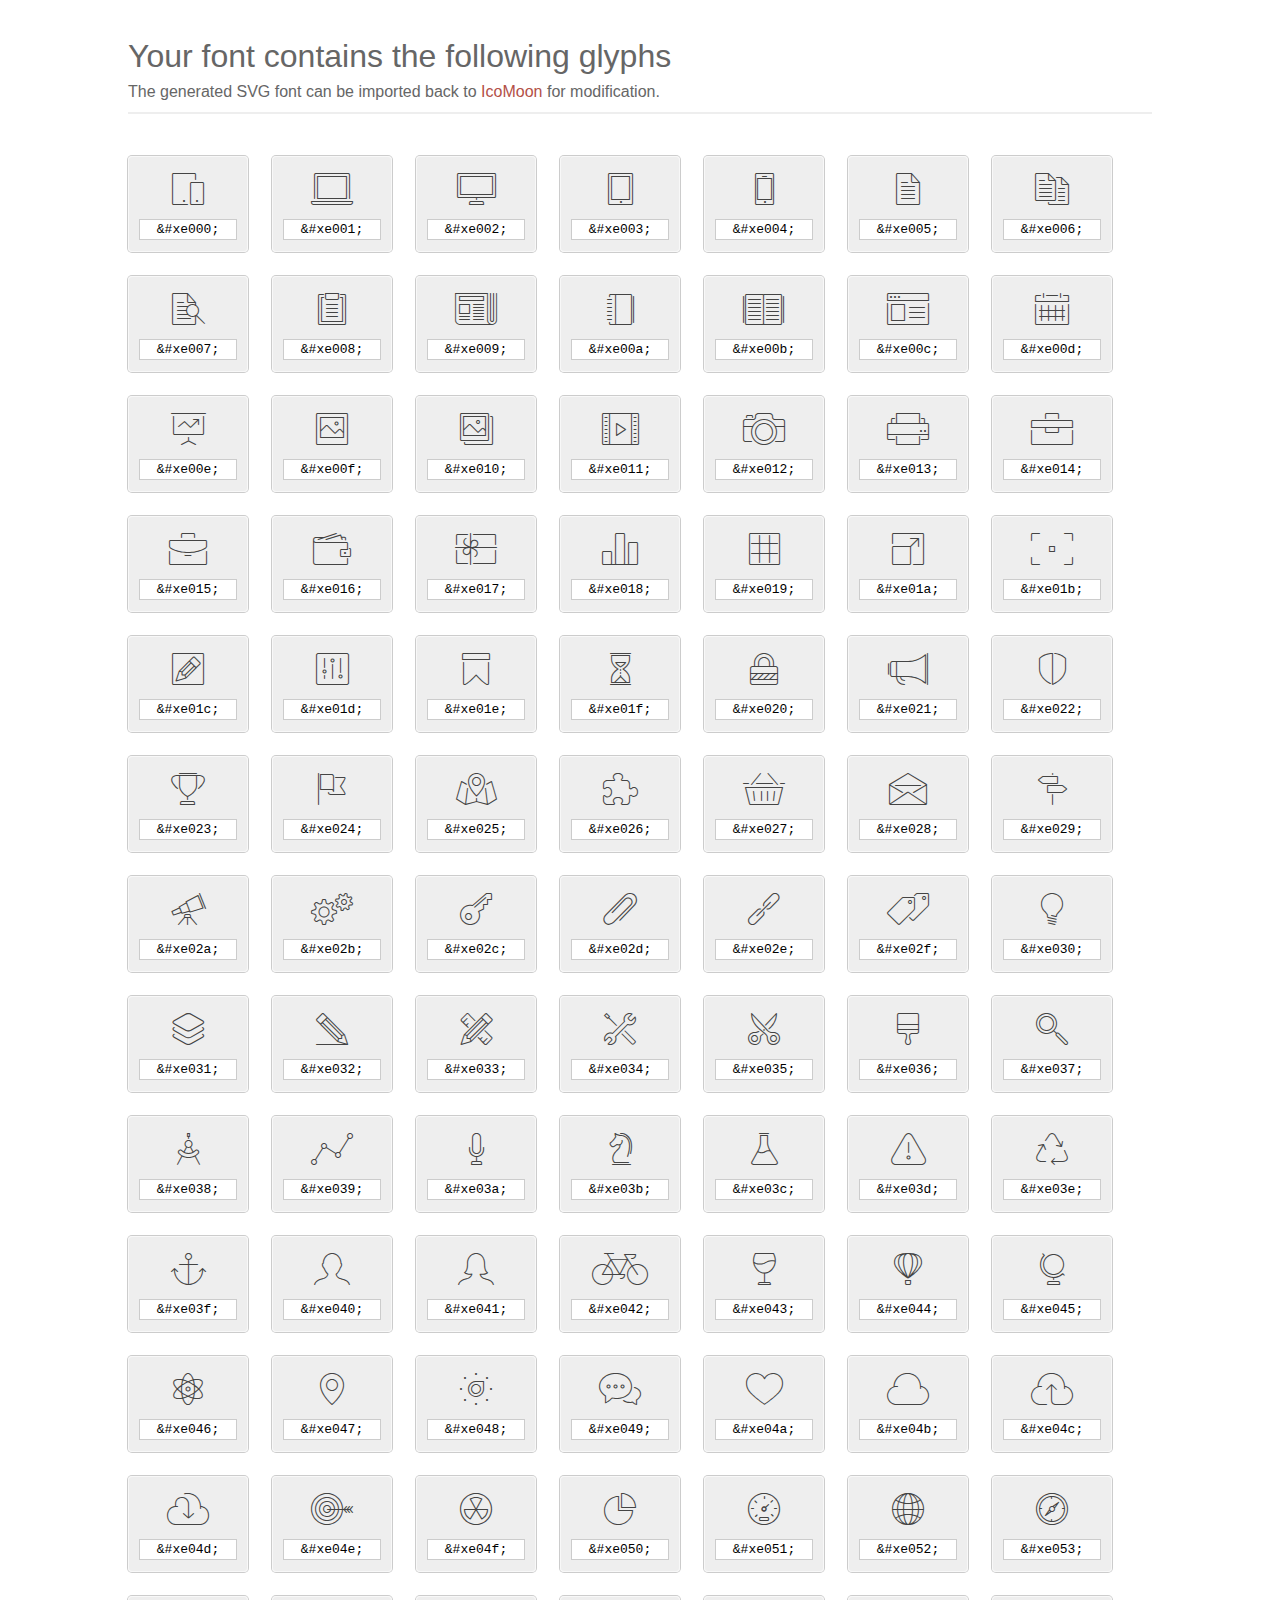
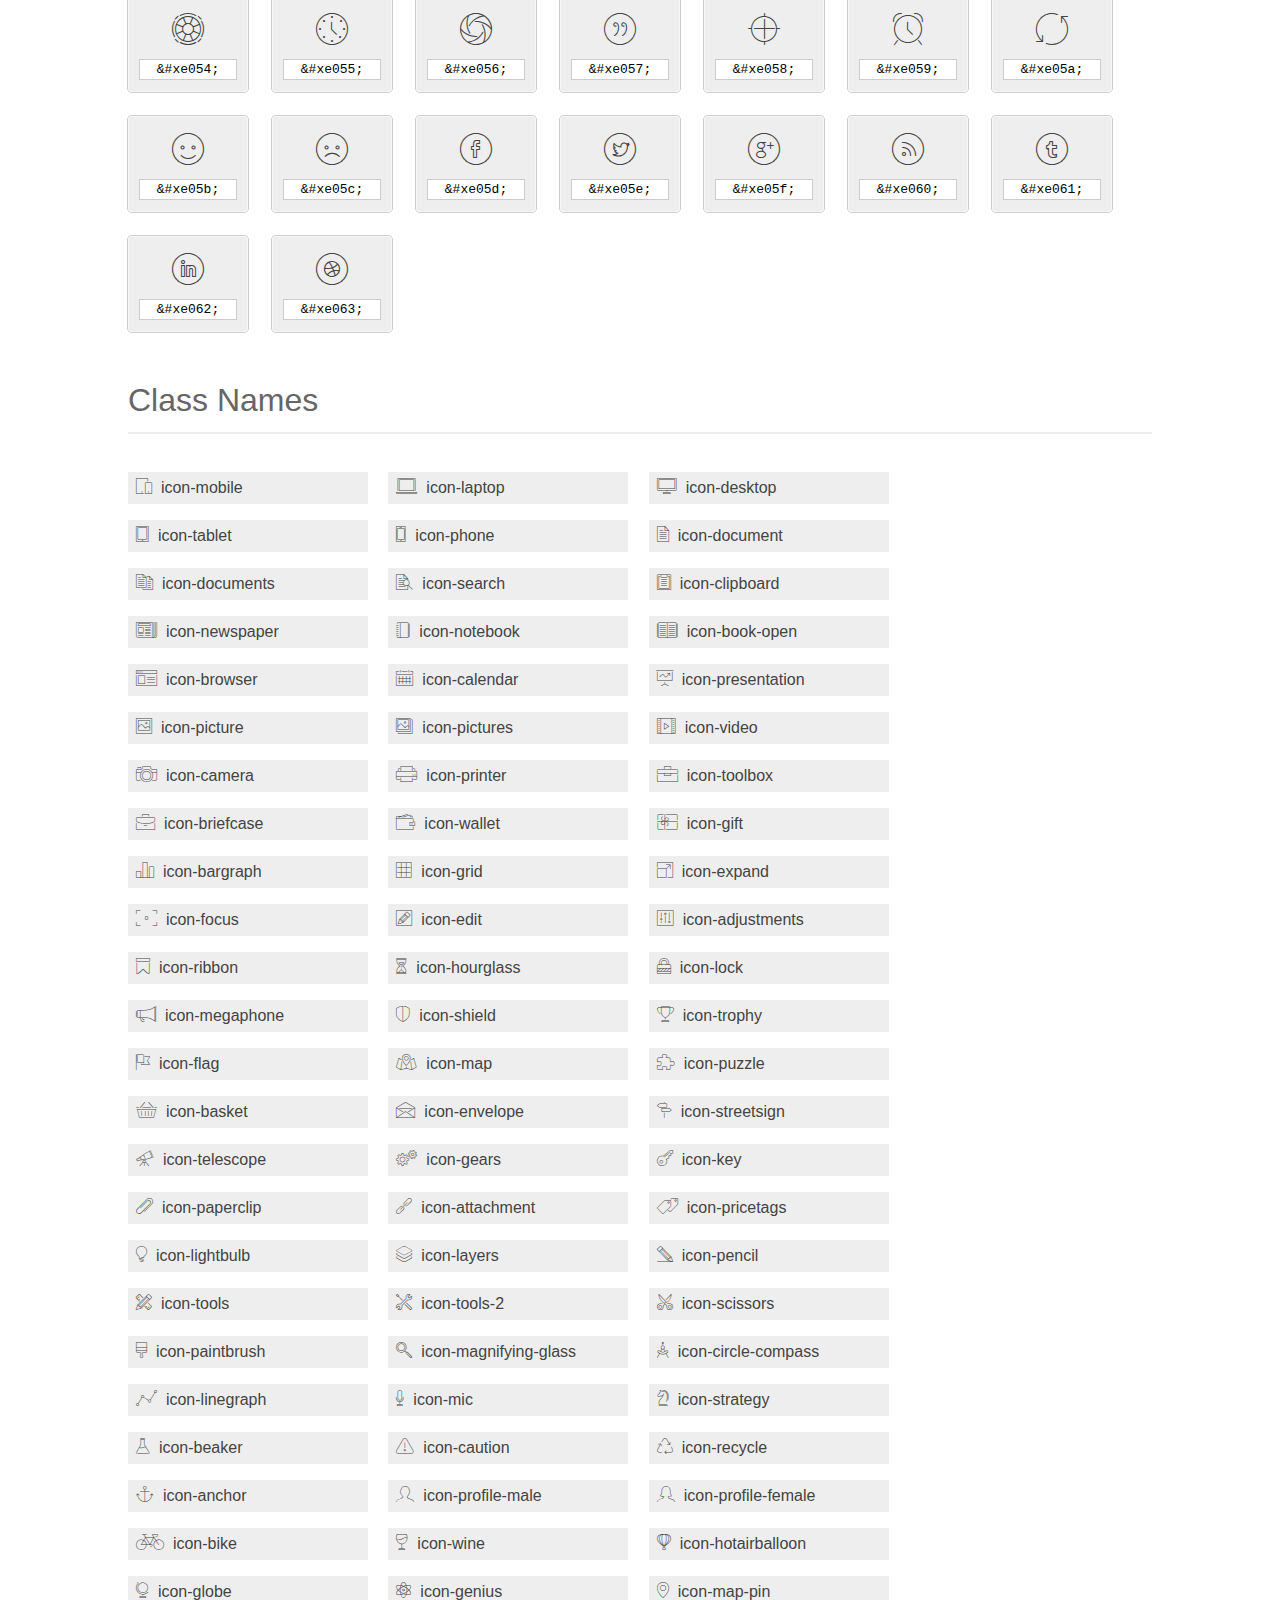
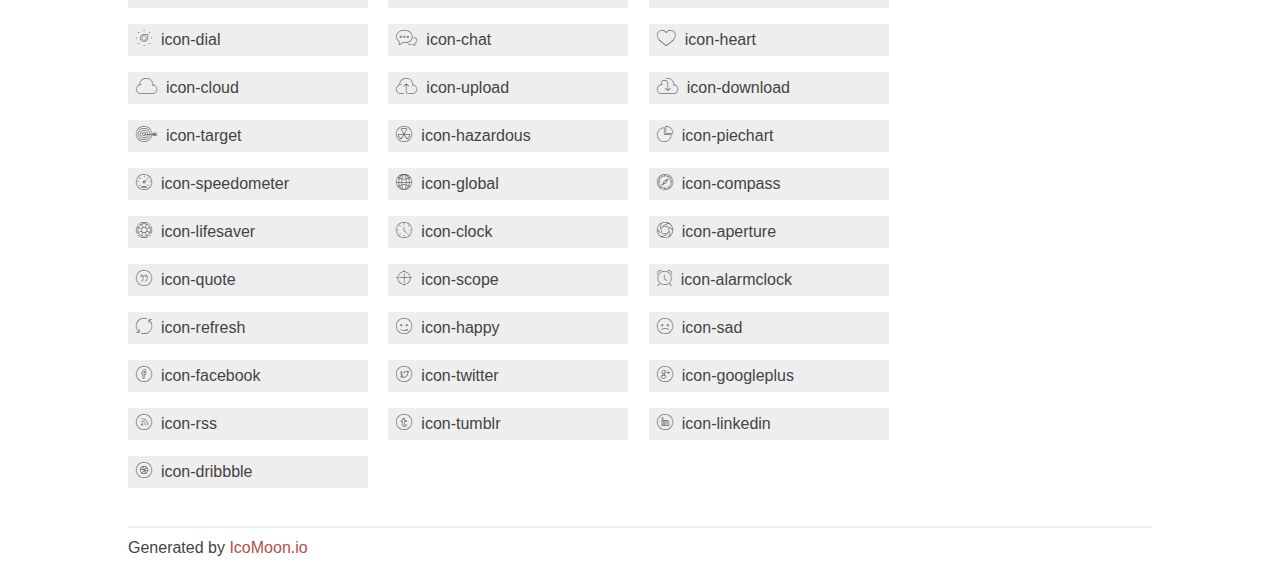
<file: fonts/et-line-font/index.html>
<!doctype html>
<html>
<head>
<title>Your Font/Glyphs</title>
<link rel="stylesheet" href="style.css" >
<!--[if lte IE 7]><script src="lte-ie7.js"></script><![endif]-->
<style>
	section, header, footer {display: block;}
	body {
		font-family: sans-serif;
		color: #444;
		line-height: 1.5;
		font-size: 1em;
	}
	* {
		-moz-box-sizing: border-box;
		-webkit-box-sizing: border-box;
		box-sizing: border-box;
		margin: 0;
		padding: 0;
	}
	.glyph {
		font-size: 16px;
		float: left;
		text-align: center;
		background: #eee;
		padding: .75em;
		margin: .75em 1.5em .75em 0;
		width: 7.5em;
		border-radius: .25em;
		box-shadow: inset 0 0 0 1px #f8f8f8, 0 0 0 1px #CCC;
	}
	.glyph input {
		font-family: consolas, monospace;
		font-size: 13px;
		width: 100%;
		text-align: center;
		border: 0;
		box-shadow: 0 0 0 1px #ccc;
		padding: .125em;
	}
	.w-main {
		width: 80%;
	}
	.centered {
		margin-left: auto;
		margin-right: auto;
	}
	.fs1 {
		font-size: 2em;
	}
	header {
		margin: 2em 0;
		padding-bottom: .5em;
		color: #666;
		box-shadow: 0 2px #eee;
	}
	header h1 {
		font-size: 2em;
		font-weight: normal;
	}
	.clearfix:before, .clearfix:after { content: ""; display: table; }
	.clearfix:after, .clear { clear: both; }
	footer {
		margin-top: 2em;
		padding: .5em 0;
		box-shadow: 0 -2px #eee;
	}
	a, a:visited {
		color: #B35047;
		text-decoration: none;
	}
	a:hover, a:focus {color: #000;}
	.box1 {
		font-size: 16px;
		display: inline-block;
		width: 15em;
		padding: .25em .5em;
		background: #eee;
		margin: .5em 1em .5em 0;
	}
</style>
</head>
<body>
	<div class="w-main centered">
	<section class="mtm clearfix" id="glyphs">
	<header>
		<h1>Your font contains the following glyphs</h1>
		<p>The generated SVG font can be imported back to <a href="http://icomoon.io/app">IcoMoon</a> for modification.</p>
	</header>
	<div class="glyph">
		<div class="fs1" aria-hidden="true" data-icon="&#xe000;"></div>
		<input type="text" readonly="readonly" value="&amp;#xe000;" >
	</div>
	<div class="glyph">
		<div class="fs1" aria-hidden="true" data-icon="&#xe001;"></div>
		<input type="text" readonly="readonly" value="&amp;#xe001;" >
	</div>
	<div class="glyph">
		<div class="fs1" aria-hidden="true" data-icon="&#xe002;"></div>
		<input type="text" readonly="readonly" value="&amp;#xe002;" >
	</div>
	<div class="glyph">
		<div class="fs1" aria-hidden="true" data-icon="&#xe003;"></div>
		<input type="text" readonly="readonly" value="&amp;#xe003;" >
	</div>
	<div class="glyph">
		<div class="fs1" aria-hidden="true" data-icon="&#xe004;"></div>
		<input type="text" readonly="readonly" value="&amp;#xe004;" >
	</div>
	<div class="glyph">
		<div class="fs1" aria-hidden="true" data-icon="&#xe005;"></div>
		<input type="text" readonly="readonly" value="&amp;#xe005;" >
	</div>
	<div class="glyph">
		<div class="fs1" aria-hidden="true" data-icon="&#xe006;"></div>
		<input type="text" readonly="readonly" value="&amp;#xe006;" >
	</div>
	<div class="glyph">
		<div class="fs1" aria-hidden="true" data-icon="&#xe007;"></div>
		<input type="text" readonly="readonly" value="&amp;#xe007;" >
	</div>
	<div class="glyph">
		<div class="fs1" aria-hidden="true" data-icon="&#xe008;"></div>
		<input type="text" readonly="readonly" value="&amp;#xe008;" >
	</div>
	<div class="glyph">
		<div class="fs1" aria-hidden="true" data-icon="&#xe009;"></div>
		<input type="text" readonly="readonly" value="&amp;#xe009;" >
	</div>
	<div class="glyph">
		<div class="fs1" aria-hidden="true" data-icon="&#xe00a;"></div>
		<input type="text" readonly="readonly" value="&amp;#xe00a;" >
	</div>
	<div class="glyph">
		<div class="fs1" aria-hidden="true" data-icon="&#xe00b;"></div>
		<input type="text" readonly="readonly" value="&amp;#xe00b;" >
	</div>
	<div class="glyph">
		<div class="fs1" aria-hidden="true" data-icon="&#xe00c;"></div>
		<input type="text" readonly="readonly" value="&amp;#xe00c;" >
	</div>
	<div class="glyph">
		<div class="fs1" aria-hidden="true" data-icon="&#xe00d;"></div>
		<input type="text" readonly="readonly" value="&amp;#xe00d;" >
	</div>
	<div class="glyph">
		<div class="fs1" aria-hidden="true" data-icon="&#xe00e;"></div>
		<input type="text" readonly="readonly" value="&amp;#xe00e;" >
	</div>
	<div class="glyph">
		<div class="fs1" aria-hidden="true" data-icon="&#xe00f;"></div>
		<input type="text" readonly="readonly" value="&amp;#xe00f;" >
	</div>
	<div class="glyph">
		<div class="fs1" aria-hidden="true" data-icon="&#xe010;"></div>
		<input type="text" readonly="readonly" value="&amp;#xe010;" >
	</div>
	<div class="glyph">
		<div class="fs1" aria-hidden="true" data-icon="&#xe011;"></div>
		<input type="text" readonly="readonly" value="&amp;#xe011;" >
	</div>
	<div class="glyph">
		<div class="fs1" aria-hidden="true" data-icon="&#xe012;"></div>
		<input type="text" readonly="readonly" value="&amp;#xe012;" >
	</div>
	<div class="glyph">
		<div class="fs1" aria-hidden="true" data-icon="&#xe013;"></div>
		<input type="text" readonly="readonly" value="&amp;#xe013;" >
	</div>
	<div class="glyph">
		<div class="fs1" aria-hidden="true" data-icon="&#xe014;"></div>
		<input type="text" readonly="readonly" value="&amp;#xe014;" >
	</div>
	<div class="glyph">
		<div class="fs1" aria-hidden="true" data-icon="&#xe015;"></div>
		<input type="text" readonly="readonly" value="&amp;#xe015;" >
	</div>
	<div class="glyph">
		<div class="fs1" aria-hidden="true" data-icon="&#xe016;"></div>
		<input type="text" readonly="readonly" value="&amp;#xe016;" >
	</div>
	<div class="glyph">
		<div class="fs1" aria-hidden="true" data-icon="&#xe017;"></div>
		<input type="text" readonly="readonly" value="&amp;#xe017;" >
	</div>
	<div class="glyph">
		<div class="fs1" aria-hidden="true" data-icon="&#xe018;"></div>
		<input type="text" readonly="readonly" value="&amp;#xe018;" >
	</div>
	<div class="glyph">
		<div class="fs1" aria-hidden="true" data-icon="&#xe019;"></div>
		<input type="text" readonly="readonly" value="&amp;#xe019;" >
	</div>
	<div class="glyph">
		<div class="fs1" aria-hidden="true" data-icon="&#xe01a;"></div>
		<input type="text" readonly="readonly" value="&amp;#xe01a;" >
	</div>
	<div class="glyph">
		<div class="fs1" aria-hidden="true" data-icon="&#xe01b;"></div>
		<input type="text" readonly="readonly" value="&amp;#xe01b;" >
	</div>
	<div class="glyph">
		<div class="fs1" aria-hidden="true" data-icon="&#xe01c;"></div>
		<input type="text" readonly="readonly" value="&amp;#xe01c;" >
	</div>
	<div class="glyph">
		<div class="fs1" aria-hidden="true" data-icon="&#xe01d;"></div>
		<input type="text" readonly="readonly" value="&amp;#xe01d;" >
	</div>
	<div class="glyph">
		<div class="fs1" aria-hidden="true" data-icon="&#xe01e;"></div>
		<input type="text" readonly="readonly" value="&amp;#xe01e;" >
	</div>
	<div class="glyph">
		<div class="fs1" aria-hidden="true" data-icon="&#xe01f;"></div>
		<input type="text" readonly="readonly" value="&amp;#xe01f;" >
	</div>
	<div class="glyph">
		<div class="fs1" aria-hidden="true" data-icon="&#xe020;"></div>
		<input type="text" readonly="readonly" value="&amp;#xe020;" >
	</div>
	<div class="glyph">
		<div class="fs1" aria-hidden="true" data-icon="&#xe021;"></div>
		<input type="text" readonly="readonly" value="&amp;#xe021;" >
	</div>
	<div class="glyph">
		<div class="fs1" aria-hidden="true" data-icon="&#xe022;"></div>
		<input type="text" readonly="readonly" value="&amp;#xe022;" >
	</div>
	<div class="glyph">
		<div class="fs1" aria-hidden="true" data-icon="&#xe023;"></div>
		<input type="text" readonly="readonly" value="&amp;#xe023;" >
	</div>
	<div class="glyph">
		<div class="fs1" aria-hidden="true" data-icon="&#xe024;"></div>
		<input type="text" readonly="readonly" value="&amp;#xe024;" >
	</div>
	<div class="glyph">
		<div class="fs1" aria-hidden="true" data-icon="&#xe025;"></div>
		<input type="text" readonly="readonly" value="&amp;#xe025;" >
	</div>
	<div class="glyph">
		<div class="fs1" aria-hidden="true" data-icon="&#xe026;"></div>
		<input type="text" readonly="readonly" value="&amp;#xe026;" >
	</div>
	<div class="glyph">
		<div class="fs1" aria-hidden="true" data-icon="&#xe027;"></div>
		<input type="text" readonly="readonly" value="&amp;#xe027;" >
	</div>
	<div class="glyph">
		<div class="fs1" aria-hidden="true" data-icon="&#xe028;"></div>
		<input type="text" readonly="readonly" value="&amp;#xe028;" >
	</div>
	<div class="glyph">
		<div class="fs1" aria-hidden="true" data-icon="&#xe029;"></div>
		<input type="text" readonly="readonly" value="&amp;#xe029;" >
	</div>
	<div class="glyph">
		<div class="fs1" aria-hidden="true" data-icon="&#xe02a;"></div>
		<input type="text" readonly="readonly" value="&amp;#xe02a;" >
	</div>
	<div class="glyph">
		<div class="fs1" aria-hidden="true" data-icon="&#xe02b;"></div>
		<input type="text" readonly="readonly" value="&amp;#xe02b;" >
	</div>
	<div class="glyph">
		<div class="fs1" aria-hidden="true" data-icon="&#xe02c;"></div>
		<input type="text" readonly="readonly" value="&amp;#xe02c;" >
	</div>
	<div class="glyph">
		<div class="fs1" aria-hidden="true" data-icon="&#xe02d;"></div>
		<input type="text" readonly="readonly" value="&amp;#xe02d;" >
	</div>
	<div class="glyph">
		<div class="fs1" aria-hidden="true" data-icon="&#xe02e;"></div>
		<input type="text" readonly="readonly" value="&amp;#xe02e;" >
	</div>
	<div class="glyph">
		<div class="fs1" aria-hidden="true" data-icon="&#xe02f;"></div>
		<input type="text" readonly="readonly" value="&amp;#xe02f;" >
	</div>
	<div class="glyph">
		<div class="fs1" aria-hidden="true" data-icon="&#xe030;"></div>
		<input type="text" readonly="readonly" value="&amp;#xe030;" >
	</div>
	<div class="glyph">
		<div class="fs1" aria-hidden="true" data-icon="&#xe031;"></div>
		<input type="text" readonly="readonly" value="&amp;#xe031;" >
	</div>
	<div class="glyph">
		<div class="fs1" aria-hidden="true" data-icon="&#xe032;"></div>
		<input type="text" readonly="readonly" value="&amp;#xe032;" >
	</div>
	<div class="glyph">
		<div class="fs1" aria-hidden="true" data-icon="&#xe033;"></div>
		<input type="text" readonly="readonly" value="&amp;#xe033;" >
	</div>
	<div class="glyph">
		<div class="fs1" aria-hidden="true" data-icon="&#xe034;"></div>
		<input type="text" readonly="readonly" value="&amp;#xe034;" >
	</div>
	<div class="glyph">
		<div class="fs1" aria-hidden="true" data-icon="&#xe035;"></div>
		<input type="text" readonly="readonly" value="&amp;#xe035;" >
	</div>
	<div class="glyph">
		<div class="fs1" aria-hidden="true" data-icon="&#xe036;"></div>
		<input type="text" readonly="readonly" value="&amp;#xe036;" >
	</div>
	<div class="glyph">
		<div class="fs1" aria-hidden="true" data-icon="&#xe037;"></div>
		<input type="text" readonly="readonly" value="&amp;#xe037;" >
	</div>
	<div class="glyph">
		<div class="fs1" aria-hidden="true" data-icon="&#xe038;"></div>
		<input type="text" readonly="readonly" value="&amp;#xe038;" >
	</div>
	<div class="glyph">
		<div class="fs1" aria-hidden="true" data-icon="&#xe039;"></div>
		<input type="text" readonly="readonly" value="&amp;#xe039;" >
	</div>
	<div class="glyph">
		<div class="fs1" aria-hidden="true" data-icon="&#xe03a;"></div>
		<input type="text" readonly="readonly" value="&amp;#xe03a;" >
	</div>
	<div class="glyph">
		<div class="fs1" aria-hidden="true" data-icon="&#xe03b;"></div>
		<input type="text" readonly="readonly" value="&amp;#xe03b;" >
	</div>
	<div class="glyph">
		<div class="fs1" aria-hidden="true" data-icon="&#xe03c;"></div>
		<input type="text" readonly="readonly" value="&amp;#xe03c;" >
	</div>
	<div class="glyph">
		<div class="fs1" aria-hidden="true" data-icon="&#xe03d;"></div>
		<input type="text" readonly="readonly" value="&amp;#xe03d;" >
	</div>
	<div class="glyph">
		<div class="fs1" aria-hidden="true" data-icon="&#xe03e;"></div>
		<input type="text" readonly="readonly" value="&amp;#xe03e;" >
	</div>
	<div class="glyph">
		<div class="fs1" aria-hidden="true" data-icon="&#xe03f;"></div>
		<input type="text" readonly="readonly" value="&amp;#xe03f;" >
	</div>
	<div class="glyph">
		<div class="fs1" aria-hidden="true" data-icon="&#xe040;"></div>
		<input type="text" readonly="readonly" value="&amp;#xe040;" >
	</div>
	<div class="glyph">
		<div class="fs1" aria-hidden="true" data-icon="&#xe041;"></div>
		<input type="text" readonly="readonly" value="&amp;#xe041;" >
	</div>
	<div class="glyph">
		<div class="fs1" aria-hidden="true" data-icon="&#xe042;"></div>
		<input type="text" readonly="readonly" value="&amp;#xe042;" >
	</div>
	<div class="glyph">
		<div class="fs1" aria-hidden="true" data-icon="&#xe043;"></div>
		<input type="text" readonly="readonly" value="&amp;#xe043;" >
	</div>
	<div class="glyph">
		<div class="fs1" aria-hidden="true" data-icon="&#xe044;"></div>
		<input type="text" readonly="readonly" value="&amp;#xe044;" >
	</div>
	<div class="glyph">
		<div class="fs1" aria-hidden="true" data-icon="&#xe045;"></div>
		<input type="text" readonly="readonly" value="&amp;#xe045;" >
	</div>
	<div class="glyph">
		<div class="fs1" aria-hidden="true" data-icon="&#xe046;"></div>
		<input type="text" readonly="readonly" value="&amp;#xe046;" >
	</div>
	<div class="glyph">
		<div class="fs1" aria-hidden="true" data-icon="&#xe047;"></div>
		<input type="text" readonly="readonly" value="&amp;#xe047;" >
	</div>
	<div class="glyph">
		<div class="fs1" aria-hidden="true" data-icon="&#xe048;"></div>
		<input type="text" readonly="readonly" value="&amp;#xe048;" >
	</div>
	<div class="glyph">
		<div class="fs1" aria-hidden="true" data-icon="&#xe049;"></div>
		<input type="text" readonly="readonly" value="&amp;#xe049;" >
	</div>
	<div class="glyph">
		<div class="fs1" aria-hidden="true" data-icon="&#xe04a;"></div>
		<input type="text" readonly="readonly" value="&amp;#xe04a;" >
	</div>
	<div class="glyph">
		<div class="fs1" aria-hidden="true" data-icon="&#xe04b;"></div>
		<input type="text" readonly="readonly" value="&amp;#xe04b;" >
	</div>
	<div class="glyph">
		<div class="fs1" aria-hidden="true" data-icon="&#xe04c;"></div>
		<input type="text" readonly="readonly" value="&amp;#xe04c;" >
	</div>
	<div class="glyph">
		<div class="fs1" aria-hidden="true" data-icon="&#xe04d;"></div>
		<input type="text" readonly="readonly" value="&amp;#xe04d;" >
	</div>
	<div class="glyph">
		<div class="fs1" aria-hidden="true" data-icon="&#xe04e;"></div>
		<input type="text" readonly="readonly" value="&amp;#xe04e;" >
	</div>
	<div class="glyph">
		<div class="fs1" aria-hidden="true" data-icon="&#xe04f;"></div>
		<input type="text" readonly="readonly" value="&amp;#xe04f;" >
	</div>
	<div class="glyph">
		<div class="fs1" aria-hidden="true" data-icon="&#xe050;"></div>
		<input type="text" readonly="readonly" value="&amp;#xe050;" >
	</div>
	<div class="glyph">
		<div class="fs1" aria-hidden="true" data-icon="&#xe051;"></div>
		<input type="text" readonly="readonly" value="&amp;#xe051;" >
	</div>
	<div class="glyph">
		<div class="fs1" aria-hidden="true" data-icon="&#xe052;"></div>
		<input type="text" readonly="readonly" value="&amp;#xe052;" >
	</div>
	<div class="glyph">
		<div class="fs1" aria-hidden="true" data-icon="&#xe053;"></div>
		<input type="text" readonly="readonly" value="&amp;#xe053;" >
	</div>
	<div class="glyph">
		<div class="fs1" aria-hidden="true" data-icon="&#xe054;"></div>
		<input type="text" readonly="readonly" value="&amp;#xe054;" >
	</div>
	<div class="glyph">
		<div class="fs1" aria-hidden="true" data-icon="&#xe055;"></div>
		<input type="text" readonly="readonly" value="&amp;#xe055;" >
	</div>
	<div class="glyph">
		<div class="fs1" aria-hidden="true" data-icon="&#xe056;"></div>
		<input type="text" readonly="readonly" value="&amp;#xe056;" >
	</div>
	<div class="glyph">
		<div class="fs1" aria-hidden="true" data-icon="&#xe057;"></div>
		<input type="text" readonly="readonly" value="&amp;#xe057;" >
	</div>
	<div class="glyph">
		<div class="fs1" aria-hidden="true" data-icon="&#xe058;"></div>
		<input type="text" readonly="readonly" value="&amp;#xe058;" >
	</div>
	<div class="glyph">
		<div class="fs1" aria-hidden="true" data-icon="&#xe059;"></div>
		<input type="text" readonly="readonly" value="&amp;#xe059;" >
	</div>
	<div class="glyph">
		<div class="fs1" aria-hidden="true" data-icon="&#xe05a;"></div>
		<input type="text" readonly="readonly" value="&amp;#xe05a;" >
	</div>
	<div class="glyph">
		<div class="fs1" aria-hidden="true" data-icon="&#xe05b;"></div>
		<input type="text" readonly="readonly" value="&amp;#xe05b;" >
	</div>
	<div class="glyph">
		<div class="fs1" aria-hidden="true" data-icon="&#xe05c;"></div>
		<input type="text" readonly="readonly" value="&amp;#xe05c;" >
	</div>
	<div class="glyph">
		<div class="fs1" aria-hidden="true" data-icon="&#xe05d;"></div>
		<input type="text" readonly="readonly" value="&amp;#xe05d;" >
	</div>
	<div class="glyph">
		<div class="fs1" aria-hidden="true" data-icon="&#xe05e;"></div>
		<input type="text" readonly="readonly" value="&amp;#xe05e;" >
	</div>
	<div class="glyph">
		<div class="fs1" aria-hidden="true" data-icon="&#xe05f;"></div>
		<input type="text" readonly="readonly" value="&amp;#xe05f;" >
	</div>
	<div class="glyph">
		<div class="fs1" aria-hidden="true" data-icon="&#xe060;"></div>
		<input type="text" readonly="readonly" value="&amp;#xe060;" >
	</div>
	<div class="glyph">
		<div class="fs1" aria-hidden="true" data-icon="&#xe061;"></div>
		<input type="text" readonly="readonly" value="&amp;#xe061;" >
	</div>
	<div class="glyph">
		<div class="fs1" aria-hidden="true" data-icon="&#xe062;"></div>
		<input type="text" readonly="readonly" value="&amp;#xe062;" >
	</div>
	<div class="glyph">
		<div class="fs1" aria-hidden="true" data-icon="&#xe063;"></div>
		<input type="text" readonly="readonly" value="&amp;#xe063;" >
	</div>
	</section>
	<div class="clear"></div>
	<section class="mtm clearfix" id="glyphs">
	<header>
		<h1>Class Names</h1>
	</header>
	<span class="box1">
		<span aria-hidden="true" class="icon-mobile"></span>
		&nbsp;icon-mobile
	</span>
	<span class="box1">
		<span aria-hidden="true" class="icon-laptop"></span>
		&nbsp;icon-laptop
	</span>
	<span class="box1">
		<span aria-hidden="true" class="icon-desktop"></span>
		&nbsp;icon-desktop
	</span>
	<span class="box1">
		<span aria-hidden="true" class="icon-tablet"></span>
		&nbsp;icon-tablet
	</span>
	<span class="box1">
		<span aria-hidden="true" class="icon-phone"></span>
		&nbsp;icon-phone
	</span>
	<span class="box1">
		<span aria-hidden="true" class="icon-document"></span>
		&nbsp;icon-document
	</span>
	<span class="box1">
		<span aria-hidden="true" class="icon-documents"></span>
		&nbsp;icon-documents
	</span>
	<span class="box1">
		<span aria-hidden="true" class="icon-search"></span>
		&nbsp;icon-search
	</span>
	<span class="box1">
		<span aria-hidden="true" class="icon-clipboard"></span>
		&nbsp;icon-clipboard
	</span>
	<span class="box1">
		<span aria-hidden="true" class="icon-newspaper"></span>
		&nbsp;icon-newspaper
	</span>
	<span class="box1">
		<span aria-hidden="true" class="icon-notebook"></span>
		&nbsp;icon-notebook
	</span>
	<span class="box1">
		<span aria-hidden="true" class="icon-book-open"></span>
		&nbsp;icon-book-open
	</span>
	<span class="box1">
		<span aria-hidden="true" class="icon-browser"></span>
		&nbsp;icon-browser
	</span>
	<span class="box1">
		<span aria-hidden="true" class="icon-calendar"></span>
		&nbsp;icon-calendar
	</span>
	<span class="box1">
		<span aria-hidden="true" class="icon-presentation"></span>
		&nbsp;icon-presentation
	</span>
	<span class="box1">
		<span aria-hidden="true" class="icon-picture"></span>
		&nbsp;icon-picture
	</span>
	<span class="box1">
		<span aria-hidden="true" class="icon-pictures"></span>
		&nbsp;icon-pictures
	</span>
	<span class="box1">
		<span aria-hidden="true" class="icon-video"></span>
		&nbsp;icon-video
	</span>
	<span class="box1">
		<span aria-hidden="true" class="icon-camera"></span>
		&nbsp;icon-camera
	</span>
	<span class="box1">
		<span aria-hidden="true" class="icon-printer"></span>
		&nbsp;icon-printer
	</span>
	<span class="box1">
		<span aria-hidden="true" class="icon-toolbox"></span>
		&nbsp;icon-toolbox
	</span>
	<span class="box1">
		<span aria-hidden="true" class="icon-briefcase"></span>
		&nbsp;icon-briefcase
	</span>
	<span class="box1">
		<span aria-hidden="true" class="icon-wallet"></span>
		&nbsp;icon-wallet
	</span>
	<span class="box1">
		<span aria-hidden="true" class="icon-gift"></span>
		&nbsp;icon-gift
	</span>
	<span class="box1">
		<span aria-hidden="true" class="icon-bargraph"></span>
		&nbsp;icon-bargraph
	</span>
	<span class="box1">
		<span aria-hidden="true" class="icon-grid"></span>
		&nbsp;icon-grid
	</span>
	<span class="box1">
		<span aria-hidden="true" class="icon-expand"></span>
		&nbsp;icon-expand
	</span>
	<span class="box1">
		<span aria-hidden="true" class="icon-focus"></span>
		&nbsp;icon-focus
	</span>
	<span class="box1">
		<span aria-hidden="true" class="icon-edit"></span>
		&nbsp;icon-edit
	</span>
	<span class="box1">
		<span aria-hidden="true" class="icon-adjustments"></span>
		&nbsp;icon-adjustments
	</span>
	<span class="box1">
		<span aria-hidden="true" class="icon-ribbon"></span>
		&nbsp;icon-ribbon
	</span>
	<span class="box1">
		<span aria-hidden="true" class="icon-hourglass"></span>
		&nbsp;icon-hourglass
	</span>
	<span class="box1">
		<span aria-hidden="true" class="icon-lock"></span>
		&nbsp;icon-lock
	</span>
	<span class="box1">
		<span aria-hidden="true" class="icon-megaphone"></span>
		&nbsp;icon-megaphone
	</span>
	<span class="box1">
		<span aria-hidden="true" class="icon-shield"></span>
		&nbsp;icon-shield
	</span>
	<span class="box1">
		<span aria-hidden="true" class="icon-trophy"></span>
		&nbsp;icon-trophy
	</span>
	<span class="box1">
		<span aria-hidden="true" class="icon-flag"></span>
		&nbsp;icon-flag
	</span>
	<span class="box1">
		<span aria-hidden="true" class="icon-map"></span>
		&nbsp;icon-map
	</span>
	<span class="box1">
		<span aria-hidden="true" class="icon-puzzle"></span>
		&nbsp;icon-puzzle
	</span>
	<span class="box1">
		<span aria-hidden="true" class="icon-basket"></span>
		&nbsp;icon-basket
	</span>
	<span class="box1">
		<span aria-hidden="true" class="icon-envelope"></span>
		&nbsp;icon-envelope
	</span>
	<span class="box1">
		<span aria-hidden="true" class="icon-streetsign"></span>
		&nbsp;icon-streetsign
	</span>
	<span class="box1">
		<span aria-hidden="true" class="icon-telescope"></span>
		&nbsp;icon-telescope
	</span>
	<span class="box1">
		<span aria-hidden="true" class="icon-gears"></span>
		&nbsp;icon-gears
	</span>
	<span class="box1">
		<span aria-hidden="true" class="icon-key"></span>
		&nbsp;icon-key
	</span>
	<span class="box1">
		<span aria-hidden="true" class="icon-paperclip"></span>
		&nbsp;icon-paperclip
	</span>
	<span class="box1">
		<span aria-hidden="true" class="icon-attachment"></span>
		&nbsp;icon-attachment
	</span>
	<span class="box1">
		<span aria-hidden="true" class="icon-pricetags"></span>
		&nbsp;icon-pricetags
	</span>
	<span class="box1">
		<span aria-hidden="true" class="icon-lightbulb"></span>
		&nbsp;icon-lightbulb
	</span>
	<span class="box1">
		<span aria-hidden="true" class="icon-layers"></span>
		&nbsp;icon-layers
	</span>
	<span class="box1">
		<span aria-hidden="true" class="icon-pencil"></span>
		&nbsp;icon-pencil
	</span>
	<span class="box1">
		<span aria-hidden="true" class="icon-tools"></span>
		&nbsp;icon-tools
	</span>
	<span class="box1">
		<span aria-hidden="true" class="icon-tools-2"></span>
		&nbsp;icon-tools-2
	</span>
	<span class="box1">
		<span aria-hidden="true" class="icon-scissors"></span>
		&nbsp;icon-scissors
	</span>
	<span class="box1">
		<span aria-hidden="true" class="icon-paintbrush"></span>
		&nbsp;icon-paintbrush
	</span>
	<span class="box1">
		<span aria-hidden="true" class="icon-magnifying-glass"></span>
		&nbsp;icon-magnifying-glass
	</span>
	<span class="box1">
		<span aria-hidden="true" class="icon-circle-compass"></span>
		&nbsp;icon-circle-compass
	</span>
	<span class="box1">
		<span aria-hidden="true" class="icon-linegraph"></span>
		&nbsp;icon-linegraph
	</span>
	<span class="box1">
		<span aria-hidden="true" class="icon-mic"></span>
		&nbsp;icon-mic
	</span>
	<span class="box1">
		<span aria-hidden="true" class="icon-strategy"></span>
		&nbsp;icon-strategy
	</span>
	<span class="box1">
		<span aria-hidden="true" class="icon-beaker"></span>
		&nbsp;icon-beaker
	</span>
	<span class="box1">
		<span aria-hidden="true" class="icon-caution"></span>
		&nbsp;icon-caution
	</span>
	<span class="box1">
		<span aria-hidden="true" class="icon-recycle"></span>
		&nbsp;icon-recycle
	</span>
	<span class="box1">
		<span aria-hidden="true" class="icon-anchor"></span>
		&nbsp;icon-anchor
	</span>
	<span class="box1">
		<span aria-hidden="true" class="icon-profile-male"></span>
		&nbsp;icon-profile-male
	</span>
	<span class="box1">
		<span aria-hidden="true" class="icon-profile-female"></span>
		&nbsp;icon-profile-female
	</span>
	<span class="box1">
		<span aria-hidden="true" class="icon-bike"></span>
		&nbsp;icon-bike
	</span>
	<span class="box1">
		<span aria-hidden="true" class="icon-wine"></span>
		&nbsp;icon-wine
	</span>
	<span class="box1">
		<span aria-hidden="true" class="icon-hotairballoon"></span>
		&nbsp;icon-hotairballoon
	</span>
	<span class="box1">
		<span aria-hidden="true" class="icon-globe"></span>
		&nbsp;icon-globe
	</span>
	<span class="box1">
		<span aria-hidden="true" class="icon-genius"></span>
		&nbsp;icon-genius
	</span>
	<span class="box1">
		<span aria-hidden="true" class="icon-map-pin"></span>
		&nbsp;icon-map-pin
	</span>
	<span class="box1">
		<span aria-hidden="true" class="icon-dial"></span>
		&nbsp;icon-dial
	</span>
	<span class="box1">
		<span aria-hidden="true" class="icon-chat"></span>
		&nbsp;icon-chat
	</span>
	<span class="box1">
		<span aria-hidden="true" class="icon-heart"></span>
		&nbsp;icon-heart
	</span>
	<span class="box1">
		<span aria-hidden="true" class="icon-cloud"></span>
		&nbsp;icon-cloud
	</span>
	<span class="box1">
		<span aria-hidden="true" class="icon-upload"></span>
		&nbsp;icon-upload
	</span>
	<span class="box1">
		<span aria-hidden="true" class="icon-download"></span>
		&nbsp;icon-download
	</span>
	<span class="box1">
		<span aria-hidden="true" class="icon-target"></span>
		&nbsp;icon-target
	</span>
	<span class="box1">
		<span aria-hidden="true" class="icon-hazardous"></span>
		&nbsp;icon-hazardous
	</span>
	<span class="box1">
		<span aria-hidden="true" class="icon-piechart"></span>
		&nbsp;icon-piechart
	</span>
	<span class="box1">
		<span aria-hidden="true" class="icon-speedometer"></span>
		&nbsp;icon-speedometer
	</span>
	<span class="box1">
		<span aria-hidden="true" class="icon-global"></span>
		&nbsp;icon-global
	</span>
	<span class="box1">
		<span aria-hidden="true" class="icon-compass"></span>
		&nbsp;icon-compass
	</span>
	<span class="box1">
		<span aria-hidden="true" class="icon-lifesaver"></span>
		&nbsp;icon-lifesaver
	</span>
	<span class="box1">
		<span aria-hidden="true" class="icon-clock"></span>
		&nbsp;icon-clock
	</span>
	<span class="box1">
		<span aria-hidden="true" class="icon-aperture"></span>
		&nbsp;icon-aperture
	</span>
	<span class="box1">
		<span aria-hidden="true" class="icon-quote"></span>
		&nbsp;icon-quote
	</span>
	<span class="box1">
		<span aria-hidden="true" class="icon-scope"></span>
		&nbsp;icon-scope
	</span>
	<span class="box1">
		<span aria-hidden="true" class="icon-alarmclock"></span>
		&nbsp;icon-alarmclock
	</span>
	<span class="box1">
		<span aria-hidden="true" class="icon-refresh"></span>
		&nbsp;icon-refresh
	</span>
	<span class="box1">
		<span aria-hidden="true" class="icon-happy"></span>
		&nbsp;icon-happy
	</span>
	<span class="box1">
		<span aria-hidden="true" class="icon-sad"></span>
		&nbsp;icon-sad
	</span>
	<span class="box1">
		<span aria-hidden="true" class="icon-facebook"></span>
		&nbsp;icon-facebook
	</span>
	<span class="box1">
		<span aria-hidden="true" class="icon-twitter"></span>
		&nbsp;icon-twitter
	</span>
	<span class="box1">
		<span aria-hidden="true" class="icon-googleplus"></span>
		&nbsp;icon-googleplus
	</span>
	<span class="box1">
		<span aria-hidden="true" class="icon-rss"></span>
		&nbsp;icon-rss
	</span>
	<span class="box1">
		<span aria-hidden="true" class="icon-tumblr"></span>
		&nbsp;icon-tumblr
	</span>
	<span class="box1">
		<span aria-hidden="true" class="icon-linkedin"></span>
		&nbsp;icon-linkedin
	</span>
	<span class="box1">
		<span aria-hidden="true" class="icon-dribbble"></span>
		&nbsp;icon-dribbble
	</span>
	</section>
	<footer>
		<p>Generated by <a href="http://icomoon.io">IcoMoon.io</a></p>
	</footer>
	</div>
	<script>
	document.getElementById("glyphs").addEventListener("click", function(e) {
		var target = e.target;
		if (target.tagName === "INPUT") {
			target.select();
		}
	});
	</script>
</body>
</html>
</file>
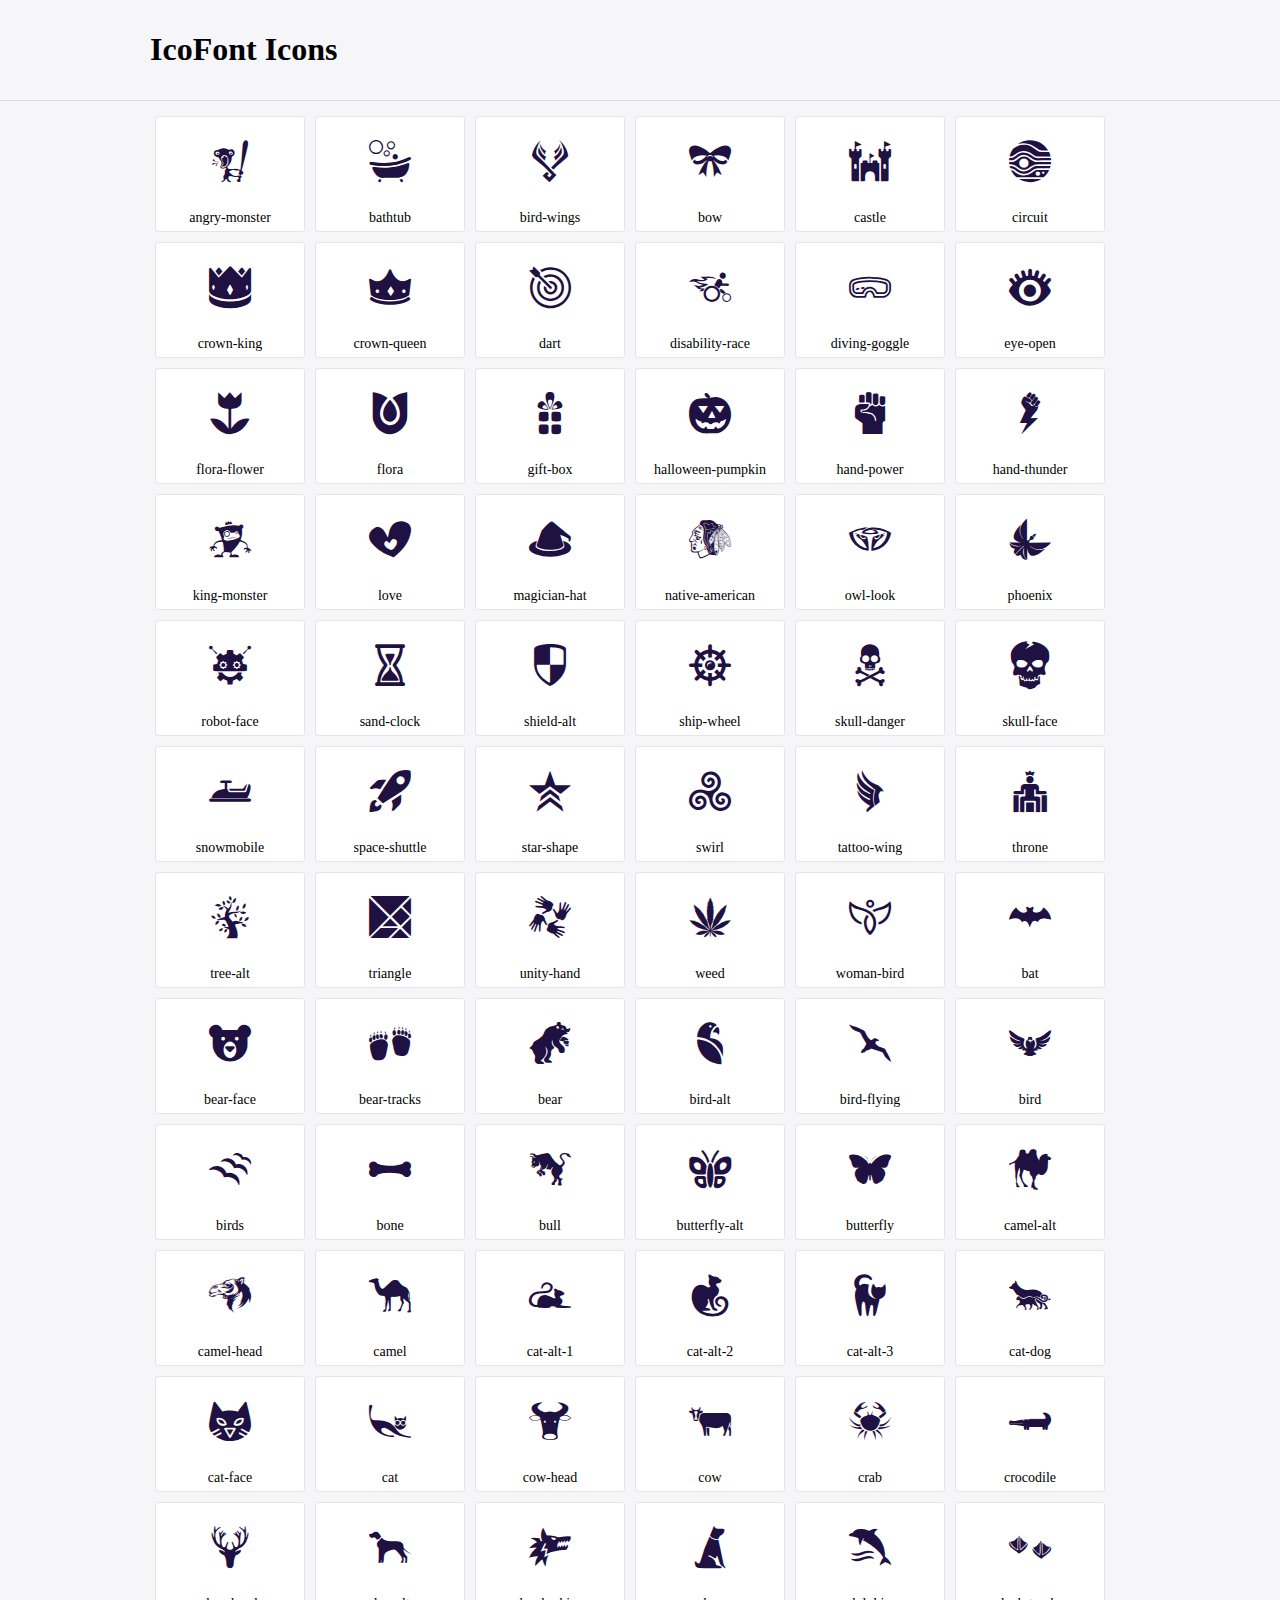
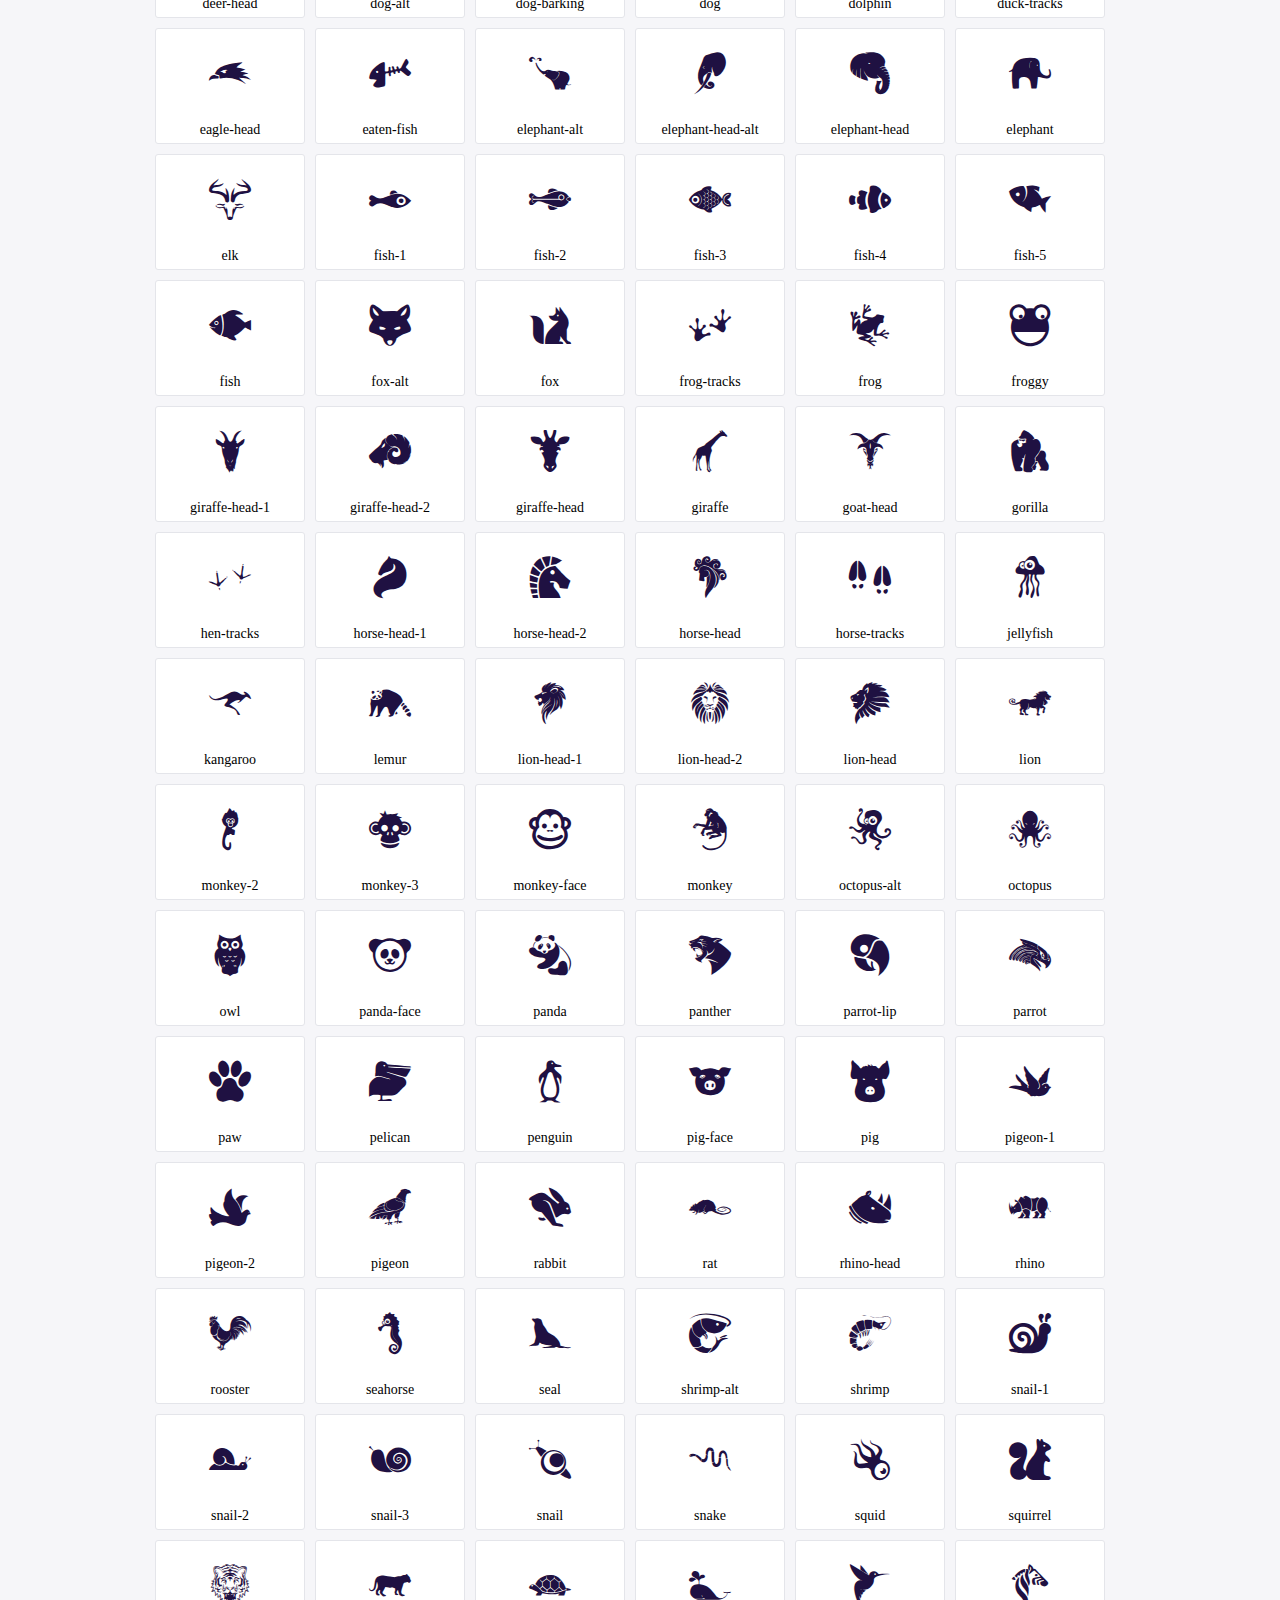
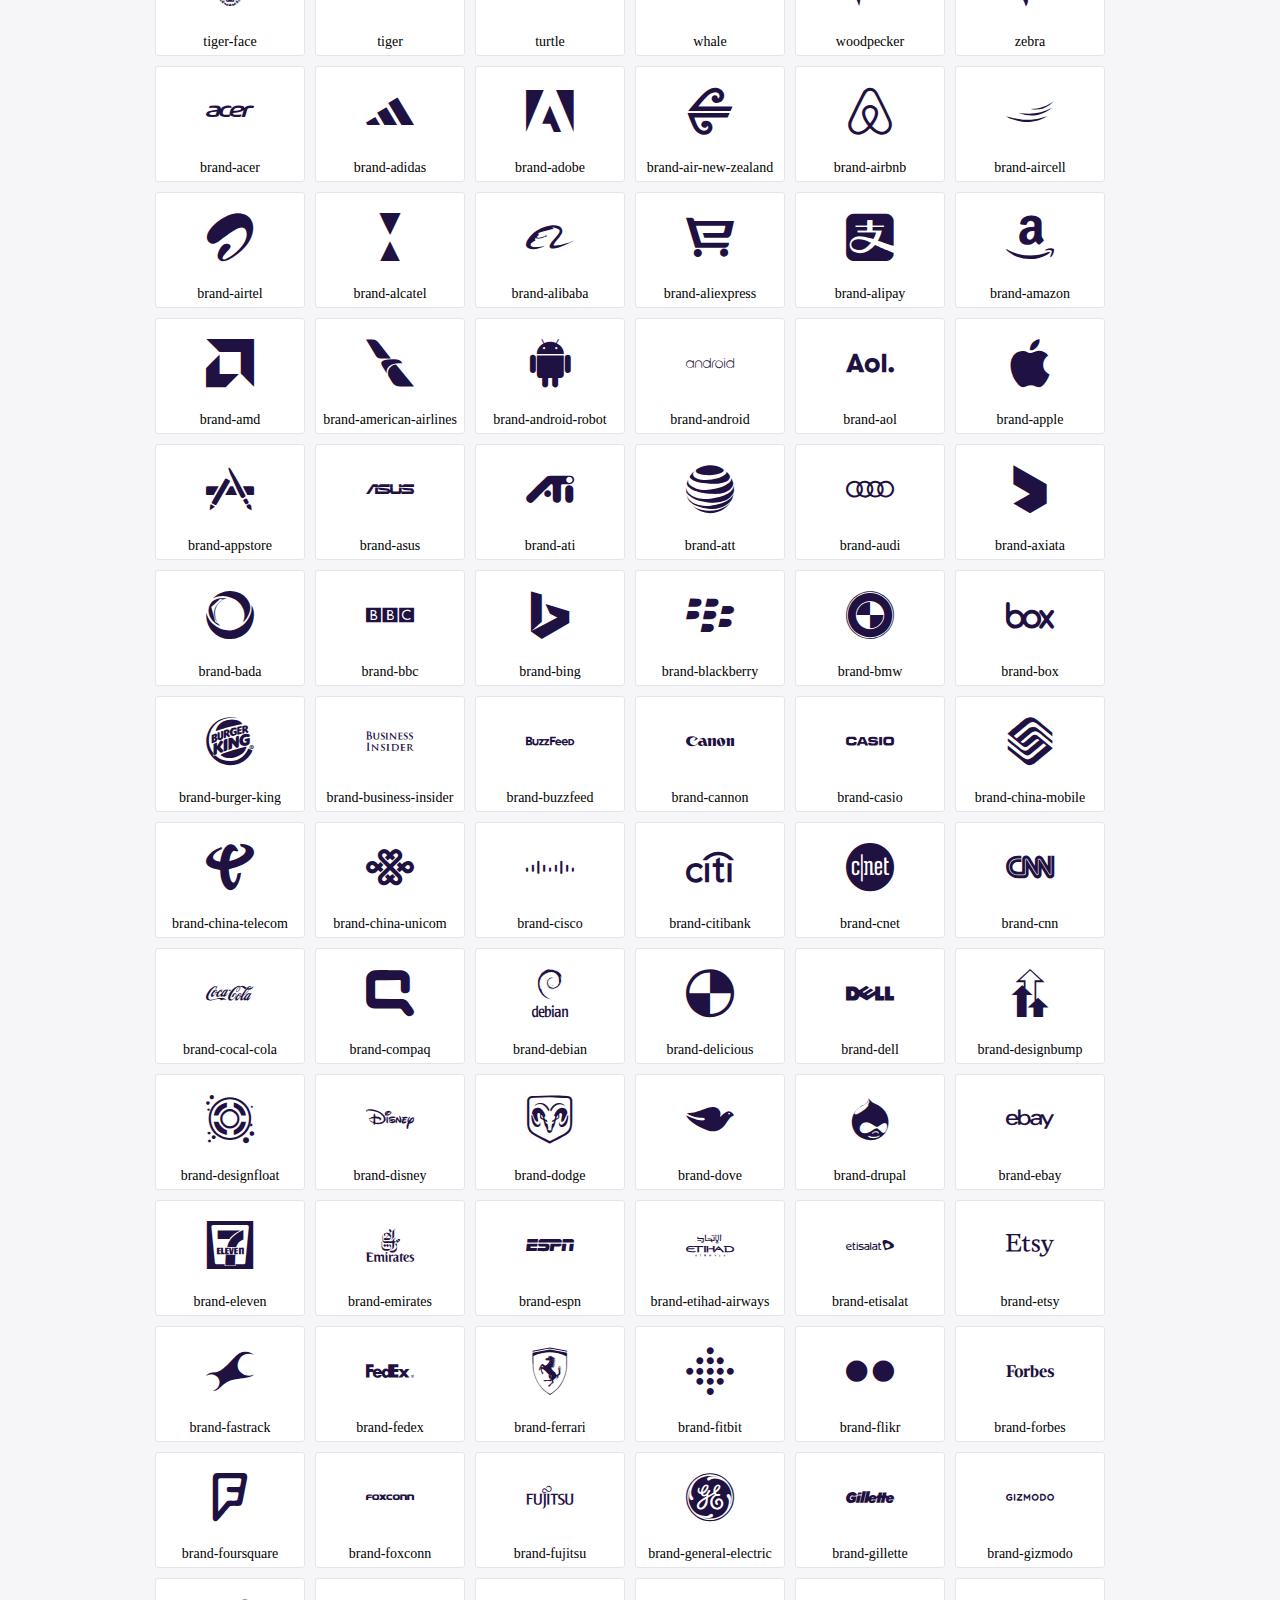
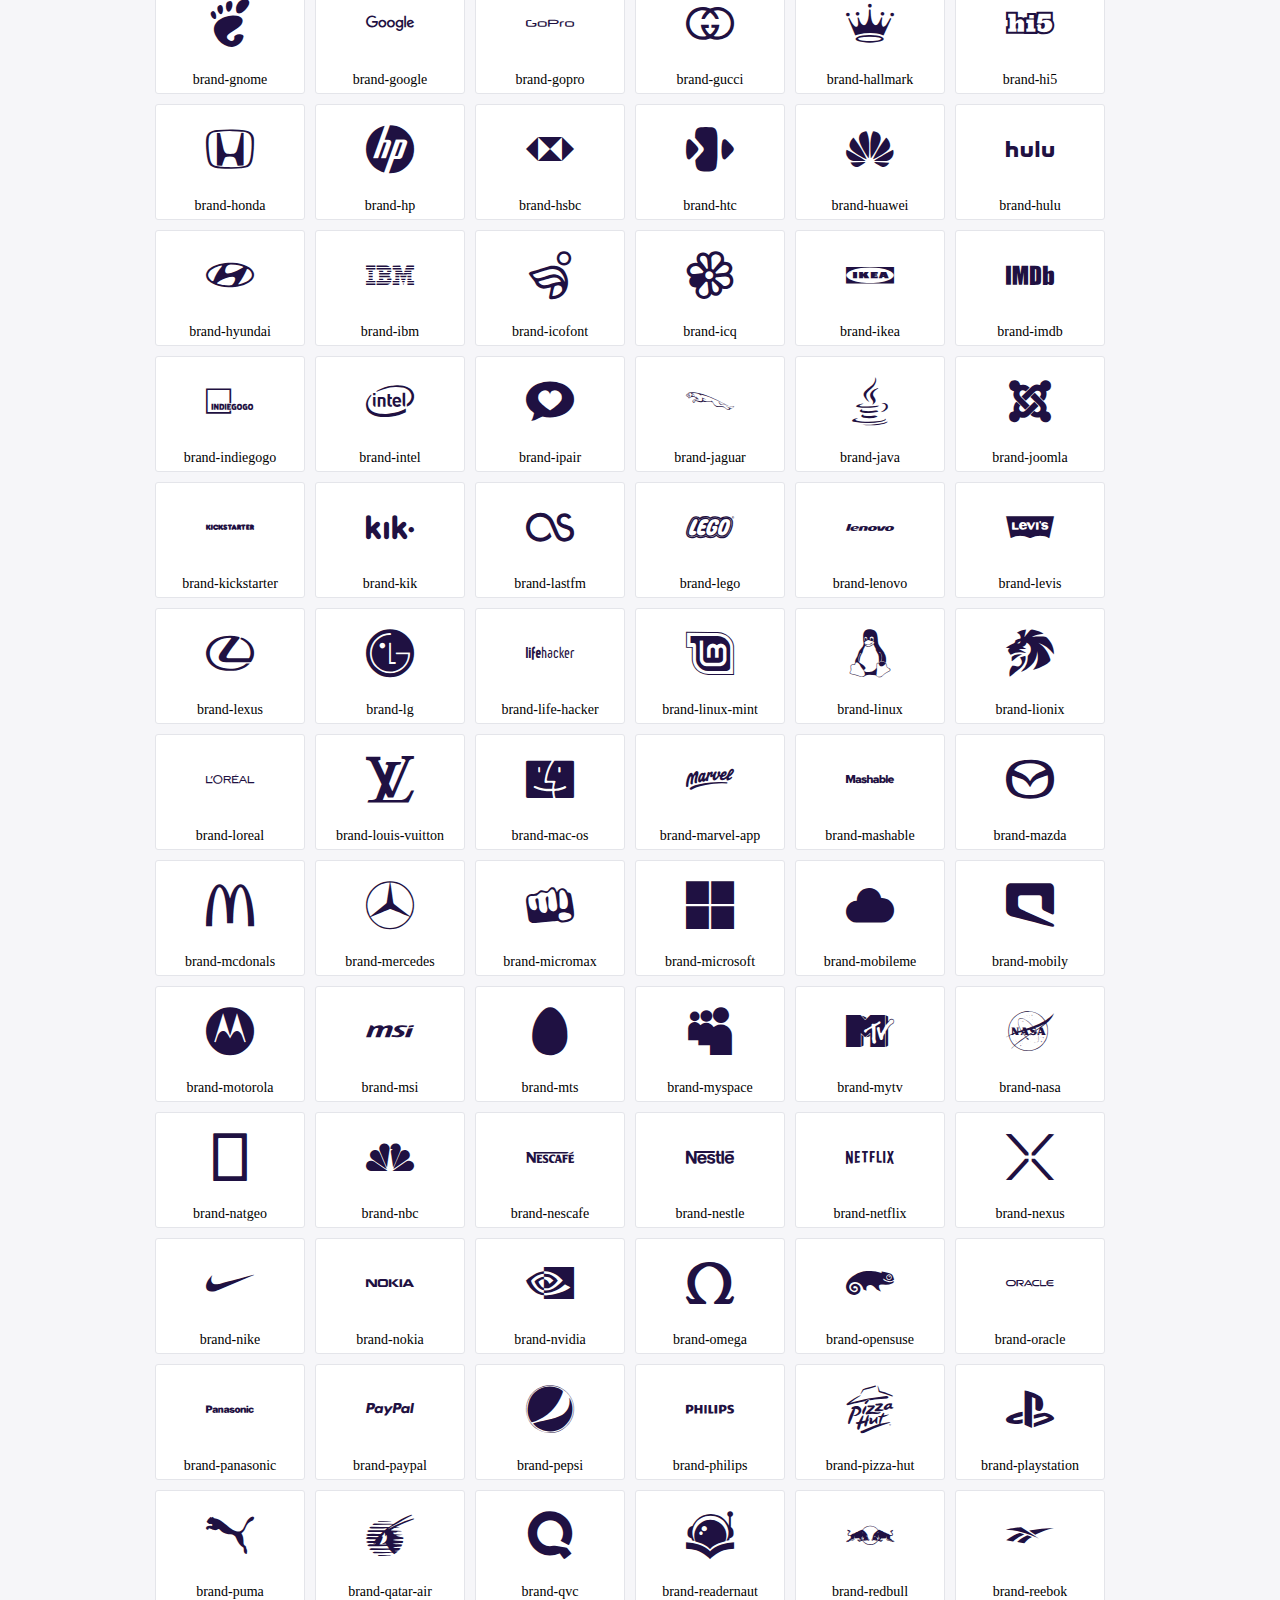
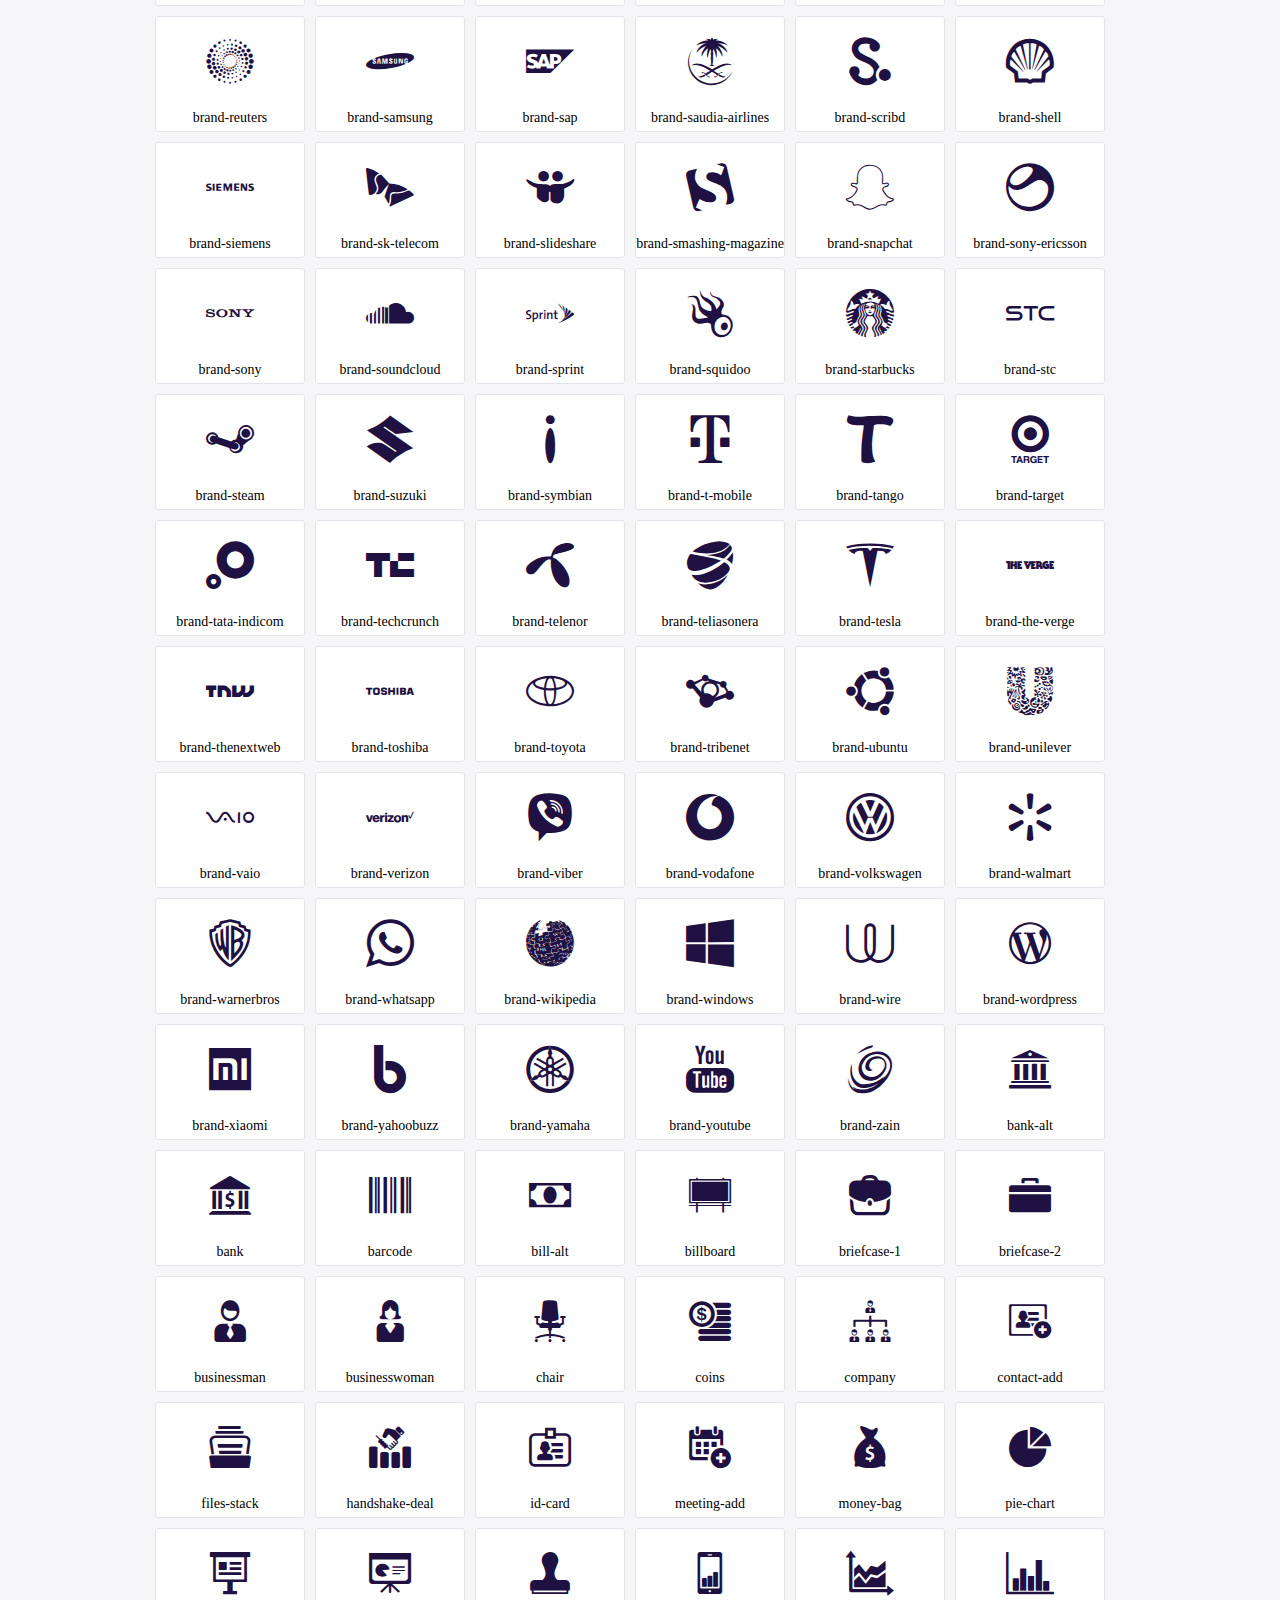
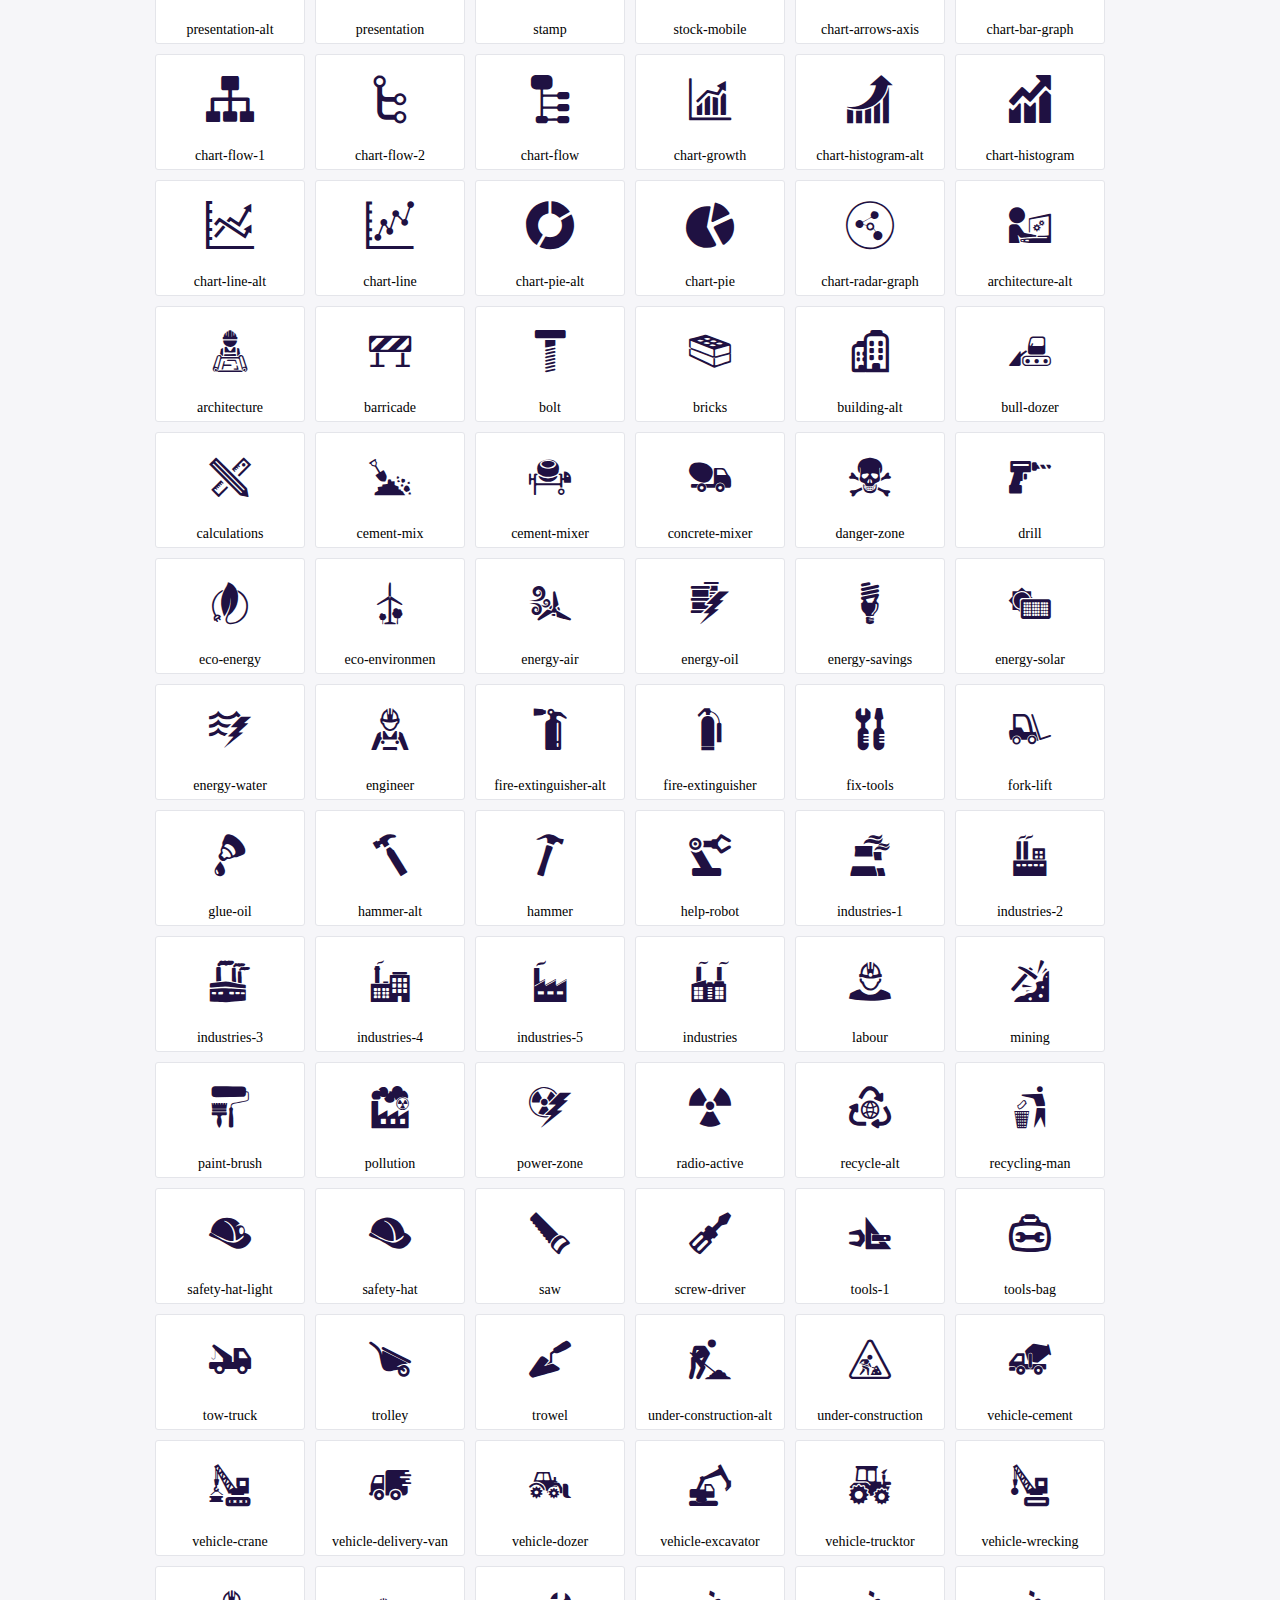
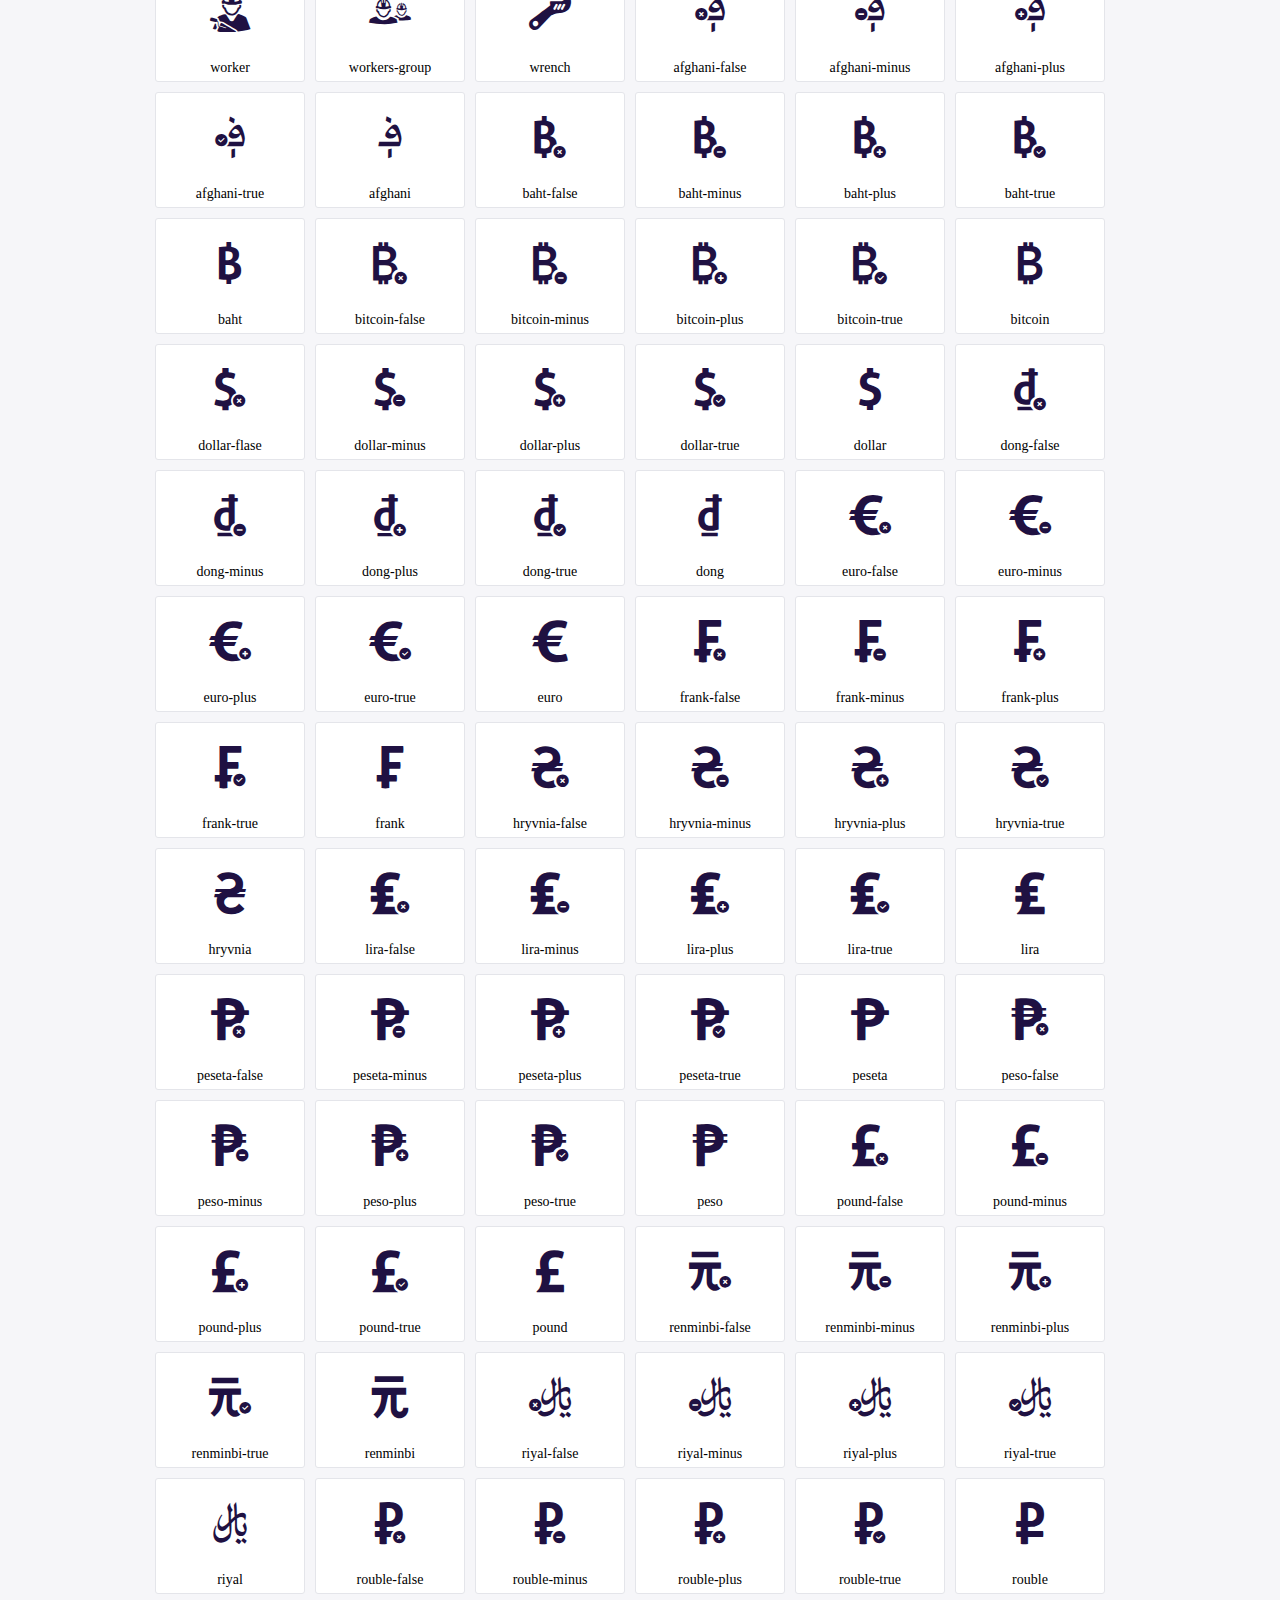
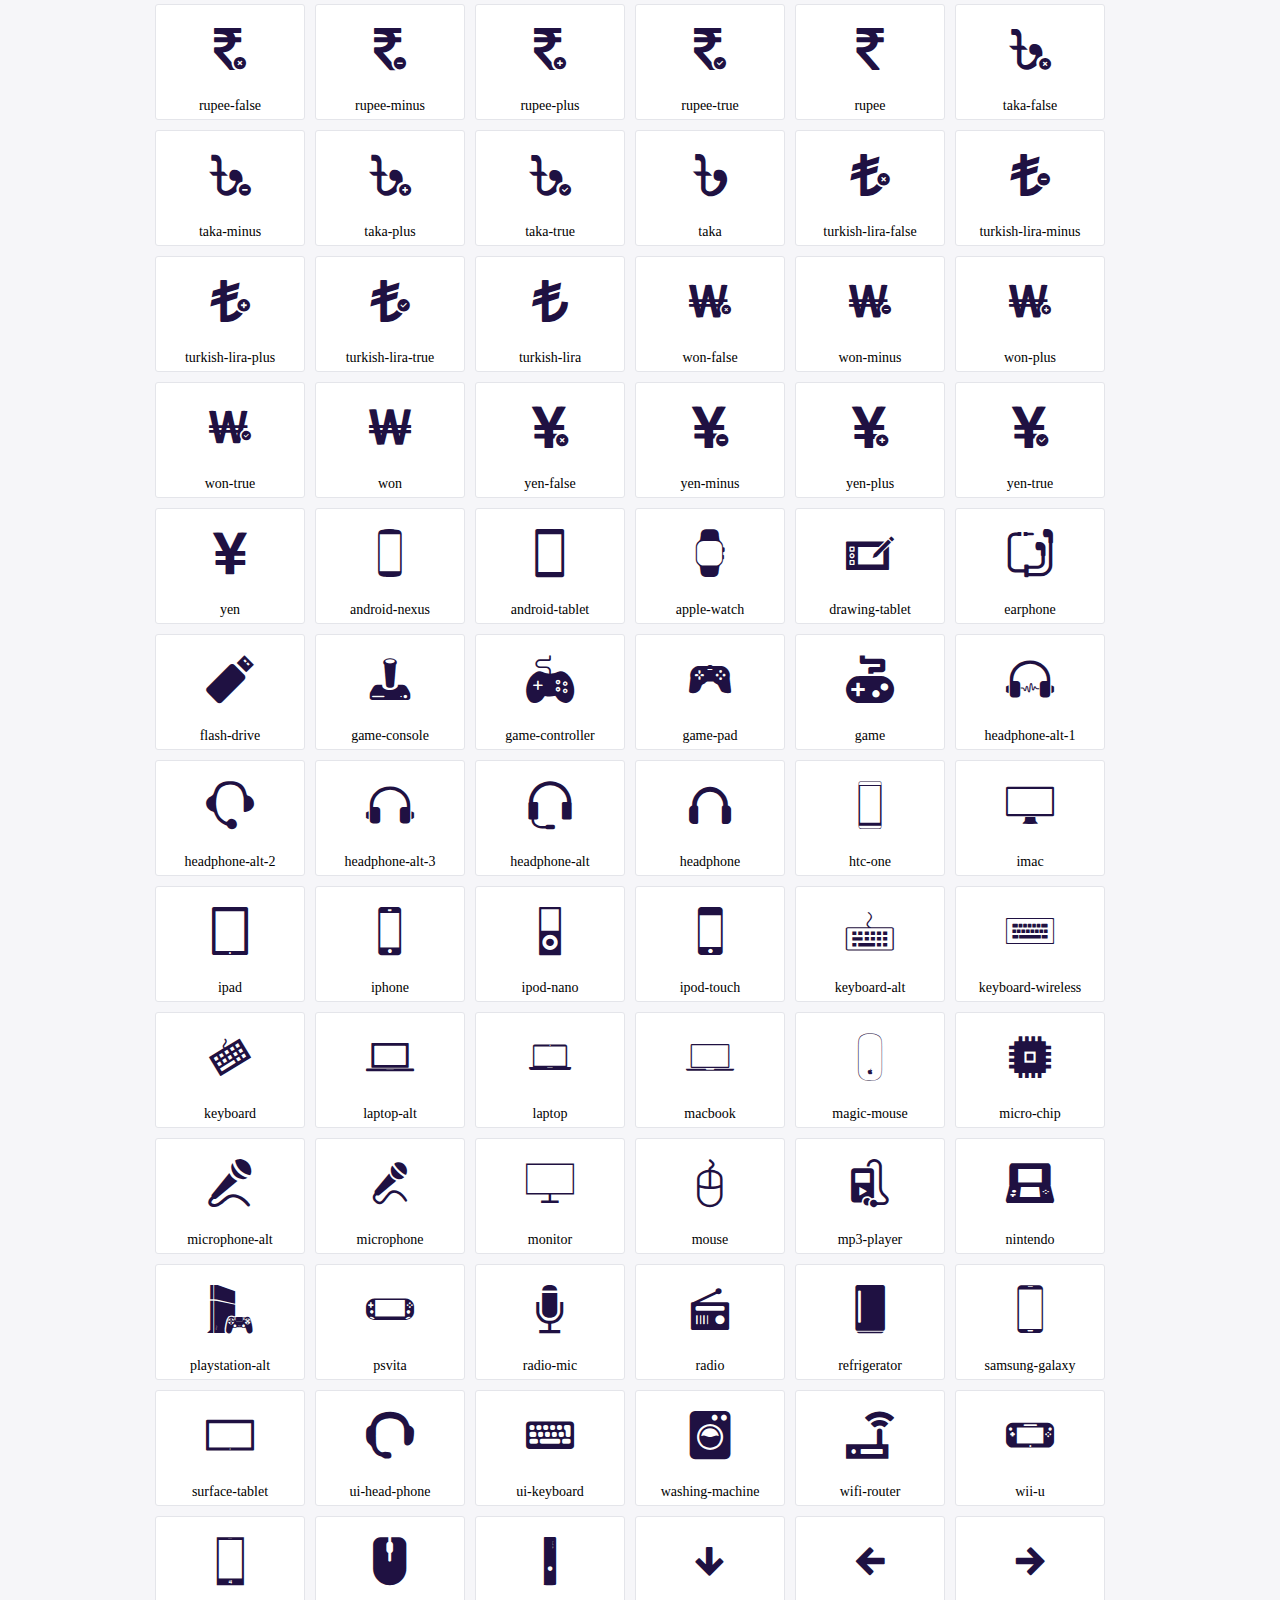
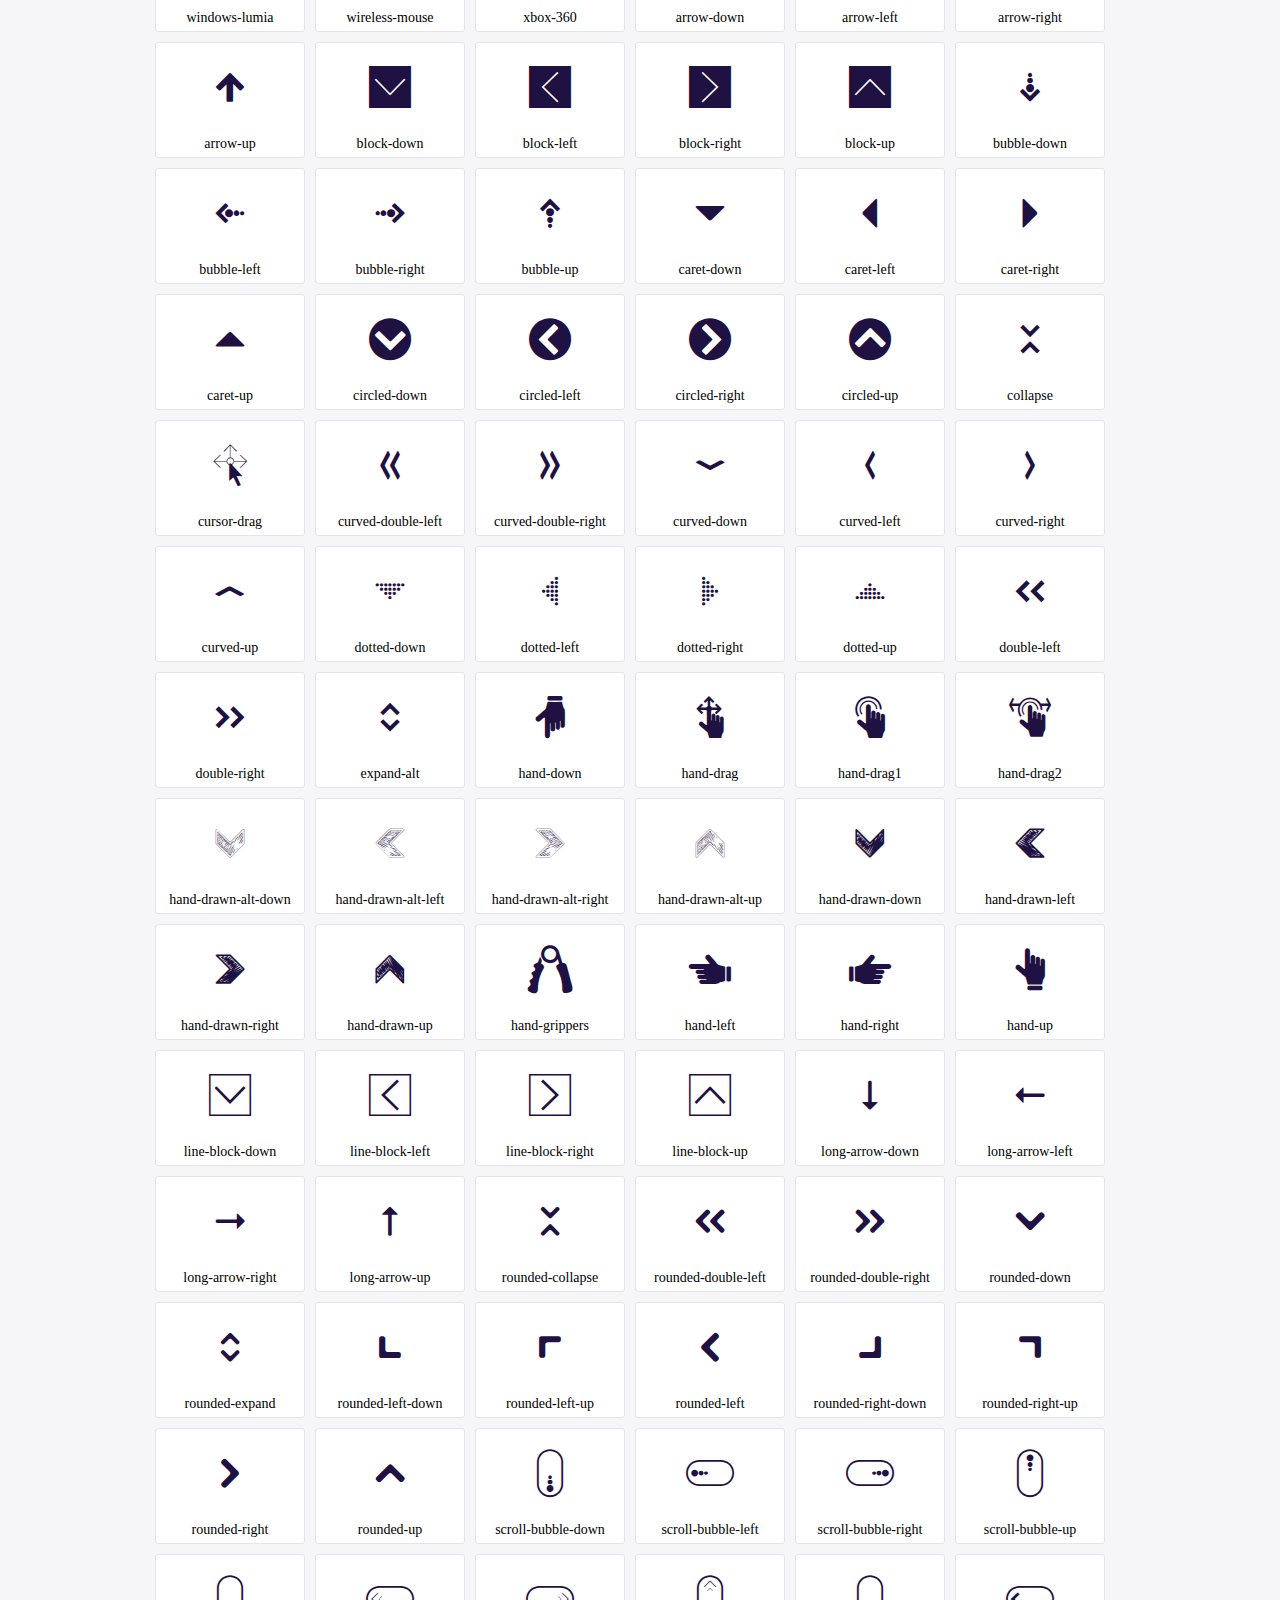
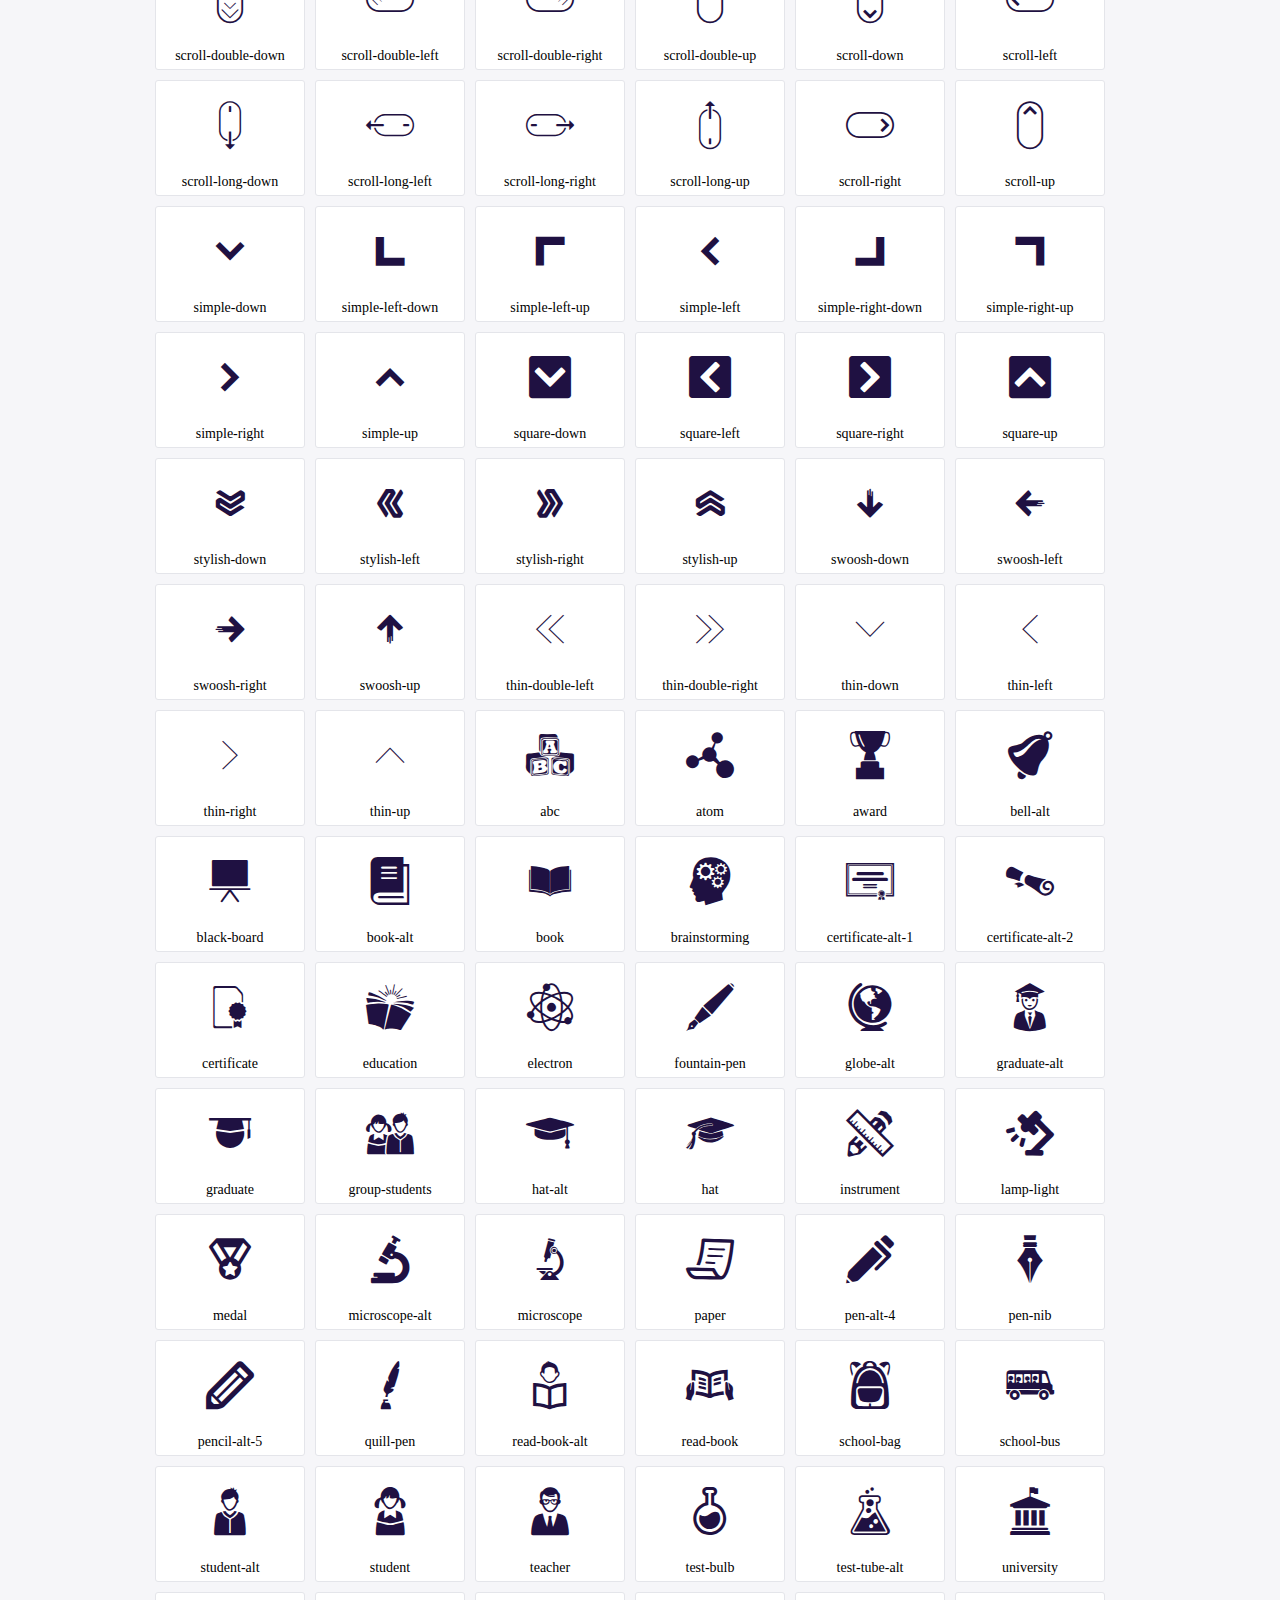
<file: fonts/icofont/demo.html>
<!DOCTYPE html>
	<html>
	<head>
		<meta charset="utf-8">
		<title>Examples | IcoFont</title>
		<link rel="stylesheet" type="text/css" href="./icofont.min.css">
		<style type="text/css">
			body {
				margin: 0;
				padding: 0;
				background: #F6F6F9;
			}
			.header {
				border-bottom: 1px solid #DCDCE1;
				padding: 10px 0;
				margin-bottom: 10px;
			}
			.container {
				width: 980px;
				margin: 0 auto;
			}
			.ico-title {
				font-size: 2em;
			}
			.iconlist {
				margin: 0;
				padding: 0;
				list-style: none;
				text-align: center;
				width: 100%;
				display: flex;
				flex-wrap: wrap;
				flex-direction: row;
			}
			.iconlist li {
				position: relative;
				margin: 5px;
				width: 150px;
				cursor: pointer;
			}
			.iconlist li .icon-holder {
				position: relative;
				text-align: center;
				border-radius: 3px;
				overflow: hidden;
				padding-bottom: 5px;
				background: #ffffff;
				border: 1px solid #E4E5EA;
				transition: all 0.2s linear 0s;
			}
			.iconlist li .icon-holder:hover {
				background: #00C3DA;
				color: #ffffff;
			}
			.iconlist li .icon-holder:hover .icon i {
				color: #ffffff;
			}
			.iconlist li .icon-holder .icon {
				padding: 20px;
				text-align: center;
			}
			.iconlist li .icon-holder .icon i {
				font-size: 3em;
				color: #1F1142;
			}
			.iconlist li .icon-holder span {
				font-size: 14px;
				display: block;
				margin-top: 5px;
				border-radius: 3px;
			}
		</style>
	</head>
	<body>
	<div class="header">
		<div class="container">
			<h1 class="ico-title"> IcoFont Icons </h1>
		</div>
	</div>
	<div class="container">
		<ul class="iconlist">
		
		<li>
			<div class="icon-holder">
				<div class="icon"> 
					<i class="icofont-angry-monster"></i>
				</div> 
				<span> angry-monster </span>
			</div>
		</li>
		
		<li>
			<div class="icon-holder">
				<div class="icon"> 
					<i class="icofont-bathtub"></i>
				</div> 
				<span> bathtub </span>
			</div>
		</li>
		
		<li>
			<div class="icon-holder">
				<div class="icon"> 
					<i class="icofont-bird-wings"></i>
				</div> 
				<span> bird-wings </span>
			</div>
		</li>
		
		<li>
			<div class="icon-holder">
				<div class="icon"> 
					<i class="icofont-bow"></i>
				</div> 
				<span> bow </span>
			</div>
		</li>
		
		<li>
			<div class="icon-holder">
				<div class="icon"> 
					<i class="icofont-castle"></i>
				</div> 
				<span> castle </span>
			</div>
		</li>
		
		<li>
			<div class="icon-holder">
				<div class="icon"> 
					<i class="icofont-circuit"></i>
				</div> 
				<span> circuit </span>
			</div>
		</li>
		
		<li>
			<div class="icon-holder">
				<div class="icon"> 
					<i class="icofont-crown-king"></i>
				</div> 
				<span> crown-king </span>
			</div>
		</li>
		
		<li>
			<div class="icon-holder">
				<div class="icon"> 
					<i class="icofont-crown-queen"></i>
				</div> 
				<span> crown-queen </span>
			</div>
		</li>
		
		<li>
			<div class="icon-holder">
				<div class="icon"> 
					<i class="icofont-dart"></i>
				</div> 
				<span> dart </span>
			</div>
		</li>
		
		<li>
			<div class="icon-holder">
				<div class="icon"> 
					<i class="icofont-disability-race"></i>
				</div> 
				<span> disability-race </span>
			</div>
		</li>
		
		<li>
			<div class="icon-holder">
				<div class="icon"> 
					<i class="icofont-diving-goggle"></i>
				</div> 
				<span> diving-goggle </span>
			</div>
		</li>
		
		<li>
			<div class="icon-holder">
				<div class="icon"> 
					<i class="icofont-eye-open"></i>
				</div> 
				<span> eye-open </span>
			</div>
		</li>
		
		<li>
			<div class="icon-holder">
				<div class="icon"> 
					<i class="icofont-flora-flower"></i>
				</div> 
				<span> flora-flower </span>
			</div>
		</li>
		
		<li>
			<div class="icon-holder">
				<div class="icon"> 
					<i class="icofont-flora"></i>
				</div> 
				<span> flora </span>
			</div>
		</li>
		
		<li>
			<div class="icon-holder">
				<div class="icon"> 
					<i class="icofont-gift-box"></i>
				</div> 
				<span> gift-box </span>
			</div>
		</li>
		
		<li>
			<div class="icon-holder">
				<div class="icon"> 
					<i class="icofont-halloween-pumpkin"></i>
				</div> 
				<span> halloween-pumpkin </span>
			</div>
		</li>
		
		<li>
			<div class="icon-holder">
				<div class="icon"> 
					<i class="icofont-hand-power"></i>
				</div> 
				<span> hand-power </span>
			</div>
		</li>
		
		<li>
			<div class="icon-holder">
				<div class="icon"> 
					<i class="icofont-hand-thunder"></i>
				</div> 
				<span> hand-thunder </span>
			</div>
		</li>
		
		<li>
			<div class="icon-holder">
				<div class="icon"> 
					<i class="icofont-king-monster"></i>
				</div> 
				<span> king-monster </span>
			</div>
		</li>
		
		<li>
			<div class="icon-holder">
				<div class="icon"> 
					<i class="icofont-love"></i>
				</div> 
				<span> love </span>
			</div>
		</li>
		
		<li>
			<div class="icon-holder">
				<div class="icon"> 
					<i class="icofont-magician-hat"></i>
				</div> 
				<span> magician-hat </span>
			</div>
		</li>
		
		<li>
			<div class="icon-holder">
				<div class="icon"> 
					<i class="icofont-native-american"></i>
				</div> 
				<span> native-american </span>
			</div>
		</li>
		
		<li>
			<div class="icon-holder">
				<div class="icon"> 
					<i class="icofont-owl-look"></i>
				</div> 
				<span> owl-look </span>
			</div>
		</li>
		
		<li>
			<div class="icon-holder">
				<div class="icon"> 
					<i class="icofont-phoenix"></i>
				</div> 
				<span> phoenix </span>
			</div>
		</li>
		
		<li>
			<div class="icon-holder">
				<div class="icon"> 
					<i class="icofont-robot-face"></i>
				</div> 
				<span> robot-face </span>
			</div>
		</li>
		
		<li>
			<div class="icon-holder">
				<div class="icon"> 
					<i class="icofont-sand-clock"></i>
				</div> 
				<span> sand-clock </span>
			</div>
		</li>
		
		<li>
			<div class="icon-holder">
				<div class="icon"> 
					<i class="icofont-shield-alt"></i>
				</div> 
				<span> shield-alt </span>
			</div>
		</li>
		
		<li>
			<div class="icon-holder">
				<div class="icon"> 
					<i class="icofont-ship-wheel"></i>
				</div> 
				<span> ship-wheel </span>
			</div>
		</li>
		
		<li>
			<div class="icon-holder">
				<div class="icon"> 
					<i class="icofont-skull-danger"></i>
				</div> 
				<span> skull-danger </span>
			</div>
		</li>
		
		<li>
			<div class="icon-holder">
				<div class="icon"> 
					<i class="icofont-skull-face"></i>
				</div> 
				<span> skull-face </span>
			</div>
		</li>
		
		<li>
			<div class="icon-holder">
				<div class="icon"> 
					<i class="icofont-snowmobile"></i>
				</div> 
				<span> snowmobile </span>
			</div>
		</li>
		
		<li>
			<div class="icon-holder">
				<div class="icon"> 
					<i class="icofont-space-shuttle"></i>
				</div> 
				<span> space-shuttle </span>
			</div>
		</li>
		
		<li>
			<div class="icon-holder">
				<div class="icon"> 
					<i class="icofont-star-shape"></i>
				</div> 
				<span> star-shape </span>
			</div>
		</li>
		
		<li>
			<div class="icon-holder">
				<div class="icon"> 
					<i class="icofont-swirl"></i>
				</div> 
				<span> swirl </span>
			</div>
		</li>
		
		<li>
			<div class="icon-holder">
				<div class="icon"> 
					<i class="icofont-tattoo-wing"></i>
				</div> 
				<span> tattoo-wing </span>
			</div>
		</li>
		
		<li>
			<div class="icon-holder">
				<div class="icon"> 
					<i class="icofont-throne"></i>
				</div> 
				<span> throne </span>
			</div>
		</li>
		
		<li>
			<div class="icon-holder">
				<div class="icon"> 
					<i class="icofont-tree-alt"></i>
				</div> 
				<span> tree-alt </span>
			</div>
		</li>
		
		<li>
			<div class="icon-holder">
				<div class="icon"> 
					<i class="icofont-triangle"></i>
				</div> 
				<span> triangle </span>
			</div>
		</li>
		
		<li>
			<div class="icon-holder">
				<div class="icon"> 
					<i class="icofont-unity-hand"></i>
				</div> 
				<span> unity-hand </span>
			</div>
		</li>
		
		<li>
			<div class="icon-holder">
				<div class="icon"> 
					<i class="icofont-weed"></i>
				</div> 
				<span> weed </span>
			</div>
		</li>
		
		<li>
			<div class="icon-holder">
				<div class="icon"> 
					<i class="icofont-woman-bird"></i>
				</div> 
				<span> woman-bird </span>
			</div>
		</li>
		
		<li>
			<div class="icon-holder">
				<div class="icon"> 
					<i class="icofont-bat"></i>
				</div> 
				<span> bat </span>
			</div>
		</li>
		
		<li>
			<div class="icon-holder">
				<div class="icon"> 
					<i class="icofont-bear-face"></i>
				</div> 
				<span> bear-face </span>
			</div>
		</li>
		
		<li>
			<div class="icon-holder">
				<div class="icon"> 
					<i class="icofont-bear-tracks"></i>
				</div> 
				<span> bear-tracks </span>
			</div>
		</li>
		
		<li>
			<div class="icon-holder">
				<div class="icon"> 
					<i class="icofont-bear"></i>
				</div> 
				<span> bear </span>
			</div>
		</li>
		
		<li>
			<div class="icon-holder">
				<div class="icon"> 
					<i class="icofont-bird-alt"></i>
				</div> 
				<span> bird-alt </span>
			</div>
		</li>
		
		<li>
			<div class="icon-holder">
				<div class="icon"> 
					<i class="icofont-bird-flying"></i>
				</div> 
				<span> bird-flying </span>
			</div>
		</li>
		
		<li>
			<div class="icon-holder">
				<div class="icon"> 
					<i class="icofont-bird"></i>
				</div> 
				<span> bird </span>
			</div>
		</li>
		
		<li>
			<div class="icon-holder">
				<div class="icon"> 
					<i class="icofont-birds"></i>
				</div> 
				<span> birds </span>
			</div>
		</li>
		
		<li>
			<div class="icon-holder">
				<div class="icon"> 
					<i class="icofont-bone"></i>
				</div> 
				<span> bone </span>
			</div>
		</li>
		
		<li>
			<div class="icon-holder">
				<div class="icon"> 
					<i class="icofont-bull"></i>
				</div> 
				<span> bull </span>
			</div>
		</li>
		
		<li>
			<div class="icon-holder">
				<div class="icon"> 
					<i class="icofont-butterfly-alt"></i>
				</div> 
				<span> butterfly-alt </span>
			</div>
		</li>
		
		<li>
			<div class="icon-holder">
				<div class="icon"> 
					<i class="icofont-butterfly"></i>
				</div> 
				<span> butterfly </span>
			</div>
		</li>
		
		<li>
			<div class="icon-holder">
				<div class="icon"> 
					<i class="icofont-camel-alt"></i>
				</div> 
				<span> camel-alt </span>
			</div>
		</li>
		
		<li>
			<div class="icon-holder">
				<div class="icon"> 
					<i class="icofont-camel-head"></i>
				</div> 
				<span> camel-head </span>
			</div>
		</li>
		
		<li>
			<div class="icon-holder">
				<div class="icon"> 
					<i class="icofont-camel"></i>
				</div> 
				<span> camel </span>
			</div>
		</li>
		
		<li>
			<div class="icon-holder">
				<div class="icon"> 
					<i class="icofont-cat-alt-1"></i>
				</div> 
				<span> cat-alt-1 </span>
			</div>
		</li>
		
		<li>
			<div class="icon-holder">
				<div class="icon"> 
					<i class="icofont-cat-alt-2"></i>
				</div> 
				<span> cat-alt-2 </span>
			</div>
		</li>
		
		<li>
			<div class="icon-holder">
				<div class="icon"> 
					<i class="icofont-cat-alt-3"></i>
				</div> 
				<span> cat-alt-3 </span>
			</div>
		</li>
		
		<li>
			<div class="icon-holder">
				<div class="icon"> 
					<i class="icofont-cat-dog"></i>
				</div> 
				<span> cat-dog </span>
			</div>
		</li>
		
		<li>
			<div class="icon-holder">
				<div class="icon"> 
					<i class="icofont-cat-face"></i>
				</div> 
				<span> cat-face </span>
			</div>
		</li>
		
		<li>
			<div class="icon-holder">
				<div class="icon"> 
					<i class="icofont-cat"></i>
				</div> 
				<span> cat </span>
			</div>
		</li>
		
		<li>
			<div class="icon-holder">
				<div class="icon"> 
					<i class="icofont-cow-head"></i>
				</div> 
				<span> cow-head </span>
			</div>
		</li>
		
		<li>
			<div class="icon-holder">
				<div class="icon"> 
					<i class="icofont-cow"></i>
				</div> 
				<span> cow </span>
			</div>
		</li>
		
		<li>
			<div class="icon-holder">
				<div class="icon"> 
					<i class="icofont-crab"></i>
				</div> 
				<span> crab </span>
			</div>
		</li>
		
		<li>
			<div class="icon-holder">
				<div class="icon"> 
					<i class="icofont-crocodile"></i>
				</div> 
				<span> crocodile </span>
			</div>
		</li>
		
		<li>
			<div class="icon-holder">
				<div class="icon"> 
					<i class="icofont-deer-head"></i>
				</div> 
				<span> deer-head </span>
			</div>
		</li>
		
		<li>
			<div class="icon-holder">
				<div class="icon"> 
					<i class="icofont-dog-alt"></i>
				</div> 
				<span> dog-alt </span>
			</div>
		</li>
		
		<li>
			<div class="icon-holder">
				<div class="icon"> 
					<i class="icofont-dog-barking"></i>
				</div> 
				<span> dog-barking </span>
			</div>
		</li>
		
		<li>
			<div class="icon-holder">
				<div class="icon"> 
					<i class="icofont-dog"></i>
				</div> 
				<span> dog </span>
			</div>
		</li>
		
		<li>
			<div class="icon-holder">
				<div class="icon"> 
					<i class="icofont-dolphin"></i>
				</div> 
				<span> dolphin </span>
			</div>
		</li>
		
		<li>
			<div class="icon-holder">
				<div class="icon"> 
					<i class="icofont-duck-tracks"></i>
				</div> 
				<span> duck-tracks </span>
			</div>
		</li>
		
		<li>
			<div class="icon-holder">
				<div class="icon"> 
					<i class="icofont-eagle-head"></i>
				</div> 
				<span> eagle-head </span>
			</div>
		</li>
		
		<li>
			<div class="icon-holder">
				<div class="icon"> 
					<i class="icofont-eaten-fish"></i>
				</div> 
				<span> eaten-fish </span>
			</div>
		</li>
		
		<li>
			<div class="icon-holder">
				<div class="icon"> 
					<i class="icofont-elephant-alt"></i>
				</div> 
				<span> elephant-alt </span>
			</div>
		</li>
		
		<li>
			<div class="icon-holder">
				<div class="icon"> 
					<i class="icofont-elephant-head-alt"></i>
				</div> 
				<span> elephant-head-alt </span>
			</div>
		</li>
		
		<li>
			<div class="icon-holder">
				<div class="icon"> 
					<i class="icofont-elephant-head"></i>
				</div> 
				<span> elephant-head </span>
			</div>
		</li>
		
		<li>
			<div class="icon-holder">
				<div class="icon"> 
					<i class="icofont-elephant"></i>
				</div> 
				<span> elephant </span>
			</div>
		</li>
		
		<li>
			<div class="icon-holder">
				<div class="icon"> 
					<i class="icofont-elk"></i>
				</div> 
				<span> elk </span>
			</div>
		</li>
		
		<li>
			<div class="icon-holder">
				<div class="icon"> 
					<i class="icofont-fish-1"></i>
				</div> 
				<span> fish-1 </span>
			</div>
		</li>
		
		<li>
			<div class="icon-holder">
				<div class="icon"> 
					<i class="icofont-fish-2"></i>
				</div> 
				<span> fish-2 </span>
			</div>
		</li>
		
		<li>
			<div class="icon-holder">
				<div class="icon"> 
					<i class="icofont-fish-3"></i>
				</div> 
				<span> fish-3 </span>
			</div>
		</li>
		
		<li>
			<div class="icon-holder">
				<div class="icon"> 
					<i class="icofont-fish-4"></i>
				</div> 
				<span> fish-4 </span>
			</div>
		</li>
		
		<li>
			<div class="icon-holder">
				<div class="icon"> 
					<i class="icofont-fish-5"></i>
				</div> 
				<span> fish-5 </span>
			</div>
		</li>
		
		<li>
			<div class="icon-holder">
				<div class="icon"> 
					<i class="icofont-fish"></i>
				</div> 
				<span> fish </span>
			</div>
		</li>
		
		<li>
			<div class="icon-holder">
				<div class="icon"> 
					<i class="icofont-fox-alt"></i>
				</div> 
				<span> fox-alt </span>
			</div>
		</li>
		
		<li>
			<div class="icon-holder">
				<div class="icon"> 
					<i class="icofont-fox"></i>
				</div> 
				<span> fox </span>
			</div>
		</li>
		
		<li>
			<div class="icon-holder">
				<div class="icon"> 
					<i class="icofont-frog-tracks"></i>
				</div> 
				<span> frog-tracks </span>
			</div>
		</li>
		
		<li>
			<div class="icon-holder">
				<div class="icon"> 
					<i class="icofont-frog"></i>
				</div> 
				<span> frog </span>
			</div>
		</li>
		
		<li>
			<div class="icon-holder">
				<div class="icon"> 
					<i class="icofont-froggy"></i>
				</div> 
				<span> froggy </span>
			</div>
		</li>
		
		<li>
			<div class="icon-holder">
				<div class="icon"> 
					<i class="icofont-giraffe-head-1"></i>
				</div> 
				<span> giraffe-head-1 </span>
			</div>
		</li>
		
		<li>
			<div class="icon-holder">
				<div class="icon"> 
					<i class="icofont-giraffe-head-2"></i>
				</div> 
				<span> giraffe-head-2 </span>
			</div>
		</li>
		
		<li>
			<div class="icon-holder">
				<div class="icon"> 
					<i class="icofont-giraffe-head"></i>
				</div> 
				<span> giraffe-head </span>
			</div>
		</li>
		
		<li>
			<div class="icon-holder">
				<div class="icon"> 
					<i class="icofont-giraffe"></i>
				</div> 
				<span> giraffe </span>
			</div>
		</li>
		
		<li>
			<div class="icon-holder">
				<div class="icon"> 
					<i class="icofont-goat-head"></i>
				</div> 
				<span> goat-head </span>
			</div>
		</li>
		
		<li>
			<div class="icon-holder">
				<div class="icon"> 
					<i class="icofont-gorilla"></i>
				</div> 
				<span> gorilla </span>
			</div>
		</li>
		
		<li>
			<div class="icon-holder">
				<div class="icon"> 
					<i class="icofont-hen-tracks"></i>
				</div> 
				<span> hen-tracks </span>
			</div>
		</li>
		
		<li>
			<div class="icon-holder">
				<div class="icon"> 
					<i class="icofont-horse-head-1"></i>
				</div> 
				<span> horse-head-1 </span>
			</div>
		</li>
		
		<li>
			<div class="icon-holder">
				<div class="icon"> 
					<i class="icofont-horse-head-2"></i>
				</div> 
				<span> horse-head-2 </span>
			</div>
		</li>
		
		<li>
			<div class="icon-holder">
				<div class="icon"> 
					<i class="icofont-horse-head"></i>
				</div> 
				<span> horse-head </span>
			</div>
		</li>
		
		<li>
			<div class="icon-holder">
				<div class="icon"> 
					<i class="icofont-horse-tracks"></i>
				</div> 
				<span> horse-tracks </span>
			</div>
		</li>
		
		<li>
			<div class="icon-holder">
				<div class="icon"> 
					<i class="icofont-jellyfish"></i>
				</div> 
				<span> jellyfish </span>
			</div>
		</li>
		
		<li>
			<div class="icon-holder">
				<div class="icon"> 
					<i class="icofont-kangaroo"></i>
				</div> 
				<span> kangaroo </span>
			</div>
		</li>
		
		<li>
			<div class="icon-holder">
				<div class="icon"> 
					<i class="icofont-lemur"></i>
				</div> 
				<span> lemur </span>
			</div>
		</li>
		
		<li>
			<div class="icon-holder">
				<div class="icon"> 
					<i class="icofont-lion-head-1"></i>
				</div> 
				<span> lion-head-1 </span>
			</div>
		</li>
		
		<li>
			<div class="icon-holder">
				<div class="icon"> 
					<i class="icofont-lion-head-2"></i>
				</div> 
				<span> lion-head-2 </span>
			</div>
		</li>
		
		<li>
			<div class="icon-holder">
				<div class="icon"> 
					<i class="icofont-lion-head"></i>
				</div> 
				<span> lion-head </span>
			</div>
		</li>
		
		<li>
			<div class="icon-holder">
				<div class="icon"> 
					<i class="icofont-lion"></i>
				</div> 
				<span> lion </span>
			</div>
		</li>
		
		<li>
			<div class="icon-holder">
				<div class="icon"> 
					<i class="icofont-monkey-2"></i>
				</div> 
				<span> monkey-2 </span>
			</div>
		</li>
		
		<li>
			<div class="icon-holder">
				<div class="icon"> 
					<i class="icofont-monkey-3"></i>
				</div> 
				<span> monkey-3 </span>
			</div>
		</li>
		
		<li>
			<div class="icon-holder">
				<div class="icon"> 
					<i class="icofont-monkey-face"></i>
				</div> 
				<span> monkey-face </span>
			</div>
		</li>
		
		<li>
			<div class="icon-holder">
				<div class="icon"> 
					<i class="icofont-monkey"></i>
				</div> 
				<span> monkey </span>
			</div>
		</li>
		
		<li>
			<div class="icon-holder">
				<div class="icon"> 
					<i class="icofont-octopus-alt"></i>
				</div> 
				<span> octopus-alt </span>
			</div>
		</li>
		
		<li>
			<div class="icon-holder">
				<div class="icon"> 
					<i class="icofont-octopus"></i>
				</div> 
				<span> octopus </span>
			</div>
		</li>
		
		<li>
			<div class="icon-holder">
				<div class="icon"> 
					<i class="icofont-owl"></i>
				</div> 
				<span> owl </span>
			</div>
		</li>
		
		<li>
			<div class="icon-holder">
				<div class="icon"> 
					<i class="icofont-panda-face"></i>
				</div> 
				<span> panda-face </span>
			</div>
		</li>
		
		<li>
			<div class="icon-holder">
				<div class="icon"> 
					<i class="icofont-panda"></i>
				</div> 
				<span> panda </span>
			</div>
		</li>
		
		<li>
			<div class="icon-holder">
				<div class="icon"> 
					<i class="icofont-panther"></i>
				</div> 
				<span> panther </span>
			</div>
		</li>
		
		<li>
			<div class="icon-holder">
				<div class="icon"> 
					<i class="icofont-parrot-lip"></i>
				</div> 
				<span> parrot-lip </span>
			</div>
		</li>
		
		<li>
			<div class="icon-holder">
				<div class="icon"> 
					<i class="icofont-parrot"></i>
				</div> 
				<span> parrot </span>
			</div>
		</li>
		
		<li>
			<div class="icon-holder">
				<div class="icon"> 
					<i class="icofont-paw"></i>
				</div> 
				<span> paw </span>
			</div>
		</li>
		
		<li>
			<div class="icon-holder">
				<div class="icon"> 
					<i class="icofont-pelican"></i>
				</div> 
				<span> pelican </span>
			</div>
		</li>
		
		<li>
			<div class="icon-holder">
				<div class="icon"> 
					<i class="icofont-penguin"></i>
				</div> 
				<span> penguin </span>
			</div>
		</li>
		
		<li>
			<div class="icon-holder">
				<div class="icon"> 
					<i class="icofont-pig-face"></i>
				</div> 
				<span> pig-face </span>
			</div>
		</li>
		
		<li>
			<div class="icon-holder">
				<div class="icon"> 
					<i class="icofont-pig"></i>
				</div> 
				<span> pig </span>
			</div>
		</li>
		
		<li>
			<div class="icon-holder">
				<div class="icon"> 
					<i class="icofont-pigeon-1"></i>
				</div> 
				<span> pigeon-1 </span>
			</div>
		</li>
		
		<li>
			<div class="icon-holder">
				<div class="icon"> 
					<i class="icofont-pigeon-2"></i>
				</div> 
				<span> pigeon-2 </span>
			</div>
		</li>
		
		<li>
			<div class="icon-holder">
				<div class="icon"> 
					<i class="icofont-pigeon"></i>
				</div> 
				<span> pigeon </span>
			</div>
		</li>
		
		<li>
			<div class="icon-holder">
				<div class="icon"> 
					<i class="icofont-rabbit"></i>
				</div> 
				<span> rabbit </span>
			</div>
		</li>
		
		<li>
			<div class="icon-holder">
				<div class="icon"> 
					<i class="icofont-rat"></i>
				</div> 
				<span> rat </span>
			</div>
		</li>
		
		<li>
			<div class="icon-holder">
				<div class="icon"> 
					<i class="icofont-rhino-head"></i>
				</div> 
				<span> rhino-head </span>
			</div>
		</li>
		
		<li>
			<div class="icon-holder">
				<div class="icon"> 
					<i class="icofont-rhino"></i>
				</div> 
				<span> rhino </span>
			</div>
		</li>
		
		<li>
			<div class="icon-holder">
				<div class="icon"> 
					<i class="icofont-rooster"></i>
				</div> 
				<span> rooster </span>
			</div>
		</li>
		
		<li>
			<div class="icon-holder">
				<div class="icon"> 
					<i class="icofont-seahorse"></i>
				</div> 
				<span> seahorse </span>
			</div>
		</li>
		
		<li>
			<div class="icon-holder">
				<div class="icon"> 
					<i class="icofont-seal"></i>
				</div> 
				<span> seal </span>
			</div>
		</li>
		
		<li>
			<div class="icon-holder">
				<div class="icon"> 
					<i class="icofont-shrimp-alt"></i>
				</div> 
				<span> shrimp-alt </span>
			</div>
		</li>
		
		<li>
			<div class="icon-holder">
				<div class="icon"> 
					<i class="icofont-shrimp"></i>
				</div> 
				<span> shrimp </span>
			</div>
		</li>
		
		<li>
			<div class="icon-holder">
				<div class="icon"> 
					<i class="icofont-snail-1"></i>
				</div> 
				<span> snail-1 </span>
			</div>
		</li>
		
		<li>
			<div class="icon-holder">
				<div class="icon"> 
					<i class="icofont-snail-2"></i>
				</div> 
				<span> snail-2 </span>
			</div>
		</li>
		
		<li>
			<div class="icon-holder">
				<div class="icon"> 
					<i class="icofont-snail-3"></i>
				</div> 
				<span> snail-3 </span>
			</div>
		</li>
		
		<li>
			<div class="icon-holder">
				<div class="icon"> 
					<i class="icofont-snail"></i>
				</div> 
				<span> snail </span>
			</div>
		</li>
		
		<li>
			<div class="icon-holder">
				<div class="icon"> 
					<i class="icofont-snake"></i>
				</div> 
				<span> snake </span>
			</div>
		</li>
		
		<li>
			<div class="icon-holder">
				<div class="icon"> 
					<i class="icofont-squid"></i>
				</div> 
				<span> squid </span>
			</div>
		</li>
		
		<li>
			<div class="icon-holder">
				<div class="icon"> 
					<i class="icofont-squirrel"></i>
				</div> 
				<span> squirrel </span>
			</div>
		</li>
		
		<li>
			<div class="icon-holder">
				<div class="icon"> 
					<i class="icofont-tiger-face"></i>
				</div> 
				<span> tiger-face </span>
			</div>
		</li>
		
		<li>
			<div class="icon-holder">
				<div class="icon"> 
					<i class="icofont-tiger"></i>
				</div> 
				<span> tiger </span>
			</div>
		</li>
		
		<li>
			<div class="icon-holder">
				<div class="icon"> 
					<i class="icofont-turtle"></i>
				</div> 
				<span> turtle </span>
			</div>
		</li>
		
		<li>
			<div class="icon-holder">
				<div class="icon"> 
					<i class="icofont-whale"></i>
				</div> 
				<span> whale </span>
			</div>
		</li>
		
		<li>
			<div class="icon-holder">
				<div class="icon"> 
					<i class="icofont-woodpecker"></i>
				</div> 
				<span> woodpecker </span>
			</div>
		</li>
		
		<li>
			<div class="icon-holder">
				<div class="icon"> 
					<i class="icofont-zebra"></i>
				</div> 
				<span> zebra </span>
			</div>
		</li>
		
		<li>
			<div class="icon-holder">
				<div class="icon"> 
					<i class="icofont-brand-acer"></i>
				</div> 
				<span> brand-acer </span>
			</div>
		</li>
		
		<li>
			<div class="icon-holder">
				<div class="icon"> 
					<i class="icofont-brand-adidas"></i>
				</div> 
				<span> brand-adidas </span>
			</div>
		</li>
		
		<li>
			<div class="icon-holder">
				<div class="icon"> 
					<i class="icofont-brand-adobe"></i>
				</div> 
				<span> brand-adobe </span>
			</div>
		</li>
		
		<li>
			<div class="icon-holder">
				<div class="icon"> 
					<i class="icofont-brand-air-new-zealand"></i>
				</div> 
				<span> brand-air-new-zealand </span>
			</div>
		</li>
		
		<li>
			<div class="icon-holder">
				<div class="icon"> 
					<i class="icofont-brand-airbnb"></i>
				</div> 
				<span> brand-airbnb </span>
			</div>
		</li>
		
		<li>
			<div class="icon-holder">
				<div class="icon"> 
					<i class="icofont-brand-aircell"></i>
				</div> 
				<span> brand-aircell </span>
			</div>
		</li>
		
		<li>
			<div class="icon-holder">
				<div class="icon"> 
					<i class="icofont-brand-airtel"></i>
				</div> 
				<span> brand-airtel </span>
			</div>
		</li>
		
		<li>
			<div class="icon-holder">
				<div class="icon"> 
					<i class="icofont-brand-alcatel"></i>
				</div> 
				<span> brand-alcatel </span>
			</div>
		</li>
		
		<li>
			<div class="icon-holder">
				<div class="icon"> 
					<i class="icofont-brand-alibaba"></i>
				</div> 
				<span> brand-alibaba </span>
			</div>
		</li>
		
		<li>
			<div class="icon-holder">
				<div class="icon"> 
					<i class="icofont-brand-aliexpress"></i>
				</div> 
				<span> brand-aliexpress </span>
			</div>
		</li>
		
		<li>
			<div class="icon-holder">
				<div class="icon"> 
					<i class="icofont-brand-alipay"></i>
				</div> 
				<span> brand-alipay </span>
			</div>
		</li>
		
		<li>
			<div class="icon-holder">
				<div class="icon"> 
					<i class="icofont-brand-amazon"></i>
				</div> 
				<span> brand-amazon </span>
			</div>
		</li>
		
		<li>
			<div class="icon-holder">
				<div class="icon"> 
					<i class="icofont-brand-amd"></i>
				</div> 
				<span> brand-amd </span>
			</div>
		</li>
		
		<li>
			<div class="icon-holder">
				<div class="icon"> 
					<i class="icofont-brand-american-airlines"></i>
				</div> 
				<span> brand-american-airlines </span>
			</div>
		</li>
		
		<li>
			<div class="icon-holder">
				<div class="icon"> 
					<i class="icofont-brand-android-robot"></i>
				</div> 
				<span> brand-android-robot </span>
			</div>
		</li>
		
		<li>
			<div class="icon-holder">
				<div class="icon"> 
					<i class="icofont-brand-android"></i>
				</div> 
				<span> brand-android </span>
			</div>
		</li>
		
		<li>
			<div class="icon-holder">
				<div class="icon"> 
					<i class="icofont-brand-aol"></i>
				</div> 
				<span> brand-aol </span>
			</div>
		</li>
		
		<li>
			<div class="icon-holder">
				<div class="icon"> 
					<i class="icofont-brand-apple"></i>
				</div> 
				<span> brand-apple </span>
			</div>
		</li>
		
		<li>
			<div class="icon-holder">
				<div class="icon"> 
					<i class="icofont-brand-appstore"></i>
				</div> 
				<span> brand-appstore </span>
			</div>
		</li>
		
		<li>
			<div class="icon-holder">
				<div class="icon"> 
					<i class="icofont-brand-asus"></i>
				</div> 
				<span> brand-asus </span>
			</div>
		</li>
		
		<li>
			<div class="icon-holder">
				<div class="icon"> 
					<i class="icofont-brand-ati"></i>
				</div> 
				<span> brand-ati </span>
			</div>
		</li>
		
		<li>
			<div class="icon-holder">
				<div class="icon"> 
					<i class="icofont-brand-att"></i>
				</div> 
				<span> brand-att </span>
			</div>
		</li>
		
		<li>
			<div class="icon-holder">
				<div class="icon"> 
					<i class="icofont-brand-audi"></i>
				</div> 
				<span> brand-audi </span>
			</div>
		</li>
		
		<li>
			<div class="icon-holder">
				<div class="icon"> 
					<i class="icofont-brand-axiata"></i>
				</div> 
				<span> brand-axiata </span>
			</div>
		</li>
		
		<li>
			<div class="icon-holder">
				<div class="icon"> 
					<i class="icofont-brand-bada"></i>
				</div> 
				<span> brand-bada </span>
			</div>
		</li>
		
		<li>
			<div class="icon-holder">
				<div class="icon"> 
					<i class="icofont-brand-bbc"></i>
				</div> 
				<span> brand-bbc </span>
			</div>
		</li>
		
		<li>
			<div class="icon-holder">
				<div class="icon"> 
					<i class="icofont-brand-bing"></i>
				</div> 
				<span> brand-bing </span>
			</div>
		</li>
		
		<li>
			<div class="icon-holder">
				<div class="icon"> 
					<i class="icofont-brand-blackberry"></i>
				</div> 
				<span> brand-blackberry </span>
			</div>
		</li>
		
		<li>
			<div class="icon-holder">
				<div class="icon"> 
					<i class="icofont-brand-bmw"></i>
				</div> 
				<span> brand-bmw </span>
			</div>
		</li>
		
		<li>
			<div class="icon-holder">
				<div class="icon"> 
					<i class="icofont-brand-box"></i>
				</div> 
				<span> brand-box </span>
			</div>
		</li>
		
		<li>
			<div class="icon-holder">
				<div class="icon"> 
					<i class="icofont-brand-burger-king"></i>
				</div> 
				<span> brand-burger-king </span>
			</div>
		</li>
		
		<li>
			<div class="icon-holder">
				<div class="icon"> 
					<i class="icofont-brand-business-insider"></i>
				</div> 
				<span> brand-business-insider </span>
			</div>
		</li>
		
		<li>
			<div class="icon-holder">
				<div class="icon"> 
					<i class="icofont-brand-buzzfeed"></i>
				</div> 
				<span> brand-buzzfeed </span>
			</div>
		</li>
		
		<li>
			<div class="icon-holder">
				<div class="icon"> 
					<i class="icofont-brand-cannon"></i>
				</div> 
				<span> brand-cannon </span>
			</div>
		</li>
		
		<li>
			<div class="icon-holder">
				<div class="icon"> 
					<i class="icofont-brand-casio"></i>
				</div> 
				<span> brand-casio </span>
			</div>
		</li>
		
		<li>
			<div class="icon-holder">
				<div class="icon"> 
					<i class="icofont-brand-china-mobile"></i>
				</div> 
				<span> brand-china-mobile </span>
			</div>
		</li>
		
		<li>
			<div class="icon-holder">
				<div class="icon"> 
					<i class="icofont-brand-china-telecom"></i>
				</div> 
				<span> brand-china-telecom </span>
			</div>
		</li>
		
		<li>
			<div class="icon-holder">
				<div class="icon"> 
					<i class="icofont-brand-china-unicom"></i>
				</div> 
				<span> brand-china-unicom </span>
			</div>
		</li>
		
		<li>
			<div class="icon-holder">
				<div class="icon"> 
					<i class="icofont-brand-cisco"></i>
				</div> 
				<span> brand-cisco </span>
			</div>
		</li>
		
		<li>
			<div class="icon-holder">
				<div class="icon"> 
					<i class="icofont-brand-citibank"></i>
				</div> 
				<span> brand-citibank </span>
			</div>
		</li>
		
		<li>
			<div class="icon-holder">
				<div class="icon"> 
					<i class="icofont-brand-cnet"></i>
				</div> 
				<span> brand-cnet </span>
			</div>
		</li>
		
		<li>
			<div class="icon-holder">
				<div class="icon"> 
					<i class="icofont-brand-cnn"></i>
				</div> 
				<span> brand-cnn </span>
			</div>
		</li>
		
		<li>
			<div class="icon-holder">
				<div class="icon"> 
					<i class="icofont-brand-cocal-cola"></i>
				</div> 
				<span> brand-cocal-cola </span>
			</div>
		</li>
		
		<li>
			<div class="icon-holder">
				<div class="icon"> 
					<i class="icofont-brand-compaq"></i>
				</div> 
				<span> brand-compaq </span>
			</div>
		</li>
		
		<li>
			<div class="icon-holder">
				<div class="icon"> 
					<i class="icofont-brand-debian"></i>
				</div> 
				<span> brand-debian </span>
			</div>
		</li>
		
		<li>
			<div class="icon-holder">
				<div class="icon"> 
					<i class="icofont-brand-delicious"></i>
				</div> 
				<span> brand-delicious </span>
			</div>
		</li>
		
		<li>
			<div class="icon-holder">
				<div class="icon"> 
					<i class="icofont-brand-dell"></i>
				</div> 
				<span> brand-dell </span>
			</div>
		</li>
		
		<li>
			<div class="icon-holder">
				<div class="icon"> 
					<i class="icofont-brand-designbump"></i>
				</div> 
				<span> brand-designbump </span>
			</div>
		</li>
		
		<li>
			<div class="icon-holder">
				<div class="icon"> 
					<i class="icofont-brand-designfloat"></i>
				</div> 
				<span> brand-designfloat </span>
			</div>
		</li>
		
		<li>
			<div class="icon-holder">
				<div class="icon"> 
					<i class="icofont-brand-disney"></i>
				</div> 
				<span> brand-disney </span>
			</div>
		</li>
		
		<li>
			<div class="icon-holder">
				<div class="icon"> 
					<i class="icofont-brand-dodge"></i>
				</div> 
				<span> brand-dodge </span>
			</div>
		</li>
		
		<li>
			<div class="icon-holder">
				<div class="icon"> 
					<i class="icofont-brand-dove"></i>
				</div> 
				<span> brand-dove </span>
			</div>
		</li>
		
		<li>
			<div class="icon-holder">
				<div class="icon"> 
					<i class="icofont-brand-drupal"></i>
				</div> 
				<span> brand-drupal </span>
			</div>
		</li>
		
		<li>
			<div class="icon-holder">
				<div class="icon"> 
					<i class="icofont-brand-ebay"></i>
				</div> 
				<span> brand-ebay </span>
			</div>
		</li>
		
		<li>
			<div class="icon-holder">
				<div class="icon"> 
					<i class="icofont-brand-eleven"></i>
				</div> 
				<span> brand-eleven </span>
			</div>
		</li>
		
		<li>
			<div class="icon-holder">
				<div class="icon"> 
					<i class="icofont-brand-emirates"></i>
				</div> 
				<span> brand-emirates </span>
			</div>
		</li>
		
		<li>
			<div class="icon-holder">
				<div class="icon"> 
					<i class="icofont-brand-espn"></i>
				</div> 
				<span> brand-espn </span>
			</div>
		</li>
		
		<li>
			<div class="icon-holder">
				<div class="icon"> 
					<i class="icofont-brand-etihad-airways"></i>
				</div> 
				<span> brand-etihad-airways </span>
			</div>
		</li>
		
		<li>
			<div class="icon-holder">
				<div class="icon"> 
					<i class="icofont-brand-etisalat"></i>
				</div> 
				<span> brand-etisalat </span>
			</div>
		</li>
		
		<li>
			<div class="icon-holder">
				<div class="icon"> 
					<i class="icofont-brand-etsy"></i>
				</div> 
				<span> brand-etsy </span>
			</div>
		</li>
		
		<li>
			<div class="icon-holder">
				<div class="icon"> 
					<i class="icofont-brand-fastrack"></i>
				</div> 
				<span> brand-fastrack </span>
			</div>
		</li>
		
		<li>
			<div class="icon-holder">
				<div class="icon"> 
					<i class="icofont-brand-fedex"></i>
				</div> 
				<span> brand-fedex </span>
			</div>
		</li>
		
		<li>
			<div class="icon-holder">
				<div class="icon"> 
					<i class="icofont-brand-ferrari"></i>
				</div> 
				<span> brand-ferrari </span>
			</div>
		</li>
		
		<li>
			<div class="icon-holder">
				<div class="icon"> 
					<i class="icofont-brand-fitbit"></i>
				</div> 
				<span> brand-fitbit </span>
			</div>
		</li>
		
		<li>
			<div class="icon-holder">
				<div class="icon"> 
					<i class="icofont-brand-flikr"></i>
				</div> 
				<span> brand-flikr </span>
			</div>
		</li>
		
		<li>
			<div class="icon-holder">
				<div class="icon"> 
					<i class="icofont-brand-forbes"></i>
				</div> 
				<span> brand-forbes </span>
			</div>
		</li>
		
		<li>
			<div class="icon-holder">
				<div class="icon"> 
					<i class="icofont-brand-foursquare"></i>
				</div> 
				<span> brand-foursquare </span>
			</div>
		</li>
		
		<li>
			<div class="icon-holder">
				<div class="icon"> 
					<i class="icofont-brand-foxconn"></i>
				</div> 
				<span> brand-foxconn </span>
			</div>
		</li>
		
		<li>
			<div class="icon-holder">
				<div class="icon"> 
					<i class="icofont-brand-fujitsu"></i>
				</div> 
				<span> brand-fujitsu </span>
			</div>
		</li>
		
		<li>
			<div class="icon-holder">
				<div class="icon"> 
					<i class="icofont-brand-general-electric"></i>
				</div> 
				<span> brand-general-electric </span>
			</div>
		</li>
		
		<li>
			<div class="icon-holder">
				<div class="icon"> 
					<i class="icofont-brand-gillette"></i>
				</div> 
				<span> brand-gillette </span>
			</div>
		</li>
		
		<li>
			<div class="icon-holder">
				<div class="icon"> 
					<i class="icofont-brand-gizmodo"></i>
				</div> 
				<span> brand-gizmodo </span>
			</div>
		</li>
		
		<li>
			<div class="icon-holder">
				<div class="icon"> 
					<i class="icofont-brand-gnome"></i>
				</div> 
				<span> brand-gnome </span>
			</div>
		</li>
		
		<li>
			<div class="icon-holder">
				<div class="icon"> 
					<i class="icofont-brand-google"></i>
				</div> 
				<span> brand-google </span>
			</div>
		</li>
		
		<li>
			<div class="icon-holder">
				<div class="icon"> 
					<i class="icofont-brand-gopro"></i>
				</div> 
				<span> brand-gopro </span>
			</div>
		</li>
		
		<li>
			<div class="icon-holder">
				<div class="icon"> 
					<i class="icofont-brand-gucci"></i>
				</div> 
				<span> brand-gucci </span>
			</div>
		</li>
		
		<li>
			<div class="icon-holder">
				<div class="icon"> 
					<i class="icofont-brand-hallmark"></i>
				</div> 
				<span> brand-hallmark </span>
			</div>
		</li>
		
		<li>
			<div class="icon-holder">
				<div class="icon"> 
					<i class="icofont-brand-hi5"></i>
				</div> 
				<span> brand-hi5 </span>
			</div>
		</li>
		
		<li>
			<div class="icon-holder">
				<div class="icon"> 
					<i class="icofont-brand-honda"></i>
				</div> 
				<span> brand-honda </span>
			</div>
		</li>
		
		<li>
			<div class="icon-holder">
				<div class="icon"> 
					<i class="icofont-brand-hp"></i>
				</div> 
				<span> brand-hp </span>
			</div>
		</li>
		
		<li>
			<div class="icon-holder">
				<div class="icon"> 
					<i class="icofont-brand-hsbc"></i>
				</div> 
				<span> brand-hsbc </span>
			</div>
		</li>
		
		<li>
			<div class="icon-holder">
				<div class="icon"> 
					<i class="icofont-brand-htc"></i>
				</div> 
				<span> brand-htc </span>
			</div>
		</li>
		
		<li>
			<div class="icon-holder">
				<div class="icon"> 
					<i class="icofont-brand-huawei"></i>
				</div> 
				<span> brand-huawei </span>
			</div>
		</li>
		
		<li>
			<div class="icon-holder">
				<div class="icon"> 
					<i class="icofont-brand-hulu"></i>
				</div> 
				<span> brand-hulu </span>
			</div>
		</li>
		
		<li>
			<div class="icon-holder">
				<div class="icon"> 
					<i class="icofont-brand-hyundai"></i>
				</div> 
				<span> brand-hyundai </span>
			</div>
		</li>
		
		<li>
			<div class="icon-holder">
				<div class="icon"> 
					<i class="icofont-brand-ibm"></i>
				</div> 
				<span> brand-ibm </span>
			</div>
		</li>
		
		<li>
			<div class="icon-holder">
				<div class="icon"> 
					<i class="icofont-brand-icofont"></i>
				</div> 
				<span> brand-icofont </span>
			</div>
		</li>
		
		<li>
			<div class="icon-holder">
				<div class="icon"> 
					<i class="icofont-brand-icq"></i>
				</div> 
				<span> brand-icq </span>
			</div>
		</li>
		
		<li>
			<div class="icon-holder">
				<div class="icon"> 
					<i class="icofont-brand-ikea"></i>
				</div> 
				<span> brand-ikea </span>
			</div>
		</li>
		
		<li>
			<div class="icon-holder">
				<div class="icon"> 
					<i class="icofont-brand-imdb"></i>
				</div> 
				<span> brand-imdb </span>
			</div>
		</li>
		
		<li>
			<div class="icon-holder">
				<div class="icon"> 
					<i class="icofont-brand-indiegogo"></i>
				</div> 
				<span> brand-indiegogo </span>
			</div>
		</li>
		
		<li>
			<div class="icon-holder">
				<div class="icon"> 
					<i class="icofont-brand-intel"></i>
				</div> 
				<span> brand-intel </span>
			</div>
		</li>
		
		<li>
			<div class="icon-holder">
				<div class="icon"> 
					<i class="icofont-brand-ipair"></i>
				</div> 
				<span> brand-ipair </span>
			</div>
		</li>
		
		<li>
			<div class="icon-holder">
				<div class="icon"> 
					<i class="icofont-brand-jaguar"></i>
				</div> 
				<span> brand-jaguar </span>
			</div>
		</li>
		
		<li>
			<div class="icon-holder">
				<div class="icon"> 
					<i class="icofont-brand-java"></i>
				</div> 
				<span> brand-java </span>
			</div>
		</li>
		
		<li>
			<div class="icon-holder">
				<div class="icon"> 
					<i class="icofont-brand-joomla"></i>
				</div> 
				<span> brand-joomla </span>
			</div>
		</li>
		
		<li>
			<div class="icon-holder">
				<div class="icon"> 
					<i class="icofont-brand-kickstarter"></i>
				</div> 
				<span> brand-kickstarter </span>
			</div>
		</li>
		
		<li>
			<div class="icon-holder">
				<div class="icon"> 
					<i class="icofont-brand-kik"></i>
				</div> 
				<span> brand-kik </span>
			</div>
		</li>
		
		<li>
			<div class="icon-holder">
				<div class="icon"> 
					<i class="icofont-brand-lastfm"></i>
				</div> 
				<span> brand-lastfm </span>
			</div>
		</li>
		
		<li>
			<div class="icon-holder">
				<div class="icon"> 
					<i class="icofont-brand-lego"></i>
				</div> 
				<span> brand-lego </span>
			</div>
		</li>
		
		<li>
			<div class="icon-holder">
				<div class="icon"> 
					<i class="icofont-brand-lenovo"></i>
				</div> 
				<span> brand-lenovo </span>
			</div>
		</li>
		
		<li>
			<div class="icon-holder">
				<div class="icon"> 
					<i class="icofont-brand-levis"></i>
				</div> 
				<span> brand-levis </span>
			</div>
		</li>
		
		<li>
			<div class="icon-holder">
				<div class="icon"> 
					<i class="icofont-brand-lexus"></i>
				</div> 
				<span> brand-lexus </span>
			</div>
		</li>
		
		<li>
			<div class="icon-holder">
				<div class="icon"> 
					<i class="icofont-brand-lg"></i>
				</div> 
				<span> brand-lg </span>
			</div>
		</li>
		
		<li>
			<div class="icon-holder">
				<div class="icon"> 
					<i class="icofont-brand-life-hacker"></i>
				</div> 
				<span> brand-life-hacker </span>
			</div>
		</li>
		
		<li>
			<div class="icon-holder">
				<div class="icon"> 
					<i class="icofont-brand-linux-mint"></i>
				</div> 
				<span> brand-linux-mint </span>
			</div>
		</li>
		
		<li>
			<div class="icon-holder">
				<div class="icon"> 
					<i class="icofont-brand-linux"></i>
				</div> 
				<span> brand-linux </span>
			</div>
		</li>
		
		<li>
			<div class="icon-holder">
				<div class="icon"> 
					<i class="icofont-brand-lionix"></i>
				</div> 
				<span> brand-lionix </span>
			</div>
		</li>
		
		<li>
			<div class="icon-holder">
				<div class="icon"> 
					<i class="icofont-brand-loreal"></i>
				</div> 
				<span> brand-loreal </span>
			</div>
		</li>
		
		<li>
			<div class="icon-holder">
				<div class="icon"> 
					<i class="icofont-brand-louis-vuitton"></i>
				</div> 
				<span> brand-louis-vuitton </span>
			</div>
		</li>
		
		<li>
			<div class="icon-holder">
				<div class="icon"> 
					<i class="icofont-brand-mac-os"></i>
				</div> 
				<span> brand-mac-os </span>
			</div>
		</li>
		
		<li>
			<div class="icon-holder">
				<div class="icon"> 
					<i class="icofont-brand-marvel-app"></i>
				</div> 
				<span> brand-marvel-app </span>
			</div>
		</li>
		
		<li>
			<div class="icon-holder">
				<div class="icon"> 
					<i class="icofont-brand-mashable"></i>
				</div> 
				<span> brand-mashable </span>
			</div>
		</li>
		
		<li>
			<div class="icon-holder">
				<div class="icon"> 
					<i class="icofont-brand-mazda"></i>
				</div> 
				<span> brand-mazda </span>
			</div>
		</li>
		
		<li>
			<div class="icon-holder">
				<div class="icon"> 
					<i class="icofont-brand-mcdonals"></i>
				</div> 
				<span> brand-mcdonals </span>
			</div>
		</li>
		
		<li>
			<div class="icon-holder">
				<div class="icon"> 
					<i class="icofont-brand-mercedes"></i>
				</div> 
				<span> brand-mercedes </span>
			</div>
		</li>
		
		<li>
			<div class="icon-holder">
				<div class="icon"> 
					<i class="icofont-brand-micromax"></i>
				</div> 
				<span> brand-micromax </span>
			</div>
		</li>
		
		<li>
			<div class="icon-holder">
				<div class="icon"> 
					<i class="icofont-brand-microsoft"></i>
				</div> 
				<span> brand-microsoft </span>
			</div>
		</li>
		
		<li>
			<div class="icon-holder">
				<div class="icon"> 
					<i class="icofont-brand-mobileme"></i>
				</div> 
				<span> brand-mobileme </span>
			</div>
		</li>
		
		<li>
			<div class="icon-holder">
				<div class="icon"> 
					<i class="icofont-brand-mobily"></i>
				</div> 
				<span> brand-mobily </span>
			</div>
		</li>
		
		<li>
			<div class="icon-holder">
				<div class="icon"> 
					<i class="icofont-brand-motorola"></i>
				</div> 
				<span> brand-motorola </span>
			</div>
		</li>
		
		<li>
			<div class="icon-holder">
				<div class="icon"> 
					<i class="icofont-brand-msi"></i>
				</div> 
				<span> brand-msi </span>
			</div>
		</li>
		
		<li>
			<div class="icon-holder">
				<div class="icon"> 
					<i class="icofont-brand-mts"></i>
				</div> 
				<span> brand-mts </span>
			</div>
		</li>
		
		<li>
			<div class="icon-holder">
				<div class="icon"> 
					<i class="icofont-brand-myspace"></i>
				</div> 
				<span> brand-myspace </span>
			</div>
		</li>
		
		<li>
			<div class="icon-holder">
				<div class="icon"> 
					<i class="icofont-brand-mytv"></i>
				</div> 
				<span> brand-mytv </span>
			</div>
		</li>
		
		<li>
			<div class="icon-holder">
				<div class="icon"> 
					<i class="icofont-brand-nasa"></i>
				</div> 
				<span> brand-nasa </span>
			</div>
		</li>
		
		<li>
			<div class="icon-holder">
				<div class="icon"> 
					<i class="icofont-brand-natgeo"></i>
				</div> 
				<span> brand-natgeo </span>
			</div>
		</li>
		
		<li>
			<div class="icon-holder">
				<div class="icon"> 
					<i class="icofont-brand-nbc"></i>
				</div> 
				<span> brand-nbc </span>
			</div>
		</li>
		
		<li>
			<div class="icon-holder">
				<div class="icon"> 
					<i class="icofont-brand-nescafe"></i>
				</div> 
				<span> brand-nescafe </span>
			</div>
		</li>
		
		<li>
			<div class="icon-holder">
				<div class="icon"> 
					<i class="icofont-brand-nestle"></i>
				</div> 
				<span> brand-nestle </span>
			</div>
		</li>
		
		<li>
			<div class="icon-holder">
				<div class="icon"> 
					<i class="icofont-brand-netflix"></i>
				</div> 
				<span> brand-netflix </span>
			</div>
		</li>
		
		<li>
			<div class="icon-holder">
				<div class="icon"> 
					<i class="icofont-brand-nexus"></i>
				</div> 
				<span> brand-nexus </span>
			</div>
		</li>
		
		<li>
			<div class="icon-holder">
				<div class="icon"> 
					<i class="icofont-brand-nike"></i>
				</div> 
				<span> brand-nike </span>
			</div>
		</li>
		
		<li>
			<div class="icon-holder">
				<div class="icon"> 
					<i class="icofont-brand-nokia"></i>
				</div> 
				<span> brand-nokia </span>
			</div>
		</li>
		
		<li>
			<div class="icon-holder">
				<div class="icon"> 
					<i class="icofont-brand-nvidia"></i>
				</div> 
				<span> brand-nvidia </span>
			</div>
		</li>
		
		<li>
			<div class="icon-holder">
				<div class="icon"> 
					<i class="icofont-brand-omega"></i>
				</div> 
				<span> brand-omega </span>
			</div>
		</li>
		
		<li>
			<div class="icon-holder">
				<div class="icon"> 
					<i class="icofont-brand-opensuse"></i>
				</div> 
				<span> brand-opensuse </span>
			</div>
		</li>
		
		<li>
			<div class="icon-holder">
				<div class="icon"> 
					<i class="icofont-brand-oracle"></i>
				</div> 
				<span> brand-oracle </span>
			</div>
		</li>
		
		<li>
			<div class="icon-holder">
				<div class="icon"> 
					<i class="icofont-brand-panasonic"></i>
				</div> 
				<span> brand-panasonic </span>
			</div>
		</li>
		
		<li>
			<div class="icon-holder">
				<div class="icon"> 
					<i class="icofont-brand-paypal"></i>
				</div> 
				<span> brand-paypal </span>
			</div>
		</li>
		
		<li>
			<div class="icon-holder">
				<div class="icon"> 
					<i class="icofont-brand-pepsi"></i>
				</div> 
				<span> brand-pepsi </span>
			</div>
		</li>
		
		<li>
			<div class="icon-holder">
				<div class="icon"> 
					<i class="icofont-brand-philips"></i>
				</div> 
				<span> brand-philips </span>
			</div>
		</li>
		
		<li>
			<div class="icon-holder">
				<div class="icon"> 
					<i class="icofont-brand-pizza-hut"></i>
				</div> 
				<span> brand-pizza-hut </span>
			</div>
		</li>
		
		<li>
			<div class="icon-holder">
				<div class="icon"> 
					<i class="icofont-brand-playstation"></i>
				</div> 
				<span> brand-playstation </span>
			</div>
		</li>
		
		<li>
			<div class="icon-holder">
				<div class="icon"> 
					<i class="icofont-brand-puma"></i>
				</div> 
				<span> brand-puma </span>
			</div>
		</li>
		
		<li>
			<div class="icon-holder">
				<div class="icon"> 
					<i class="icofont-brand-qatar-air"></i>
				</div> 
				<span> brand-qatar-air </span>
			</div>
		</li>
		
		<li>
			<div class="icon-holder">
				<div class="icon"> 
					<i class="icofont-brand-qvc"></i>
				</div> 
				<span> brand-qvc </span>
			</div>
		</li>
		
		<li>
			<div class="icon-holder">
				<div class="icon"> 
					<i class="icofont-brand-readernaut"></i>
				</div> 
				<span> brand-readernaut </span>
			</div>
		</li>
		
		<li>
			<div class="icon-holder">
				<div class="icon"> 
					<i class="icofont-brand-redbull"></i>
				</div> 
				<span> brand-redbull </span>
			</div>
		</li>
		
		<li>
			<div class="icon-holder">
				<div class="icon"> 
					<i class="icofont-brand-reebok"></i>
				</div> 
				<span> brand-reebok </span>
			</div>
		</li>
		
		<li>
			<div class="icon-holder">
				<div class="icon"> 
					<i class="icofont-brand-reuters"></i>
				</div> 
				<span> brand-reuters </span>
			</div>
		</li>
		
		<li>
			<div class="icon-holder">
				<div class="icon"> 
					<i class="icofont-brand-samsung"></i>
				</div> 
				<span> brand-samsung </span>
			</div>
		</li>
		
		<li>
			<div class="icon-holder">
				<div class="icon"> 
					<i class="icofont-brand-sap"></i>
				</div> 
				<span> brand-sap </span>
			</div>
		</li>
		
		<li>
			<div class="icon-holder">
				<div class="icon"> 
					<i class="icofont-brand-saudia-airlines"></i>
				</div> 
				<span> brand-saudia-airlines </span>
			</div>
		</li>
		
		<li>
			<div class="icon-holder">
				<div class="icon"> 
					<i class="icofont-brand-scribd"></i>
				</div> 
				<span> brand-scribd </span>
			</div>
		</li>
		
		<li>
			<div class="icon-holder">
				<div class="icon"> 
					<i class="icofont-brand-shell"></i>
				</div> 
				<span> brand-shell </span>
			</div>
		</li>
		
		<li>
			<div class="icon-holder">
				<div class="icon"> 
					<i class="icofont-brand-siemens"></i>
				</div> 
				<span> brand-siemens </span>
			</div>
		</li>
		
		<li>
			<div class="icon-holder">
				<div class="icon"> 
					<i class="icofont-brand-sk-telecom"></i>
				</div> 
				<span> brand-sk-telecom </span>
			</div>
		</li>
		
		<li>
			<div class="icon-holder">
				<div class="icon"> 
					<i class="icofont-brand-slideshare"></i>
				</div> 
				<span> brand-slideshare </span>
			</div>
		</li>
		
		<li>
			<div class="icon-holder">
				<div class="icon"> 
					<i class="icofont-brand-smashing-magazine"></i>
				</div> 
				<span> brand-smashing-magazine </span>
			</div>
		</li>
		
		<li>
			<div class="icon-holder">
				<div class="icon"> 
					<i class="icofont-brand-snapchat"></i>
				</div> 
				<span> brand-snapchat </span>
			</div>
		</li>
		
		<li>
			<div class="icon-holder">
				<div class="icon"> 
					<i class="icofont-brand-sony-ericsson"></i>
				</div> 
				<span> brand-sony-ericsson </span>
			</div>
		</li>
		
		<li>
			<div class="icon-holder">
				<div class="icon"> 
					<i class="icofont-brand-sony"></i>
				</div> 
				<span> brand-sony </span>
			</div>
		</li>
		
		<li>
			<div class="icon-holder">
				<div class="icon"> 
					<i class="icofont-brand-soundcloud"></i>
				</div> 
				<span> brand-soundcloud </span>
			</div>
		</li>
		
		<li>
			<div class="icon-holder">
				<div class="icon"> 
					<i class="icofont-brand-sprint"></i>
				</div> 
				<span> brand-sprint </span>
			</div>
		</li>
		
		<li>
			<div class="icon-holder">
				<div class="icon"> 
					<i class="icofont-brand-squidoo"></i>
				</div> 
				<span> brand-squidoo </span>
			</div>
		</li>
		
		<li>
			<div class="icon-holder">
				<div class="icon"> 
					<i class="icofont-brand-starbucks"></i>
				</div> 
				<span> brand-starbucks </span>
			</div>
		</li>
		
		<li>
			<div class="icon-holder">
				<div class="icon"> 
					<i class="icofont-brand-stc"></i>
				</div> 
				<span> brand-stc </span>
			</div>
		</li>
		
		<li>
			<div class="icon-holder">
				<div class="icon"> 
					<i class="icofont-brand-steam"></i>
				</div> 
				<span> brand-steam </span>
			</div>
		</li>
		
		<li>
			<div class="icon-holder">
				<div class="icon"> 
					<i class="icofont-brand-suzuki"></i>
				</div> 
				<span> brand-suzuki </span>
			</div>
		</li>
		
		<li>
			<div class="icon-holder">
				<div class="icon"> 
					<i class="icofont-brand-symbian"></i>
				</div> 
				<span> brand-symbian </span>
			</div>
		</li>
		
		<li>
			<div class="icon-holder">
				<div class="icon"> 
					<i class="icofont-brand-t-mobile"></i>
				</div> 
				<span> brand-t-mobile </span>
			</div>
		</li>
		
		<li>
			<div class="icon-holder">
				<div class="icon"> 
					<i class="icofont-brand-tango"></i>
				</div> 
				<span> brand-tango </span>
			</div>
		</li>
		
		<li>
			<div class="icon-holder">
				<div class="icon"> 
					<i class="icofont-brand-target"></i>
				</div> 
				<span> brand-target </span>
			</div>
		</li>
		
		<li>
			<div class="icon-holder">
				<div class="icon"> 
					<i class="icofont-brand-tata-indicom"></i>
				</div> 
				<span> brand-tata-indicom </span>
			</div>
		</li>
		
		<li>
			<div class="icon-holder">
				<div class="icon"> 
					<i class="icofont-brand-techcrunch"></i>
				</div> 
				<span> brand-techcrunch </span>
			</div>
		</li>
		
		<li>
			<div class="icon-holder">
				<div class="icon"> 
					<i class="icofont-brand-telenor"></i>
				</div> 
				<span> brand-telenor </span>
			</div>
		</li>
		
		<li>
			<div class="icon-holder">
				<div class="icon"> 
					<i class="icofont-brand-teliasonera"></i>
				</div> 
				<span> brand-teliasonera </span>
			</div>
		</li>
		
		<li>
			<div class="icon-holder">
				<div class="icon"> 
					<i class="icofont-brand-tesla"></i>
				</div> 
				<span> brand-tesla </span>
			</div>
		</li>
		
		<li>
			<div class="icon-holder">
				<div class="icon"> 
					<i class="icofont-brand-the-verge"></i>
				</div> 
				<span> brand-the-verge </span>
			</div>
		</li>
		
		<li>
			<div class="icon-holder">
				<div class="icon"> 
					<i class="icofont-brand-thenextweb"></i>
				</div> 
				<span> brand-thenextweb </span>
			</div>
		</li>
		
		<li>
			<div class="icon-holder">
				<div class="icon"> 
					<i class="icofont-brand-toshiba"></i>
				</div> 
				<span> brand-toshiba </span>
			</div>
		</li>
		
		<li>
			<div class="icon-holder">
				<div class="icon"> 
					<i class="icofont-brand-toyota"></i>
				</div> 
				<span> brand-toyota </span>
			</div>
		</li>
		
		<li>
			<div class="icon-holder">
				<div class="icon"> 
					<i class="icofont-brand-tribenet"></i>
				</div> 
				<span> brand-tribenet </span>
			</div>
		</li>
		
		<li>
			<div class="icon-holder">
				<div class="icon"> 
					<i class="icofont-brand-ubuntu"></i>
				</div> 
				<span> brand-ubuntu </span>
			</div>
		</li>
		
		<li>
			<div class="icon-holder">
				<div class="icon"> 
					<i class="icofont-brand-unilever"></i>
				</div> 
				<span> brand-unilever </span>
			</div>
		</li>
		
		<li>
			<div class="icon-holder">
				<div class="icon"> 
					<i class="icofont-brand-vaio"></i>
				</div> 
				<span> brand-vaio </span>
			</div>
		</li>
		
		<li>
			<div class="icon-holder">
				<div class="icon"> 
					<i class="icofont-brand-verizon"></i>
				</div> 
				<span> brand-verizon </span>
			</div>
		</li>
		
		<li>
			<div class="icon-holder">
				<div class="icon"> 
					<i class="icofont-brand-viber"></i>
				</div> 
				<span> brand-viber </span>
			</div>
		</li>
		
		<li>
			<div class="icon-holder">
				<div class="icon"> 
					<i class="icofont-brand-vodafone"></i>
				</div> 
				<span> brand-vodafone </span>
			</div>
		</li>
		
		<li>
			<div class="icon-holder">
				<div class="icon"> 
					<i class="icofont-brand-volkswagen"></i>
				</div> 
				<span> brand-volkswagen </span>
			</div>
		</li>
		
		<li>
			<div class="icon-holder">
				<div class="icon"> 
					<i class="icofont-brand-walmart"></i>
				</div> 
				<span> brand-walmart </span>
			</div>
		</li>
		
		<li>
			<div class="icon-holder">
				<div class="icon"> 
					<i class="icofont-brand-warnerbros"></i>
				</div> 
				<span> brand-warnerbros </span>
			</div>
		</li>
		
		<li>
			<div class="icon-holder">
				<div class="icon"> 
					<i class="icofont-brand-whatsapp"></i>
				</div> 
				<span> brand-whatsapp </span>
			</div>
		</li>
		
		<li>
			<div class="icon-holder">
				<div class="icon"> 
					<i class="icofont-brand-wikipedia"></i>
				</div> 
				<span> brand-wikipedia </span>
			</div>
		</li>
		
		<li>
			<div class="icon-holder">
				<div class="icon"> 
					<i class="icofont-brand-windows"></i>
				</div> 
				<span> brand-windows </span>
			</div>
		</li>
		
		<li>
			<div class="icon-holder">
				<div class="icon"> 
					<i class="icofont-brand-wire"></i>
				</div> 
				<span> brand-wire </span>
			</div>
		</li>
		
		<li>
			<div class="icon-holder">
				<div class="icon"> 
					<i class="icofont-brand-wordpress"></i>
				</div> 
				<span> brand-wordpress </span>
			</div>
		</li>
		
		<li>
			<div class="icon-holder">
				<div class="icon"> 
					<i class="icofont-brand-xiaomi"></i>
				</div> 
				<span> brand-xiaomi </span>
			</div>
		</li>
		
		<li>
			<div class="icon-holder">
				<div class="icon"> 
					<i class="icofont-brand-yahoobuzz"></i>
				</div> 
				<span> brand-yahoobuzz </span>
			</div>
		</li>
		
		<li>
			<div class="icon-holder">
				<div class="icon"> 
					<i class="icofont-brand-yamaha"></i>
				</div> 
				<span> brand-yamaha </span>
			</div>
		</li>
		
		<li>
			<div class="icon-holder">
				<div class="icon"> 
					<i class="icofont-brand-youtube"></i>
				</div> 
				<span> brand-youtube </span>
			</div>
		</li>
		
		<li>
			<div class="icon-holder">
				<div class="icon"> 
					<i class="icofont-brand-zain"></i>
				</div> 
				<span> brand-zain </span>
			</div>
		</li>
		
		<li>
			<div class="icon-holder">
				<div class="icon"> 
					<i class="icofont-bank-alt"></i>
				</div> 
				<span> bank-alt </span>
			</div>
		</li>
		
		<li>
			<div class="icon-holder">
				<div class="icon"> 
					<i class="icofont-bank"></i>
				</div> 
				<span> bank </span>
			</div>
		</li>
		
		<li>
			<div class="icon-holder">
				<div class="icon"> 
					<i class="icofont-barcode"></i>
				</div> 
				<span> barcode </span>
			</div>
		</li>
		
		<li>
			<div class="icon-holder">
				<div class="icon"> 
					<i class="icofont-bill-alt"></i>
				</div> 
				<span> bill-alt </span>
			</div>
		</li>
		
		<li>
			<div class="icon-holder">
				<div class="icon"> 
					<i class="icofont-billboard"></i>
				</div> 
				<span> billboard </span>
			</div>
		</li>
		
		<li>
			<div class="icon-holder">
				<div class="icon"> 
					<i class="icofont-briefcase-1"></i>
				</div> 
				<span> briefcase-1 </span>
			</div>
		</li>
		
		<li>
			<div class="icon-holder">
				<div class="icon"> 
					<i class="icofont-briefcase-2"></i>
				</div> 
				<span> briefcase-2 </span>
			</div>
		</li>
		
		<li>
			<div class="icon-holder">
				<div class="icon"> 
					<i class="icofont-businessman"></i>
				</div> 
				<span> businessman </span>
			</div>
		</li>
		
		<li>
			<div class="icon-holder">
				<div class="icon"> 
					<i class="icofont-businesswoman"></i>
				</div> 
				<span> businesswoman </span>
			</div>
		</li>
		
		<li>
			<div class="icon-holder">
				<div class="icon"> 
					<i class="icofont-chair"></i>
				</div> 
				<span> chair </span>
			</div>
		</li>
		
		<li>
			<div class="icon-holder">
				<div class="icon"> 
					<i class="icofont-coins"></i>
				</div> 
				<span> coins </span>
			</div>
		</li>
		
		<li>
			<div class="icon-holder">
				<div class="icon"> 
					<i class="icofont-company"></i>
				</div> 
				<span> company </span>
			</div>
		</li>
		
		<li>
			<div class="icon-holder">
				<div class="icon"> 
					<i class="icofont-contact-add"></i>
				</div> 
				<span> contact-add </span>
			</div>
		</li>
		
		<li>
			<div class="icon-holder">
				<div class="icon"> 
					<i class="icofont-files-stack"></i>
				</div> 
				<span> files-stack </span>
			</div>
		</li>
		
		<li>
			<div class="icon-holder">
				<div class="icon"> 
					<i class="icofont-handshake-deal"></i>
				</div> 
				<span> handshake-deal </span>
			</div>
		</li>
		
		<li>
			<div class="icon-holder">
				<div class="icon"> 
					<i class="icofont-id-card"></i>
				</div> 
				<span> id-card </span>
			</div>
		</li>
		
		<li>
			<div class="icon-holder">
				<div class="icon"> 
					<i class="icofont-meeting-add"></i>
				</div> 
				<span> meeting-add </span>
			</div>
		</li>
		
		<li>
			<div class="icon-holder">
				<div class="icon"> 
					<i class="icofont-money-bag"></i>
				</div> 
				<span> money-bag </span>
			</div>
		</li>
		
		<li>
			<div class="icon-holder">
				<div class="icon"> 
					<i class="icofont-pie-chart"></i>
				</div> 
				<span> pie-chart </span>
			</div>
		</li>
		
		<li>
			<div class="icon-holder">
				<div class="icon"> 
					<i class="icofont-presentation-alt"></i>
				</div> 
				<span> presentation-alt </span>
			</div>
		</li>
		
		<li>
			<div class="icon-holder">
				<div class="icon"> 
					<i class="icofont-presentation"></i>
				</div> 
				<span> presentation </span>
			</div>
		</li>
		
		<li>
			<div class="icon-holder">
				<div class="icon"> 
					<i class="icofont-stamp"></i>
				</div> 
				<span> stamp </span>
			</div>
		</li>
		
		<li>
			<div class="icon-holder">
				<div class="icon"> 
					<i class="icofont-stock-mobile"></i>
				</div> 
				<span> stock-mobile </span>
			</div>
		</li>
		
		<li>
			<div class="icon-holder">
				<div class="icon"> 
					<i class="icofont-chart-arrows-axis"></i>
				</div> 
				<span> chart-arrows-axis </span>
			</div>
		</li>
		
		<li>
			<div class="icon-holder">
				<div class="icon"> 
					<i class="icofont-chart-bar-graph"></i>
				</div> 
				<span> chart-bar-graph </span>
			</div>
		</li>
		
		<li>
			<div class="icon-holder">
				<div class="icon"> 
					<i class="icofont-chart-flow-1"></i>
				</div> 
				<span> chart-flow-1 </span>
			</div>
		</li>
		
		<li>
			<div class="icon-holder">
				<div class="icon"> 
					<i class="icofont-chart-flow-2"></i>
				</div> 
				<span> chart-flow-2 </span>
			</div>
		</li>
		
		<li>
			<div class="icon-holder">
				<div class="icon"> 
					<i class="icofont-chart-flow"></i>
				</div> 
				<span> chart-flow </span>
			</div>
		</li>
		
		<li>
			<div class="icon-holder">
				<div class="icon"> 
					<i class="icofont-chart-growth"></i>
				</div> 
				<span> chart-growth </span>
			</div>
		</li>
		
		<li>
			<div class="icon-holder">
				<div class="icon"> 
					<i class="icofont-chart-histogram-alt"></i>
				</div> 
				<span> chart-histogram-alt </span>
			</div>
		</li>
		
		<li>
			<div class="icon-holder">
				<div class="icon"> 
					<i class="icofont-chart-histogram"></i>
				</div> 
				<span> chart-histogram </span>
			</div>
		</li>
		
		<li>
			<div class="icon-holder">
				<div class="icon"> 
					<i class="icofont-chart-line-alt"></i>
				</div> 
				<span> chart-line-alt </span>
			</div>
		</li>
		
		<li>
			<div class="icon-holder">
				<div class="icon"> 
					<i class="icofont-chart-line"></i>
				</div> 
				<span> chart-line </span>
			</div>
		</li>
		
		<li>
			<div class="icon-holder">
				<div class="icon"> 
					<i class="icofont-chart-pie-alt"></i>
				</div> 
				<span> chart-pie-alt </span>
			</div>
		</li>
		
		<li>
			<div class="icon-holder">
				<div class="icon"> 
					<i class="icofont-chart-pie"></i>
				</div> 
				<span> chart-pie </span>
			</div>
		</li>
		
		<li>
			<div class="icon-holder">
				<div class="icon"> 
					<i class="icofont-chart-radar-graph"></i>
				</div> 
				<span> chart-radar-graph </span>
			</div>
		</li>
		
		<li>
			<div class="icon-holder">
				<div class="icon"> 
					<i class="icofont-architecture-alt"></i>
				</div> 
				<span> architecture-alt </span>
			</div>
		</li>
		
		<li>
			<div class="icon-holder">
				<div class="icon"> 
					<i class="icofont-architecture"></i>
				</div> 
				<span> architecture </span>
			</div>
		</li>
		
		<li>
			<div class="icon-holder">
				<div class="icon"> 
					<i class="icofont-barricade"></i>
				</div> 
				<span> barricade </span>
			</div>
		</li>
		
		<li>
			<div class="icon-holder">
				<div class="icon"> 
					<i class="icofont-bolt"></i>
				</div> 
				<span> bolt </span>
			</div>
		</li>
		
		<li>
			<div class="icon-holder">
				<div class="icon"> 
					<i class="icofont-bricks"></i>
				</div> 
				<span> bricks </span>
			</div>
		</li>
		
		<li>
			<div class="icon-holder">
				<div class="icon"> 
					<i class="icofont-building-alt"></i>
				</div> 
				<span> building-alt </span>
			</div>
		</li>
		
		<li>
			<div class="icon-holder">
				<div class="icon"> 
					<i class="icofont-bull-dozer"></i>
				</div> 
				<span> bull-dozer </span>
			</div>
		</li>
		
		<li>
			<div class="icon-holder">
				<div class="icon"> 
					<i class="icofont-calculations"></i>
				</div> 
				<span> calculations </span>
			</div>
		</li>
		
		<li>
			<div class="icon-holder">
				<div class="icon"> 
					<i class="icofont-cement-mix"></i>
				</div> 
				<span> cement-mix </span>
			</div>
		</li>
		
		<li>
			<div class="icon-holder">
				<div class="icon"> 
					<i class="icofont-cement-mixer"></i>
				</div> 
				<span> cement-mixer </span>
			</div>
		</li>
		
		<li>
			<div class="icon-holder">
				<div class="icon"> 
					<i class="icofont-concrete-mixer"></i>
				</div> 
				<span> concrete-mixer </span>
			</div>
		</li>
		
		<li>
			<div class="icon-holder">
				<div class="icon"> 
					<i class="icofont-danger-zone"></i>
				</div> 
				<span> danger-zone </span>
			</div>
		</li>
		
		<li>
			<div class="icon-holder">
				<div class="icon"> 
					<i class="icofont-drill"></i>
				</div> 
				<span> drill </span>
			</div>
		</li>
		
		<li>
			<div class="icon-holder">
				<div class="icon"> 
					<i class="icofont-eco-energy"></i>
				</div> 
				<span> eco-energy </span>
			</div>
		</li>
		
		<li>
			<div class="icon-holder">
				<div class="icon"> 
					<i class="icofont-eco-environmen"></i>
				</div> 
				<span> eco-environmen </span>
			</div>
		</li>
		
		<li>
			<div class="icon-holder">
				<div class="icon"> 
					<i class="icofont-energy-air"></i>
				</div> 
				<span> energy-air </span>
			</div>
		</li>
		
		<li>
			<div class="icon-holder">
				<div class="icon"> 
					<i class="icofont-energy-oil"></i>
				</div> 
				<span> energy-oil </span>
			</div>
		</li>
		
		<li>
			<div class="icon-holder">
				<div class="icon"> 
					<i class="icofont-energy-savings"></i>
				</div> 
				<span> energy-savings </span>
			</div>
		</li>
		
		<li>
			<div class="icon-holder">
				<div class="icon"> 
					<i class="icofont-energy-solar"></i>
				</div> 
				<span> energy-solar </span>
			</div>
		</li>
		
		<li>
			<div class="icon-holder">
				<div class="icon"> 
					<i class="icofont-energy-water"></i>
				</div> 
				<span> energy-water </span>
			</div>
		</li>
		
		<li>
			<div class="icon-holder">
				<div class="icon"> 
					<i class="icofont-engineer"></i>
				</div> 
				<span> engineer </span>
			</div>
		</li>
		
		<li>
			<div class="icon-holder">
				<div class="icon"> 
					<i class="icofont-fire-extinguisher-alt"></i>
				</div> 
				<span> fire-extinguisher-alt </span>
			</div>
		</li>
		
		<li>
			<div class="icon-holder">
				<div class="icon"> 
					<i class="icofont-fire-extinguisher"></i>
				</div> 
				<span> fire-extinguisher </span>
			</div>
		</li>
		
		<li>
			<div class="icon-holder">
				<div class="icon"> 
					<i class="icofont-fix-tools"></i>
				</div> 
				<span> fix-tools </span>
			</div>
		</li>
		
		<li>
			<div class="icon-holder">
				<div class="icon"> 
					<i class="icofont-fork-lift"></i>
				</div> 
				<span> fork-lift </span>
			</div>
		</li>
		
		<li>
			<div class="icon-holder">
				<div class="icon"> 
					<i class="icofont-glue-oil"></i>
				</div> 
				<span> glue-oil </span>
			</div>
		</li>
		
		<li>
			<div class="icon-holder">
				<div class="icon"> 
					<i class="icofont-hammer-alt"></i>
				</div> 
				<span> hammer-alt </span>
			</div>
		</li>
		
		<li>
			<div class="icon-holder">
				<div class="icon"> 
					<i class="icofont-hammer"></i>
				</div> 
				<span> hammer </span>
			</div>
		</li>
		
		<li>
			<div class="icon-holder">
				<div class="icon"> 
					<i class="icofont-help-robot"></i>
				</div> 
				<span> help-robot </span>
			</div>
		</li>
		
		<li>
			<div class="icon-holder">
				<div class="icon"> 
					<i class="icofont-industries-1"></i>
				</div> 
				<span> industries-1 </span>
			</div>
		</li>
		
		<li>
			<div class="icon-holder">
				<div class="icon"> 
					<i class="icofont-industries-2"></i>
				</div> 
				<span> industries-2 </span>
			</div>
		</li>
		
		<li>
			<div class="icon-holder">
				<div class="icon"> 
					<i class="icofont-industries-3"></i>
				</div> 
				<span> industries-3 </span>
			</div>
		</li>
		
		<li>
			<div class="icon-holder">
				<div class="icon"> 
					<i class="icofont-industries-4"></i>
				</div> 
				<span> industries-4 </span>
			</div>
		</li>
		
		<li>
			<div class="icon-holder">
				<div class="icon"> 
					<i class="icofont-industries-5"></i>
				</div> 
				<span> industries-5 </span>
			</div>
		</li>
		
		<li>
			<div class="icon-holder">
				<div class="icon"> 
					<i class="icofont-industries"></i>
				</div> 
				<span> industries </span>
			</div>
		</li>
		
		<li>
			<div class="icon-holder">
				<div class="icon"> 
					<i class="icofont-labour"></i>
				</div> 
				<span> labour </span>
			</div>
		</li>
		
		<li>
			<div class="icon-holder">
				<div class="icon"> 
					<i class="icofont-mining"></i>
				</div> 
				<span> mining </span>
			</div>
		</li>
		
		<li>
			<div class="icon-holder">
				<div class="icon"> 
					<i class="icofont-paint-brush"></i>
				</div> 
				<span> paint-brush </span>
			</div>
		</li>
		
		<li>
			<div class="icon-holder">
				<div class="icon"> 
					<i class="icofont-pollution"></i>
				</div> 
				<span> pollution </span>
			</div>
		</li>
		
		<li>
			<div class="icon-holder">
				<div class="icon"> 
					<i class="icofont-power-zone"></i>
				</div> 
				<span> power-zone </span>
			</div>
		</li>
		
		<li>
			<div class="icon-holder">
				<div class="icon"> 
					<i class="icofont-radio-active"></i>
				</div> 
				<span> radio-active </span>
			</div>
		</li>
		
		<li>
			<div class="icon-holder">
				<div class="icon"> 
					<i class="icofont-recycle-alt"></i>
				</div> 
				<span> recycle-alt </span>
			</div>
		</li>
		
		<li>
			<div class="icon-holder">
				<div class="icon"> 
					<i class="icofont-recycling-man"></i>
				</div> 
				<span> recycling-man </span>
			</div>
		</li>
		
		<li>
			<div class="icon-holder">
				<div class="icon"> 
					<i class="icofont-safety-hat-light"></i>
				</div> 
				<span> safety-hat-light </span>
			</div>
		</li>
		
		<li>
			<div class="icon-holder">
				<div class="icon"> 
					<i class="icofont-safety-hat"></i>
				</div> 
				<span> safety-hat </span>
			</div>
		</li>
		
		<li>
			<div class="icon-holder">
				<div class="icon"> 
					<i class="icofont-saw"></i>
				</div> 
				<span> saw </span>
			</div>
		</li>
		
		<li>
			<div class="icon-holder">
				<div class="icon"> 
					<i class="icofont-screw-driver"></i>
				</div> 
				<span> screw-driver </span>
			</div>
		</li>
		
		<li>
			<div class="icon-holder">
				<div class="icon"> 
					<i class="icofont-tools-1"></i>
				</div> 
				<span> tools-1 </span>
			</div>
		</li>
		
		<li>
			<div class="icon-holder">
				<div class="icon"> 
					<i class="icofont-tools-bag"></i>
				</div> 
				<span> tools-bag </span>
			</div>
		</li>
		
		<li>
			<div class="icon-holder">
				<div class="icon"> 
					<i class="icofont-tow-truck"></i>
				</div> 
				<span> tow-truck </span>
			</div>
		</li>
		
		<li>
			<div class="icon-holder">
				<div class="icon"> 
					<i class="icofont-trolley"></i>
				</div> 
				<span> trolley </span>
			</div>
		</li>
		
		<li>
			<div class="icon-holder">
				<div class="icon"> 
					<i class="icofont-trowel"></i>
				</div> 
				<span> trowel </span>
			</div>
		</li>
		
		<li>
			<div class="icon-holder">
				<div class="icon"> 
					<i class="icofont-under-construction-alt"></i>
				</div> 
				<span> under-construction-alt </span>
			</div>
		</li>
		
		<li>
			<div class="icon-holder">
				<div class="icon"> 
					<i class="icofont-under-construction"></i>
				</div> 
				<span> under-construction </span>
			</div>
		</li>
		
		<li>
			<div class="icon-holder">
				<div class="icon"> 
					<i class="icofont-vehicle-cement"></i>
				</div> 
				<span> vehicle-cement </span>
			</div>
		</li>
		
		<li>
			<div class="icon-holder">
				<div class="icon"> 
					<i class="icofont-vehicle-crane"></i>
				</div> 
				<span> vehicle-crane </span>
			</div>
		</li>
		
		<li>
			<div class="icon-holder">
				<div class="icon"> 
					<i class="icofont-vehicle-delivery-van"></i>
				</div> 
				<span> vehicle-delivery-van </span>
			</div>
		</li>
		
		<li>
			<div class="icon-holder">
				<div class="icon"> 
					<i class="icofont-vehicle-dozer"></i>
				</div> 
				<span> vehicle-dozer </span>
			</div>
		</li>
		
		<li>
			<div class="icon-holder">
				<div class="icon"> 
					<i class="icofont-vehicle-excavator"></i>
				</div> 
				<span> vehicle-excavator </span>
			</div>
		</li>
		
		<li>
			<div class="icon-holder">
				<div class="icon"> 
					<i class="icofont-vehicle-trucktor"></i>
				</div> 
				<span> vehicle-trucktor </span>
			</div>
		</li>
		
		<li>
			<div class="icon-holder">
				<div class="icon"> 
					<i class="icofont-vehicle-wrecking"></i>
				</div> 
				<span> vehicle-wrecking </span>
			</div>
		</li>
		
		<li>
			<div class="icon-holder">
				<div class="icon"> 
					<i class="icofont-worker"></i>
				</div> 
				<span> worker </span>
			</div>
		</li>
		
		<li>
			<div class="icon-holder">
				<div class="icon"> 
					<i class="icofont-workers-group"></i>
				</div> 
				<span> workers-group </span>
			</div>
		</li>
		
		<li>
			<div class="icon-holder">
				<div class="icon"> 
					<i class="icofont-wrench"></i>
				</div> 
				<span> wrench </span>
			</div>
		</li>
		
		<li>
			<div class="icon-holder">
				<div class="icon"> 
					<i class="icofont-afghani-false"></i>
				</div> 
				<span> afghani-false </span>
			</div>
		</li>
		
		<li>
			<div class="icon-holder">
				<div class="icon"> 
					<i class="icofont-afghani-minus"></i>
				</div> 
				<span> afghani-minus </span>
			</div>
		</li>
		
		<li>
			<div class="icon-holder">
				<div class="icon"> 
					<i class="icofont-afghani-plus"></i>
				</div> 
				<span> afghani-plus </span>
			</div>
		</li>
		
		<li>
			<div class="icon-holder">
				<div class="icon"> 
					<i class="icofont-afghani-true"></i>
				</div> 
				<span> afghani-true </span>
			</div>
		</li>
		
		<li>
			<div class="icon-holder">
				<div class="icon"> 
					<i class="icofont-afghani"></i>
				</div> 
				<span> afghani </span>
			</div>
		</li>
		
		<li>
			<div class="icon-holder">
				<div class="icon"> 
					<i class="icofont-baht-false"></i>
				</div> 
				<span> baht-false </span>
			</div>
		</li>
		
		<li>
			<div class="icon-holder">
				<div class="icon"> 
					<i class="icofont-baht-minus"></i>
				</div> 
				<span> baht-minus </span>
			</div>
		</li>
		
		<li>
			<div class="icon-holder">
				<div class="icon"> 
					<i class="icofont-baht-plus"></i>
				</div> 
				<span> baht-plus </span>
			</div>
		</li>
		
		<li>
			<div class="icon-holder">
				<div class="icon"> 
					<i class="icofont-baht-true"></i>
				</div> 
				<span> baht-true </span>
			</div>
		</li>
		
		<li>
			<div class="icon-holder">
				<div class="icon"> 
					<i class="icofont-baht"></i>
				</div> 
				<span> baht </span>
			</div>
		</li>
		
		<li>
			<div class="icon-holder">
				<div class="icon"> 
					<i class="icofont-bitcoin-false"></i>
				</div> 
				<span> bitcoin-false </span>
			</div>
		</li>
		
		<li>
			<div class="icon-holder">
				<div class="icon"> 
					<i class="icofont-bitcoin-minus"></i>
				</div> 
				<span> bitcoin-minus </span>
			</div>
		</li>
		
		<li>
			<div class="icon-holder">
				<div class="icon"> 
					<i class="icofont-bitcoin-plus"></i>
				</div> 
				<span> bitcoin-plus </span>
			</div>
		</li>
		
		<li>
			<div class="icon-holder">
				<div class="icon"> 
					<i class="icofont-bitcoin-true"></i>
				</div> 
				<span> bitcoin-true </span>
			</div>
		</li>
		
		<li>
			<div class="icon-holder">
				<div class="icon"> 
					<i class="icofont-bitcoin"></i>
				</div> 
				<span> bitcoin </span>
			</div>
		</li>
		
		<li>
			<div class="icon-holder">
				<div class="icon"> 
					<i class="icofont-dollar-flase"></i>
				</div> 
				<span> dollar-flase </span>
			</div>
		</li>
		
		<li>
			<div class="icon-holder">
				<div class="icon"> 
					<i class="icofont-dollar-minus"></i>
				</div> 
				<span> dollar-minus </span>
			</div>
		</li>
		
		<li>
			<div class="icon-holder">
				<div class="icon"> 
					<i class="icofont-dollar-plus"></i>
				</div> 
				<span> dollar-plus </span>
			</div>
		</li>
		
		<li>
			<div class="icon-holder">
				<div class="icon"> 
					<i class="icofont-dollar-true"></i>
				</div> 
				<span> dollar-true </span>
			</div>
		</li>
		
		<li>
			<div class="icon-holder">
				<div class="icon"> 
					<i class="icofont-dollar"></i>
				</div> 
				<span> dollar </span>
			</div>
		</li>
		
		<li>
			<div class="icon-holder">
				<div class="icon"> 
					<i class="icofont-dong-false"></i>
				</div> 
				<span> dong-false </span>
			</div>
		</li>
		
		<li>
			<div class="icon-holder">
				<div class="icon"> 
					<i class="icofont-dong-minus"></i>
				</div> 
				<span> dong-minus </span>
			</div>
		</li>
		
		<li>
			<div class="icon-holder">
				<div class="icon"> 
					<i class="icofont-dong-plus"></i>
				</div> 
				<span> dong-plus </span>
			</div>
		</li>
		
		<li>
			<div class="icon-holder">
				<div class="icon"> 
					<i class="icofont-dong-true"></i>
				</div> 
				<span> dong-true </span>
			</div>
		</li>
		
		<li>
			<div class="icon-holder">
				<div class="icon"> 
					<i class="icofont-dong"></i>
				</div> 
				<span> dong </span>
			</div>
		</li>
		
		<li>
			<div class="icon-holder">
				<div class="icon"> 
					<i class="icofont-euro-false"></i>
				</div> 
				<span> euro-false </span>
			</div>
		</li>
		
		<li>
			<div class="icon-holder">
				<div class="icon"> 
					<i class="icofont-euro-minus"></i>
				</div> 
				<span> euro-minus </span>
			</div>
		</li>
		
		<li>
			<div class="icon-holder">
				<div class="icon"> 
					<i class="icofont-euro-plus"></i>
				</div> 
				<span> euro-plus </span>
			</div>
		</li>
		
		<li>
			<div class="icon-holder">
				<div class="icon"> 
					<i class="icofont-euro-true"></i>
				</div> 
				<span> euro-true </span>
			</div>
		</li>
		
		<li>
			<div class="icon-holder">
				<div class="icon"> 
					<i class="icofont-euro"></i>
				</div> 
				<span> euro </span>
			</div>
		</li>
		
		<li>
			<div class="icon-holder">
				<div class="icon"> 
					<i class="icofont-frank-false"></i>
				</div> 
				<span> frank-false </span>
			</div>
		</li>
		
		<li>
			<div class="icon-holder">
				<div class="icon"> 
					<i class="icofont-frank-minus"></i>
				</div> 
				<span> frank-minus </span>
			</div>
		</li>
		
		<li>
			<div class="icon-holder">
				<div class="icon"> 
					<i class="icofont-frank-plus"></i>
				</div> 
				<span> frank-plus </span>
			</div>
		</li>
		
		<li>
			<div class="icon-holder">
				<div class="icon"> 
					<i class="icofont-frank-true"></i>
				</div> 
				<span> frank-true </span>
			</div>
		</li>
		
		<li>
			<div class="icon-holder">
				<div class="icon"> 
					<i class="icofont-frank"></i>
				</div> 
				<span> frank </span>
			</div>
		</li>
		
		<li>
			<div class="icon-holder">
				<div class="icon"> 
					<i class="icofont-hryvnia-false"></i>
				</div> 
				<span> hryvnia-false </span>
			</div>
		</li>
		
		<li>
			<div class="icon-holder">
				<div class="icon"> 
					<i class="icofont-hryvnia-minus"></i>
				</div> 
				<span> hryvnia-minus </span>
			</div>
		</li>
		
		<li>
			<div class="icon-holder">
				<div class="icon"> 
					<i class="icofont-hryvnia-plus"></i>
				</div> 
				<span> hryvnia-plus </span>
			</div>
		</li>
		
		<li>
			<div class="icon-holder">
				<div class="icon"> 
					<i class="icofont-hryvnia-true"></i>
				</div> 
				<span> hryvnia-true </span>
			</div>
		</li>
		
		<li>
			<div class="icon-holder">
				<div class="icon"> 
					<i class="icofont-hryvnia"></i>
				</div> 
				<span> hryvnia </span>
			</div>
		</li>
		
		<li>
			<div class="icon-holder">
				<div class="icon"> 
					<i class="icofont-lira-false"></i>
				</div> 
				<span> lira-false </span>
			</div>
		</li>
		
		<li>
			<div class="icon-holder">
				<div class="icon"> 
					<i class="icofont-lira-minus"></i>
				</div> 
				<span> lira-minus </span>
			</div>
		</li>
		
		<li>
			<div class="icon-holder">
				<div class="icon"> 
					<i class="icofont-lira-plus"></i>
				</div> 
				<span> lira-plus </span>
			</div>
		</li>
		
		<li>
			<div class="icon-holder">
				<div class="icon"> 
					<i class="icofont-lira-true"></i>
				</div> 
				<span> lira-true </span>
			</div>
		</li>
		
		<li>
			<div class="icon-holder">
				<div class="icon"> 
					<i class="icofont-lira"></i>
				</div> 
				<span> lira </span>
			</div>
		</li>
		
		<li>
			<div class="icon-holder">
				<div class="icon"> 
					<i class="icofont-peseta-false"></i>
				</div> 
				<span> peseta-false </span>
			</div>
		</li>
		
		<li>
			<div class="icon-holder">
				<div class="icon"> 
					<i class="icofont-peseta-minus"></i>
				</div> 
				<span> peseta-minus </span>
			</div>
		</li>
		
		<li>
			<div class="icon-holder">
				<div class="icon"> 
					<i class="icofont-peseta-plus"></i>
				</div> 
				<span> peseta-plus </span>
			</div>
		</li>
		
		<li>
			<div class="icon-holder">
				<div class="icon"> 
					<i class="icofont-peseta-true"></i>
				</div> 
				<span> peseta-true </span>
			</div>
		</li>
		
		<li>
			<div class="icon-holder">
				<div class="icon"> 
					<i class="icofont-peseta"></i>
				</div> 
				<span> peseta </span>
			</div>
		</li>
		
		<li>
			<div class="icon-holder">
				<div class="icon"> 
					<i class="icofont-peso-false"></i>
				</div> 
				<span> peso-false </span>
			</div>
		</li>
		
		<li>
			<div class="icon-holder">
				<div class="icon"> 
					<i class="icofont-peso-minus"></i>
				</div> 
				<span> peso-minus </span>
			</div>
		</li>
		
		<li>
			<div class="icon-holder">
				<div class="icon"> 
					<i class="icofont-peso-plus"></i>
				</div> 
				<span> peso-plus </span>
			</div>
		</li>
		
		<li>
			<div class="icon-holder">
				<div class="icon"> 
					<i class="icofont-peso-true"></i>
				</div> 
				<span> peso-true </span>
			</div>
		</li>
		
		<li>
			<div class="icon-holder">
				<div class="icon"> 
					<i class="icofont-peso"></i>
				</div> 
				<span> peso </span>
			</div>
		</li>
		
		<li>
			<div class="icon-holder">
				<div class="icon"> 
					<i class="icofont-pound-false"></i>
				</div> 
				<span> pound-false </span>
			</div>
		</li>
		
		<li>
			<div class="icon-holder">
				<div class="icon"> 
					<i class="icofont-pound-minus"></i>
				</div> 
				<span> pound-minus </span>
			</div>
		</li>
		
		<li>
			<div class="icon-holder">
				<div class="icon"> 
					<i class="icofont-pound-plus"></i>
				</div> 
				<span> pound-plus </span>
			</div>
		</li>
		
		<li>
			<div class="icon-holder">
				<div class="icon"> 
					<i class="icofont-pound-true"></i>
				</div> 
				<span> pound-true </span>
			</div>
		</li>
		
		<li>
			<div class="icon-holder">
				<div class="icon"> 
					<i class="icofont-pound"></i>
				</div> 
				<span> pound </span>
			</div>
		</li>
		
		<li>
			<div class="icon-holder">
				<div class="icon"> 
					<i class="icofont-renminbi-false"></i>
				</div> 
				<span> renminbi-false </span>
			</div>
		</li>
		
		<li>
			<div class="icon-holder">
				<div class="icon"> 
					<i class="icofont-renminbi-minus"></i>
				</div> 
				<span> renminbi-minus </span>
			</div>
		</li>
		
		<li>
			<div class="icon-holder">
				<div class="icon"> 
					<i class="icofont-renminbi-plus"></i>
				</div> 
				<span> renminbi-plus </span>
			</div>
		</li>
		
		<li>
			<div class="icon-holder">
				<div class="icon"> 
					<i class="icofont-renminbi-true"></i>
				</div> 
				<span> renminbi-true </span>
			</div>
		</li>
		
		<li>
			<div class="icon-holder">
				<div class="icon"> 
					<i class="icofont-renminbi"></i>
				</div> 
				<span> renminbi </span>
			</div>
		</li>
		
		<li>
			<div class="icon-holder">
				<div class="icon"> 
					<i class="icofont-riyal-false"></i>
				</div> 
				<span> riyal-false </span>
			</div>
		</li>
		
		<li>
			<div class="icon-holder">
				<div class="icon"> 
					<i class="icofont-riyal-minus"></i>
				</div> 
				<span> riyal-minus </span>
			</div>
		</li>
		
		<li>
			<div class="icon-holder">
				<div class="icon"> 
					<i class="icofont-riyal-plus"></i>
				</div> 
				<span> riyal-plus </span>
			</div>
		</li>
		
		<li>
			<div class="icon-holder">
				<div class="icon"> 
					<i class="icofont-riyal-true"></i>
				</div> 
				<span> riyal-true </span>
			</div>
		</li>
		
		<li>
			<div class="icon-holder">
				<div class="icon"> 
					<i class="icofont-riyal"></i>
				</div> 
				<span> riyal </span>
			</div>
		</li>
		
		<li>
			<div class="icon-holder">
				<div class="icon"> 
					<i class="icofont-rouble-false"></i>
				</div> 
				<span> rouble-false </span>
			</div>
		</li>
		
		<li>
			<div class="icon-holder">
				<div class="icon"> 
					<i class="icofont-rouble-minus"></i>
				</div> 
				<span> rouble-minus </span>
			</div>
		</li>
		
		<li>
			<div class="icon-holder">
				<div class="icon"> 
					<i class="icofont-rouble-plus"></i>
				</div> 
				<span> rouble-plus </span>
			</div>
		</li>
		
		<li>
			<div class="icon-holder">
				<div class="icon"> 
					<i class="icofont-rouble-true"></i>
				</div> 
				<span> rouble-true </span>
			</div>
		</li>
		
		<li>
			<div class="icon-holder">
				<div class="icon"> 
					<i class="icofont-rouble"></i>
				</div> 
				<span> rouble </span>
			</div>
		</li>
		
		<li>
			<div class="icon-holder">
				<div class="icon"> 
					<i class="icofont-rupee-false"></i>
				</div> 
				<span> rupee-false </span>
			</div>
		</li>
		
		<li>
			<div class="icon-holder">
				<div class="icon"> 
					<i class="icofont-rupee-minus"></i>
				</div> 
				<span> rupee-minus </span>
			</div>
		</li>
		
		<li>
			<div class="icon-holder">
				<div class="icon"> 
					<i class="icofont-rupee-plus"></i>
				</div> 
				<span> rupee-plus </span>
			</div>
		</li>
		
		<li>
			<div class="icon-holder">
				<div class="icon"> 
					<i class="icofont-rupee-true"></i>
				</div> 
				<span> rupee-true </span>
			</div>
		</li>
		
		<li>
			<div class="icon-holder">
				<div class="icon"> 
					<i class="icofont-rupee"></i>
				</div> 
				<span> rupee </span>
			</div>
		</li>
		
		<li>
			<div class="icon-holder">
				<div class="icon"> 
					<i class="icofont-taka-false"></i>
				</div> 
				<span> taka-false </span>
			</div>
		</li>
		
		<li>
			<div class="icon-holder">
				<div class="icon"> 
					<i class="icofont-taka-minus"></i>
				</div> 
				<span> taka-minus </span>
			</div>
		</li>
		
		<li>
			<div class="icon-holder">
				<div class="icon"> 
					<i class="icofont-taka-plus"></i>
				</div> 
				<span> taka-plus </span>
			</div>
		</li>
		
		<li>
			<div class="icon-holder">
				<div class="icon"> 
					<i class="icofont-taka-true"></i>
				</div> 
				<span> taka-true </span>
			</div>
		</li>
		
		<li>
			<div class="icon-holder">
				<div class="icon"> 
					<i class="icofont-taka"></i>
				</div> 
				<span> taka </span>
			</div>
		</li>
		
		<li>
			<div class="icon-holder">
				<div class="icon"> 
					<i class="icofont-turkish-lira-false"></i>
				</div> 
				<span> turkish-lira-false </span>
			</div>
		</li>
		
		<li>
			<div class="icon-holder">
				<div class="icon"> 
					<i class="icofont-turkish-lira-minus"></i>
				</div> 
				<span> turkish-lira-minus </span>
			</div>
		</li>
		
		<li>
			<div class="icon-holder">
				<div class="icon"> 
					<i class="icofont-turkish-lira-plus"></i>
				</div> 
				<span> turkish-lira-plus </span>
			</div>
		</li>
		
		<li>
			<div class="icon-holder">
				<div class="icon"> 
					<i class="icofont-turkish-lira-true"></i>
				</div> 
				<span> turkish-lira-true </span>
			</div>
		</li>
		
		<li>
			<div class="icon-holder">
				<div class="icon"> 
					<i class="icofont-turkish-lira"></i>
				</div> 
				<span> turkish-lira </span>
			</div>
		</li>
		
		<li>
			<div class="icon-holder">
				<div class="icon"> 
					<i class="icofont-won-false"></i>
				</div> 
				<span> won-false </span>
			</div>
		</li>
		
		<li>
			<div class="icon-holder">
				<div class="icon"> 
					<i class="icofont-won-minus"></i>
				</div> 
				<span> won-minus </span>
			</div>
		</li>
		
		<li>
			<div class="icon-holder">
				<div class="icon"> 
					<i class="icofont-won-plus"></i>
				</div> 
				<span> won-plus </span>
			</div>
		</li>
		
		<li>
			<div class="icon-holder">
				<div class="icon"> 
					<i class="icofont-won-true"></i>
				</div> 
				<span> won-true </span>
			</div>
		</li>
		
		<li>
			<div class="icon-holder">
				<div class="icon"> 
					<i class="icofont-won"></i>
				</div> 
				<span> won </span>
			</div>
		</li>
		
		<li>
			<div class="icon-holder">
				<div class="icon"> 
					<i class="icofont-yen-false"></i>
				</div> 
				<span> yen-false </span>
			</div>
		</li>
		
		<li>
			<div class="icon-holder">
				<div class="icon"> 
					<i class="icofont-yen-minus"></i>
				</div> 
				<span> yen-minus </span>
			</div>
		</li>
		
		<li>
			<div class="icon-holder">
				<div class="icon"> 
					<i class="icofont-yen-plus"></i>
				</div> 
				<span> yen-plus </span>
			</div>
		</li>
		
		<li>
			<div class="icon-holder">
				<div class="icon"> 
					<i class="icofont-yen-true"></i>
				</div> 
				<span> yen-true </span>
			</div>
		</li>
		
		<li>
			<div class="icon-holder">
				<div class="icon"> 
					<i class="icofont-yen"></i>
				</div> 
				<span> yen </span>
			</div>
		</li>
		
		<li>
			<div class="icon-holder">
				<div class="icon"> 
					<i class="icofont-android-nexus"></i>
				</div> 
				<span> android-nexus </span>
			</div>
		</li>
		
		<li>
			<div class="icon-holder">
				<div class="icon"> 
					<i class="icofont-android-tablet"></i>
				</div> 
				<span> android-tablet </span>
			</div>
		</li>
		
		<li>
			<div class="icon-holder">
				<div class="icon"> 
					<i class="icofont-apple-watch"></i>
				</div> 
				<span> apple-watch </span>
			</div>
		</li>
		
		<li>
			<div class="icon-holder">
				<div class="icon"> 
					<i class="icofont-drawing-tablet"></i>
				</div> 
				<span> drawing-tablet </span>
			</div>
		</li>
		
		<li>
			<div class="icon-holder">
				<div class="icon"> 
					<i class="icofont-earphone"></i>
				</div> 
				<span> earphone </span>
			</div>
		</li>
		
		<li>
			<div class="icon-holder">
				<div class="icon"> 
					<i class="icofont-flash-drive"></i>
				</div> 
				<span> flash-drive </span>
			</div>
		</li>
		
		<li>
			<div class="icon-holder">
				<div class="icon"> 
					<i class="icofont-game-console"></i>
				</div> 
				<span> game-console </span>
			</div>
		</li>
		
		<li>
			<div class="icon-holder">
				<div class="icon"> 
					<i class="icofont-game-controller"></i>
				</div> 
				<span> game-controller </span>
			</div>
		</li>
		
		<li>
			<div class="icon-holder">
				<div class="icon"> 
					<i class="icofont-game-pad"></i>
				</div> 
				<span> game-pad </span>
			</div>
		</li>
		
		<li>
			<div class="icon-holder">
				<div class="icon"> 
					<i class="icofont-game"></i>
				</div> 
				<span> game </span>
			</div>
		</li>
		
		<li>
			<div class="icon-holder">
				<div class="icon"> 
					<i class="icofont-headphone-alt-1"></i>
				</div> 
				<span> headphone-alt-1 </span>
			</div>
		</li>
		
		<li>
			<div class="icon-holder">
				<div class="icon"> 
					<i class="icofont-headphone-alt-2"></i>
				</div> 
				<span> headphone-alt-2 </span>
			</div>
		</li>
		
		<li>
			<div class="icon-holder">
				<div class="icon"> 
					<i class="icofont-headphone-alt-3"></i>
				</div> 
				<span> headphone-alt-3 </span>
			</div>
		</li>
		
		<li>
			<div class="icon-holder">
				<div class="icon"> 
					<i class="icofont-headphone-alt"></i>
				</div> 
				<span> headphone-alt </span>
			</div>
		</li>
		
		<li>
			<div class="icon-holder">
				<div class="icon"> 
					<i class="icofont-headphone"></i>
				</div> 
				<span> headphone </span>
			</div>
		</li>
		
		<li>
			<div class="icon-holder">
				<div class="icon"> 
					<i class="icofont-htc-one"></i>
				</div> 
				<span> htc-one </span>
			</div>
		</li>
		
		<li>
			<div class="icon-holder">
				<div class="icon"> 
					<i class="icofont-imac"></i>
				</div> 
				<span> imac </span>
			</div>
		</li>
		
		<li>
			<div class="icon-holder">
				<div class="icon"> 
					<i class="icofont-ipad"></i>
				</div> 
				<span> ipad </span>
			</div>
		</li>
		
		<li>
			<div class="icon-holder">
				<div class="icon"> 
					<i class="icofont-iphone"></i>
				</div> 
				<span> iphone </span>
			</div>
		</li>
		
		<li>
			<div class="icon-holder">
				<div class="icon"> 
					<i class="icofont-ipod-nano"></i>
				</div> 
				<span> ipod-nano </span>
			</div>
		</li>
		
		<li>
			<div class="icon-holder">
				<div class="icon"> 
					<i class="icofont-ipod-touch"></i>
				</div> 
				<span> ipod-touch </span>
			</div>
		</li>
		
		<li>
			<div class="icon-holder">
				<div class="icon"> 
					<i class="icofont-keyboard-alt"></i>
				</div> 
				<span> keyboard-alt </span>
			</div>
		</li>
		
		<li>
			<div class="icon-holder">
				<div class="icon"> 
					<i class="icofont-keyboard-wireless"></i>
				</div> 
				<span> keyboard-wireless </span>
			</div>
		</li>
		
		<li>
			<div class="icon-holder">
				<div class="icon"> 
					<i class="icofont-keyboard"></i>
				</div> 
				<span> keyboard </span>
			</div>
		</li>
		
		<li>
			<div class="icon-holder">
				<div class="icon"> 
					<i class="icofont-laptop-alt"></i>
				</div> 
				<span> laptop-alt </span>
			</div>
		</li>
		
		<li>
			<div class="icon-holder">
				<div class="icon"> 
					<i class="icofont-laptop"></i>
				</div> 
				<span> laptop </span>
			</div>
		</li>
		
		<li>
			<div class="icon-holder">
				<div class="icon"> 
					<i class="icofont-macbook"></i>
				</div> 
				<span> macbook </span>
			</div>
		</li>
		
		<li>
			<div class="icon-holder">
				<div class="icon"> 
					<i class="icofont-magic-mouse"></i>
				</div> 
				<span> magic-mouse </span>
			</div>
		</li>
		
		<li>
			<div class="icon-holder">
				<div class="icon"> 
					<i class="icofont-micro-chip"></i>
				</div> 
				<span> micro-chip </span>
			</div>
		</li>
		
		<li>
			<div class="icon-holder">
				<div class="icon"> 
					<i class="icofont-microphone-alt"></i>
				</div> 
				<span> microphone-alt </span>
			</div>
		</li>
		
		<li>
			<div class="icon-holder">
				<div class="icon"> 
					<i class="icofont-microphone"></i>
				</div> 
				<span> microphone </span>
			</div>
		</li>
		
		<li>
			<div class="icon-holder">
				<div class="icon"> 
					<i class="icofont-monitor"></i>
				</div> 
				<span> monitor </span>
			</div>
		</li>
		
		<li>
			<div class="icon-holder">
				<div class="icon"> 
					<i class="icofont-mouse"></i>
				</div> 
				<span> mouse </span>
			</div>
		</li>
		
		<li>
			<div class="icon-holder">
				<div class="icon"> 
					<i class="icofont-mp3-player"></i>
				</div> 
				<span> mp3-player </span>
			</div>
		</li>
		
		<li>
			<div class="icon-holder">
				<div class="icon"> 
					<i class="icofont-nintendo"></i>
				</div> 
				<span> nintendo </span>
			</div>
		</li>
		
		<li>
			<div class="icon-holder">
				<div class="icon"> 
					<i class="icofont-playstation-alt"></i>
				</div> 
				<span> playstation-alt </span>
			</div>
		</li>
		
		<li>
			<div class="icon-holder">
				<div class="icon"> 
					<i class="icofont-psvita"></i>
				</div> 
				<span> psvita </span>
			</div>
		</li>
		
		<li>
			<div class="icon-holder">
				<div class="icon"> 
					<i class="icofont-radio-mic"></i>
				</div> 
				<span> radio-mic </span>
			</div>
		</li>
		
		<li>
			<div class="icon-holder">
				<div class="icon"> 
					<i class="icofont-radio"></i>
				</div> 
				<span> radio </span>
			</div>
		</li>
		
		<li>
			<div class="icon-holder">
				<div class="icon"> 
					<i class="icofont-refrigerator"></i>
				</div> 
				<span> refrigerator </span>
			</div>
		</li>
		
		<li>
			<div class="icon-holder">
				<div class="icon"> 
					<i class="icofont-samsung-galaxy"></i>
				</div> 
				<span> samsung-galaxy </span>
			</div>
		</li>
		
		<li>
			<div class="icon-holder">
				<div class="icon"> 
					<i class="icofont-surface-tablet"></i>
				</div> 
				<span> surface-tablet </span>
			</div>
		</li>
		
		<li>
			<div class="icon-holder">
				<div class="icon"> 
					<i class="icofont-ui-head-phone"></i>
				</div> 
				<span> ui-head-phone </span>
			</div>
		</li>
		
		<li>
			<div class="icon-holder">
				<div class="icon"> 
					<i class="icofont-ui-keyboard"></i>
				</div> 
				<span> ui-keyboard </span>
			</div>
		</li>
		
		<li>
			<div class="icon-holder">
				<div class="icon"> 
					<i class="icofont-washing-machine"></i>
				</div> 
				<span> washing-machine </span>
			</div>
		</li>
		
		<li>
			<div class="icon-holder">
				<div class="icon"> 
					<i class="icofont-wifi-router"></i>
				</div> 
				<span> wifi-router </span>
			</div>
		</li>
		
		<li>
			<div class="icon-holder">
				<div class="icon"> 
					<i class="icofont-wii-u"></i>
				</div> 
				<span> wii-u </span>
			</div>
		</li>
		
		<li>
			<div class="icon-holder">
				<div class="icon"> 
					<i class="icofont-windows-lumia"></i>
				</div> 
				<span> windows-lumia </span>
			</div>
		</li>
		
		<li>
			<div class="icon-holder">
				<div class="icon"> 
					<i class="icofont-wireless-mouse"></i>
				</div> 
				<span> wireless-mouse </span>
			</div>
		</li>
		
		<li>
			<div class="icon-holder">
				<div class="icon"> 
					<i class="icofont-xbox-360"></i>
				</div> 
				<span> xbox-360 </span>
			</div>
		</li>
		
		<li>
			<div class="icon-holder">
				<div class="icon"> 
					<i class="icofont-arrow-down"></i>
				</div> 
				<span> arrow-down </span>
			</div>
		</li>
		
		<li>
			<div class="icon-holder">
				<div class="icon"> 
					<i class="icofont-arrow-left"></i>
				</div> 
				<span> arrow-left </span>
			</div>
		</li>
		
		<li>
			<div class="icon-holder">
				<div class="icon"> 
					<i class="icofont-arrow-right"></i>
				</div> 
				<span> arrow-right </span>
			</div>
		</li>
		
		<li>
			<div class="icon-holder">
				<div class="icon"> 
					<i class="icofont-arrow-up"></i>
				</div> 
				<span> arrow-up </span>
			</div>
		</li>
		
		<li>
			<div class="icon-holder">
				<div class="icon"> 
					<i class="icofont-block-down"></i>
				</div> 
				<span> block-down </span>
			</div>
		</li>
		
		<li>
			<div class="icon-holder">
				<div class="icon"> 
					<i class="icofont-block-left"></i>
				</div> 
				<span> block-left </span>
			</div>
		</li>
		
		<li>
			<div class="icon-holder">
				<div class="icon"> 
					<i class="icofont-block-right"></i>
				</div> 
				<span> block-right </span>
			</div>
		</li>
		
		<li>
			<div class="icon-holder">
				<div class="icon"> 
					<i class="icofont-block-up"></i>
				</div> 
				<span> block-up </span>
			</div>
		</li>
		
		<li>
			<div class="icon-holder">
				<div class="icon"> 
					<i class="icofont-bubble-down"></i>
				</div> 
				<span> bubble-down </span>
			</div>
		</li>
		
		<li>
			<div class="icon-holder">
				<div class="icon"> 
					<i class="icofont-bubble-left"></i>
				</div> 
				<span> bubble-left </span>
			</div>
		</li>
		
		<li>
			<div class="icon-holder">
				<div class="icon"> 
					<i class="icofont-bubble-right"></i>
				</div> 
				<span> bubble-right </span>
			</div>
		</li>
		
		<li>
			<div class="icon-holder">
				<div class="icon"> 
					<i class="icofont-bubble-up"></i>
				</div> 
				<span> bubble-up </span>
			</div>
		</li>
		
		<li>
			<div class="icon-holder">
				<div class="icon"> 
					<i class="icofont-caret-down"></i>
				</div> 
				<span> caret-down </span>
			</div>
		</li>
		
		<li>
			<div class="icon-holder">
				<div class="icon"> 
					<i class="icofont-caret-left"></i>
				</div> 
				<span> caret-left </span>
			</div>
		</li>
		
		<li>
			<div class="icon-holder">
				<div class="icon"> 
					<i class="icofont-caret-right"></i>
				</div> 
				<span> caret-right </span>
			</div>
		</li>
		
		<li>
			<div class="icon-holder">
				<div class="icon"> 
					<i class="icofont-caret-up"></i>
				</div> 
				<span> caret-up </span>
			</div>
		</li>
		
		<li>
			<div class="icon-holder">
				<div class="icon"> 
					<i class="icofont-circled-down"></i>
				</div> 
				<span> circled-down </span>
			</div>
		</li>
		
		<li>
			<div class="icon-holder">
				<div class="icon"> 
					<i class="icofont-circled-left"></i>
				</div> 
				<span> circled-left </span>
			</div>
		</li>
		
		<li>
			<div class="icon-holder">
				<div class="icon"> 
					<i class="icofont-circled-right"></i>
				</div> 
				<span> circled-right </span>
			</div>
		</li>
		
		<li>
			<div class="icon-holder">
				<div class="icon"> 
					<i class="icofont-circled-up"></i>
				</div> 
				<span> circled-up </span>
			</div>
		</li>
		
		<li>
			<div class="icon-holder">
				<div class="icon"> 
					<i class="icofont-collapse"></i>
				</div> 
				<span> collapse </span>
			</div>
		</li>
		
		<li>
			<div class="icon-holder">
				<div class="icon"> 
					<i class="icofont-cursor-drag"></i>
				</div> 
				<span> cursor-drag </span>
			</div>
		</li>
		
		<li>
			<div class="icon-holder">
				<div class="icon"> 
					<i class="icofont-curved-double-left"></i>
				</div> 
				<span> curved-double-left </span>
			</div>
		</li>
		
		<li>
			<div class="icon-holder">
				<div class="icon"> 
					<i class="icofont-curved-double-right"></i>
				</div> 
				<span> curved-double-right </span>
			</div>
		</li>
		
		<li>
			<div class="icon-holder">
				<div class="icon"> 
					<i class="icofont-curved-down"></i>
				</div> 
				<span> curved-down </span>
			</div>
		</li>
		
		<li>
			<div class="icon-holder">
				<div class="icon"> 
					<i class="icofont-curved-left"></i>
				</div> 
				<span> curved-left </span>
			</div>
		</li>
		
		<li>
			<div class="icon-holder">
				<div class="icon"> 
					<i class="icofont-curved-right"></i>
				</div> 
				<span> curved-right </span>
			</div>
		</li>
		
		<li>
			<div class="icon-holder">
				<div class="icon"> 
					<i class="icofont-curved-up"></i>
				</div> 
				<span> curved-up </span>
			</div>
		</li>
		
		<li>
			<div class="icon-holder">
				<div class="icon"> 
					<i class="icofont-dotted-down"></i>
				</div> 
				<span> dotted-down </span>
			</div>
		</li>
		
		<li>
			<div class="icon-holder">
				<div class="icon"> 
					<i class="icofont-dotted-left"></i>
				</div> 
				<span> dotted-left </span>
			</div>
		</li>
		
		<li>
			<div class="icon-holder">
				<div class="icon"> 
					<i class="icofont-dotted-right"></i>
				</div> 
				<span> dotted-right </span>
			</div>
		</li>
		
		<li>
			<div class="icon-holder">
				<div class="icon"> 
					<i class="icofont-dotted-up"></i>
				</div> 
				<span> dotted-up </span>
			</div>
		</li>
		
		<li>
			<div class="icon-holder">
				<div class="icon"> 
					<i class="icofont-double-left"></i>
				</div> 
				<span> double-left </span>
			</div>
		</li>
		
		<li>
			<div class="icon-holder">
				<div class="icon"> 
					<i class="icofont-double-right"></i>
				</div> 
				<span> double-right </span>
			</div>
		</li>
		
		<li>
			<div class="icon-holder">
				<div class="icon"> 
					<i class="icofont-expand-alt"></i>
				</div> 
				<span> expand-alt </span>
			</div>
		</li>
		
		<li>
			<div class="icon-holder">
				<div class="icon"> 
					<i class="icofont-hand-down"></i>
				</div> 
				<span> hand-down </span>
			</div>
		</li>
		
		<li>
			<div class="icon-holder">
				<div class="icon"> 
					<i class="icofont-hand-drag"></i>
				</div> 
				<span> hand-drag </span>
			</div>
		</li>
		
		<li>
			<div class="icon-holder">
				<div class="icon"> 
					<i class="icofont-hand-drag1"></i>
				</div> 
				<span> hand-drag1 </span>
			</div>
		</li>
		
		<li>
			<div class="icon-holder">
				<div class="icon"> 
					<i class="icofont-hand-drag2"></i>
				</div> 
				<span> hand-drag2 </span>
			</div>
		</li>
		
		<li>
			<div class="icon-holder">
				<div class="icon"> 
					<i class="icofont-hand-drawn-alt-down"></i>
				</div> 
				<span> hand-drawn-alt-down </span>
			</div>
		</li>
		
		<li>
			<div class="icon-holder">
				<div class="icon"> 
					<i class="icofont-hand-drawn-alt-left"></i>
				</div> 
				<span> hand-drawn-alt-left </span>
			</div>
		</li>
		
		<li>
			<div class="icon-holder">
				<div class="icon"> 
					<i class="icofont-hand-drawn-alt-right"></i>
				</div> 
				<span> hand-drawn-alt-right </span>
			</div>
		</li>
		
		<li>
			<div class="icon-holder">
				<div class="icon"> 
					<i class="icofont-hand-drawn-alt-up"></i>
				</div> 
				<span> hand-drawn-alt-up </span>
			</div>
		</li>
		
		<li>
			<div class="icon-holder">
				<div class="icon"> 
					<i class="icofont-hand-drawn-down"></i>
				</div> 
				<span> hand-drawn-down </span>
			</div>
		</li>
		
		<li>
			<div class="icon-holder">
				<div class="icon"> 
					<i class="icofont-hand-drawn-left"></i>
				</div> 
				<span> hand-drawn-left </span>
			</div>
		</li>
		
		<li>
			<div class="icon-holder">
				<div class="icon"> 
					<i class="icofont-hand-drawn-right"></i>
				</div> 
				<span> hand-drawn-right </span>
			</div>
		</li>
		
		<li>
			<div class="icon-holder">
				<div class="icon"> 
					<i class="icofont-hand-drawn-up"></i>
				</div> 
				<span> hand-drawn-up </span>
			</div>
		</li>
		
		<li>
			<div class="icon-holder">
				<div class="icon"> 
					<i class="icofont-hand-grippers"></i>
				</div> 
				<span> hand-grippers </span>
			</div>
		</li>
		
		<li>
			<div class="icon-holder">
				<div class="icon"> 
					<i class="icofont-hand-left"></i>
				</div> 
				<span> hand-left </span>
			</div>
		</li>
		
		<li>
			<div class="icon-holder">
				<div class="icon"> 
					<i class="icofont-hand-right"></i>
				</div> 
				<span> hand-right </span>
			</div>
		</li>
		
		<li>
			<div class="icon-holder">
				<div class="icon"> 
					<i class="icofont-hand-up"></i>
				</div> 
				<span> hand-up </span>
			</div>
		</li>
		
		<li>
			<div class="icon-holder">
				<div class="icon"> 
					<i class="icofont-line-block-down"></i>
				</div> 
				<span> line-block-down </span>
			</div>
		</li>
		
		<li>
			<div class="icon-holder">
				<div class="icon"> 
					<i class="icofont-line-block-left"></i>
				</div> 
				<span> line-block-left </span>
			</div>
		</li>
		
		<li>
			<div class="icon-holder">
				<div class="icon"> 
					<i class="icofont-line-block-right"></i>
				</div> 
				<span> line-block-right </span>
			</div>
		</li>
		
		<li>
			<div class="icon-holder">
				<div class="icon"> 
					<i class="icofont-line-block-up"></i>
				</div> 
				<span> line-block-up </span>
			</div>
		</li>
		
		<li>
			<div class="icon-holder">
				<div class="icon"> 
					<i class="icofont-long-arrow-down"></i>
				</div> 
				<span> long-arrow-down </span>
			</div>
		</li>
		
		<li>
			<div class="icon-holder">
				<div class="icon"> 
					<i class="icofont-long-arrow-left"></i>
				</div> 
				<span> long-arrow-left </span>
			</div>
		</li>
		
		<li>
			<div class="icon-holder">
				<div class="icon"> 
					<i class="icofont-long-arrow-right"></i>
				</div> 
				<span> long-arrow-right </span>
			</div>
		</li>
		
		<li>
			<div class="icon-holder">
				<div class="icon"> 
					<i class="icofont-long-arrow-up"></i>
				</div> 
				<span> long-arrow-up </span>
			</div>
		</li>
		
		<li>
			<div class="icon-holder">
				<div class="icon"> 
					<i class="icofont-rounded-collapse"></i>
				</div> 
				<span> rounded-collapse </span>
			</div>
		</li>
		
		<li>
			<div class="icon-holder">
				<div class="icon"> 
					<i class="icofont-rounded-double-left"></i>
				</div> 
				<span> rounded-double-left </span>
			</div>
		</li>
		
		<li>
			<div class="icon-holder">
				<div class="icon"> 
					<i class="icofont-rounded-double-right"></i>
				</div> 
				<span> rounded-double-right </span>
			</div>
		</li>
		
		<li>
			<div class="icon-holder">
				<div class="icon"> 
					<i class="icofont-rounded-down"></i>
				</div> 
				<span> rounded-down </span>
			</div>
		</li>
		
		<li>
			<div class="icon-holder">
				<div class="icon"> 
					<i class="icofont-rounded-expand"></i>
				</div> 
				<span> rounded-expand </span>
			</div>
		</li>
		
		<li>
			<div class="icon-holder">
				<div class="icon"> 
					<i class="icofont-rounded-left-down"></i>
				</div> 
				<span> rounded-left-down </span>
			</div>
		</li>
		
		<li>
			<div class="icon-holder">
				<div class="icon"> 
					<i class="icofont-rounded-left-up"></i>
				</div> 
				<span> rounded-left-up </span>
			</div>
		</li>
		
		<li>
			<div class="icon-holder">
				<div class="icon"> 
					<i class="icofont-rounded-left"></i>
				</div> 
				<span> rounded-left </span>
			</div>
		</li>
		
		<li>
			<div class="icon-holder">
				<div class="icon"> 
					<i class="icofont-rounded-right-down"></i>
				</div> 
				<span> rounded-right-down </span>
			</div>
		</li>
		
		<li>
			<div class="icon-holder">
				<div class="icon"> 
					<i class="icofont-rounded-right-up"></i>
				</div> 
				<span> rounded-right-up </span>
			</div>
		</li>
		
		<li>
			<div class="icon-holder">
				<div class="icon"> 
					<i class="icofont-rounded-right"></i>
				</div> 
				<span> rounded-right </span>
			</div>
		</li>
		
		<li>
			<div class="icon-holder">
				<div class="icon"> 
					<i class="icofont-rounded-up"></i>
				</div> 
				<span> rounded-up </span>
			</div>
		</li>
		
		<li>
			<div class="icon-holder">
				<div class="icon"> 
					<i class="icofont-scroll-bubble-down"></i>
				</div> 
				<span> scroll-bubble-down </span>
			</div>
		</li>
		
		<li>
			<div class="icon-holder">
				<div class="icon"> 
					<i class="icofont-scroll-bubble-left"></i>
				</div> 
				<span> scroll-bubble-left </span>
			</div>
		</li>
		
		<li>
			<div class="icon-holder">
				<div class="icon"> 
					<i class="icofont-scroll-bubble-right"></i>
				</div> 
				<span> scroll-bubble-right </span>
			</div>
		</li>
		
		<li>
			<div class="icon-holder">
				<div class="icon"> 
					<i class="icofont-scroll-bubble-up"></i>
				</div> 
				<span> scroll-bubble-up </span>
			</div>
		</li>
		
		<li>
			<div class="icon-holder">
				<div class="icon"> 
					<i class="icofont-scroll-double-down"></i>
				</div> 
				<span> scroll-double-down </span>
			</div>
		</li>
		
		<li>
			<div class="icon-holder">
				<div class="icon"> 
					<i class="icofont-scroll-double-left"></i>
				</div> 
				<span> scroll-double-left </span>
			</div>
		</li>
		
		<li>
			<div class="icon-holder">
				<div class="icon"> 
					<i class="icofont-scroll-double-right"></i>
				</div> 
				<span> scroll-double-right </span>
			</div>
		</li>
		
		<li>
			<div class="icon-holder">
				<div class="icon"> 
					<i class="icofont-scroll-double-up"></i>
				</div> 
				<span> scroll-double-up </span>
			</div>
		</li>
		
		<li>
			<div class="icon-holder">
				<div class="icon"> 
					<i class="icofont-scroll-down"></i>
				</div> 
				<span> scroll-down </span>
			</div>
		</li>
		
		<li>
			<div class="icon-holder">
				<div class="icon"> 
					<i class="icofont-scroll-left"></i>
				</div> 
				<span> scroll-left </span>
			</div>
		</li>
		
		<li>
			<div class="icon-holder">
				<div class="icon"> 
					<i class="icofont-scroll-long-down"></i>
				</div> 
				<span> scroll-long-down </span>
			</div>
		</li>
		
		<li>
			<div class="icon-holder">
				<div class="icon"> 
					<i class="icofont-scroll-long-left"></i>
				</div> 
				<span> scroll-long-left </span>
			</div>
		</li>
		
		<li>
			<div class="icon-holder">
				<div class="icon"> 
					<i class="icofont-scroll-long-right"></i>
				</div> 
				<span> scroll-long-right </span>
			</div>
		</li>
		
		<li>
			<div class="icon-holder">
				<div class="icon"> 
					<i class="icofont-scroll-long-up"></i>
				</div> 
				<span> scroll-long-up </span>
			</div>
		</li>
		
		<li>
			<div class="icon-holder">
				<div class="icon"> 
					<i class="icofont-scroll-right"></i>
				</div> 
				<span> scroll-right </span>
			</div>
		</li>
		
		<li>
			<div class="icon-holder">
				<div class="icon"> 
					<i class="icofont-scroll-up"></i>
				</div> 
				<span> scroll-up </span>
			</div>
		</li>
		
		<li>
			<div class="icon-holder">
				<div class="icon"> 
					<i class="icofont-simple-down"></i>
				</div> 
				<span> simple-down </span>
			</div>
		</li>
		
		<li>
			<div class="icon-holder">
				<div class="icon"> 
					<i class="icofont-simple-left-down"></i>
				</div> 
				<span> simple-left-down </span>
			</div>
		</li>
		
		<li>
			<div class="icon-holder">
				<div class="icon"> 
					<i class="icofont-simple-left-up"></i>
				</div> 
				<span> simple-left-up </span>
			</div>
		</li>
		
		<li>
			<div class="icon-holder">
				<div class="icon"> 
					<i class="icofont-simple-left"></i>
				</div> 
				<span> simple-left </span>
			</div>
		</li>
		
		<li>
			<div class="icon-holder">
				<div class="icon"> 
					<i class="icofont-simple-right-down"></i>
				</div> 
				<span> simple-right-down </span>
			</div>
		</li>
		
		<li>
			<div class="icon-holder">
				<div class="icon"> 
					<i class="icofont-simple-right-up"></i>
				</div> 
				<span> simple-right-up </span>
			</div>
		</li>
		
		<li>
			<div class="icon-holder">
				<div class="icon"> 
					<i class="icofont-simple-right"></i>
				</div> 
				<span> simple-right </span>
			</div>
		</li>
		
		<li>
			<div class="icon-holder">
				<div class="icon"> 
					<i class="icofont-simple-up"></i>
				</div> 
				<span> simple-up </span>
			</div>
		</li>
		
		<li>
			<div class="icon-holder">
				<div class="icon"> 
					<i class="icofont-square-down"></i>
				</div> 
				<span> square-down </span>
			</div>
		</li>
		
		<li>
			<div class="icon-holder">
				<div class="icon"> 
					<i class="icofont-square-left"></i>
				</div> 
				<span> square-left </span>
			</div>
		</li>
		
		<li>
			<div class="icon-holder">
				<div class="icon"> 
					<i class="icofont-square-right"></i>
				</div> 
				<span> square-right </span>
			</div>
		</li>
		
		<li>
			<div class="icon-holder">
				<div class="icon"> 
					<i class="icofont-square-up"></i>
				</div> 
				<span> square-up </span>
			</div>
		</li>
		
		<li>
			<div class="icon-holder">
				<div class="icon"> 
					<i class="icofont-stylish-down"></i>
				</div> 
				<span> stylish-down </span>
			</div>
		</li>
		
		<li>
			<div class="icon-holder">
				<div class="icon"> 
					<i class="icofont-stylish-left"></i>
				</div> 
				<span> stylish-left </span>
			</div>
		</li>
		
		<li>
			<div class="icon-holder">
				<div class="icon"> 
					<i class="icofont-stylish-right"></i>
				</div> 
				<span> stylish-right </span>
			</div>
		</li>
		
		<li>
			<div class="icon-holder">
				<div class="icon"> 
					<i class="icofont-stylish-up"></i>
				</div> 
				<span> stylish-up </span>
			</div>
		</li>
		
		<li>
			<div class="icon-holder">
				<div class="icon"> 
					<i class="icofont-swoosh-down"></i>
				</div> 
				<span> swoosh-down </span>
			</div>
		</li>
		
		<li>
			<div class="icon-holder">
				<div class="icon"> 
					<i class="icofont-swoosh-left"></i>
				</div> 
				<span> swoosh-left </span>
			</div>
		</li>
		
		<li>
			<div class="icon-holder">
				<div class="icon"> 
					<i class="icofont-swoosh-right"></i>
				</div> 
				<span> swoosh-right </span>
			</div>
		</li>
		
		<li>
			<div class="icon-holder">
				<div class="icon"> 
					<i class="icofont-swoosh-up"></i>
				</div> 
				<span> swoosh-up </span>
			</div>
		</li>
		
		<li>
			<div class="icon-holder">
				<div class="icon"> 
					<i class="icofont-thin-double-left"></i>
				</div> 
				<span> thin-double-left </span>
			</div>
		</li>
		
		<li>
			<div class="icon-holder">
				<div class="icon"> 
					<i class="icofont-thin-double-right"></i>
				</div> 
				<span> thin-double-right </span>
			</div>
		</li>
		
		<li>
			<div class="icon-holder">
				<div class="icon"> 
					<i class="icofont-thin-down"></i>
				</div> 
				<span> thin-down </span>
			</div>
		</li>
		
		<li>
			<div class="icon-holder">
				<div class="icon"> 
					<i class="icofont-thin-left"></i>
				</div> 
				<span> thin-left </span>
			</div>
		</li>
		
		<li>
			<div class="icon-holder">
				<div class="icon"> 
					<i class="icofont-thin-right"></i>
				</div> 
				<span> thin-right </span>
			</div>
		</li>
		
		<li>
			<div class="icon-holder">
				<div class="icon"> 
					<i class="icofont-thin-up"></i>
				</div> 
				<span> thin-up </span>
			</div>
		</li>
		
		<li>
			<div class="icon-holder">
				<div class="icon"> 
					<i class="icofont-abc"></i>
				</div> 
				<span> abc </span>
			</div>
		</li>
		
		<li>
			<div class="icon-holder">
				<div class="icon"> 
					<i class="icofont-atom"></i>
				</div> 
				<span> atom </span>
			</div>
		</li>
		
		<li>
			<div class="icon-holder">
				<div class="icon"> 
					<i class="icofont-award"></i>
				</div> 
				<span> award </span>
			</div>
		</li>
		
		<li>
			<div class="icon-holder">
				<div class="icon"> 
					<i class="icofont-bell-alt"></i>
				</div> 
				<span> bell-alt </span>
			</div>
		</li>
		
		<li>
			<div class="icon-holder">
				<div class="icon"> 
					<i class="icofont-black-board"></i>
				</div> 
				<span> black-board </span>
			</div>
		</li>
		
		<li>
			<div class="icon-holder">
				<div class="icon"> 
					<i class="icofont-book-alt"></i>
				</div> 
				<span> book-alt </span>
			</div>
		</li>
		
		<li>
			<div class="icon-holder">
				<div class="icon"> 
					<i class="icofont-book"></i>
				</div> 
				<span> book </span>
			</div>
		</li>
		
		<li>
			<div class="icon-holder">
				<div class="icon"> 
					<i class="icofont-brainstorming"></i>
				</div> 
				<span> brainstorming </span>
			</div>
		</li>
		
		<li>
			<div class="icon-holder">
				<div class="icon"> 
					<i class="icofont-certificate-alt-1"></i>
				</div> 
				<span> certificate-alt-1 </span>
			</div>
		</li>
		
		<li>
			<div class="icon-holder">
				<div class="icon"> 
					<i class="icofont-certificate-alt-2"></i>
				</div> 
				<span> certificate-alt-2 </span>
			</div>
		</li>
		
		<li>
			<div class="icon-holder">
				<div class="icon"> 
					<i class="icofont-certificate"></i>
				</div> 
				<span> certificate </span>
			</div>
		</li>
		
		<li>
			<div class="icon-holder">
				<div class="icon"> 
					<i class="icofont-education"></i>
				</div> 
				<span> education </span>
			</div>
		</li>
		
		<li>
			<div class="icon-holder">
				<div class="icon"> 
					<i class="icofont-electron"></i>
				</div> 
				<span> electron </span>
			</div>
		</li>
		
		<li>
			<div class="icon-holder">
				<div class="icon"> 
					<i class="icofont-fountain-pen"></i>
				</div> 
				<span> fountain-pen </span>
			</div>
		</li>
		
		<li>
			<div class="icon-holder">
				<div class="icon"> 
					<i class="icofont-globe-alt"></i>
				</div> 
				<span> globe-alt </span>
			</div>
		</li>
		
		<li>
			<div class="icon-holder">
				<div class="icon"> 
					<i class="icofont-graduate-alt"></i>
				</div> 
				<span> graduate-alt </span>
			</div>
		</li>
		
		<li>
			<div class="icon-holder">
				<div class="icon"> 
					<i class="icofont-graduate"></i>
				</div> 
				<span> graduate </span>
			</div>
		</li>
		
		<li>
			<div class="icon-holder">
				<div class="icon"> 
					<i class="icofont-group-students"></i>
				</div> 
				<span> group-students </span>
			</div>
		</li>
		
		<li>
			<div class="icon-holder">
				<div class="icon"> 
					<i class="icofont-hat-alt"></i>
				</div> 
				<span> hat-alt </span>
			</div>
		</li>
		
		<li>
			<div class="icon-holder">
				<div class="icon"> 
					<i class="icofont-hat"></i>
				</div> 
				<span> hat </span>
			</div>
		</li>
		
		<li>
			<div class="icon-holder">
				<div class="icon"> 
					<i class="icofont-instrument"></i>
				</div> 
				<span> instrument </span>
			</div>
		</li>
		
		<li>
			<div class="icon-holder">
				<div class="icon"> 
					<i class="icofont-lamp-light"></i>
				</div> 
				<span> lamp-light </span>
			</div>
		</li>
		
		<li>
			<div class="icon-holder">
				<div class="icon"> 
					<i class="icofont-medal"></i>
				</div> 
				<span> medal </span>
			</div>
		</li>
		
		<li>
			<div class="icon-holder">
				<div class="icon"> 
					<i class="icofont-microscope-alt"></i>
				</div> 
				<span> microscope-alt </span>
			</div>
		</li>
		
		<li>
			<div class="icon-holder">
				<div class="icon"> 
					<i class="icofont-microscope"></i>
				</div> 
				<span> microscope </span>
			</div>
		</li>
		
		<li>
			<div class="icon-holder">
				<div class="icon"> 
					<i class="icofont-paper"></i>
				</div> 
				<span> paper </span>
			</div>
		</li>
		
		<li>
			<div class="icon-holder">
				<div class="icon"> 
					<i class="icofont-pen-alt-4"></i>
				</div> 
				<span> pen-alt-4 </span>
			</div>
		</li>
		
		<li>
			<div class="icon-holder">
				<div class="icon"> 
					<i class="icofont-pen-nib"></i>
				</div> 
				<span> pen-nib </span>
			</div>
		</li>
		
		<li>
			<div class="icon-holder">
				<div class="icon"> 
					<i class="icofont-pencil-alt-5"></i>
				</div> 
				<span> pencil-alt-5 </span>
			</div>
		</li>
		
		<li>
			<div class="icon-holder">
				<div class="icon"> 
					<i class="icofont-quill-pen"></i>
				</div> 
				<span> quill-pen </span>
			</div>
		</li>
		
		<li>
			<div class="icon-holder">
				<div class="icon"> 
					<i class="icofont-read-book-alt"></i>
				</div> 
				<span> read-book-alt </span>
			</div>
		</li>
		
		<li>
			<div class="icon-holder">
				<div class="icon"> 
					<i class="icofont-read-book"></i>
				</div> 
				<span> read-book </span>
			</div>
		</li>
		
		<li>
			<div class="icon-holder">
				<div class="icon"> 
					<i class="icofont-school-bag"></i>
				</div> 
				<span> school-bag </span>
			</div>
		</li>
		
		<li>
			<div class="icon-holder">
				<div class="icon"> 
					<i class="icofont-school-bus"></i>
				</div> 
				<span> school-bus </span>
			</div>
		</li>
		
		<li>
			<div class="icon-holder">
				<div class="icon"> 
					<i class="icofont-student-alt"></i>
				</div> 
				<span> student-alt </span>
			</div>
		</li>
		
		<li>
			<div class="icon-holder">
				<div class="icon"> 
					<i class="icofont-student"></i>
				</div> 
				<span> student </span>
			</div>
		</li>
		
		<li>
			<div class="icon-holder">
				<div class="icon"> 
					<i class="icofont-teacher"></i>
				</div> 
				<span> teacher </span>
			</div>
		</li>
		
		<li>
			<div class="icon-holder">
				<div class="icon"> 
					<i class="icofont-test-bulb"></i>
				</div> 
				<span> test-bulb </span>
			</div>
		</li>
		
		<li>
			<div class="icon-holder">
				<div class="icon"> 
					<i class="icofont-test-tube-alt"></i>
				</div> 
				<span> test-tube-alt </span>
			</div>
		</li>
		
		<li>
			<div class="icon-holder">
				<div class="icon"> 
					<i class="icofont-university"></i>
				</div> 
				<span> university </span>
			</div>
		</li>
		
		<li>
			<div class="icon-holder">
				<div class="icon"> 
					<i class="icofont-angry"></i>
				</div> 
				<span> angry </span>
			</div>
		</li>
		
		<li>
			<div class="icon-holder">
				<div class="icon"> 
					<i class="icofont-astonished"></i>
				</div> 
				<span> astonished </span>
			</div>
		</li>
		
		<li>
			<div class="icon-holder">
				<div class="icon"> 
					<i class="icofont-confounded"></i>
				</div> 
				<span> confounded </span>
			</div>
		</li>
		
		<li>
			<div class="icon-holder">
				<div class="icon"> 
					<i class="icofont-confused"></i>
				</div> 
				<span> confused </span>
			</div>
		</li>
		
		<li>
			<div class="icon-holder">
				<div class="icon"> 
					<i class="icofont-crying"></i>
				</div> 
				<span> crying </span>
			</div>
		</li>
		
		<li>
			<div class="icon-holder">
				<div class="icon"> 
					<i class="icofont-dizzy"></i>
				</div> 
				<span> dizzy </span>
			</div>
		</li>
		
		<li>
			<div class="icon-holder">
				<div class="icon"> 
					<i class="icofont-expressionless"></i>
				</div> 
				<span> expressionless </span>
			</div>
		</li>
		
		<li>
			<div class="icon-holder">
				<div class="icon"> 
					<i class="icofont-heart-eyes"></i>
				</div> 
				<span> heart-eyes </span>
			</div>
		</li>
		
		<li>
			<div class="icon-holder">
				<div class="icon"> 
					<i class="icofont-laughing"></i>
				</div> 
				<span> laughing </span>
			</div>
		</li>
		
		<li>
			<div class="icon-holder">
				<div class="icon"> 
					<i class="icofont-nerd-smile"></i>
				</div> 
				<span> nerd-smile </span>
			</div>
		</li>
		
		<li>
			<div class="icon-holder">
				<div class="icon"> 
					<i class="icofont-open-mouth"></i>
				</div> 
				<span> open-mouth </span>
			</div>
		</li>
		
		<li>
			<div class="icon-holder">
				<div class="icon"> 
					<i class="icofont-rage"></i>
				</div> 
				<span> rage </span>
			</div>
		</li>
		
		<li>
			<div class="icon-holder">
				<div class="icon"> 
					<i class="icofont-rolling-eyes"></i>
				</div> 
				<span> rolling-eyes </span>
			</div>
		</li>
		
		<li>
			<div class="icon-holder">
				<div class="icon"> 
					<i class="icofont-sad"></i>
				</div> 
				<span> sad </span>
			</div>
		</li>
		
		<li>
			<div class="icon-holder">
				<div class="icon"> 
					<i class="icofont-simple-smile"></i>
				</div> 
				<span> simple-smile </span>
			</div>
		</li>
		
		<li>
			<div class="icon-holder">
				<div class="icon"> 
					<i class="icofont-slightly-smile"></i>
				</div> 
				<span> slightly-smile </span>
			</div>
		</li>
		
		<li>
			<div class="icon-holder">
				<div class="icon"> 
					<i class="icofont-smirk"></i>
				</div> 
				<span> smirk </span>
			</div>
		</li>
		
		<li>
			<div class="icon-holder">
				<div class="icon"> 
					<i class="icofont-stuck-out-tongue"></i>
				</div> 
				<span> stuck-out-tongue </span>
			</div>
		</li>
		
		<li>
			<div class="icon-holder">
				<div class="icon"> 
					<i class="icofont-wink-smile"></i>
				</div> 
				<span> wink-smile </span>
			</div>
		</li>
		
		<li>
			<div class="icon-holder">
				<div class="icon"> 
					<i class="icofont-worried"></i>
				</div> 
				<span> worried </span>
			</div>
		</li>
		
		<li>
			<div class="icon-holder">
				<div class="icon"> 
					<i class="icofont-file-alt"></i>
				</div> 
				<span> file-alt </span>
			</div>
		</li>
		
		<li>
			<div class="icon-holder">
				<div class="icon"> 
					<i class="icofont-file-audio"></i>
				</div> 
				<span> file-audio </span>
			</div>
		</li>
		
		<li>
			<div class="icon-holder">
				<div class="icon"> 
					<i class="icofont-file-avi-mp4"></i>
				</div> 
				<span> file-avi-mp4 </span>
			</div>
		</li>
		
		<li>
			<div class="icon-holder">
				<div class="icon"> 
					<i class="icofont-file-bmp"></i>
				</div> 
				<span> file-bmp </span>
			</div>
		</li>
		
		<li>
			<div class="icon-holder">
				<div class="icon"> 
					<i class="icofont-file-code"></i>
				</div> 
				<span> file-code </span>
			</div>
		</li>
		
		<li>
			<div class="icon-holder">
				<div class="icon"> 
					<i class="icofont-file-css"></i>
				</div> 
				<span> file-css </span>
			</div>
		</li>
		
		<li>
			<div class="icon-holder">
				<div class="icon"> 
					<i class="icofont-file-document"></i>
				</div> 
				<span> file-document </span>
			</div>
		</li>
		
		<li>
			<div class="icon-holder">
				<div class="icon"> 
					<i class="icofont-file-eps"></i>
				</div> 
				<span> file-eps </span>
			</div>
		</li>
		
		<li>
			<div class="icon-holder">
				<div class="icon"> 
					<i class="icofont-file-excel"></i>
				</div> 
				<span> file-excel </span>
			</div>
		</li>
		
		<li>
			<div class="icon-holder">
				<div class="icon"> 
					<i class="icofont-file-exe"></i>
				</div> 
				<span> file-exe </span>
			</div>
		</li>
		
		<li>
			<div class="icon-holder">
				<div class="icon"> 
					<i class="icofont-file-file"></i>
				</div> 
				<span> file-file </span>
			</div>
		</li>
		
		<li>
			<div class="icon-holder">
				<div class="icon"> 
					<i class="icofont-file-flv"></i>
				</div> 
				<span> file-flv </span>
			</div>
		</li>
		
		<li>
			<div class="icon-holder">
				<div class="icon"> 
					<i class="icofont-file-gif"></i>
				</div> 
				<span> file-gif </span>
			</div>
		</li>
		
		<li>
			<div class="icon-holder">
				<div class="icon"> 
					<i class="icofont-file-html5"></i>
				</div> 
				<span> file-html5 </span>
			</div>
		</li>
		
		<li>
			<div class="icon-holder">
				<div class="icon"> 
					<i class="icofont-file-image"></i>
				</div> 
				<span> file-image </span>
			</div>
		</li>
		
		<li>
			<div class="icon-holder">
				<div class="icon"> 
					<i class="icofont-file-iso"></i>
				</div> 
				<span> file-iso </span>
			</div>
		</li>
		
		<li>
			<div class="icon-holder">
				<div class="icon"> 
					<i class="icofont-file-java"></i>
				</div> 
				<span> file-java </span>
			</div>
		</li>
		
		<li>
			<div class="icon-holder">
				<div class="icon"> 
					<i class="icofont-file-javascript"></i>
				</div> 
				<span> file-javascript </span>
			</div>
		</li>
		
		<li>
			<div class="icon-holder">
				<div class="icon"> 
					<i class="icofont-file-jpg"></i>
				</div> 
				<span> file-jpg </span>
			</div>
		</li>
		
		<li>
			<div class="icon-holder">
				<div class="icon"> 
					<i class="icofont-file-midi"></i>
				</div> 
				<span> file-midi </span>
			</div>
		</li>
		
		<li>
			<div class="icon-holder">
				<div class="icon"> 
					<i class="icofont-file-mov"></i>
				</div> 
				<span> file-mov </span>
			</div>
		</li>
		
		<li>
			<div class="icon-holder">
				<div class="icon"> 
					<i class="icofont-file-mp3"></i>
				</div> 
				<span> file-mp3 </span>
			</div>
		</li>
		
		<li>
			<div class="icon-holder">
				<div class="icon"> 
					<i class="icofont-file-pdf"></i>
				</div> 
				<span> file-pdf </span>
			</div>
		</li>
		
		<li>
			<div class="icon-holder">
				<div class="icon"> 
					<i class="icofont-file-php"></i>
				</div> 
				<span> file-php </span>
			</div>
		</li>
		
		<li>
			<div class="icon-holder">
				<div class="icon"> 
					<i class="icofont-file-png"></i>
				</div> 
				<span> file-png </span>
			</div>
		</li>
		
		<li>
			<div class="icon-holder">
				<div class="icon"> 
					<i class="icofont-file-powerpoint"></i>
				</div> 
				<span> file-powerpoint </span>
			</div>
		</li>
		
		<li>
			<div class="icon-holder">
				<div class="icon"> 
					<i class="icofont-file-presentation"></i>
				</div> 
				<span> file-presentation </span>
			</div>
		</li>
		
		<li>
			<div class="icon-holder">
				<div class="icon"> 
					<i class="icofont-file-psb"></i>
				</div> 
				<span> file-psb </span>
			</div>
		</li>
		
		<li>
			<div class="icon-holder">
				<div class="icon"> 
					<i class="icofont-file-psd"></i>
				</div> 
				<span> file-psd </span>
			</div>
		</li>
		
		<li>
			<div class="icon-holder">
				<div class="icon"> 
					<i class="icofont-file-python"></i>
				</div> 
				<span> file-python </span>
			</div>
		</li>
		
		<li>
			<div class="icon-holder">
				<div class="icon"> 
					<i class="icofont-file-ruby"></i>
				</div> 
				<span> file-ruby </span>
			</div>
		</li>
		
		<li>
			<div class="icon-holder">
				<div class="icon"> 
					<i class="icofont-file-spreadsheet"></i>
				</div> 
				<span> file-spreadsheet </span>
			</div>
		</li>
		
		<li>
			<div class="icon-holder">
				<div class="icon"> 
					<i class="icofont-file-sql"></i>
				</div> 
				<span> file-sql </span>
			</div>
		</li>
		
		<li>
			<div class="icon-holder">
				<div class="icon"> 
					<i class="icofont-file-svg"></i>
				</div> 
				<span> file-svg </span>
			</div>
		</li>
		
		<li>
			<div class="icon-holder">
				<div class="icon"> 
					<i class="icofont-file-text"></i>
				</div> 
				<span> file-text </span>
			</div>
		</li>
		
		<li>
			<div class="icon-holder">
				<div class="icon"> 
					<i class="icofont-file-tiff"></i>
				</div> 
				<span> file-tiff </span>
			</div>
		</li>
		
		<li>
			<div class="icon-holder">
				<div class="icon"> 
					<i class="icofont-file-video"></i>
				</div> 
				<span> file-video </span>
			</div>
		</li>
		
		<li>
			<div class="icon-holder">
				<div class="icon"> 
					<i class="icofont-file-wave"></i>
				</div> 
				<span> file-wave </span>
			</div>
		</li>
		
		<li>
			<div class="icon-holder">
				<div class="icon"> 
					<i class="icofont-file-wmv"></i>
				</div> 
				<span> file-wmv </span>
			</div>
		</li>
		
		<li>
			<div class="icon-holder">
				<div class="icon"> 
					<i class="icofont-file-word"></i>
				</div> 
				<span> file-word </span>
			</div>
		</li>
		
		<li>
			<div class="icon-holder">
				<div class="icon"> 
					<i class="icofont-file-zip"></i>
				</div> 
				<span> file-zip </span>
			</div>
		</li>
		
		<li>
			<div class="icon-holder">
				<div class="icon"> 
					<i class="icofont-cycling-alt"></i>
				</div> 
				<span> cycling-alt </span>
			</div>
		</li>
		
		<li>
			<div class="icon-holder">
				<div class="icon"> 
					<i class="icofont-cycling"></i>
				</div> 
				<span> cycling </span>
			</div>
		</li>
		
		<li>
			<div class="icon-holder">
				<div class="icon"> 
					<i class="icofont-dumbbell"></i>
				</div> 
				<span> dumbbell </span>
			</div>
		</li>
		
		<li>
			<div class="icon-holder">
				<div class="icon"> 
					<i class="icofont-dumbbells"></i>
				</div> 
				<span> dumbbells </span>
			</div>
		</li>
		
		<li>
			<div class="icon-holder">
				<div class="icon"> 
					<i class="icofont-gym-alt-1"></i>
				</div> 
				<span> gym-alt-1 </span>
			</div>
		</li>
		
		<li>
			<div class="icon-holder">
				<div class="icon"> 
					<i class="icofont-gym-alt-2"></i>
				</div> 
				<span> gym-alt-2 </span>
			</div>
		</li>
		
		<li>
			<div class="icon-holder">
				<div class="icon"> 
					<i class="icofont-gym-alt-3"></i>
				</div> 
				<span> gym-alt-3 </span>
			</div>
		</li>
		
		<li>
			<div class="icon-holder">
				<div class="icon"> 
					<i class="icofont-gym"></i>
				</div> 
				<span> gym </span>
			</div>
		</li>
		
		<li>
			<div class="icon-holder">
				<div class="icon"> 
					<i class="icofont-muscle-weight"></i>
				</div> 
				<span> muscle-weight </span>
			</div>
		</li>
		
		<li>
			<div class="icon-holder">
				<div class="icon"> 
					<i class="icofont-muscle"></i>
				</div> 
				<span> muscle </span>
			</div>
		</li>
		
		<li>
			<div class="icon-holder">
				<div class="icon"> 
					<i class="icofont-apple"></i>
				</div> 
				<span> apple </span>
			</div>
		</li>
		
		<li>
			<div class="icon-holder">
				<div class="icon"> 
					<i class="icofont-arabian-coffee"></i>
				</div> 
				<span> arabian-coffee </span>
			</div>
		</li>
		
		<li>
			<div class="icon-holder">
				<div class="icon"> 
					<i class="icofont-artichoke"></i>
				</div> 
				<span> artichoke </span>
			</div>
		</li>
		
		<li>
			<div class="icon-holder">
				<div class="icon"> 
					<i class="icofont-asparagus"></i>
				</div> 
				<span> asparagus </span>
			</div>
		</li>
		
		<li>
			<div class="icon-holder">
				<div class="icon"> 
					<i class="icofont-avocado"></i>
				</div> 
				<span> avocado </span>
			</div>
		</li>
		
		<li>
			<div class="icon-holder">
				<div class="icon"> 
					<i class="icofont-baby-food"></i>
				</div> 
				<span> baby-food </span>
			</div>
		</li>
		
		<li>
			<div class="icon-holder">
				<div class="icon"> 
					<i class="icofont-banana"></i>
				</div> 
				<span> banana </span>
			</div>
		</li>
		
		<li>
			<div class="icon-holder">
				<div class="icon"> 
					<i class="icofont-bbq"></i>
				</div> 
				<span> bbq </span>
			</div>
		</li>
		
		<li>
			<div class="icon-holder">
				<div class="icon"> 
					<i class="icofont-beans"></i>
				</div> 
				<span> beans </span>
			</div>
		</li>
		
		<li>
			<div class="icon-holder">
				<div class="icon"> 
					<i class="icofont-beer"></i>
				</div> 
				<span> beer </span>
			</div>
		</li>
		
		<li>
			<div class="icon-holder">
				<div class="icon"> 
					<i class="icofont-bell-pepper-capsicum"></i>
				</div> 
				<span> bell-pepper-capsicum </span>
			</div>
		</li>
		
		<li>
			<div class="icon-holder">
				<div class="icon"> 
					<i class="icofont-birthday-cake"></i>
				</div> 
				<span> birthday-cake </span>
			</div>
		</li>
		
		<li>
			<div class="icon-holder">
				<div class="icon"> 
					<i class="icofont-bread"></i>
				</div> 
				<span> bread </span>
			</div>
		</li>
		
		<li>
			<div class="icon-holder">
				<div class="icon"> 
					<i class="icofont-broccoli"></i>
				</div> 
				<span> broccoli </span>
			</div>
		</li>
		
		<li>
			<div class="icon-holder">
				<div class="icon"> 
					<i class="icofont-burger"></i>
				</div> 
				<span> burger </span>
			</div>
		</li>
		
		<li>
			<div class="icon-holder">
				<div class="icon"> 
					<i class="icofont-cabbage"></i>
				</div> 
				<span> cabbage </span>
			</div>
		</li>
		
		<li>
			<div class="icon-holder">
				<div class="icon"> 
					<i class="icofont-carrot"></i>
				</div> 
				<span> carrot </span>
			</div>
		</li>
		
		<li>
			<div class="icon-holder">
				<div class="icon"> 
					<i class="icofont-cauli-flower"></i>
				</div> 
				<span> cauli-flower </span>
			</div>
		</li>
		
		<li>
			<div class="icon-holder">
				<div class="icon"> 
					<i class="icofont-cheese"></i>
				</div> 
				<span> cheese </span>
			</div>
		</li>
		
		<li>
			<div class="icon-holder">
				<div class="icon"> 
					<i class="icofont-chef"></i>
				</div> 
				<span> chef </span>
			</div>
		</li>
		
		<li>
			<div class="icon-holder">
				<div class="icon"> 
					<i class="icofont-cherry"></i>
				</div> 
				<span> cherry </span>
			</div>
		</li>
		
		<li>
			<div class="icon-holder">
				<div class="icon"> 
					<i class="icofont-chicken-fry"></i>
				</div> 
				<span> chicken-fry </span>
			</div>
		</li>
		
		<li>
			<div class="icon-holder">
				<div class="icon"> 
					<i class="icofont-chicken"></i>
				</div> 
				<span> chicken </span>
			</div>
		</li>
		
		<li>
			<div class="icon-holder">
				<div class="icon"> 
					<i class="icofont-cocktail"></i>
				</div> 
				<span> cocktail </span>
			</div>
		</li>
		
		<li>
			<div class="icon-holder">
				<div class="icon"> 
					<i class="icofont-coconut-water"></i>
				</div> 
				<span> coconut-water </span>
			</div>
		</li>
		
		<li>
			<div class="icon-holder">
				<div class="icon"> 
					<i class="icofont-coconut"></i>
				</div> 
				<span> coconut </span>
			</div>
		</li>
		
		<li>
			<div class="icon-holder">
				<div class="icon"> 
					<i class="icofont-coffee-alt"></i>
				</div> 
				<span> coffee-alt </span>
			</div>
		</li>
		
		<li>
			<div class="icon-holder">
				<div class="icon"> 
					<i class="icofont-coffee-cup"></i>
				</div> 
				<span> coffee-cup </span>
			</div>
		</li>
		
		<li>
			<div class="icon-holder">
				<div class="icon"> 
					<i class="icofont-coffee-mug"></i>
				</div> 
				<span> coffee-mug </span>
			</div>
		</li>
		
		<li>
			<div class="icon-holder">
				<div class="icon"> 
					<i class="icofont-coffee-pot"></i>
				</div> 
				<span> coffee-pot </span>
			</div>
		</li>
		
		<li>
			<div class="icon-holder">
				<div class="icon"> 
					<i class="icofont-cola"></i>
				</div> 
				<span> cola </span>
			</div>
		</li>
		
		<li>
			<div class="icon-holder">
				<div class="icon"> 
					<i class="icofont-corn"></i>
				</div> 
				<span> corn </span>
			</div>
		</li>
		
		<li>
			<div class="icon-holder">
				<div class="icon"> 
					<i class="icofont-croissant"></i>
				</div> 
				<span> croissant </span>
			</div>
		</li>
		
		<li>
			<div class="icon-holder">
				<div class="icon"> 
					<i class="icofont-crop-plant"></i>
				</div> 
				<span> crop-plant </span>
			</div>
		</li>
		
		<li>
			<div class="icon-holder">
				<div class="icon"> 
					<i class="icofont-cucumber"></i>
				</div> 
				<span> cucumber </span>
			</div>
		</li>
		
		<li>
			<div class="icon-holder">
				<div class="icon"> 
					<i class="icofont-culinary"></i>
				</div> 
				<span> culinary </span>
			</div>
		</li>
		
		<li>
			<div class="icon-holder">
				<div class="icon"> 
					<i class="icofont-cup-cake"></i>
				</div> 
				<span> cup-cake </span>
			</div>
		</li>
		
		<li>
			<div class="icon-holder">
				<div class="icon"> 
					<i class="icofont-dining-table"></i>
				</div> 
				<span> dining-table </span>
			</div>
		</li>
		
		<li>
			<div class="icon-holder">
				<div class="icon"> 
					<i class="icofont-donut"></i>
				</div> 
				<span> donut </span>
			</div>
		</li>
		
		<li>
			<div class="icon-holder">
				<div class="icon"> 
					<i class="icofont-egg-plant"></i>
				</div> 
				<span> egg-plant </span>
			</div>
		</li>
		
		<li>
			<div class="icon-holder">
				<div class="icon"> 
					<i class="icofont-egg-poached"></i>
				</div> 
				<span> egg-poached </span>
			</div>
		</li>
		
		<li>
			<div class="icon-holder">
				<div class="icon"> 
					<i class="icofont-farmer-alt"></i>
				</div> 
				<span> farmer-alt </span>
			</div>
		</li>
		
		<li>
			<div class="icon-holder">
				<div class="icon"> 
					<i class="icofont-farmer"></i>
				</div> 
				<span> farmer </span>
			</div>
		</li>
		
		<li>
			<div class="icon-holder">
				<div class="icon"> 
					<i class="icofont-fast-food"></i>
				</div> 
				<span> fast-food </span>
			</div>
		</li>
		
		<li>
			<div class="icon-holder">
				<div class="icon"> 
					<i class="icofont-food-basket"></i>
				</div> 
				<span> food-basket </span>
			</div>
		</li>
		
		<li>
			<div class="icon-holder">
				<div class="icon"> 
					<i class="icofont-food-cart"></i>
				</div> 
				<span> food-cart </span>
			</div>
		</li>
		
		<li>
			<div class="icon-holder">
				<div class="icon"> 
					<i class="icofont-fork-and-knife"></i>
				</div> 
				<span> fork-and-knife </span>
			</div>
		</li>
		
		<li>
			<div class="icon-holder">
				<div class="icon"> 
					<i class="icofont-french-fries"></i>
				</div> 
				<span> french-fries </span>
			</div>
		</li>
		
		<li>
			<div class="icon-holder">
				<div class="icon"> 
					<i class="icofont-fruits"></i>
				</div> 
				<span> fruits </span>
			</div>
		</li>
		
		<li>
			<div class="icon-holder">
				<div class="icon"> 
					<i class="icofont-grapes"></i>
				</div> 
				<span> grapes </span>
			</div>
		</li>
		
		<li>
			<div class="icon-holder">
				<div class="icon"> 
					<i class="icofont-honey"></i>
				</div> 
				<span> honey </span>
			</div>
		</li>
		
		<li>
			<div class="icon-holder">
				<div class="icon"> 
					<i class="icofont-hot-dog"></i>
				</div> 
				<span> hot-dog </span>
			</div>
		</li>
		
		<li>
			<div class="icon-holder">
				<div class="icon"> 
					<i class="icofont-ice-cream-alt"></i>
				</div> 
				<span> ice-cream-alt </span>
			</div>
		</li>
		
		<li>
			<div class="icon-holder">
				<div class="icon"> 
					<i class="icofont-ice-cream"></i>
				</div> 
				<span> ice-cream </span>
			</div>
		</li>
		
		<li>
			<div class="icon-holder">
				<div class="icon"> 
					<i class="icofont-juice"></i>
				</div> 
				<span> juice </span>
			</div>
		</li>
		
		<li>
			<div class="icon-holder">
				<div class="icon"> 
					<i class="icofont-ketchup"></i>
				</div> 
				<span> ketchup </span>
			</div>
		</li>
		
		<li>
			<div class="icon-holder">
				<div class="icon"> 
					<i class="icofont-kiwi"></i>
				</div> 
				<span> kiwi </span>
			</div>
		</li>
		
		<li>
			<div class="icon-holder">
				<div class="icon"> 
					<i class="icofont-layered-cake"></i>
				</div> 
				<span> layered-cake </span>
			</div>
		</li>
		
		<li>
			<div class="icon-holder">
				<div class="icon"> 
					<i class="icofont-lemon-alt"></i>
				</div> 
				<span> lemon-alt </span>
			</div>
		</li>
		
		<li>
			<div class="icon-holder">
				<div class="icon"> 
					<i class="icofont-lemon"></i>
				</div> 
				<span> lemon </span>
			</div>
		</li>
		
		<li>
			<div class="icon-holder">
				<div class="icon"> 
					<i class="icofont-lobster"></i>
				</div> 
				<span> lobster </span>
			</div>
		</li>
		
		<li>
			<div class="icon-holder">
				<div class="icon"> 
					<i class="icofont-mango"></i>
				</div> 
				<span> mango </span>
			</div>
		</li>
		
		<li>
			<div class="icon-holder">
				<div class="icon"> 
					<i class="icofont-milk"></i>
				</div> 
				<span> milk </span>
			</div>
		</li>
		
		<li>
			<div class="icon-holder">
				<div class="icon"> 
					<i class="icofont-mushroom"></i>
				</div> 
				<span> mushroom </span>
			</div>
		</li>
		
		<li>
			<div class="icon-holder">
				<div class="icon"> 
					<i class="icofont-noodles"></i>
				</div> 
				<span> noodles </span>
			</div>
		</li>
		
		<li>
			<div class="icon-holder">
				<div class="icon"> 
					<i class="icofont-onion"></i>
				</div> 
				<span> onion </span>
			</div>
		</li>
		
		<li>
			<div class="icon-holder">
				<div class="icon"> 
					<i class="icofont-orange"></i>
				</div> 
				<span> orange </span>
			</div>
		</li>
		
		<li>
			<div class="icon-holder">
				<div class="icon"> 
					<i class="icofont-pear"></i>
				</div> 
				<span> pear </span>
			</div>
		</li>
		
		<li>
			<div class="icon-holder">
				<div class="icon"> 
					<i class="icofont-peas"></i>
				</div> 
				<span> peas </span>
			</div>
		</li>
		
		<li>
			<div class="icon-holder">
				<div class="icon"> 
					<i class="icofont-pepper"></i>
				</div> 
				<span> pepper </span>
			</div>
		</li>
		
		<li>
			<div class="icon-holder">
				<div class="icon"> 
					<i class="icofont-pie-alt"></i>
				</div> 
				<span> pie-alt </span>
			</div>
		</li>
		
		<li>
			<div class="icon-holder">
				<div class="icon"> 
					<i class="icofont-pie"></i>
				</div> 
				<span> pie </span>
			</div>
		</li>
		
		<li>
			<div class="icon-holder">
				<div class="icon"> 
					<i class="icofont-pineapple"></i>
				</div> 
				<span> pineapple </span>
			</div>
		</li>
		
		<li>
			<div class="icon-holder">
				<div class="icon"> 
					<i class="icofont-pizza-slice"></i>
				</div> 
				<span> pizza-slice </span>
			</div>
		</li>
		
		<li>
			<div class="icon-holder">
				<div class="icon"> 
					<i class="icofont-pizza"></i>
				</div> 
				<span> pizza </span>
			</div>
		</li>
		
		<li>
			<div class="icon-holder">
				<div class="icon"> 
					<i class="icofont-plant"></i>
				</div> 
				<span> plant </span>
			</div>
		</li>
		
		<li>
			<div class="icon-holder">
				<div class="icon"> 
					<i class="icofont-popcorn"></i>
				</div> 
				<span> popcorn </span>
			</div>
		</li>
		
		<li>
			<div class="icon-holder">
				<div class="icon"> 
					<i class="icofont-potato"></i>
				</div> 
				<span> potato </span>
			</div>
		</li>
		
		<li>
			<div class="icon-holder">
				<div class="icon"> 
					<i class="icofont-pumpkin"></i>
				</div> 
				<span> pumpkin </span>
			</div>
		</li>
		
		<li>
			<div class="icon-holder">
				<div class="icon"> 
					<i class="icofont-raddish"></i>
				</div> 
				<span> raddish </span>
			</div>
		</li>
		
		<li>
			<div class="icon-holder">
				<div class="icon"> 
					<i class="icofont-restaurant-menu"></i>
				</div> 
				<span> restaurant-menu </span>
			</div>
		</li>
		
		<li>
			<div class="icon-holder">
				<div class="icon"> 
					<i class="icofont-restaurant"></i>
				</div> 
				<span> restaurant </span>
			</div>
		</li>
		
		<li>
			<div class="icon-holder">
				<div class="icon"> 
					<i class="icofont-salt-and-pepper"></i>
				</div> 
				<span> salt-and-pepper </span>
			</div>
		</li>
		
		<li>
			<div class="icon-holder">
				<div class="icon"> 
					<i class="icofont-sandwich"></i>
				</div> 
				<span> sandwich </span>
			</div>
		</li>
		
		<li>
			<div class="icon-holder">
				<div class="icon"> 
					<i class="icofont-sausage"></i>
				</div> 
				<span> sausage </span>
			</div>
		</li>
		
		<li>
			<div class="icon-holder">
				<div class="icon"> 
					<i class="icofont-soft-drinks"></i>
				</div> 
				<span> soft-drinks </span>
			</div>
		</li>
		
		<li>
			<div class="icon-holder">
				<div class="icon"> 
					<i class="icofont-soup-bowl"></i>
				</div> 
				<span> soup-bowl </span>
			</div>
		</li>
		
		<li>
			<div class="icon-holder">
				<div class="icon"> 
					<i class="icofont-spoon-and-fork"></i>
				</div> 
				<span> spoon-and-fork </span>
			</div>
		</li>
		
		<li>
			<div class="icon-holder">
				<div class="icon"> 
					<i class="icofont-steak"></i>
				</div> 
				<span> steak </span>
			</div>
		</li>
		
		<li>
			<div class="icon-holder">
				<div class="icon"> 
					<i class="icofont-strawberry"></i>
				</div> 
				<span> strawberry </span>
			</div>
		</li>
		
		<li>
			<div class="icon-holder">
				<div class="icon"> 
					<i class="icofont-sub-sandwich"></i>
				</div> 
				<span> sub-sandwich </span>
			</div>
		</li>
		
		<li>
			<div class="icon-holder">
				<div class="icon"> 
					<i class="icofont-sushi"></i>
				</div> 
				<span> sushi </span>
			</div>
		</li>
		
		<li>
			<div class="icon-holder">
				<div class="icon"> 
					<i class="icofont-taco"></i>
				</div> 
				<span> taco </span>
			</div>
		</li>
		
		<li>
			<div class="icon-holder">
				<div class="icon"> 
					<i class="icofont-tea-pot"></i>
				</div> 
				<span> tea-pot </span>
			</div>
		</li>
		
		<li>
			<div class="icon-holder">
				<div class="icon"> 
					<i class="icofont-tea"></i>
				</div> 
				<span> tea </span>
			</div>
		</li>
		
		<li>
			<div class="icon-holder">
				<div class="icon"> 
					<i class="icofont-tomato"></i>
				</div> 
				<span> tomato </span>
			</div>
		</li>
		
		<li>
			<div class="icon-holder">
				<div class="icon"> 
					<i class="icofont-watermelon"></i>
				</div> 
				<span> watermelon </span>
			</div>
		</li>
		
		<li>
			<div class="icon-holder">
				<div class="icon"> 
					<i class="icofont-wheat"></i>
				</div> 
				<span> wheat </span>
			</div>
		</li>
		
		<li>
			<div class="icon-holder">
				<div class="icon"> 
					<i class="icofont-baby-backpack"></i>
				</div> 
				<span> baby-backpack </span>
			</div>
		</li>
		
		<li>
			<div class="icon-holder">
				<div class="icon"> 
					<i class="icofont-baby-cloth"></i>
				</div> 
				<span> baby-cloth </span>
			</div>
		</li>
		
		<li>
			<div class="icon-holder">
				<div class="icon"> 
					<i class="icofont-baby-milk-bottle"></i>
				</div> 
				<span> baby-milk-bottle </span>
			</div>
		</li>
		
		<li>
			<div class="icon-holder">
				<div class="icon"> 
					<i class="icofont-baby-trolley"></i>
				</div> 
				<span> baby-trolley </span>
			</div>
		</li>
		
		<li>
			<div class="icon-holder">
				<div class="icon"> 
					<i class="icofont-baby"></i>
				</div> 
				<span> baby </span>
			</div>
		</li>
		
		<li>
			<div class="icon-holder">
				<div class="icon"> 
					<i class="icofont-candy"></i>
				</div> 
				<span> candy </span>
			</div>
		</li>
		
		<li>
			<div class="icon-holder">
				<div class="icon"> 
					<i class="icofont-holding-hands"></i>
				</div> 
				<span> holding-hands </span>
			</div>
		</li>
		
		<li>
			<div class="icon-holder">
				<div class="icon"> 
					<i class="icofont-infant-nipple"></i>
				</div> 
				<span> infant-nipple </span>
			</div>
		</li>
		
		<li>
			<div class="icon-holder">
				<div class="icon"> 
					<i class="icofont-kids-scooter"></i>
				</div> 
				<span> kids-scooter </span>
			</div>
		</li>
		
		<li>
			<div class="icon-holder">
				<div class="icon"> 
					<i class="icofont-safety-pin"></i>
				</div> 
				<span> safety-pin </span>
			</div>
		</li>
		
		<li>
			<div class="icon-holder">
				<div class="icon"> 
					<i class="icofont-teddy-bear"></i>
				</div> 
				<span> teddy-bear </span>
			</div>
		</li>
		
		<li>
			<div class="icon-holder">
				<div class="icon"> 
					<i class="icofont-toy-ball"></i>
				</div> 
				<span> toy-ball </span>
			</div>
		</li>
		
		<li>
			<div class="icon-holder">
				<div class="icon"> 
					<i class="icofont-toy-cat"></i>
				</div> 
				<span> toy-cat </span>
			</div>
		</li>
		
		<li>
			<div class="icon-holder">
				<div class="icon"> 
					<i class="icofont-toy-duck"></i>
				</div> 
				<span> toy-duck </span>
			</div>
		</li>
		
		<li>
			<div class="icon-holder">
				<div class="icon"> 
					<i class="icofont-toy-elephant"></i>
				</div> 
				<span> toy-elephant </span>
			</div>
		</li>
		
		<li>
			<div class="icon-holder">
				<div class="icon"> 
					<i class="icofont-toy-hand"></i>
				</div> 
				<span> toy-hand </span>
			</div>
		</li>
		
		<li>
			<div class="icon-holder">
				<div class="icon"> 
					<i class="icofont-toy-horse"></i>
				</div> 
				<span> toy-horse </span>
			</div>
		</li>
		
		<li>
			<div class="icon-holder">
				<div class="icon"> 
					<i class="icofont-toy-lattu"></i>
				</div> 
				<span> toy-lattu </span>
			</div>
		</li>
		
		<li>
			<div class="icon-holder">
				<div class="icon"> 
					<i class="icofont-toy-train"></i>
				</div> 
				<span> toy-train </span>
			</div>
		</li>
		
		<li>
			<div class="icon-holder">
				<div class="icon"> 
					<i class="icofont-burglar"></i>
				</div> 
				<span> burglar </span>
			</div>
		</li>
		
		<li>
			<div class="icon-holder">
				<div class="icon"> 
					<i class="icofont-cannon-firing"></i>
				</div> 
				<span> cannon-firing </span>
			</div>
		</li>
		
		<li>
			<div class="icon-holder">
				<div class="icon"> 
					<i class="icofont-cc-camera"></i>
				</div> 
				<span> cc-camera </span>
			</div>
		</li>
		
		<li>
			<div class="icon-holder">
				<div class="icon"> 
					<i class="icofont-cop-badge"></i>
				</div> 
				<span> cop-badge </span>
			</div>
		</li>
		
		<li>
			<div class="icon-holder">
				<div class="icon"> 
					<i class="icofont-cop"></i>
				</div> 
				<span> cop </span>
			</div>
		</li>
		
		<li>
			<div class="icon-holder">
				<div class="icon"> 
					<i class="icofont-court-hammer"></i>
				</div> 
				<span> court-hammer </span>
			</div>
		</li>
		
		<li>
			<div class="icon-holder">
				<div class="icon"> 
					<i class="icofont-court"></i>
				</div> 
				<span> court </span>
			</div>
		</li>
		
		<li>
			<div class="icon-holder">
				<div class="icon"> 
					<i class="icofont-finger-print"></i>
				</div> 
				<span> finger-print </span>
			</div>
		</li>
		
		<li>
			<div class="icon-holder">
				<div class="icon"> 
					<i class="icofont-gavel"></i>
				</div> 
				<span> gavel </span>
			</div>
		</li>
		
		<li>
			<div class="icon-holder">
				<div class="icon"> 
					<i class="icofont-handcuff-alt"></i>
				</div> 
				<span> handcuff-alt </span>
			</div>
		</li>
		
		<li>
			<div class="icon-holder">
				<div class="icon"> 
					<i class="icofont-handcuff"></i>
				</div> 
				<span> handcuff </span>
			</div>
		</li>
		
		<li>
			<div class="icon-holder">
				<div class="icon"> 
					<i class="icofont-investigation"></i>
				</div> 
				<span> investigation </span>
			</div>
		</li>
		
		<li>
			<div class="icon-holder">
				<div class="icon"> 
					<i class="icofont-investigator"></i>
				</div> 
				<span> investigator </span>
			</div>
		</li>
		
		<li>
			<div class="icon-holder">
				<div class="icon"> 
					<i class="icofont-jail"></i>
				</div> 
				<span> jail </span>
			</div>
		</li>
		
		<li>
			<div class="icon-holder">
				<div class="icon"> 
					<i class="icofont-judge"></i>
				</div> 
				<span> judge </span>
			</div>
		</li>
		
		<li>
			<div class="icon-holder">
				<div class="icon"> 
					<i class="icofont-law-alt-1"></i>
				</div> 
				<span> law-alt-1 </span>
			</div>
		</li>
		
		<li>
			<div class="icon-holder">
				<div class="icon"> 
					<i class="icofont-law-alt-2"></i>
				</div> 
				<span> law-alt-2 </span>
			</div>
		</li>
		
		<li>
			<div class="icon-holder">
				<div class="icon"> 
					<i class="icofont-law-alt-3"></i>
				</div> 
				<span> law-alt-3 </span>
			</div>
		</li>
		
		<li>
			<div class="icon-holder">
				<div class="icon"> 
					<i class="icofont-law-book"></i>
				</div> 
				<span> law-book </span>
			</div>
		</li>
		
		<li>
			<div class="icon-holder">
				<div class="icon"> 
					<i class="icofont-law-document"></i>
				</div> 
				<span> law-document </span>
			</div>
		</li>
		
		<li>
			<div class="icon-holder">
				<div class="icon"> 
					<i class="icofont-law-order"></i>
				</div> 
				<span> law-order </span>
			</div>
		</li>
		
		<li>
			<div class="icon-holder">
				<div class="icon"> 
					<i class="icofont-law-protect"></i>
				</div> 
				<span> law-protect </span>
			</div>
		</li>
		
		<li>
			<div class="icon-holder">
				<div class="icon"> 
					<i class="icofont-law-scales"></i>
				</div> 
				<span> law-scales </span>
			</div>
		</li>
		
		<li>
			<div class="icon-holder">
				<div class="icon"> 
					<i class="icofont-law"></i>
				</div> 
				<span> law </span>
			</div>
		</li>
		
		<li>
			<div class="icon-holder">
				<div class="icon"> 
					<i class="icofont-lawyer-alt-1"></i>
				</div> 
				<span> lawyer-alt-1 </span>
			</div>
		</li>
		
		<li>
			<div class="icon-holder">
				<div class="icon"> 
					<i class="icofont-lawyer-alt-2"></i>
				</div> 
				<span> lawyer-alt-2 </span>
			</div>
		</li>
		
		<li>
			<div class="icon-holder">
				<div class="icon"> 
					<i class="icofont-lawyer"></i>
				</div> 
				<span> lawyer </span>
			</div>
		</li>
		
		<li>
			<div class="icon-holder">
				<div class="icon"> 
					<i class="icofont-legal"></i>
				</div> 
				<span> legal </span>
			</div>
		</li>
		
		<li>
			<div class="icon-holder">
				<div class="icon"> 
					<i class="icofont-pistol"></i>
				</div> 
				<span> pistol </span>
			</div>
		</li>
		
		<li>
			<div class="icon-holder">
				<div class="icon"> 
					<i class="icofont-police-badge"></i>
				</div> 
				<span> police-badge </span>
			</div>
		</li>
		
		<li>
			<div class="icon-holder">
				<div class="icon"> 
					<i class="icofont-police-cap"></i>
				</div> 
				<span> police-cap </span>
			</div>
		</li>
		
		<li>
			<div class="icon-holder">
				<div class="icon"> 
					<i class="icofont-police-car-alt-1"></i>
				</div> 
				<span> police-car-alt-1 </span>
			</div>
		</li>
		
		<li>
			<div class="icon-holder">
				<div class="icon"> 
					<i class="icofont-police-car-alt-2"></i>
				</div> 
				<span> police-car-alt-2 </span>
			</div>
		</li>
		
		<li>
			<div class="icon-holder">
				<div class="icon"> 
					<i class="icofont-police-car"></i>
				</div> 
				<span> police-car </span>
			</div>
		</li>
		
		<li>
			<div class="icon-holder">
				<div class="icon"> 
					<i class="icofont-police-hat"></i>
				</div> 
				<span> police-hat </span>
			</div>
		</li>
		
		<li>
			<div class="icon-holder">
				<div class="icon"> 
					<i class="icofont-police-van"></i>
				</div> 
				<span> police-van </span>
			</div>
		</li>
		
		<li>
			<div class="icon-holder">
				<div class="icon"> 
					<i class="icofont-police"></i>
				</div> 
				<span> police </span>
			</div>
		</li>
		
		<li>
			<div class="icon-holder">
				<div class="icon"> 
					<i class="icofont-thief-alt"></i>
				</div> 
				<span> thief-alt </span>
			</div>
		</li>
		
		<li>
			<div class="icon-holder">
				<div class="icon"> 
					<i class="icofont-thief"></i>
				</div> 
				<span> thief </span>
			</div>
		</li>
		
		<li>
			<div class="icon-holder">
				<div class="icon"> 
					<i class="icofont-abacus-alt"></i>
				</div> 
				<span> abacus-alt </span>
			</div>
		</li>
		
		<li>
			<div class="icon-holder">
				<div class="icon"> 
					<i class="icofont-abacus"></i>
				</div> 
				<span> abacus </span>
			</div>
		</li>
		
		<li>
			<div class="icon-holder">
				<div class="icon"> 
					<i class="icofont-angle-180"></i>
				</div> 
				<span> angle-180 </span>
			</div>
		</li>
		
		<li>
			<div class="icon-holder">
				<div class="icon"> 
					<i class="icofont-angle-45"></i>
				</div> 
				<span> angle-45 </span>
			</div>
		</li>
		
		<li>
			<div class="icon-holder">
				<div class="icon"> 
					<i class="icofont-angle-90"></i>
				</div> 
				<span> angle-90 </span>
			</div>
		</li>
		
		<li>
			<div class="icon-holder">
				<div class="icon"> 
					<i class="icofont-angle"></i>
				</div> 
				<span> angle </span>
			</div>
		</li>
		
		<li>
			<div class="icon-holder">
				<div class="icon"> 
					<i class="icofont-calculator-alt-1"></i>
				</div> 
				<span> calculator-alt-1 </span>
			</div>
		</li>
		
		<li>
			<div class="icon-holder">
				<div class="icon"> 
					<i class="icofont-calculator-alt-2"></i>
				</div> 
				<span> calculator-alt-2 </span>
			</div>
		</li>
		
		<li>
			<div class="icon-holder">
				<div class="icon"> 
					<i class="icofont-calculator"></i>
				</div> 
				<span> calculator </span>
			</div>
		</li>
		
		<li>
			<div class="icon-holder">
				<div class="icon"> 
					<i class="icofont-circle-ruler-alt"></i>
				</div> 
				<span> circle-ruler-alt </span>
			</div>
		</li>
		
		<li>
			<div class="icon-holder">
				<div class="icon"> 
					<i class="icofont-circle-ruler"></i>
				</div> 
				<span> circle-ruler </span>
			</div>
		</li>
		
		<li>
			<div class="icon-holder">
				<div class="icon"> 
					<i class="icofont-compass-alt-1"></i>
				</div> 
				<span> compass-alt-1 </span>
			</div>
		</li>
		
		<li>
			<div class="icon-holder">
				<div class="icon"> 
					<i class="icofont-compass-alt-2"></i>
				</div> 
				<span> compass-alt-2 </span>
			</div>
		</li>
		
		<li>
			<div class="icon-holder">
				<div class="icon"> 
					<i class="icofont-compass-alt-3"></i>
				</div> 
				<span> compass-alt-3 </span>
			</div>
		</li>
		
		<li>
			<div class="icon-holder">
				<div class="icon"> 
					<i class="icofont-compass-alt-4"></i>
				</div> 
				<span> compass-alt-4 </span>
			</div>
		</li>
		
		<li>
			<div class="icon-holder">
				<div class="icon"> 
					<i class="icofont-golden-ratio"></i>
				</div> 
				<span> golden-ratio </span>
			</div>
		</li>
		
		<li>
			<div class="icon-holder">
				<div class="icon"> 
					<i class="icofont-marker-alt-1"></i>
				</div> 
				<span> marker-alt-1 </span>
			</div>
		</li>
		
		<li>
			<div class="icon-holder">
				<div class="icon"> 
					<i class="icofont-marker-alt-2"></i>
				</div> 
				<span> marker-alt-2 </span>
			</div>
		</li>
		
		<li>
			<div class="icon-holder">
				<div class="icon"> 
					<i class="icofont-marker-alt-3"></i>
				</div> 
				<span> marker-alt-3 </span>
			</div>
		</li>
		
		<li>
			<div class="icon-holder">
				<div class="icon"> 
					<i class="icofont-marker"></i>
				</div> 
				<span> marker </span>
			</div>
		</li>
		
		<li>
			<div class="icon-holder">
				<div class="icon"> 
					<i class="icofont-math"></i>
				</div> 
				<span> math </span>
			</div>
		</li>
		
		<li>
			<div class="icon-holder">
				<div class="icon"> 
					<i class="icofont-mathematical-alt-1"></i>
				</div> 
				<span> mathematical-alt-1 </span>
			</div>
		</li>
		
		<li>
			<div class="icon-holder">
				<div class="icon"> 
					<i class="icofont-mathematical-alt-2"></i>
				</div> 
				<span> mathematical-alt-2 </span>
			</div>
		</li>
		
		<li>
			<div class="icon-holder">
				<div class="icon"> 
					<i class="icofont-mathematical"></i>
				</div> 
				<span> mathematical </span>
			</div>
		</li>
		
		<li>
			<div class="icon-holder">
				<div class="icon"> 
					<i class="icofont-pen-alt-1"></i>
				</div> 
				<span> pen-alt-1 </span>
			</div>
		</li>
		
		<li>
			<div class="icon-holder">
				<div class="icon"> 
					<i class="icofont-pen-alt-2"></i>
				</div> 
				<span> pen-alt-2 </span>
			</div>
		</li>
		
		<li>
			<div class="icon-holder">
				<div class="icon"> 
					<i class="icofont-pen-alt-3"></i>
				</div> 
				<span> pen-alt-3 </span>
			</div>
		</li>
		
		<li>
			<div class="icon-holder">
				<div class="icon"> 
					<i class="icofont-pen-holder-alt-1"></i>
				</div> 
				<span> pen-holder-alt-1 </span>
			</div>
		</li>
		
		<li>
			<div class="icon-holder">
				<div class="icon"> 
					<i class="icofont-pen-holder"></i>
				</div> 
				<span> pen-holder </span>
			</div>
		</li>
		
		<li>
			<div class="icon-holder">
				<div class="icon"> 
					<i class="icofont-pen"></i>
				</div> 
				<span> pen </span>
			</div>
		</li>
		
		<li>
			<div class="icon-holder">
				<div class="icon"> 
					<i class="icofont-pencil-alt-1"></i>
				</div> 
				<span> pencil-alt-1 </span>
			</div>
		</li>
		
		<li>
			<div class="icon-holder">
				<div class="icon"> 
					<i class="icofont-pencil-alt-2"></i>
				</div> 
				<span> pencil-alt-2 </span>
			</div>
		</li>
		
		<li>
			<div class="icon-holder">
				<div class="icon"> 
					<i class="icofont-pencil-alt-3"></i>
				</div> 
				<span> pencil-alt-3 </span>
			</div>
		</li>
		
		<li>
			<div class="icon-holder">
				<div class="icon"> 
					<i class="icofont-pencil-alt-4"></i>
				</div> 
				<span> pencil-alt-4 </span>
			</div>
		</li>
		
		<li>
			<div class="icon-holder">
				<div class="icon"> 
					<i class="icofont-pencil"></i>
				</div> 
				<span> pencil </span>
			</div>
		</li>
		
		<li>
			<div class="icon-holder">
				<div class="icon"> 
					<i class="icofont-ruler-alt-1"></i>
				</div> 
				<span> ruler-alt-1 </span>
			</div>
		</li>
		
		<li>
			<div class="icon-holder">
				<div class="icon"> 
					<i class="icofont-ruler-alt-2"></i>
				</div> 
				<span> ruler-alt-2 </span>
			</div>
		</li>
		
		<li>
			<div class="icon-holder">
				<div class="icon"> 
					<i class="icofont-ruler-compass-alt"></i>
				</div> 
				<span> ruler-compass-alt </span>
			</div>
		</li>
		
		<li>
			<div class="icon-holder">
				<div class="icon"> 
					<i class="icofont-ruler-compass"></i>
				</div> 
				<span> ruler-compass </span>
			</div>
		</li>
		
		<li>
			<div class="icon-holder">
				<div class="icon"> 
					<i class="icofont-ruler-pencil-alt-1"></i>
				</div> 
				<span> ruler-pencil-alt-1 </span>
			</div>
		</li>
		
		<li>
			<div class="icon-holder">
				<div class="icon"> 
					<i class="icofont-ruler-pencil-alt-2"></i>
				</div> 
				<span> ruler-pencil-alt-2 </span>
			</div>
		</li>
		
		<li>
			<div class="icon-holder">
				<div class="icon"> 
					<i class="icofont-ruler-pencil"></i>
				</div> 
				<span> ruler-pencil </span>
			</div>
		</li>
		
		<li>
			<div class="icon-holder">
				<div class="icon"> 
					<i class="icofont-ruler"></i>
				</div> 
				<span> ruler </span>
			</div>
		</li>
		
		<li>
			<div class="icon-holder">
				<div class="icon"> 
					<i class="icofont-rulers-alt"></i>
				</div> 
				<span> rulers-alt </span>
			</div>
		</li>
		
		<li>
			<div class="icon-holder">
				<div class="icon"> 
					<i class="icofont-rulers"></i>
				</div> 
				<span> rulers </span>
			</div>
		</li>
		
		<li>
			<div class="icon-holder">
				<div class="icon"> 
					<i class="icofont-square-root"></i>
				</div> 
				<span> square-root </span>
			</div>
		</li>
		
		<li>
			<div class="icon-holder">
				<div class="icon"> 
					<i class="icofont-ui-calculator"></i>
				</div> 
				<span> ui-calculator </span>
			</div>
		</li>
		
		<li>
			<div class="icon-holder">
				<div class="icon"> 
					<i class="icofont-aids"></i>
				</div> 
				<span> aids </span>
			</div>
		</li>
		
		<li>
			<div class="icon-holder">
				<div class="icon"> 
					<i class="icofont-ambulance-crescent"></i>
				</div> 
				<span> ambulance-crescent </span>
			</div>
		</li>
		
		<li>
			<div class="icon-holder">
				<div class="icon"> 
					<i class="icofont-ambulance-cross"></i>
				</div> 
				<span> ambulance-cross </span>
			</div>
		</li>
		
		<li>
			<div class="icon-holder">
				<div class="icon"> 
					<i class="icofont-ambulance"></i>
				</div> 
				<span> ambulance </span>
			</div>
		</li>
		
		<li>
			<div class="icon-holder">
				<div class="icon"> 
					<i class="icofont-autism"></i>
				</div> 
				<span> autism </span>
			</div>
		</li>
		
		<li>
			<div class="icon-holder">
				<div class="icon"> 
					<i class="icofont-bandage"></i>
				</div> 
				<span> bandage </span>
			</div>
		</li>
		
		<li>
			<div class="icon-holder">
				<div class="icon"> 
					<i class="icofont-blind"></i>
				</div> 
				<span> blind </span>
			</div>
		</li>
		
		<li>
			<div class="icon-holder">
				<div class="icon"> 
					<i class="icofont-blood-drop"></i>
				</div> 
				<span> blood-drop </span>
			</div>
		</li>
		
		<li>
			<div class="icon-holder">
				<div class="icon"> 
					<i class="icofont-blood-test"></i>
				</div> 
				<span> blood-test </span>
			</div>
		</li>
		
		<li>
			<div class="icon-holder">
				<div class="icon"> 
					<i class="icofont-blood"></i>
				</div> 
				<span> blood </span>
			</div>
		</li>
		
		<li>
			<div class="icon-holder">
				<div class="icon"> 
					<i class="icofont-brain-alt"></i>
				</div> 
				<span> brain-alt </span>
			</div>
		</li>
		
		<li>
			<div class="icon-holder">
				<div class="icon"> 
					<i class="icofont-brain"></i>
				</div> 
				<span> brain </span>
			</div>
		</li>
		
		<li>
			<div class="icon-holder">
				<div class="icon"> 
					<i class="icofont-capsule"></i>
				</div> 
				<span> capsule </span>
			</div>
		</li>
		
		<li>
			<div class="icon-holder">
				<div class="icon"> 
					<i class="icofont-crutch"></i>
				</div> 
				<span> crutch </span>
			</div>
		</li>
		
		<li>
			<div class="icon-holder">
				<div class="icon"> 
					<i class="icofont-disabled"></i>
				</div> 
				<span> disabled </span>
			</div>
		</li>
		
		<li>
			<div class="icon-holder">
				<div class="icon"> 
					<i class="icofont-dna-alt-1"></i>
				</div> 
				<span> dna-alt-1 </span>
			</div>
		</li>
		
		<li>
			<div class="icon-holder">
				<div class="icon"> 
					<i class="icofont-dna-alt-2"></i>
				</div> 
				<span> dna-alt-2 </span>
			</div>
		</li>
		
		<li>
			<div class="icon-holder">
				<div class="icon"> 
					<i class="icofont-dna"></i>
				</div> 
				<span> dna </span>
			</div>
		</li>
		
		<li>
			<div class="icon-holder">
				<div class="icon"> 
					<i class="icofont-doctor-alt"></i>
				</div> 
				<span> doctor-alt </span>
			</div>
		</li>
		
		<li>
			<div class="icon-holder">
				<div class="icon"> 
					<i class="icofont-doctor"></i>
				</div> 
				<span> doctor </span>
			</div>
		</li>
		
		<li>
			<div class="icon-holder">
				<div class="icon"> 
					<i class="icofont-drug-pack"></i>
				</div> 
				<span> drug-pack </span>
			</div>
		</li>
		
		<li>
			<div class="icon-holder">
				<div class="icon"> 
					<i class="icofont-drug"></i>
				</div> 
				<span> drug </span>
			</div>
		</li>
		
		<li>
			<div class="icon-holder">
				<div class="icon"> 
					<i class="icofont-first-aid-alt"></i>
				</div> 
				<span> first-aid-alt </span>
			</div>
		</li>
		
		<li>
			<div class="icon-holder">
				<div class="icon"> 
					<i class="icofont-first-aid"></i>
				</div> 
				<span> first-aid </span>
			</div>
		</li>
		
		<li>
			<div class="icon-holder">
				<div class="icon"> 
					<i class="icofont-heart-beat-alt"></i>
				</div> 
				<span> heart-beat-alt </span>
			</div>
		</li>
		
		<li>
			<div class="icon-holder">
				<div class="icon"> 
					<i class="icofont-heart-beat"></i>
				</div> 
				<span> heart-beat </span>
			</div>
		</li>
		
		<li>
			<div class="icon-holder">
				<div class="icon"> 
					<i class="icofont-heartbeat"></i>
				</div> 
				<span> heartbeat </span>
			</div>
		</li>
		
		<li>
			<div class="icon-holder">
				<div class="icon"> 
					<i class="icofont-herbal"></i>
				</div> 
				<span> herbal </span>
			</div>
		</li>
		
		<li>
			<div class="icon-holder">
				<div class="icon"> 
					<i class="icofont-hospital"></i>
				</div> 
				<span> hospital </span>
			</div>
		</li>
		
		<li>
			<div class="icon-holder">
				<div class="icon"> 
					<i class="icofont-icu"></i>
				</div> 
				<span> icu </span>
			</div>
		</li>
		
		<li>
			<div class="icon-holder">
				<div class="icon"> 
					<i class="icofont-injection-syringe"></i>
				</div> 
				<span> injection-syringe </span>
			</div>
		</li>
		
		<li>
			<div class="icon-holder">
				<div class="icon"> 
					<i class="icofont-laboratory"></i>
				</div> 
				<span> laboratory </span>
			</div>
		</li>
		
		<li>
			<div class="icon-holder">
				<div class="icon"> 
					<i class="icofont-medical-sign-alt"></i>
				</div> 
				<span> medical-sign-alt </span>
			</div>
		</li>
		
		<li>
			<div class="icon-holder">
				<div class="icon"> 
					<i class="icofont-medical-sign"></i>
				</div> 
				<span> medical-sign </span>
			</div>
		</li>
		
		<li>
			<div class="icon-holder">
				<div class="icon"> 
					<i class="icofont-nurse-alt"></i>
				</div> 
				<span> nurse-alt </span>
			</div>
		</li>
		
		<li>
			<div class="icon-holder">
				<div class="icon"> 
					<i class="icofont-nurse"></i>
				</div> 
				<span> nurse </span>
			</div>
		</li>
		
		<li>
			<div class="icon-holder">
				<div class="icon"> 
					<i class="icofont-nursing-home"></i>
				</div> 
				<span> nursing-home </span>
			</div>
		</li>
		
		<li>
			<div class="icon-holder">
				<div class="icon"> 
					<i class="icofont-operation-theater"></i>
				</div> 
				<span> operation-theater </span>
			</div>
		</li>
		
		<li>
			<div class="icon-holder">
				<div class="icon"> 
					<i class="icofont-paralysis-disability"></i>
				</div> 
				<span> paralysis-disability </span>
			</div>
		</li>
		
		<li>
			<div class="icon-holder">
				<div class="icon"> 
					<i class="icofont-patient-bed"></i>
				</div> 
				<span> patient-bed </span>
			</div>
		</li>
		
		<li>
			<div class="icon-holder">
				<div class="icon"> 
					<i class="icofont-patient-file"></i>
				</div> 
				<span> patient-file </span>
			</div>
		</li>
		
		<li>
			<div class="icon-holder">
				<div class="icon"> 
					<i class="icofont-pills"></i>
				</div> 
				<span> pills </span>
			</div>
		</li>
		
		<li>
			<div class="icon-holder">
				<div class="icon"> 
					<i class="icofont-prescription"></i>
				</div> 
				<span> prescription </span>
			</div>
		</li>
		
		<li>
			<div class="icon-holder">
				<div class="icon"> 
					<i class="icofont-pulse"></i>
				</div> 
				<span> pulse </span>
			</div>
		</li>
		
		<li>
			<div class="icon-holder">
				<div class="icon"> 
					<i class="icofont-stethoscope-alt"></i>
				</div> 
				<span> stethoscope-alt </span>
			</div>
		</li>
		
		<li>
			<div class="icon-holder">
				<div class="icon"> 
					<i class="icofont-stethoscope"></i>
				</div> 
				<span> stethoscope </span>
			</div>
		</li>
		
		<li>
			<div class="icon-holder">
				<div class="icon"> 
					<i class="icofont-stretcher"></i>
				</div> 
				<span> stretcher </span>
			</div>
		</li>
		
		<li>
			<div class="icon-holder">
				<div class="icon"> 
					<i class="icofont-surgeon-alt"></i>
				</div> 
				<span> surgeon-alt </span>
			</div>
		</li>
		
		<li>
			<div class="icon-holder">
				<div class="icon"> 
					<i class="icofont-surgeon"></i>
				</div> 
				<span> surgeon </span>
			</div>
		</li>
		
		<li>
			<div class="icon-holder">
				<div class="icon"> 
					<i class="icofont-tablets"></i>
				</div> 
				<span> tablets </span>
			</div>
		</li>
		
		<li>
			<div class="icon-holder">
				<div class="icon"> 
					<i class="icofont-test-bottle"></i>
				</div> 
				<span> test-bottle </span>
			</div>
		</li>
		
		<li>
			<div class="icon-holder">
				<div class="icon"> 
					<i class="icofont-test-tube"></i>
				</div> 
				<span> test-tube </span>
			</div>
		</li>
		
		<li>
			<div class="icon-holder">
				<div class="icon"> 
					<i class="icofont-thermometer-alt"></i>
				</div> 
				<span> thermometer-alt </span>
			</div>
		</li>
		
		<li>
			<div class="icon-holder">
				<div class="icon"> 
					<i class="icofont-thermometer"></i>
				</div> 
				<span> thermometer </span>
			</div>
		</li>
		
		<li>
			<div class="icon-holder">
				<div class="icon"> 
					<i class="icofont-tooth"></i>
				</div> 
				<span> tooth </span>
			</div>
		</li>
		
		<li>
			<div class="icon-holder">
				<div class="icon"> 
					<i class="icofont-xray"></i>
				</div> 
				<span> xray </span>
			</div>
		</li>
		
		<li>
			<div class="icon-holder">
				<div class="icon"> 
					<i class="icofont-ui-add"></i>
				</div> 
				<span> ui-add </span>
			</div>
		</li>
		
		<li>
			<div class="icon-holder">
				<div class="icon"> 
					<i class="icofont-ui-alarm"></i>
				</div> 
				<span> ui-alarm </span>
			</div>
		</li>
		
		<li>
			<div class="icon-holder">
				<div class="icon"> 
					<i class="icofont-ui-battery"></i>
				</div> 
				<span> ui-battery </span>
			</div>
		</li>
		
		<li>
			<div class="icon-holder">
				<div class="icon"> 
					<i class="icofont-ui-block"></i>
				</div> 
				<span> ui-block </span>
			</div>
		</li>
		
		<li>
			<div class="icon-holder">
				<div class="icon"> 
					<i class="icofont-ui-bluetooth"></i>
				</div> 
				<span> ui-bluetooth </span>
			</div>
		</li>
		
		<li>
			<div class="icon-holder">
				<div class="icon"> 
					<i class="icofont-ui-brightness"></i>
				</div> 
				<span> ui-brightness </span>
			</div>
		</li>
		
		<li>
			<div class="icon-holder">
				<div class="icon"> 
					<i class="icofont-ui-browser"></i>
				</div> 
				<span> ui-browser </span>
			</div>
		</li>
		
		<li>
			<div class="icon-holder">
				<div class="icon"> 
					<i class="icofont-ui-calendar"></i>
				</div> 
				<span> ui-calendar </span>
			</div>
		</li>
		
		<li>
			<div class="icon-holder">
				<div class="icon"> 
					<i class="icofont-ui-call"></i>
				</div> 
				<span> ui-call </span>
			</div>
		</li>
		
		<li>
			<div class="icon-holder">
				<div class="icon"> 
					<i class="icofont-ui-camera"></i>
				</div> 
				<span> ui-camera </span>
			</div>
		</li>
		
		<li>
			<div class="icon-holder">
				<div class="icon"> 
					<i class="icofont-ui-cart"></i>
				</div> 
				<span> ui-cart </span>
			</div>
		</li>
		
		<li>
			<div class="icon-holder">
				<div class="icon"> 
					<i class="icofont-ui-cell-phone"></i>
				</div> 
				<span> ui-cell-phone </span>
			</div>
		</li>
		
		<li>
			<div class="icon-holder">
				<div class="icon"> 
					<i class="icofont-ui-chat"></i>
				</div> 
				<span> ui-chat </span>
			</div>
		</li>
		
		<li>
			<div class="icon-holder">
				<div class="icon"> 
					<i class="icofont-ui-check"></i>
				</div> 
				<span> ui-check </span>
			</div>
		</li>
		
		<li>
			<div class="icon-holder">
				<div class="icon"> 
					<i class="icofont-ui-clip-board"></i>
				</div> 
				<span> ui-clip-board </span>
			</div>
		</li>
		
		<li>
			<div class="icon-holder">
				<div class="icon"> 
					<i class="icofont-ui-clip"></i>
				</div> 
				<span> ui-clip </span>
			</div>
		</li>
		
		<li>
			<div class="icon-holder">
				<div class="icon"> 
					<i class="icofont-ui-clock"></i>
				</div> 
				<span> ui-clock </span>
			</div>
		</li>
		
		<li>
			<div class="icon-holder">
				<div class="icon"> 
					<i class="icofont-ui-close"></i>
				</div> 
				<span> ui-close </span>
			</div>
		</li>
		
		<li>
			<div class="icon-holder">
				<div class="icon"> 
					<i class="icofont-ui-contact-list"></i>
				</div> 
				<span> ui-contact-list </span>
			</div>
		</li>
		
		<li>
			<div class="icon-holder">
				<div class="icon"> 
					<i class="icofont-ui-copy"></i>
				</div> 
				<span> ui-copy </span>
			</div>
		</li>
		
		<li>
			<div class="icon-holder">
				<div class="icon"> 
					<i class="icofont-ui-cut"></i>
				</div> 
				<span> ui-cut </span>
			</div>
		</li>
		
		<li>
			<div class="icon-holder">
				<div class="icon"> 
					<i class="icofont-ui-delete"></i>
				</div> 
				<span> ui-delete </span>
			</div>
		</li>
		
		<li>
			<div class="icon-holder">
				<div class="icon"> 
					<i class="icofont-ui-dial-phone"></i>
				</div> 
				<span> ui-dial-phone </span>
			</div>
		</li>
		
		<li>
			<div class="icon-holder">
				<div class="icon"> 
					<i class="icofont-ui-edit"></i>
				</div> 
				<span> ui-edit </span>
			</div>
		</li>
		
		<li>
			<div class="icon-holder">
				<div class="icon"> 
					<i class="icofont-ui-email"></i>
				</div> 
				<span> ui-email </span>
			</div>
		</li>
		
		<li>
			<div class="icon-holder">
				<div class="icon"> 
					<i class="icofont-ui-file"></i>
				</div> 
				<span> ui-file </span>
			</div>
		</li>
		
		<li>
			<div class="icon-holder">
				<div class="icon"> 
					<i class="icofont-ui-fire-wall"></i>
				</div> 
				<span> ui-fire-wall </span>
			</div>
		</li>
		
		<li>
			<div class="icon-holder">
				<div class="icon"> 
					<i class="icofont-ui-flash-light"></i>
				</div> 
				<span> ui-flash-light </span>
			</div>
		</li>
		
		<li>
			<div class="icon-holder">
				<div class="icon"> 
					<i class="icofont-ui-flight"></i>
				</div> 
				<span> ui-flight </span>
			</div>
		</li>
		
		<li>
			<div class="icon-holder">
				<div class="icon"> 
					<i class="icofont-ui-folder"></i>
				</div> 
				<span> ui-folder </span>
			</div>
		</li>
		
		<li>
			<div class="icon-holder">
				<div class="icon"> 
					<i class="icofont-ui-game"></i>
				</div> 
				<span> ui-game </span>
			</div>
		</li>
		
		<li>
			<div class="icon-holder">
				<div class="icon"> 
					<i class="icofont-ui-handicapped"></i>
				</div> 
				<span> ui-handicapped </span>
			</div>
		</li>
		
		<li>
			<div class="icon-holder">
				<div class="icon"> 
					<i class="icofont-ui-home"></i>
				</div> 
				<span> ui-home </span>
			</div>
		</li>
		
		<li>
			<div class="icon-holder">
				<div class="icon"> 
					<i class="icofont-ui-image"></i>
				</div> 
				<span> ui-image </span>
			</div>
		</li>
		
		<li>
			<div class="icon-holder">
				<div class="icon"> 
					<i class="icofont-ui-laoding"></i>
				</div> 
				<span> ui-laoding </span>
			</div>
		</li>
		
		<li>
			<div class="icon-holder">
				<div class="icon"> 
					<i class="icofont-ui-lock"></i>
				</div> 
				<span> ui-lock </span>
			</div>
		</li>
		
		<li>
			<div class="icon-holder">
				<div class="icon"> 
					<i class="icofont-ui-love-add"></i>
				</div> 
				<span> ui-love-add </span>
			</div>
		</li>
		
		<li>
			<div class="icon-holder">
				<div class="icon"> 
					<i class="icofont-ui-love-broken"></i>
				</div> 
				<span> ui-love-broken </span>
			</div>
		</li>
		
		<li>
			<div class="icon-holder">
				<div class="icon"> 
					<i class="icofont-ui-love-remove"></i>
				</div> 
				<span> ui-love-remove </span>
			</div>
		</li>
		
		<li>
			<div class="icon-holder">
				<div class="icon"> 
					<i class="icofont-ui-love"></i>
				</div> 
				<span> ui-love </span>
			</div>
		</li>
		
		<li>
			<div class="icon-holder">
				<div class="icon"> 
					<i class="icofont-ui-map"></i>
				</div> 
				<span> ui-map </span>
			</div>
		</li>
		
		<li>
			<div class="icon-holder">
				<div class="icon"> 
					<i class="icofont-ui-message"></i>
				</div> 
				<span> ui-message </span>
			</div>
		</li>
		
		<li>
			<div class="icon-holder">
				<div class="icon"> 
					<i class="icofont-ui-messaging"></i>
				</div> 
				<span> ui-messaging </span>
			</div>
		</li>
		
		<li>
			<div class="icon-holder">
				<div class="icon"> 
					<i class="icofont-ui-movie"></i>
				</div> 
				<span> ui-movie </span>
			</div>
		</li>
		
		<li>
			<div class="icon-holder">
				<div class="icon"> 
					<i class="icofont-ui-music-player"></i>
				</div> 
				<span> ui-music-player </span>
			</div>
		</li>
		
		<li>
			<div class="icon-holder">
				<div class="icon"> 
					<i class="icofont-ui-music"></i>
				</div> 
				<span> ui-music </span>
			</div>
		</li>
		
		<li>
			<div class="icon-holder">
				<div class="icon"> 
					<i class="icofont-ui-mute"></i>
				</div> 
				<span> ui-mute </span>
			</div>
		</li>
		
		<li>
			<div class="icon-holder">
				<div class="icon"> 
					<i class="icofont-ui-network"></i>
				</div> 
				<span> ui-network </span>
			</div>
		</li>
		
		<li>
			<div class="icon-holder">
				<div class="icon"> 
					<i class="icofont-ui-next"></i>
				</div> 
				<span> ui-next </span>
			</div>
		</li>
		
		<li>
			<div class="icon-holder">
				<div class="icon"> 
					<i class="icofont-ui-note"></i>
				</div> 
				<span> ui-note </span>
			</div>
		</li>
		
		<li>
			<div class="icon-holder">
				<div class="icon"> 
					<i class="icofont-ui-office"></i>
				</div> 
				<span> ui-office </span>
			</div>
		</li>
		
		<li>
			<div class="icon-holder">
				<div class="icon"> 
					<i class="icofont-ui-password"></i>
				</div> 
				<span> ui-password </span>
			</div>
		</li>
		
		<li>
			<div class="icon-holder">
				<div class="icon"> 
					<i class="icofont-ui-pause"></i>
				</div> 
				<span> ui-pause </span>
			</div>
		</li>
		
		<li>
			<div class="icon-holder">
				<div class="icon"> 
					<i class="icofont-ui-play-stop"></i>
				</div> 
				<span> ui-play-stop </span>
			</div>
		</li>
		
		<li>
			<div class="icon-holder">
				<div class="icon"> 
					<i class="icofont-ui-play"></i>
				</div> 
				<span> ui-play </span>
			</div>
		</li>
		
		<li>
			<div class="icon-holder">
				<div class="icon"> 
					<i class="icofont-ui-pointer"></i>
				</div> 
				<span> ui-pointer </span>
			</div>
		</li>
		
		<li>
			<div class="icon-holder">
				<div class="icon"> 
					<i class="icofont-ui-power"></i>
				</div> 
				<span> ui-power </span>
			</div>
		</li>
		
		<li>
			<div class="icon-holder">
				<div class="icon"> 
					<i class="icofont-ui-press"></i>
				</div> 
				<span> ui-press </span>
			</div>
		</li>
		
		<li>
			<div class="icon-holder">
				<div class="icon"> 
					<i class="icofont-ui-previous"></i>
				</div> 
				<span> ui-previous </span>
			</div>
		</li>
		
		<li>
			<div class="icon-holder">
				<div class="icon"> 
					<i class="icofont-ui-rate-add"></i>
				</div> 
				<span> ui-rate-add </span>
			</div>
		</li>
		
		<li>
			<div class="icon-holder">
				<div class="icon"> 
					<i class="icofont-ui-rate-blank"></i>
				</div> 
				<span> ui-rate-blank </span>
			</div>
		</li>
		
		<li>
			<div class="icon-holder">
				<div class="icon"> 
					<i class="icofont-ui-rate-remove"></i>
				</div> 
				<span> ui-rate-remove </span>
			</div>
		</li>
		
		<li>
			<div class="icon-holder">
				<div class="icon"> 
					<i class="icofont-ui-rating"></i>
				</div> 
				<span> ui-rating </span>
			</div>
		</li>
		
		<li>
			<div class="icon-holder">
				<div class="icon"> 
					<i class="icofont-ui-record"></i>
				</div> 
				<span> ui-record </span>
			</div>
		</li>
		
		<li>
			<div class="icon-holder">
				<div class="icon"> 
					<i class="icofont-ui-remove"></i>
				</div> 
				<span> ui-remove </span>
			</div>
		</li>
		
		<li>
			<div class="icon-holder">
				<div class="icon"> 
					<i class="icofont-ui-reply"></i>
				</div> 
				<span> ui-reply </span>
			</div>
		</li>
		
		<li>
			<div class="icon-holder">
				<div class="icon"> 
					<i class="icofont-ui-rotation"></i>
				</div> 
				<span> ui-rotation </span>
			</div>
		</li>
		
		<li>
			<div class="icon-holder">
				<div class="icon"> 
					<i class="icofont-ui-rss"></i>
				</div> 
				<span> ui-rss </span>
			</div>
		</li>
		
		<li>
			<div class="icon-holder">
				<div class="icon"> 
					<i class="icofont-ui-search"></i>
				</div> 
				<span> ui-search </span>
			</div>
		</li>
		
		<li>
			<div class="icon-holder">
				<div class="icon"> 
					<i class="icofont-ui-settings"></i>
				</div> 
				<span> ui-settings </span>
			</div>
		</li>
		
		<li>
			<div class="icon-holder">
				<div class="icon"> 
					<i class="icofont-ui-social-link"></i>
				</div> 
				<span> ui-social-link </span>
			</div>
		</li>
		
		<li>
			<div class="icon-holder">
				<div class="icon"> 
					<i class="icofont-ui-tag"></i>
				</div> 
				<span> ui-tag </span>
			</div>
		</li>
		
		<li>
			<div class="icon-holder">
				<div class="icon"> 
					<i class="icofont-ui-text-chat"></i>
				</div> 
				<span> ui-text-chat </span>
			</div>
		</li>
		
		<li>
			<div class="icon-holder">
				<div class="icon"> 
					<i class="icofont-ui-text-loading"></i>
				</div> 
				<span> ui-text-loading </span>
			</div>
		</li>
		
		<li>
			<div class="icon-holder">
				<div class="icon"> 
					<i class="icofont-ui-theme"></i>
				</div> 
				<span> ui-theme </span>
			</div>
		</li>
		
		<li>
			<div class="icon-holder">
				<div class="icon"> 
					<i class="icofont-ui-timer"></i>
				</div> 
				<span> ui-timer </span>
			</div>
		</li>
		
		<li>
			<div class="icon-holder">
				<div class="icon"> 
					<i class="icofont-ui-touch-phone"></i>
				</div> 
				<span> ui-touch-phone </span>
			</div>
		</li>
		
		<li>
			<div class="icon-holder">
				<div class="icon"> 
					<i class="icofont-ui-travel"></i>
				</div> 
				<span> ui-travel </span>
			</div>
		</li>
		
		<li>
			<div class="icon-holder">
				<div class="icon"> 
					<i class="icofont-ui-unlock"></i>
				</div> 
				<span> ui-unlock </span>
			</div>
		</li>
		
		<li>
			<div class="icon-holder">
				<div class="icon"> 
					<i class="icofont-ui-user-group"></i>
				</div> 
				<span> ui-user-group </span>
			</div>
		</li>
		
		<li>
			<div class="icon-holder">
				<div class="icon"> 
					<i class="icofont-ui-user"></i>
				</div> 
				<span> ui-user </span>
			</div>
		</li>
		
		<li>
			<div class="icon-holder">
				<div class="icon"> 
					<i class="icofont-ui-v-card"></i>
				</div> 
				<span> ui-v-card </span>
			</div>
		</li>
		
		<li>
			<div class="icon-holder">
				<div class="icon"> 
					<i class="icofont-ui-video-chat"></i>
				</div> 
				<span> ui-video-chat </span>
			</div>
		</li>
		
		<li>
			<div class="icon-holder">
				<div class="icon"> 
					<i class="icofont-ui-video-message"></i>
				</div> 
				<span> ui-video-message </span>
			</div>
		</li>
		
		<li>
			<div class="icon-holder">
				<div class="icon"> 
					<i class="icofont-ui-video-play"></i>
				</div> 
				<span> ui-video-play </span>
			</div>
		</li>
		
		<li>
			<div class="icon-holder">
				<div class="icon"> 
					<i class="icofont-ui-video"></i>
				</div> 
				<span> ui-video </span>
			</div>
		</li>
		
		<li>
			<div class="icon-holder">
				<div class="icon"> 
					<i class="icofont-ui-volume"></i>
				</div> 
				<span> ui-volume </span>
			</div>
		</li>
		
		<li>
			<div class="icon-holder">
				<div class="icon"> 
					<i class="icofont-ui-weather"></i>
				</div> 
				<span> ui-weather </span>
			</div>
		</li>
		
		<li>
			<div class="icon-holder">
				<div class="icon"> 
					<i class="icofont-ui-wifi"></i>
				</div> 
				<span> ui-wifi </span>
			</div>
		</li>
		
		<li>
			<div class="icon-holder">
				<div class="icon"> 
					<i class="icofont-ui-zoom-in"></i>
				</div> 
				<span> ui-zoom-in </span>
			</div>
		</li>
		
		<li>
			<div class="icon-holder">
				<div class="icon"> 
					<i class="icofont-ui-zoom-out"></i>
				</div> 
				<span> ui-zoom-out </span>
			</div>
		</li>
		
		<li>
			<div class="icon-holder">
				<div class="icon"> 
					<i class="icofont-cassette-player"></i>
				</div> 
				<span> cassette-player </span>
			</div>
		</li>
		
		<li>
			<div class="icon-holder">
				<div class="icon"> 
					<i class="icofont-cassette"></i>
				</div> 
				<span> cassette </span>
			</div>
		</li>
		
		<li>
			<div class="icon-holder">
				<div class="icon"> 
					<i class="icofont-forward"></i>
				</div> 
				<span> forward </span>
			</div>
		</li>
		
		<li>
			<div class="icon-holder">
				<div class="icon"> 
					<i class="icofont-guiter"></i>
				</div> 
				<span> guiter </span>
			</div>
		</li>
		
		<li>
			<div class="icon-holder">
				<div class="icon"> 
					<i class="icofont-movie"></i>
				</div> 
				<span> movie </span>
			</div>
		</li>
		
		<li>
			<div class="icon-holder">
				<div class="icon"> 
					<i class="icofont-multimedia"></i>
				</div> 
				<span> multimedia </span>
			</div>
		</li>
		
		<li>
			<div class="icon-holder">
				<div class="icon"> 
					<i class="icofont-music-alt"></i>
				</div> 
				<span> music-alt </span>
			</div>
		</li>
		
		<li>
			<div class="icon-holder">
				<div class="icon"> 
					<i class="icofont-music-disk"></i>
				</div> 
				<span> music-disk </span>
			</div>
		</li>
		
		<li>
			<div class="icon-holder">
				<div class="icon"> 
					<i class="icofont-music-note"></i>
				</div> 
				<span> music-note </span>
			</div>
		</li>
		
		<li>
			<div class="icon-holder">
				<div class="icon"> 
					<i class="icofont-music-notes"></i>
				</div> 
				<span> music-notes </span>
			</div>
		</li>
		
		<li>
			<div class="icon-holder">
				<div class="icon"> 
					<i class="icofont-music"></i>
				</div> 
				<span> music </span>
			</div>
		</li>
		
		<li>
			<div class="icon-holder">
				<div class="icon"> 
					<i class="icofont-mute-volume"></i>
				</div> 
				<span> mute-volume </span>
			</div>
		</li>
		
		<li>
			<div class="icon-holder">
				<div class="icon"> 
					<i class="icofont-pause"></i>
				</div> 
				<span> pause </span>
			</div>
		</li>
		
		<li>
			<div class="icon-holder">
				<div class="icon"> 
					<i class="icofont-play-alt-1"></i>
				</div> 
				<span> play-alt-1 </span>
			</div>
		</li>
		
		<li>
			<div class="icon-holder">
				<div class="icon"> 
					<i class="icofont-play-alt-2"></i>
				</div> 
				<span> play-alt-2 </span>
			</div>
		</li>
		
		<li>
			<div class="icon-holder">
				<div class="icon"> 
					<i class="icofont-play-alt-3"></i>
				</div> 
				<span> play-alt-3 </span>
			</div>
		</li>
		
		<li>
			<div class="icon-holder">
				<div class="icon"> 
					<i class="icofont-play-pause"></i>
				</div> 
				<span> play-pause </span>
			</div>
		</li>
		
		<li>
			<div class="icon-holder">
				<div class="icon"> 
					<i class="icofont-play"></i>
				</div> 
				<span> play </span>
			</div>
		</li>
		
		<li>
			<div class="icon-holder">
				<div class="icon"> 
					<i class="icofont-record"></i>
				</div> 
				<span> record </span>
			</div>
		</li>
		
		<li>
			<div class="icon-holder">
				<div class="icon"> 
					<i class="icofont-retro-music-disk"></i>
				</div> 
				<span> retro-music-disk </span>
			</div>
		</li>
		
		<li>
			<div class="icon-holder">
				<div class="icon"> 
					<i class="icofont-rewind"></i>
				</div> 
				<span> rewind </span>
			</div>
		</li>
		
		<li>
			<div class="icon-holder">
				<div class="icon"> 
					<i class="icofont-song-notes"></i>
				</div> 
				<span> song-notes </span>
			</div>
		</li>
		
		<li>
			<div class="icon-holder">
				<div class="icon"> 
					<i class="icofont-sound-wave-alt"></i>
				</div> 
				<span> sound-wave-alt </span>
			</div>
		</li>
		
		<li>
			<div class="icon-holder">
				<div class="icon"> 
					<i class="icofont-sound-wave"></i>
				</div> 
				<span> sound-wave </span>
			</div>
		</li>
		
		<li>
			<div class="icon-holder">
				<div class="icon"> 
					<i class="icofont-stop"></i>
				</div> 
				<span> stop </span>
			</div>
		</li>
		
		<li>
			<div class="icon-holder">
				<div class="icon"> 
					<i class="icofont-video-alt"></i>
				</div> 
				<span> video-alt </span>
			</div>
		</li>
		
		<li>
			<div class="icon-holder">
				<div class="icon"> 
					<i class="icofont-video-cam"></i>
				</div> 
				<span> video-cam </span>
			</div>
		</li>
		
		<li>
			<div class="icon-holder">
				<div class="icon"> 
					<i class="icofont-video-clapper"></i>
				</div> 
				<span> video-clapper </span>
			</div>
		</li>
		
		<li>
			<div class="icon-holder">
				<div class="icon"> 
					<i class="icofont-video"></i>
				</div> 
				<span> video </span>
			</div>
		</li>
		
		<li>
			<div class="icon-holder">
				<div class="icon"> 
					<i class="icofont-volume-bar"></i>
				</div> 
				<span> volume-bar </span>
			</div>
		</li>
		
		<li>
			<div class="icon-holder">
				<div class="icon"> 
					<i class="icofont-volume-down"></i>
				</div> 
				<span> volume-down </span>
			</div>
		</li>
		
		<li>
			<div class="icon-holder">
				<div class="icon"> 
					<i class="icofont-volume-mute"></i>
				</div> 
				<span> volume-mute </span>
			</div>
		</li>
		
		<li>
			<div class="icon-holder">
				<div class="icon"> 
					<i class="icofont-volume-off"></i>
				</div> 
				<span> volume-off </span>
			</div>
		</li>
		
		<li>
			<div class="icon-holder">
				<div class="icon"> 
					<i class="icofont-volume-up"></i>
				</div> 
				<span> volume-up </span>
			</div>
		</li>
		
		<li>
			<div class="icon-holder">
				<div class="icon"> 
					<i class="icofont-youtube-play"></i>
				</div> 
				<span> youtube-play </span>
			</div>
		</li>
		
		<li>
			<div class="icon-holder">
				<div class="icon"> 
					<i class="icofont-2checkout-alt"></i>
				</div> 
				<span> 2checkout-alt </span>
			</div>
		</li>
		
		<li>
			<div class="icon-holder">
				<div class="icon"> 
					<i class="icofont-2checkout"></i>
				</div> 
				<span> 2checkout </span>
			</div>
		</li>
		
		<li>
			<div class="icon-holder">
				<div class="icon"> 
					<i class="icofont-amazon-alt"></i>
				</div> 
				<span> amazon-alt </span>
			</div>
		</li>
		
		<li>
			<div class="icon-holder">
				<div class="icon"> 
					<i class="icofont-amazon"></i>
				</div> 
				<span> amazon </span>
			</div>
		</li>
		
		<li>
			<div class="icon-holder">
				<div class="icon"> 
					<i class="icofont-american-express-alt"></i>
				</div> 
				<span> american-express-alt </span>
			</div>
		</li>
		
		<li>
			<div class="icon-holder">
				<div class="icon"> 
					<i class="icofont-american-express"></i>
				</div> 
				<span> american-express </span>
			</div>
		</li>
		
		<li>
			<div class="icon-holder">
				<div class="icon"> 
					<i class="icofont-apple-pay-alt"></i>
				</div> 
				<span> apple-pay-alt </span>
			</div>
		</li>
		
		<li>
			<div class="icon-holder">
				<div class="icon"> 
					<i class="icofont-apple-pay"></i>
				</div> 
				<span> apple-pay </span>
			</div>
		</li>
		
		<li>
			<div class="icon-holder">
				<div class="icon"> 
					<i class="icofont-bank-transfer-alt"></i>
				</div> 
				<span> bank-transfer-alt </span>
			</div>
		</li>
		
		<li>
			<div class="icon-holder">
				<div class="icon"> 
					<i class="icofont-bank-transfer"></i>
				</div> 
				<span> bank-transfer </span>
			</div>
		</li>
		
		<li>
			<div class="icon-holder">
				<div class="icon"> 
					<i class="icofont-braintree-alt"></i>
				</div> 
				<span> braintree-alt </span>
			</div>
		</li>
		
		<li>
			<div class="icon-holder">
				<div class="icon"> 
					<i class="icofont-braintree"></i>
				</div> 
				<span> braintree </span>
			</div>
		</li>
		
		<li>
			<div class="icon-holder">
				<div class="icon"> 
					<i class="icofont-cash-on-delivery-alt"></i>
				</div> 
				<span> cash-on-delivery-alt </span>
			</div>
		</li>
		
		<li>
			<div class="icon-holder">
				<div class="icon"> 
					<i class="icofont-cash-on-delivery"></i>
				</div> 
				<span> cash-on-delivery </span>
			</div>
		</li>
		
		<li>
			<div class="icon-holder">
				<div class="icon"> 
					<i class="icofont-diners-club-alt-1"></i>
				</div> 
				<span> diners-club-alt-1 </span>
			</div>
		</li>
		
		<li>
			<div class="icon-holder">
				<div class="icon"> 
					<i class="icofont-diners-club-alt-2"></i>
				</div> 
				<span> diners-club-alt-2 </span>
			</div>
		</li>
		
		<li>
			<div class="icon-holder">
				<div class="icon"> 
					<i class="icofont-diners-club-alt-3"></i>
				</div> 
				<span> diners-club-alt-3 </span>
			</div>
		</li>
		
		<li>
			<div class="icon-holder">
				<div class="icon"> 
					<i class="icofont-diners-club"></i>
				</div> 
				<span> diners-club </span>
			</div>
		</li>
		
		<li>
			<div class="icon-holder">
				<div class="icon"> 
					<i class="icofont-discover-alt"></i>
				</div> 
				<span> discover-alt </span>
			</div>
		</li>
		
		<li>
			<div class="icon-holder">
				<div class="icon"> 
					<i class="icofont-discover"></i>
				</div> 
				<span> discover </span>
			</div>
		</li>
		
		<li>
			<div class="icon-holder">
				<div class="icon"> 
					<i class="icofont-eway-alt"></i>
				</div> 
				<span> eway-alt </span>
			</div>
		</li>
		
		<li>
			<div class="icon-holder">
				<div class="icon"> 
					<i class="icofont-eway"></i>
				</div> 
				<span> eway </span>
			</div>
		</li>
		
		<li>
			<div class="icon-holder">
				<div class="icon"> 
					<i class="icofont-google-wallet-alt-1"></i>
				</div> 
				<span> google-wallet-alt-1 </span>
			</div>
		</li>
		
		<li>
			<div class="icon-holder">
				<div class="icon"> 
					<i class="icofont-google-wallet-alt-2"></i>
				</div> 
				<span> google-wallet-alt-2 </span>
			</div>
		</li>
		
		<li>
			<div class="icon-holder">
				<div class="icon"> 
					<i class="icofont-google-wallet-alt-3"></i>
				</div> 
				<span> google-wallet-alt-3 </span>
			</div>
		</li>
		
		<li>
			<div class="icon-holder">
				<div class="icon"> 
					<i class="icofont-google-wallet"></i>
				</div> 
				<span> google-wallet </span>
			</div>
		</li>
		
		<li>
			<div class="icon-holder">
				<div class="icon"> 
					<i class="icofont-jcb-alt"></i>
				</div> 
				<span> jcb-alt </span>
			</div>
		</li>
		
		<li>
			<div class="icon-holder">
				<div class="icon"> 
					<i class="icofont-jcb"></i>
				</div> 
				<span> jcb </span>
			</div>
		</li>
		
		<li>
			<div class="icon-holder">
				<div class="icon"> 
					<i class="icofont-maestro-alt"></i>
				</div> 
				<span> maestro-alt </span>
			</div>
		</li>
		
		<li>
			<div class="icon-holder">
				<div class="icon"> 
					<i class="icofont-maestro"></i>
				</div> 
				<span> maestro </span>
			</div>
		</li>
		
		<li>
			<div class="icon-holder">
				<div class="icon"> 
					<i class="icofont-mastercard-alt"></i>
				</div> 
				<span> mastercard-alt </span>
			</div>
		</li>
		
		<li>
			<div class="icon-holder">
				<div class="icon"> 
					<i class="icofont-mastercard"></i>
				</div> 
				<span> mastercard </span>
			</div>
		</li>
		
		<li>
			<div class="icon-holder">
				<div class="icon"> 
					<i class="icofont-payoneer-alt"></i>
				</div> 
				<span> payoneer-alt </span>
			</div>
		</li>
		
		<li>
			<div class="icon-holder">
				<div class="icon"> 
					<i class="icofont-payoneer"></i>
				</div> 
				<span> payoneer </span>
			</div>
		</li>
		
		<li>
			<div class="icon-holder">
				<div class="icon"> 
					<i class="icofont-paypal-alt"></i>
				</div> 
				<span> paypal-alt </span>
			</div>
		</li>
		
		<li>
			<div class="icon-holder">
				<div class="icon"> 
					<i class="icofont-paypal"></i>
				</div> 
				<span> paypal </span>
			</div>
		</li>
		
		<li>
			<div class="icon-holder">
				<div class="icon"> 
					<i class="icofont-sage-alt"></i>
				</div> 
				<span> sage-alt </span>
			</div>
		</li>
		
		<li>
			<div class="icon-holder">
				<div class="icon"> 
					<i class="icofont-sage"></i>
				</div> 
				<span> sage </span>
			</div>
		</li>
		
		<li>
			<div class="icon-holder">
				<div class="icon"> 
					<i class="icofont-skrill-alt"></i>
				</div> 
				<span> skrill-alt </span>
			</div>
		</li>
		
		<li>
			<div class="icon-holder">
				<div class="icon"> 
					<i class="icofont-skrill"></i>
				</div> 
				<span> skrill </span>
			</div>
		</li>
		
		<li>
			<div class="icon-holder">
				<div class="icon"> 
					<i class="icofont-stripe-alt"></i>
				</div> 
				<span> stripe-alt </span>
			</div>
		</li>
		
		<li>
			<div class="icon-holder">
				<div class="icon"> 
					<i class="icofont-stripe"></i>
				</div> 
				<span> stripe </span>
			</div>
		</li>
		
		<li>
			<div class="icon-holder">
				<div class="icon"> 
					<i class="icofont-visa-alt"></i>
				</div> 
				<span> visa-alt </span>
			</div>
		</li>
		
		<li>
			<div class="icon-holder">
				<div class="icon"> 
					<i class="icofont-visa-electron"></i>
				</div> 
				<span> visa-electron </span>
			</div>
		</li>
		
		<li>
			<div class="icon-holder">
				<div class="icon"> 
					<i class="icofont-visa"></i>
				</div> 
				<span> visa </span>
			</div>
		</li>
		
		<li>
			<div class="icon-holder">
				<div class="icon"> 
					<i class="icofont-western-union-alt"></i>
				</div> 
				<span> western-union-alt </span>
			</div>
		</li>
		
		<li>
			<div class="icon-holder">
				<div class="icon"> 
					<i class="icofont-western-union"></i>
				</div> 
				<span> western-union </span>
			</div>
		</li>
		
		<li>
			<div class="icon-holder">
				<div class="icon"> 
					<i class="icofont-boy"></i>
				</div> 
				<span> boy </span>
			</div>
		</li>
		
		<li>
			<div class="icon-holder">
				<div class="icon"> 
					<i class="icofont-business-man-alt-1"></i>
				</div> 
				<span> business-man-alt-1 </span>
			</div>
		</li>
		
		<li>
			<div class="icon-holder">
				<div class="icon"> 
					<i class="icofont-business-man-alt-2"></i>
				</div> 
				<span> business-man-alt-2 </span>
			</div>
		</li>
		
		<li>
			<div class="icon-holder">
				<div class="icon"> 
					<i class="icofont-business-man-alt-3"></i>
				</div> 
				<span> business-man-alt-3 </span>
			</div>
		</li>
		
		<li>
			<div class="icon-holder">
				<div class="icon"> 
					<i class="icofont-business-man"></i>
				</div> 
				<span> business-man </span>
			</div>
		</li>
		
		<li>
			<div class="icon-holder">
				<div class="icon"> 
					<i class="icofont-female"></i>
				</div> 
				<span> female </span>
			</div>
		</li>
		
		<li>
			<div class="icon-holder">
				<div class="icon"> 
					<i class="icofont-funky-man"></i>
				</div> 
				<span> funky-man </span>
			</div>
		</li>
		
		<li>
			<div class="icon-holder">
				<div class="icon"> 
					<i class="icofont-girl-alt"></i>
				</div> 
				<span> girl-alt </span>
			</div>
		</li>
		
		<li>
			<div class="icon-holder">
				<div class="icon"> 
					<i class="icofont-girl"></i>
				</div> 
				<span> girl </span>
			</div>
		</li>
		
		<li>
			<div class="icon-holder">
				<div class="icon"> 
					<i class="icofont-group"></i>
				</div> 
				<span> group </span>
			</div>
		</li>
		
		<li>
			<div class="icon-holder">
				<div class="icon"> 
					<i class="icofont-hotel-boy-alt"></i>
				</div> 
				<span> hotel-boy-alt </span>
			</div>
		</li>
		
		<li>
			<div class="icon-holder">
				<div class="icon"> 
					<i class="icofont-hotel-boy"></i>
				</div> 
				<span> hotel-boy </span>
			</div>
		</li>
		
		<li>
			<div class="icon-holder">
				<div class="icon"> 
					<i class="icofont-kid"></i>
				</div> 
				<span> kid </span>
			</div>
		</li>
		
		<li>
			<div class="icon-holder">
				<div class="icon"> 
					<i class="icofont-man-in-glasses"></i>
				</div> 
				<span> man-in-glasses </span>
			</div>
		</li>
		
		<li>
			<div class="icon-holder">
				<div class="icon"> 
					<i class="icofont-people"></i>
				</div> 
				<span> people </span>
			</div>
		</li>
		
		<li>
			<div class="icon-holder">
				<div class="icon"> 
					<i class="icofont-support"></i>
				</div> 
				<span> support </span>
			</div>
		</li>
		
		<li>
			<div class="icon-holder">
				<div class="icon"> 
					<i class="icofont-user-alt-1"></i>
				</div> 
				<span> user-alt-1 </span>
			</div>
		</li>
		
		<li>
			<div class="icon-holder">
				<div class="icon"> 
					<i class="icofont-user-alt-2"></i>
				</div> 
				<span> user-alt-2 </span>
			</div>
		</li>
		
		<li>
			<div class="icon-holder">
				<div class="icon"> 
					<i class="icofont-user-alt-3"></i>
				</div> 
				<span> user-alt-3 </span>
			</div>
		</li>
		
		<li>
			<div class="icon-holder">
				<div class="icon"> 
					<i class="icofont-user-alt-4"></i>
				</div> 
				<span> user-alt-4 </span>
			</div>
		</li>
		
		<li>
			<div class="icon-holder">
				<div class="icon"> 
					<i class="icofont-user-alt-5"></i>
				</div> 
				<span> user-alt-5 </span>
			</div>
		</li>
		
		<li>
			<div class="icon-holder">
				<div class="icon"> 
					<i class="icofont-user-alt-6"></i>
				</div> 
				<span> user-alt-6 </span>
			</div>
		</li>
		
		<li>
			<div class="icon-holder">
				<div class="icon"> 
					<i class="icofont-user-alt-7"></i>
				</div> 
				<span> user-alt-7 </span>
			</div>
		</li>
		
		<li>
			<div class="icon-holder">
				<div class="icon"> 
					<i class="icofont-user-female"></i>
				</div> 
				<span> user-female </span>
			</div>
		</li>
		
		<li>
			<div class="icon-holder">
				<div class="icon"> 
					<i class="icofont-user-male"></i>
				</div> 
				<span> user-male </span>
			</div>
		</li>
		
		<li>
			<div class="icon-holder">
				<div class="icon"> 
					<i class="icofont-user-suited"></i>
				</div> 
				<span> user-suited </span>
			</div>
		</li>
		
		<li>
			<div class="icon-holder">
				<div class="icon"> 
					<i class="icofont-user"></i>
				</div> 
				<span> user </span>
			</div>
		</li>
		
		<li>
			<div class="icon-holder">
				<div class="icon"> 
					<i class="icofont-users-alt-1"></i>
				</div> 
				<span> users-alt-1 </span>
			</div>
		</li>
		
		<li>
			<div class="icon-holder">
				<div class="icon"> 
					<i class="icofont-users-alt-2"></i>
				</div> 
				<span> users-alt-2 </span>
			</div>
		</li>
		
		<li>
			<div class="icon-holder">
				<div class="icon"> 
					<i class="icofont-users-alt-3"></i>
				</div> 
				<span> users-alt-3 </span>
			</div>
		</li>
		
		<li>
			<div class="icon-holder">
				<div class="icon"> 
					<i class="icofont-users-alt-4"></i>
				</div> 
				<span> users-alt-4 </span>
			</div>
		</li>
		
		<li>
			<div class="icon-holder">
				<div class="icon"> 
					<i class="icofont-users-alt-5"></i>
				</div> 
				<span> users-alt-5 </span>
			</div>
		</li>
		
		<li>
			<div class="icon-holder">
				<div class="icon"> 
					<i class="icofont-users-alt-6"></i>
				</div> 
				<span> users-alt-6 </span>
			</div>
		</li>
		
		<li>
			<div class="icon-holder">
				<div class="icon"> 
					<i class="icofont-users-social"></i>
				</div> 
				<span> users-social </span>
			</div>
		</li>
		
		<li>
			<div class="icon-holder">
				<div class="icon"> 
					<i class="icofont-users"></i>
				</div> 
				<span> users </span>
			</div>
		</li>
		
		<li>
			<div class="icon-holder">
				<div class="icon"> 
					<i class="icofont-waiter-alt"></i>
				</div> 
				<span> waiter-alt </span>
			</div>
		</li>
		
		<li>
			<div class="icon-holder">
				<div class="icon"> 
					<i class="icofont-waiter"></i>
				</div> 
				<span> waiter </span>
			</div>
		</li>
		
		<li>
			<div class="icon-holder">
				<div class="icon"> 
					<i class="icofont-woman-in-glasses"></i>
				</div> 
				<span> woman-in-glasses </span>
			</div>
		</li>
		
		<li>
			<div class="icon-holder">
				<div class="icon"> 
					<i class="icofont-search-1"></i>
				</div> 
				<span> search-1 </span>
			</div>
		</li>
		
		<li>
			<div class="icon-holder">
				<div class="icon"> 
					<i class="icofont-search-2"></i>
				</div> 
				<span> search-2 </span>
			</div>
		</li>
		
		<li>
			<div class="icon-holder">
				<div class="icon"> 
					<i class="icofont-search-document"></i>
				</div> 
				<span> search-document </span>
			</div>
		</li>
		
		<li>
			<div class="icon-holder">
				<div class="icon"> 
					<i class="icofont-search-folder"></i>
				</div> 
				<span> search-folder </span>
			</div>
		</li>
		
		<li>
			<div class="icon-holder">
				<div class="icon"> 
					<i class="icofont-search-job"></i>
				</div> 
				<span> search-job </span>
			</div>
		</li>
		
		<li>
			<div class="icon-holder">
				<div class="icon"> 
					<i class="icofont-search-map"></i>
				</div> 
				<span> search-map </span>
			</div>
		</li>
		
		<li>
			<div class="icon-holder">
				<div class="icon"> 
					<i class="icofont-search-property"></i>
				</div> 
				<span> search-property </span>
			</div>
		</li>
		
		<li>
			<div class="icon-holder">
				<div class="icon"> 
					<i class="icofont-search-restaurant"></i>
				</div> 
				<span> search-restaurant </span>
			</div>
		</li>
		
		<li>
			<div class="icon-holder">
				<div class="icon"> 
					<i class="icofont-search-stock"></i>
				</div> 
				<span> search-stock </span>
			</div>
		</li>
		
		<li>
			<div class="icon-holder">
				<div class="icon"> 
					<i class="icofont-search-user"></i>
				</div> 
				<span> search-user </span>
			</div>
		</li>
		
		<li>
			<div class="icon-holder">
				<div class="icon"> 
					<i class="icofont-search"></i>
				</div> 
				<span> search </span>
			</div>
		</li>
		
		<li>
			<div class="icon-holder">
				<div class="icon"> 
					<i class="icofont-500px"></i>
				</div> 
				<span> 500px </span>
			</div>
		</li>
		
		<li>
			<div class="icon-holder">
				<div class="icon"> 
					<i class="icofont-aim"></i>
				</div> 
				<span> aim </span>
			</div>
		</li>
		
		<li>
			<div class="icon-holder">
				<div class="icon"> 
					<i class="icofont-badoo"></i>
				</div> 
				<span> badoo </span>
			</div>
		</li>
		
		<li>
			<div class="icon-holder">
				<div class="icon"> 
					<i class="icofont-baidu-tieba"></i>
				</div> 
				<span> baidu-tieba </span>
			</div>
		</li>
		
		<li>
			<div class="icon-holder">
				<div class="icon"> 
					<i class="icofont-bbm-messenger"></i>
				</div> 
				<span> bbm-messenger </span>
			</div>
		</li>
		
		<li>
			<div class="icon-holder">
				<div class="icon"> 
					<i class="icofont-bebo"></i>
				</div> 
				<span> bebo </span>
			</div>
		</li>
		
		<li>
			<div class="icon-holder">
				<div class="icon"> 
					<i class="icofont-behance"></i>
				</div> 
				<span> behance </span>
			</div>
		</li>
		
		<li>
			<div class="icon-holder">
				<div class="icon"> 
					<i class="icofont-blogger"></i>
				</div> 
				<span> blogger </span>
			</div>
		</li>
		
		<li>
			<div class="icon-holder">
				<div class="icon"> 
					<i class="icofont-bootstrap"></i>
				</div> 
				<span> bootstrap </span>
			</div>
		</li>
		
		<li>
			<div class="icon-holder">
				<div class="icon"> 
					<i class="icofont-brightkite"></i>
				</div> 
				<span> brightkite </span>
			</div>
		</li>
		
		<li>
			<div class="icon-holder">
				<div class="icon"> 
					<i class="icofont-cloudapp"></i>
				</div> 
				<span> cloudapp </span>
			</div>
		</li>
		
		<li>
			<div class="icon-holder">
				<div class="icon"> 
					<i class="icofont-concrete5"></i>
				</div> 
				<span> concrete5 </span>
			</div>
		</li>
		
		<li>
			<div class="icon-holder">
				<div class="icon"> 
					<i class="icofont-delicious"></i>
				</div> 
				<span> delicious </span>
			</div>
		</li>
		
		<li>
			<div class="icon-holder">
				<div class="icon"> 
					<i class="icofont-designbump"></i>
				</div> 
				<span> designbump </span>
			</div>
		</li>
		
		<li>
			<div class="icon-holder">
				<div class="icon"> 
					<i class="icofont-designfloat"></i>
				</div> 
				<span> designfloat </span>
			</div>
		</li>
		
		<li>
			<div class="icon-holder">
				<div class="icon"> 
					<i class="icofont-deviantart"></i>
				</div> 
				<span> deviantart </span>
			</div>
		</li>
		
		<li>
			<div class="icon-holder">
				<div class="icon"> 
					<i class="icofont-digg"></i>
				</div> 
				<span> digg </span>
			</div>
		</li>
		
		<li>
			<div class="icon-holder">
				<div class="icon"> 
					<i class="icofont-dotcms"></i>
				</div> 
				<span> dotcms </span>
			</div>
		</li>
		
		<li>
			<div class="icon-holder">
				<div class="icon"> 
					<i class="icofont-dribbble"></i>
				</div> 
				<span> dribbble </span>
			</div>
		</li>
		
		<li>
			<div class="icon-holder">
				<div class="icon"> 
					<i class="icofont-dribble"></i>
				</div> 
				<span> dribble </span>
			</div>
		</li>
		
		<li>
			<div class="icon-holder">
				<div class="icon"> 
					<i class="icofont-dropbox"></i>
				</div> 
				<span> dropbox </span>
			</div>
		</li>
		
		<li>
			<div class="icon-holder">
				<div class="icon"> 
					<i class="icofont-ebuddy"></i>
				</div> 
				<span> ebuddy </span>
			</div>
		</li>
		
		<li>
			<div class="icon-holder">
				<div class="icon"> 
					<i class="icofont-ello"></i>
				</div> 
				<span> ello </span>
			</div>
		</li>
		
		<li>
			<div class="icon-holder">
				<div class="icon"> 
					<i class="icofont-ember"></i>
				</div> 
				<span> ember </span>
			</div>
		</li>
		
		<li>
			<div class="icon-holder">
				<div class="icon"> 
					<i class="icofont-envato"></i>
				</div> 
				<span> envato </span>
			</div>
		</li>
		
		<li>
			<div class="icon-holder">
				<div class="icon"> 
					<i class="icofont-evernote"></i>
				</div> 
				<span> evernote </span>
			</div>
		</li>
		
		<li>
			<div class="icon-holder">
				<div class="icon"> 
					<i class="icofont-facebook-messenger"></i>
				</div> 
				<span> facebook-messenger </span>
			</div>
		</li>
		
		<li>
			<div class="icon-holder">
				<div class="icon"> 
					<i class="icofont-facebook"></i>
				</div> 
				<span> facebook </span>
			</div>
		</li>
		
		<li>
			<div class="icon-holder">
				<div class="icon"> 
					<i class="icofont-feedburner"></i>
				</div> 
				<span> feedburner </span>
			</div>
		</li>
		
		<li>
			<div class="icon-holder">
				<div class="icon"> 
					<i class="icofont-flikr"></i>
				</div> 
				<span> flikr </span>
			</div>
		</li>
		
		<li>
			<div class="icon-holder">
				<div class="icon"> 
					<i class="icofont-folkd"></i>
				</div> 
				<span> folkd </span>
			</div>
		</li>
		
		<li>
			<div class="icon-holder">
				<div class="icon"> 
					<i class="icofont-foursquare"></i>
				</div> 
				<span> foursquare </span>
			</div>
		</li>
		
		<li>
			<div class="icon-holder">
				<div class="icon"> 
					<i class="icofont-friendfeed"></i>
				</div> 
				<span> friendfeed </span>
			</div>
		</li>
		
		<li>
			<div class="icon-holder">
				<div class="icon"> 
					<i class="icofont-ghost"></i>
				</div> 
				<span> ghost </span>
			</div>
		</li>
		
		<li>
			<div class="icon-holder">
				<div class="icon"> 
					<i class="icofont-github"></i>
				</div> 
				<span> github </span>
			</div>
		</li>
		
		<li>
			<div class="icon-holder">
				<div class="icon"> 
					<i class="icofont-gnome"></i>
				</div> 
				<span> gnome </span>
			</div>
		</li>
		
		<li>
			<div class="icon-holder">
				<div class="icon"> 
					<i class="icofont-google-buzz"></i>
				</div> 
				<span> google-buzz </span>
			</div>
		</li>
		
		<li>
			<div class="icon-holder">
				<div class="icon"> 
					<i class="icofont-google-hangouts"></i>
				</div> 
				<span> google-hangouts </span>
			</div>
		</li>
		
		<li>
			<div class="icon-holder">
				<div class="icon"> 
					<i class="icofont-google-map"></i>
				</div> 
				<span> google-map </span>
			</div>
		</li>
		
		<li>
			<div class="icon-holder">
				<div class="icon"> 
					<i class="icofont-google-plus"></i>
				</div> 
				<span> google-plus </span>
			</div>
		</li>
		
		<li>
			<div class="icon-holder">
				<div class="icon"> 
					<i class="icofont-google-talk"></i>
				</div> 
				<span> google-talk </span>
			</div>
		</li>
		
		<li>
			<div class="icon-holder">
				<div class="icon"> 
					<i class="icofont-hype-machine"></i>
				</div> 
				<span> hype-machine </span>
			</div>
		</li>
		
		<li>
			<div class="icon-holder">
				<div class="icon"> 
					<i class="icofont-instagram"></i>
				</div> 
				<span> instagram </span>
			</div>
		</li>
		
		<li>
			<div class="icon-holder">
				<div class="icon"> 
					<i class="icofont-kakaotalk"></i>
				</div> 
				<span> kakaotalk </span>
			</div>
		</li>
		
		<li>
			<div class="icon-holder">
				<div class="icon"> 
					<i class="icofont-kickstarter"></i>
				</div> 
				<span> kickstarter </span>
			</div>
		</li>
		
		<li>
			<div class="icon-holder">
				<div class="icon"> 
					<i class="icofont-kik"></i>
				</div> 
				<span> kik </span>
			</div>
		</li>
		
		<li>
			<div class="icon-holder">
				<div class="icon"> 
					<i class="icofont-kiwibox"></i>
				</div> 
				<span> kiwibox </span>
			</div>
		</li>
		
		<li>
			<div class="icon-holder">
				<div class="icon"> 
					<i class="icofont-line-messenger"></i>
				</div> 
				<span> line-messenger </span>
			</div>
		</li>
		
		<li>
			<div class="icon-holder">
				<div class="icon"> 
					<i class="icofont-line"></i>
				</div> 
				<span> line </span>
			</div>
		</li>
		
		<li>
			<div class="icon-holder">
				<div class="icon"> 
					<i class="icofont-linkedin"></i>
				</div> 
				<span> linkedin </span>
			</div>
		</li>
		
		<li>
			<div class="icon-holder">
				<div class="icon"> 
					<i class="icofont-linux-mint"></i>
				</div> 
				<span> linux-mint </span>
			</div>
		</li>
		
		<li>
			<div class="icon-holder">
				<div class="icon"> 
					<i class="icofont-live-messenger"></i>
				</div> 
				<span> live-messenger </span>
			</div>
		</li>
		
		<li>
			<div class="icon-holder">
				<div class="icon"> 
					<i class="icofont-livejournal"></i>
				</div> 
				<span> livejournal </span>
			</div>
		</li>
		
		<li>
			<div class="icon-holder">
				<div class="icon"> 
					<i class="icofont-magento"></i>
				</div> 
				<span> magento </span>
			</div>
		</li>
		
		<li>
			<div class="icon-holder">
				<div class="icon"> 
					<i class="icofont-meetme"></i>
				</div> 
				<span> meetme </span>
			</div>
		</li>
		
		<li>
			<div class="icon-holder">
				<div class="icon"> 
					<i class="icofont-meetup"></i>
				</div> 
				<span> meetup </span>
			</div>
		</li>
		
		<li>
			<div class="icon-holder">
				<div class="icon"> 
					<i class="icofont-mixx"></i>
				</div> 
				<span> mixx </span>
			</div>
		</li>
		
		<li>
			<div class="icon-holder">
				<div class="icon"> 
					<i class="icofont-newsvine"></i>
				</div> 
				<span> newsvine </span>
			</div>
		</li>
		
		<li>
			<div class="icon-holder">
				<div class="icon"> 
					<i class="icofont-nimbuss"></i>
				</div> 
				<span> nimbuss </span>
			</div>
		</li>
		
		<li>
			<div class="icon-holder">
				<div class="icon"> 
					<i class="icofont-odnoklassniki"></i>
				</div> 
				<span> odnoklassniki </span>
			</div>
		</li>
		
		<li>
			<div class="icon-holder">
				<div class="icon"> 
					<i class="icofont-opencart"></i>
				</div> 
				<span> opencart </span>
			</div>
		</li>
		
		<li>
			<div class="icon-holder">
				<div class="icon"> 
					<i class="icofont-oscommerce"></i>
				</div> 
				<span> oscommerce </span>
			</div>
		</li>
		
		<li>
			<div class="icon-holder">
				<div class="icon"> 
					<i class="icofont-pandora"></i>
				</div> 
				<span> pandora </span>
			</div>
		</li>
		
		<li>
			<div class="icon-holder">
				<div class="icon"> 
					<i class="icofont-photobucket"></i>
				</div> 
				<span> photobucket </span>
			</div>
		</li>
		
		<li>
			<div class="icon-holder">
				<div class="icon"> 
					<i class="icofont-picasa"></i>
				</div> 
				<span> picasa </span>
			</div>
		</li>
		
		<li>
			<div class="icon-holder">
				<div class="icon"> 
					<i class="icofont-pinterest"></i>
				</div> 
				<span> pinterest </span>
			</div>
		</li>
		
		<li>
			<div class="icon-holder">
				<div class="icon"> 
					<i class="icofont-prestashop"></i>
				</div> 
				<span> prestashop </span>
			</div>
		</li>
		
		<li>
			<div class="icon-holder">
				<div class="icon"> 
					<i class="icofont-qik"></i>
				</div> 
				<span> qik </span>
			</div>
		</li>
		
		<li>
			<div class="icon-holder">
				<div class="icon"> 
					<i class="icofont-qq"></i>
				</div> 
				<span> qq </span>
			</div>
		</li>
		
		<li>
			<div class="icon-holder">
				<div class="icon"> 
					<i class="icofont-readernaut"></i>
				</div> 
				<span> readernaut </span>
			</div>
		</li>
		
		<li>
			<div class="icon-holder">
				<div class="icon"> 
					<i class="icofont-reddit"></i>
				</div> 
				<span> reddit </span>
			</div>
		</li>
		
		<li>
			<div class="icon-holder">
				<div class="icon"> 
					<i class="icofont-renren"></i>
				</div> 
				<span> renren </span>
			</div>
		</li>
		
		<li>
			<div class="icon-holder">
				<div class="icon"> 
					<i class="icofont-rss"></i>
				</div> 
				<span> rss </span>
			</div>
		</li>
		
		<li>
			<div class="icon-holder">
				<div class="icon"> 
					<i class="icofont-shopify"></i>
				</div> 
				<span> shopify </span>
			</div>
		</li>
		
		<li>
			<div class="icon-holder">
				<div class="icon"> 
					<i class="icofont-silverstripe"></i>
				</div> 
				<span> silverstripe </span>
			</div>
		</li>
		
		<li>
			<div class="icon-holder">
				<div class="icon"> 
					<i class="icofont-skype"></i>
				</div> 
				<span> skype </span>
			</div>
		</li>
		
		<li>
			<div class="icon-holder">
				<div class="icon"> 
					<i class="icofont-slack"></i>
				</div> 
				<span> slack </span>
			</div>
		</li>
		
		<li>
			<div class="icon-holder">
				<div class="icon"> 
					<i class="icofont-slashdot"></i>
				</div> 
				<span> slashdot </span>
			</div>
		</li>
		
		<li>
			<div class="icon-holder">
				<div class="icon"> 
					<i class="icofont-slidshare"></i>
				</div> 
				<span> slidshare </span>
			</div>
		</li>
		
		<li>
			<div class="icon-holder">
				<div class="icon"> 
					<i class="icofont-smugmug"></i>
				</div> 
				<span> smugmug </span>
			</div>
		</li>
		
		<li>
			<div class="icon-holder">
				<div class="icon"> 
					<i class="icofont-snapchat"></i>
				</div> 
				<span> snapchat </span>
			</div>
		</li>
		
		<li>
			<div class="icon-holder">
				<div class="icon"> 
					<i class="icofont-soundcloud"></i>
				</div> 
				<span> soundcloud </span>
			</div>
		</li>
		
		<li>
			<div class="icon-holder">
				<div class="icon"> 
					<i class="icofont-spotify"></i>
				</div> 
				<span> spotify </span>
			</div>
		</li>
		
		<li>
			<div class="icon-holder">
				<div class="icon"> 
					<i class="icofont-stack-exchange"></i>
				</div> 
				<span> stack-exchange </span>
			</div>
		</li>
		
		<li>
			<div class="icon-holder">
				<div class="icon"> 
					<i class="icofont-stack-overflow"></i>
				</div> 
				<span> stack-overflow </span>
			</div>
		</li>
		
		<li>
			<div class="icon-holder">
				<div class="icon"> 
					<i class="icofont-steam"></i>
				</div> 
				<span> steam </span>
			</div>
		</li>
		
		<li>
			<div class="icon-holder">
				<div class="icon"> 
					<i class="icofont-stumbleupon"></i>
				</div> 
				<span> stumbleupon </span>
			</div>
		</li>
		
		<li>
			<div class="icon-holder">
				<div class="icon"> 
					<i class="icofont-tagged"></i>
				</div> 
				<span> tagged </span>
			</div>
		</li>
		
		<li>
			<div class="icon-holder">
				<div class="icon"> 
					<i class="icofont-technorati"></i>
				</div> 
				<span> technorati </span>
			</div>
		</li>
		
		<li>
			<div class="icon-holder">
				<div class="icon"> 
					<i class="icofont-telegram"></i>
				</div> 
				<span> telegram </span>
			</div>
		</li>
		
		<li>
			<div class="icon-holder">
				<div class="icon"> 
					<i class="icofont-tinder"></i>
				</div> 
				<span> tinder </span>
			</div>
		</li>
		
		<li>
			<div class="icon-holder">
				<div class="icon"> 
					<i class="icofont-trello"></i>
				</div> 
				<span> trello </span>
			</div>
		</li>
		
		<li>
			<div class="icon-holder">
				<div class="icon"> 
					<i class="icofont-tumblr"></i>
				</div> 
				<span> tumblr </span>
			</div>
		</li>
		
		<li>
			<div class="icon-holder">
				<div class="icon"> 
					<i class="icofont-twitch"></i>
				</div> 
				<span> twitch </span>
			</div>
		</li>
		
		<li>
			<div class="icon-holder">
				<div class="icon"> 
					<i class="icofont-twitter"></i>
				</div> 
				<span> twitter </span>
			</div>
		</li>
		
		<li>
			<div class="icon-holder">
				<div class="icon"> 
					<i class="icofont-typo3"></i>
				</div> 
				<span> typo3 </span>
			</div>
		</li>
		
		<li>
			<div class="icon-holder">
				<div class="icon"> 
					<i class="icofont-ubercart"></i>
				</div> 
				<span> ubercart </span>
			</div>
		</li>
		
		<li>
			<div class="icon-holder">
				<div class="icon"> 
					<i class="icofont-viber"></i>
				</div> 
				<span> viber </span>
			</div>
		</li>
		
		<li>
			<div class="icon-holder">
				<div class="icon"> 
					<i class="icofont-viddler"></i>
				</div> 
				<span> viddler </span>
			</div>
		</li>
		
		<li>
			<div class="icon-holder">
				<div class="icon"> 
					<i class="icofont-vimeo"></i>
				</div> 
				<span> vimeo </span>
			</div>
		</li>
		
		<li>
			<div class="icon-holder">
				<div class="icon"> 
					<i class="icofont-vine"></i>
				</div> 
				<span> vine </span>
			</div>
		</li>
		
		<li>
			<div class="icon-holder">
				<div class="icon"> 
					<i class="icofont-virb"></i>
				</div> 
				<span> virb </span>
			</div>
		</li>
		
		<li>
			<div class="icon-holder">
				<div class="icon"> 
					<i class="icofont-virtuemart"></i>
				</div> 
				<span> virtuemart </span>
			</div>
		</li>
		
		<li>
			<div class="icon-holder">
				<div class="icon"> 
					<i class="icofont-vk"></i>
				</div> 
				<span> vk </span>
			</div>
		</li>
		
		<li>
			<div class="icon-holder">
				<div class="icon"> 
					<i class="icofont-wechat"></i>
				</div> 
				<span> wechat </span>
			</div>
		</li>
		
		<li>
			<div class="icon-holder">
				<div class="icon"> 
					<i class="icofont-weibo"></i>
				</div> 
				<span> weibo </span>
			</div>
		</li>
		
		<li>
			<div class="icon-holder">
				<div class="icon"> 
					<i class="icofont-whatsapp"></i>
				</div> 
				<span> whatsapp </span>
			</div>
		</li>
		
		<li>
			<div class="icon-holder">
				<div class="icon"> 
					<i class="icofont-xing"></i>
				</div> 
				<span> xing </span>
			</div>
		</li>
		
		<li>
			<div class="icon-holder">
				<div class="icon"> 
					<i class="icofont-yahoo"></i>
				</div> 
				<span> yahoo </span>
			</div>
		</li>
		
		<li>
			<div class="icon-holder">
				<div class="icon"> 
					<i class="icofont-yelp"></i>
				</div> 
				<span> yelp </span>
			</div>
		</li>
		
		<li>
			<div class="icon-holder">
				<div class="icon"> 
					<i class="icofont-youku"></i>
				</div> 
				<span> youku </span>
			</div>
		</li>
		
		<li>
			<div class="icon-holder">
				<div class="icon"> 
					<i class="icofont-youtube"></i>
				</div> 
				<span> youtube </span>
			</div>
		</li>
		
		<li>
			<div class="icon-holder">
				<div class="icon"> 
					<i class="icofont-zencart"></i>
				</div> 
				<span> zencart </span>
			</div>
		</li>
		
		<li>
			<div class="icon-holder">
				<div class="icon"> 
					<i class="icofont-badminton-birdie"></i>
				</div> 
				<span> badminton-birdie </span>
			</div>
		</li>
		
		<li>
			<div class="icon-holder">
				<div class="icon"> 
					<i class="icofont-baseball"></i>
				</div> 
				<span> baseball </span>
			</div>
		</li>
		
		<li>
			<div class="icon-holder">
				<div class="icon"> 
					<i class="icofont-baseballer"></i>
				</div> 
				<span> baseballer </span>
			</div>
		</li>
		
		<li>
			<div class="icon-holder">
				<div class="icon"> 
					<i class="icofont-basketball-hoop"></i>
				</div> 
				<span> basketball-hoop </span>
			</div>
		</li>
		
		<li>
			<div class="icon-holder">
				<div class="icon"> 
					<i class="icofont-basketball"></i>
				</div> 
				<span> basketball </span>
			</div>
		</li>
		
		<li>
			<div class="icon-holder">
				<div class="icon"> 
					<i class="icofont-billiard-ball"></i>
				</div> 
				<span> billiard-ball </span>
			</div>
		</li>
		
		<li>
			<div class="icon-holder">
				<div class="icon"> 
					<i class="icofont-boot-alt-1"></i>
				</div> 
				<span> boot-alt-1 </span>
			</div>
		</li>
		
		<li>
			<div class="icon-holder">
				<div class="icon"> 
					<i class="icofont-boot-alt-2"></i>
				</div> 
				<span> boot-alt-2 </span>
			</div>
		</li>
		
		<li>
			<div class="icon-holder">
				<div class="icon"> 
					<i class="icofont-boot"></i>
				</div> 
				<span> boot </span>
			</div>
		</li>
		
		<li>
			<div class="icon-holder">
				<div class="icon"> 
					<i class="icofont-bowling-alt"></i>
				</div> 
				<span> bowling-alt </span>
			</div>
		</li>
		
		<li>
			<div class="icon-holder">
				<div class="icon"> 
					<i class="icofont-bowling"></i>
				</div> 
				<span> bowling </span>
			</div>
		</li>
		
		<li>
			<div class="icon-holder">
				<div class="icon"> 
					<i class="icofont-canoe"></i>
				</div> 
				<span> canoe </span>
			</div>
		</li>
		
		<li>
			<div class="icon-holder">
				<div class="icon"> 
					<i class="icofont-cheer-leader"></i>
				</div> 
				<span> cheer-leader </span>
			</div>
		</li>
		
		<li>
			<div class="icon-holder">
				<div class="icon"> 
					<i class="icofont-climbing"></i>
				</div> 
				<span> climbing </span>
			</div>
		</li>
		
		<li>
			<div class="icon-holder">
				<div class="icon"> 
					<i class="icofont-corner"></i>
				</div> 
				<span> corner </span>
			</div>
		</li>
		
		<li>
			<div class="icon-holder">
				<div class="icon"> 
					<i class="icofont-field-alt"></i>
				</div> 
				<span> field-alt </span>
			</div>
		</li>
		
		<li>
			<div class="icon-holder">
				<div class="icon"> 
					<i class="icofont-field"></i>
				</div> 
				<span> field </span>
			</div>
		</li>
		
		<li>
			<div class="icon-holder">
				<div class="icon"> 
					<i class="icofont-football-alt"></i>
				</div> 
				<span> football-alt </span>
			</div>
		</li>
		
		<li>
			<div class="icon-holder">
				<div class="icon"> 
					<i class="icofont-football-american"></i>
				</div> 
				<span> football-american </span>
			</div>
		</li>
		
		<li>
			<div class="icon-holder">
				<div class="icon"> 
					<i class="icofont-football"></i>
				</div> 
				<span> football </span>
			</div>
		</li>
		
		<li>
			<div class="icon-holder">
				<div class="icon"> 
					<i class="icofont-foul"></i>
				</div> 
				<span> foul </span>
			</div>
		</li>
		
		<li>
			<div class="icon-holder">
				<div class="icon"> 
					<i class="icofont-goal-keeper"></i>
				</div> 
				<span> goal-keeper </span>
			</div>
		</li>
		
		<li>
			<div class="icon-holder">
				<div class="icon"> 
					<i class="icofont-goal"></i>
				</div> 
				<span> goal </span>
			</div>
		</li>
		
		<li>
			<div class="icon-holder">
				<div class="icon"> 
					<i class="icofont-golf-alt"></i>
				</div> 
				<span> golf-alt </span>
			</div>
		</li>
		
		<li>
			<div class="icon-holder">
				<div class="icon"> 
					<i class="icofont-golf-bag"></i>
				</div> 
				<span> golf-bag </span>
			</div>
		</li>
		
		<li>
			<div class="icon-holder">
				<div class="icon"> 
					<i class="icofont-golf-cart"></i>
				</div> 
				<span> golf-cart </span>
			</div>
		</li>
		
		<li>
			<div class="icon-holder">
				<div class="icon"> 
					<i class="icofont-golf-field"></i>
				</div> 
				<span> golf-field </span>
			</div>
		</li>
		
		<li>
			<div class="icon-holder">
				<div class="icon"> 
					<i class="icofont-golf"></i>
				</div> 
				<span> golf </span>
			</div>
		</li>
		
		<li>
			<div class="icon-holder">
				<div class="icon"> 
					<i class="icofont-golfer"></i>
				</div> 
				<span> golfer </span>
			</div>
		</li>
		
		<li>
			<div class="icon-holder">
				<div class="icon"> 
					<i class="icofont-helmet"></i>
				</div> 
				<span> helmet </span>
			</div>
		</li>
		
		<li>
			<div class="icon-holder">
				<div class="icon"> 
					<i class="icofont-hockey-alt"></i>
				</div> 
				<span> hockey-alt </span>
			</div>
		</li>
		
		<li>
			<div class="icon-holder">
				<div class="icon"> 
					<i class="icofont-hockey"></i>
				</div> 
				<span> hockey </span>
			</div>
		</li>
		
		<li>
			<div class="icon-holder">
				<div class="icon"> 
					<i class="icofont-ice-skate"></i>
				</div> 
				<span> ice-skate </span>
			</div>
		</li>
		
		<li>
			<div class="icon-holder">
				<div class="icon"> 
					<i class="icofont-jersey-alt"></i>
				</div> 
				<span> jersey-alt </span>
			</div>
		</li>
		
		<li>
			<div class="icon-holder">
				<div class="icon"> 
					<i class="icofont-jersey"></i>
				</div> 
				<span> jersey </span>
			</div>
		</li>
		
		<li>
			<div class="icon-holder">
				<div class="icon"> 
					<i class="icofont-jumping"></i>
				</div> 
				<span> jumping </span>
			</div>
		</li>
		
		<li>
			<div class="icon-holder">
				<div class="icon"> 
					<i class="icofont-kick"></i>
				</div> 
				<span> kick </span>
			</div>
		</li>
		
		<li>
			<div class="icon-holder">
				<div class="icon"> 
					<i class="icofont-leg"></i>
				</div> 
				<span> leg </span>
			</div>
		</li>
		
		<li>
			<div class="icon-holder">
				<div class="icon"> 
					<i class="icofont-match-review"></i>
				</div> 
				<span> match-review </span>
			</div>
		</li>
		
		<li>
			<div class="icon-holder">
				<div class="icon"> 
					<i class="icofont-medal-sport"></i>
				</div> 
				<span> medal-sport </span>
			</div>
		</li>
		
		<li>
			<div class="icon-holder">
				<div class="icon"> 
					<i class="icofont-offside"></i>
				</div> 
				<span> offside </span>
			</div>
		</li>
		
		<li>
			<div class="icon-holder">
				<div class="icon"> 
					<i class="icofont-olympic-logo"></i>
				</div> 
				<span> olympic-logo </span>
			</div>
		</li>
		
		<li>
			<div class="icon-holder">
				<div class="icon"> 
					<i class="icofont-olympic"></i>
				</div> 
				<span> olympic </span>
			</div>
		</li>
		
		<li>
			<div class="icon-holder">
				<div class="icon"> 
					<i class="icofont-padding"></i>
				</div> 
				<span> padding </span>
			</div>
		</li>
		
		<li>
			<div class="icon-holder">
				<div class="icon"> 
					<i class="icofont-penalty-card"></i>
				</div> 
				<span> penalty-card </span>
			</div>
		</li>
		
		<li>
			<div class="icon-holder">
				<div class="icon"> 
					<i class="icofont-racer"></i>
				</div> 
				<span> racer </span>
			</div>
		</li>
		
		<li>
			<div class="icon-holder">
				<div class="icon"> 
					<i class="icofont-racing-car"></i>
				</div> 
				<span> racing-car </span>
			</div>
		</li>
		
		<li>
			<div class="icon-holder">
				<div class="icon"> 
					<i class="icofont-racing-flag-alt"></i>
				</div> 
				<span> racing-flag-alt </span>
			</div>
		</li>
		
		<li>
			<div class="icon-holder">
				<div class="icon"> 
					<i class="icofont-racing-flag"></i>
				</div> 
				<span> racing-flag </span>
			</div>
		</li>
		
		<li>
			<div class="icon-holder">
				<div class="icon"> 
					<i class="icofont-racings-wheel"></i>
				</div> 
				<span> racings-wheel </span>
			</div>
		</li>
		
		<li>
			<div class="icon-holder">
				<div class="icon"> 
					<i class="icofont-referee"></i>
				</div> 
				<span> referee </span>
			</div>
		</li>
		
		<li>
			<div class="icon-holder">
				<div class="icon"> 
					<i class="icofont-refree-jersey"></i>
				</div> 
				<span> refree-jersey </span>
			</div>
		</li>
		
		<li>
			<div class="icon-holder">
				<div class="icon"> 
					<i class="icofont-result-sport"></i>
				</div> 
				<span> result-sport </span>
			</div>
		</li>
		
		<li>
			<div class="icon-holder">
				<div class="icon"> 
					<i class="icofont-rugby-ball"></i>
				</div> 
				<span> rugby-ball </span>
			</div>
		</li>
		
		<li>
			<div class="icon-holder">
				<div class="icon"> 
					<i class="icofont-rugby-player"></i>
				</div> 
				<span> rugby-player </span>
			</div>
		</li>
		
		<li>
			<div class="icon-holder">
				<div class="icon"> 
					<i class="icofont-rugby"></i>
				</div> 
				<span> rugby </span>
			</div>
		</li>
		
		<li>
			<div class="icon-holder">
				<div class="icon"> 
					<i class="icofont-runner-alt-1"></i>
				</div> 
				<span> runner-alt-1 </span>
			</div>
		</li>
		
		<li>
			<div class="icon-holder">
				<div class="icon"> 
					<i class="icofont-runner-alt-2"></i>
				</div> 
				<span> runner-alt-2 </span>
			</div>
		</li>
		
		<li>
			<div class="icon-holder">
				<div class="icon"> 
					<i class="icofont-runner"></i>
				</div> 
				<span> runner </span>
			</div>
		</li>
		
		<li>
			<div class="icon-holder">
				<div class="icon"> 
					<i class="icofont-score-board"></i>
				</div> 
				<span> score-board </span>
			</div>
		</li>
		
		<li>
			<div class="icon-holder">
				<div class="icon"> 
					<i class="icofont-skiing-man"></i>
				</div> 
				<span> skiing-man </span>
			</div>
		</li>
		
		<li>
			<div class="icon-holder">
				<div class="icon"> 
					<i class="icofont-skydiving-goggles"></i>
				</div> 
				<span> skydiving-goggles </span>
			</div>
		</li>
		
		<li>
			<div class="icon-holder">
				<div class="icon"> 
					<i class="icofont-snow-mobile"></i>
				</div> 
				<span> snow-mobile </span>
			</div>
		</li>
		
		<li>
			<div class="icon-holder">
				<div class="icon"> 
					<i class="icofont-steering"></i>
				</div> 
				<span> steering </span>
			</div>
		</li>
		
		<li>
			<div class="icon-holder">
				<div class="icon"> 
					<i class="icofont-stopwatch"></i>
				</div> 
				<span> stopwatch </span>
			</div>
		</li>
		
		<li>
			<div class="icon-holder">
				<div class="icon"> 
					<i class="icofont-substitute"></i>
				</div> 
				<span> substitute </span>
			</div>
		</li>
		
		<li>
			<div class="icon-holder">
				<div class="icon"> 
					<i class="icofont-swimmer"></i>
				</div> 
				<span> swimmer </span>
			</div>
		</li>
		
		<li>
			<div class="icon-holder">
				<div class="icon"> 
					<i class="icofont-table-tennis"></i>
				</div> 
				<span> table-tennis </span>
			</div>
		</li>
		
		<li>
			<div class="icon-holder">
				<div class="icon"> 
					<i class="icofont-team-alt"></i>
				</div> 
				<span> team-alt </span>
			</div>
		</li>
		
		<li>
			<div class="icon-holder">
				<div class="icon"> 
					<i class="icofont-team"></i>
				</div> 
				<span> team </span>
			</div>
		</li>
		
		<li>
			<div class="icon-holder">
				<div class="icon"> 
					<i class="icofont-tennis-player"></i>
				</div> 
				<span> tennis-player </span>
			</div>
		</li>
		
		<li>
			<div class="icon-holder">
				<div class="icon"> 
					<i class="icofont-tennis"></i>
				</div> 
				<span> tennis </span>
			</div>
		</li>
		
		<li>
			<div class="icon-holder">
				<div class="icon"> 
					<i class="icofont-tracking"></i>
				</div> 
				<span> tracking </span>
			</div>
		</li>
		
		<li>
			<div class="icon-holder">
				<div class="icon"> 
					<i class="icofont-trophy-alt"></i>
				</div> 
				<span> trophy-alt </span>
			</div>
		</li>
		
		<li>
			<div class="icon-holder">
				<div class="icon"> 
					<i class="icofont-trophy"></i>
				</div> 
				<span> trophy </span>
			</div>
		</li>
		
		<li>
			<div class="icon-holder">
				<div class="icon"> 
					<i class="icofont-volleyball-alt"></i>
				</div> 
				<span> volleyball-alt </span>
			</div>
		</li>
		
		<li>
			<div class="icon-holder">
				<div class="icon"> 
					<i class="icofont-volleyball-fire"></i>
				</div> 
				<span> volleyball-fire </span>
			</div>
		</li>
		
		<li>
			<div class="icon-holder">
				<div class="icon"> 
					<i class="icofont-volleyball"></i>
				</div> 
				<span> volleyball </span>
			</div>
		</li>
		
		<li>
			<div class="icon-holder">
				<div class="icon"> 
					<i class="icofont-water-bottle"></i>
				</div> 
				<span> water-bottle </span>
			</div>
		</li>
		
		<li>
			<div class="icon-holder">
				<div class="icon"> 
					<i class="icofont-whistle-alt"></i>
				</div> 
				<span> whistle-alt </span>
			</div>
		</li>
		
		<li>
			<div class="icon-holder">
				<div class="icon"> 
					<i class="icofont-whistle"></i>
				</div> 
				<span> whistle </span>
			</div>
		</li>
		
		<li>
			<div class="icon-holder">
				<div class="icon"> 
					<i class="icofont-win-trophy"></i>
				</div> 
				<span> win-trophy </span>
			</div>
		</li>
		
		<li>
			<div class="icon-holder">
				<div class="icon"> 
					<i class="icofont-align-center"></i>
				</div> 
				<span> align-center </span>
			</div>
		</li>
		
		<li>
			<div class="icon-holder">
				<div class="icon"> 
					<i class="icofont-align-left"></i>
				</div> 
				<span> align-left </span>
			</div>
		</li>
		
		<li>
			<div class="icon-holder">
				<div class="icon"> 
					<i class="icofont-align-right"></i>
				</div> 
				<span> align-right </span>
			</div>
		</li>
		
		<li>
			<div class="icon-holder">
				<div class="icon"> 
					<i class="icofont-all-caps"></i>
				</div> 
				<span> all-caps </span>
			</div>
		</li>
		
		<li>
			<div class="icon-holder">
				<div class="icon"> 
					<i class="icofont-bold"></i>
				</div> 
				<span> bold </span>
			</div>
		</li>
		
		<li>
			<div class="icon-holder">
				<div class="icon"> 
					<i class="icofont-brush"></i>
				</div> 
				<span> brush </span>
			</div>
		</li>
		
		<li>
			<div class="icon-holder">
				<div class="icon"> 
					<i class="icofont-clip-board"></i>
				</div> 
				<span> clip-board </span>
			</div>
		</li>
		
		<li>
			<div class="icon-holder">
				<div class="icon"> 
					<i class="icofont-code-alt"></i>
				</div> 
				<span> code-alt </span>
			</div>
		</li>
		
		<li>
			<div class="icon-holder">
				<div class="icon"> 
					<i class="icofont-color-bucket"></i>
				</div> 
				<span> color-bucket </span>
			</div>
		</li>
		
		<li>
			<div class="icon-holder">
				<div class="icon"> 
					<i class="icofont-color-picker"></i>
				</div> 
				<span> color-picker </span>
			</div>
		</li>
		
		<li>
			<div class="icon-holder">
				<div class="icon"> 
					<i class="icofont-copy-invert"></i>
				</div> 
				<span> copy-invert </span>
			</div>
		</li>
		
		<li>
			<div class="icon-holder">
				<div class="icon"> 
					<i class="icofont-copy"></i>
				</div> 
				<span> copy </span>
			</div>
		</li>
		
		<li>
			<div class="icon-holder">
				<div class="icon"> 
					<i class="icofont-cut"></i>
				</div> 
				<span> cut </span>
			</div>
		</li>
		
		<li>
			<div class="icon-holder">
				<div class="icon"> 
					<i class="icofont-delete-alt"></i>
				</div> 
				<span> delete-alt </span>
			</div>
		</li>
		
		<li>
			<div class="icon-holder">
				<div class="icon"> 
					<i class="icofont-edit-alt"></i>
				</div> 
				<span> edit-alt </span>
			</div>
		</li>
		
		<li>
			<div class="icon-holder">
				<div class="icon"> 
					<i class="icofont-eraser-alt"></i>
				</div> 
				<span> eraser-alt </span>
			</div>
		</li>
		
		<li>
			<div class="icon-holder">
				<div class="icon"> 
					<i class="icofont-font"></i>
				</div> 
				<span> font </span>
			</div>
		</li>
		
		<li>
			<div class="icon-holder">
				<div class="icon"> 
					<i class="icofont-heading"></i>
				</div> 
				<span> heading </span>
			</div>
		</li>
		
		<li>
			<div class="icon-holder">
				<div class="icon"> 
					<i class="icofont-indent"></i>
				</div> 
				<span> indent </span>
			</div>
		</li>
		
		<li>
			<div class="icon-holder">
				<div class="icon"> 
					<i class="icofont-italic-alt"></i>
				</div> 
				<span> italic-alt </span>
			</div>
		</li>
		
		<li>
			<div class="icon-holder">
				<div class="icon"> 
					<i class="icofont-italic"></i>
				</div> 
				<span> italic </span>
			</div>
		</li>
		
		<li>
			<div class="icon-holder">
				<div class="icon"> 
					<i class="icofont-justify-all"></i>
				</div> 
				<span> justify-all </span>
			</div>
		</li>
		
		<li>
			<div class="icon-holder">
				<div class="icon"> 
					<i class="icofont-justify-center"></i>
				</div> 
				<span> justify-center </span>
			</div>
		</li>
		
		<li>
			<div class="icon-holder">
				<div class="icon"> 
					<i class="icofont-justify-left"></i>
				</div> 
				<span> justify-left </span>
			</div>
		</li>
		
		<li>
			<div class="icon-holder">
				<div class="icon"> 
					<i class="icofont-justify-right"></i>
				</div> 
				<span> justify-right </span>
			</div>
		</li>
		
		<li>
			<div class="icon-holder">
				<div class="icon"> 
					<i class="icofont-link-broken"></i>
				</div> 
				<span> link-broken </span>
			</div>
		</li>
		
		<li>
			<div class="icon-holder">
				<div class="icon"> 
					<i class="icofont-outdent"></i>
				</div> 
				<span> outdent </span>
			</div>
		</li>
		
		<li>
			<div class="icon-holder">
				<div class="icon"> 
					<i class="icofont-paper-clip"></i>
				</div> 
				<span> paper-clip </span>
			</div>
		</li>
		
		<li>
			<div class="icon-holder">
				<div class="icon"> 
					<i class="icofont-paragraph"></i>
				</div> 
				<span> paragraph </span>
			</div>
		</li>
		
		<li>
			<div class="icon-holder">
				<div class="icon"> 
					<i class="icofont-pin"></i>
				</div> 
				<span> pin </span>
			</div>
		</li>
		
		<li>
			<div class="icon-holder">
				<div class="icon"> 
					<i class="icofont-printer"></i>
				</div> 
				<span> printer </span>
			</div>
		</li>
		
		<li>
			<div class="icon-holder">
				<div class="icon"> 
					<i class="icofont-redo"></i>
				</div> 
				<span> redo </span>
			</div>
		</li>
		
		<li>
			<div class="icon-holder">
				<div class="icon"> 
					<i class="icofont-rotation"></i>
				</div> 
				<span> rotation </span>
			</div>
		</li>
		
		<li>
			<div class="icon-holder">
				<div class="icon"> 
					<i class="icofont-save"></i>
				</div> 
				<span> save </span>
			</div>
		</li>
		
		<li>
			<div class="icon-holder">
				<div class="icon"> 
					<i class="icofont-small-cap"></i>
				</div> 
				<span> small-cap </span>
			</div>
		</li>
		
		<li>
			<div class="icon-holder">
				<div class="icon"> 
					<i class="icofont-strike-through"></i>
				</div> 
				<span> strike-through </span>
			</div>
		</li>
		
		<li>
			<div class="icon-holder">
				<div class="icon"> 
					<i class="icofont-sub-listing"></i>
				</div> 
				<span> sub-listing </span>
			</div>
		</li>
		
		<li>
			<div class="icon-holder">
				<div class="icon"> 
					<i class="icofont-subscript"></i>
				</div> 
				<span> subscript </span>
			</div>
		</li>
		
		<li>
			<div class="icon-holder">
				<div class="icon"> 
					<i class="icofont-superscript"></i>
				</div> 
				<span> superscript </span>
			</div>
		</li>
		
		<li>
			<div class="icon-holder">
				<div class="icon"> 
					<i class="icofont-table"></i>
				</div> 
				<span> table </span>
			</div>
		</li>
		
		<li>
			<div class="icon-holder">
				<div class="icon"> 
					<i class="icofont-text-height"></i>
				</div> 
				<span> text-height </span>
			</div>
		</li>
		
		<li>
			<div class="icon-holder">
				<div class="icon"> 
					<i class="icofont-text-width"></i>
				</div> 
				<span> text-width </span>
			</div>
		</li>
		
		<li>
			<div class="icon-holder">
				<div class="icon"> 
					<i class="icofont-trash"></i>
				</div> 
				<span> trash </span>
			</div>
		</li>
		
		<li>
			<div class="icon-holder">
				<div class="icon"> 
					<i class="icofont-underline"></i>
				</div> 
				<span> underline </span>
			</div>
		</li>
		
		<li>
			<div class="icon-holder">
				<div class="icon"> 
					<i class="icofont-undo"></i>
				</div> 
				<span> undo </span>
			</div>
		</li>
		
		<li>
			<div class="icon-holder">
				<div class="icon"> 
					<i class="icofont-air-balloon"></i>
				</div> 
				<span> air-balloon </span>
			</div>
		</li>
		
		<li>
			<div class="icon-holder">
				<div class="icon"> 
					<i class="icofont-airplane-alt"></i>
				</div> 
				<span> airplane-alt </span>
			</div>
		</li>
		
		<li>
			<div class="icon-holder">
				<div class="icon"> 
					<i class="icofont-airplane"></i>
				</div> 
				<span> airplane </span>
			</div>
		</li>
		
		<li>
			<div class="icon-holder">
				<div class="icon"> 
					<i class="icofont-articulated-truck"></i>
				</div> 
				<span> articulated-truck </span>
			</div>
		</li>
		
		<li>
			<div class="icon-holder">
				<div class="icon"> 
					<i class="icofont-auto-mobile"></i>
				</div> 
				<span> auto-mobile </span>
			</div>
		</li>
		
		<li>
			<div class="icon-holder">
				<div class="icon"> 
					<i class="icofont-auto-rickshaw"></i>
				</div> 
				<span> auto-rickshaw </span>
			</div>
		</li>
		
		<li>
			<div class="icon-holder">
				<div class="icon"> 
					<i class="icofont-bicycle-alt-1"></i>
				</div> 
				<span> bicycle-alt-1 </span>
			</div>
		</li>
		
		<li>
			<div class="icon-holder">
				<div class="icon"> 
					<i class="icofont-bicycle-alt-2"></i>
				</div> 
				<span> bicycle-alt-2 </span>
			</div>
		</li>
		
		<li>
			<div class="icon-holder">
				<div class="icon"> 
					<i class="icofont-bicycle"></i>
				</div> 
				<span> bicycle </span>
			</div>
		</li>
		
		<li>
			<div class="icon-holder">
				<div class="icon"> 
					<i class="icofont-bus-alt-1"></i>
				</div> 
				<span> bus-alt-1 </span>
			</div>
		</li>
		
		<li>
			<div class="icon-holder">
				<div class="icon"> 
					<i class="icofont-bus-alt-2"></i>
				</div> 
				<span> bus-alt-2 </span>
			</div>
		</li>
		
		<li>
			<div class="icon-holder">
				<div class="icon"> 
					<i class="icofont-bus-alt-3"></i>
				</div> 
				<span> bus-alt-3 </span>
			</div>
		</li>
		
		<li>
			<div class="icon-holder">
				<div class="icon"> 
					<i class="icofont-bus"></i>
				</div> 
				<span> bus </span>
			</div>
		</li>
		
		<li>
			<div class="icon-holder">
				<div class="icon"> 
					<i class="icofont-cab"></i>
				</div> 
				<span> cab </span>
			</div>
		</li>
		
		<li>
			<div class="icon-holder">
				<div class="icon"> 
					<i class="icofont-cable-car"></i>
				</div> 
				<span> cable-car </span>
			</div>
		</li>
		
		<li>
			<div class="icon-holder">
				<div class="icon"> 
					<i class="icofont-car-alt-1"></i>
				</div> 
				<span> car-alt-1 </span>
			</div>
		</li>
		
		<li>
			<div class="icon-holder">
				<div class="icon"> 
					<i class="icofont-car-alt-2"></i>
				</div> 
				<span> car-alt-2 </span>
			</div>
		</li>
		
		<li>
			<div class="icon-holder">
				<div class="icon"> 
					<i class="icofont-car-alt-3"></i>
				</div> 
				<span> car-alt-3 </span>
			</div>
		</li>
		
		<li>
			<div class="icon-holder">
				<div class="icon"> 
					<i class="icofont-car-alt-4"></i>
				</div> 
				<span> car-alt-4 </span>
			</div>
		</li>
		
		<li>
			<div class="icon-holder">
				<div class="icon"> 
					<i class="icofont-car"></i>
				</div> 
				<span> car </span>
			</div>
		</li>
		
		<li>
			<div class="icon-holder">
				<div class="icon"> 
					<i class="icofont-delivery-time"></i>
				</div> 
				<span> delivery-time </span>
			</div>
		</li>
		
		<li>
			<div class="icon-holder">
				<div class="icon"> 
					<i class="icofont-fast-delivery"></i>
				</div> 
				<span> fast-delivery </span>
			</div>
		</li>
		
		<li>
			<div class="icon-holder">
				<div class="icon"> 
					<i class="icofont-fire-truck-alt"></i>
				</div> 
				<span> fire-truck-alt </span>
			</div>
		</li>
		
		<li>
			<div class="icon-holder">
				<div class="icon"> 
					<i class="icofont-fire-truck"></i>
				</div> 
				<span> fire-truck </span>
			</div>
		</li>
		
		<li>
			<div class="icon-holder">
				<div class="icon"> 
					<i class="icofont-free-delivery"></i>
				</div> 
				<span> free-delivery </span>
			</div>
		</li>
		
		<li>
			<div class="icon-holder">
				<div class="icon"> 
					<i class="icofont-helicopter"></i>
				</div> 
				<span> helicopter </span>
			</div>
		</li>
		
		<li>
			<div class="icon-holder">
				<div class="icon"> 
					<i class="icofont-motor-bike-alt"></i>
				</div> 
				<span> motor-bike-alt </span>
			</div>
		</li>
		
		<li>
			<div class="icon-holder">
				<div class="icon"> 
					<i class="icofont-motor-bike"></i>
				</div> 
				<span> motor-bike </span>
			</div>
		</li>
		
		<li>
			<div class="icon-holder">
				<div class="icon"> 
					<i class="icofont-motor-biker"></i>
				</div> 
				<span> motor-biker </span>
			</div>
		</li>
		
		<li>
			<div class="icon-holder">
				<div class="icon"> 
					<i class="icofont-oil-truck"></i>
				</div> 
				<span> oil-truck </span>
			</div>
		</li>
		
		<li>
			<div class="icon-holder">
				<div class="icon"> 
					<i class="icofont-rickshaw"></i>
				</div> 
				<span> rickshaw </span>
			</div>
		</li>
		
		<li>
			<div class="icon-holder">
				<div class="icon"> 
					<i class="icofont-rocket-alt-1"></i>
				</div> 
				<span> rocket-alt-1 </span>
			</div>
		</li>
		
		<li>
			<div class="icon-holder">
				<div class="icon"> 
					<i class="icofont-rocket-alt-2"></i>
				</div> 
				<span> rocket-alt-2 </span>
			</div>
		</li>
		
		<li>
			<div class="icon-holder">
				<div class="icon"> 
					<i class="icofont-rocket"></i>
				</div> 
				<span> rocket </span>
			</div>
		</li>
		
		<li>
			<div class="icon-holder">
				<div class="icon"> 
					<i class="icofont-sail-boat-alt-1"></i>
				</div> 
				<span> sail-boat-alt-1 </span>
			</div>
		</li>
		
		<li>
			<div class="icon-holder">
				<div class="icon"> 
					<i class="icofont-sail-boat-alt-2"></i>
				</div> 
				<span> sail-boat-alt-2 </span>
			</div>
		</li>
		
		<li>
			<div class="icon-holder">
				<div class="icon"> 
					<i class="icofont-sail-boat"></i>
				</div> 
				<span> sail-boat </span>
			</div>
		</li>
		
		<li>
			<div class="icon-holder">
				<div class="icon"> 
					<i class="icofont-scooter"></i>
				</div> 
				<span> scooter </span>
			</div>
		</li>
		
		<li>
			<div class="icon-holder">
				<div class="icon"> 
					<i class="icofont-sea-plane"></i>
				</div> 
				<span> sea-plane </span>
			</div>
		</li>
		
		<li>
			<div class="icon-holder">
				<div class="icon"> 
					<i class="icofont-ship-alt"></i>
				</div> 
				<span> ship-alt </span>
			</div>
		</li>
		
		<li>
			<div class="icon-holder">
				<div class="icon"> 
					<i class="icofont-ship"></i>
				</div> 
				<span> ship </span>
			</div>
		</li>
		
		<li>
			<div class="icon-holder">
				<div class="icon"> 
					<i class="icofont-speed-boat"></i>
				</div> 
				<span> speed-boat </span>
			</div>
		</li>
		
		<li>
			<div class="icon-holder">
				<div class="icon"> 
					<i class="icofont-taxi"></i>
				</div> 
				<span> taxi </span>
			</div>
		</li>
		
		<li>
			<div class="icon-holder">
				<div class="icon"> 
					<i class="icofont-tractor"></i>
				</div> 
				<span> tractor </span>
			</div>
		</li>
		
		<li>
			<div class="icon-holder">
				<div class="icon"> 
					<i class="icofont-train-line"></i>
				</div> 
				<span> train-line </span>
			</div>
		</li>
		
		<li>
			<div class="icon-holder">
				<div class="icon"> 
					<i class="icofont-train-steam"></i>
				</div> 
				<span> train-steam </span>
			</div>
		</li>
		
		<li>
			<div class="icon-holder">
				<div class="icon"> 
					<i class="icofont-tram"></i>
				</div> 
				<span> tram </span>
			</div>
		</li>
		
		<li>
			<div class="icon-holder">
				<div class="icon"> 
					<i class="icofont-truck-alt"></i>
				</div> 
				<span> truck-alt </span>
			</div>
		</li>
		
		<li>
			<div class="icon-holder">
				<div class="icon"> 
					<i class="icofont-truck-loaded"></i>
				</div> 
				<span> truck-loaded </span>
			</div>
		</li>
		
		<li>
			<div class="icon-holder">
				<div class="icon"> 
					<i class="icofont-truck"></i>
				</div> 
				<span> truck </span>
			</div>
		</li>
		
		<li>
			<div class="icon-holder">
				<div class="icon"> 
					<i class="icofont-van-alt"></i>
				</div> 
				<span> van-alt </span>
			</div>
		</li>
		
		<li>
			<div class="icon-holder">
				<div class="icon"> 
					<i class="icofont-van"></i>
				</div> 
				<span> van </span>
			</div>
		</li>
		
		<li>
			<div class="icon-holder">
				<div class="icon"> 
					<i class="icofont-yacht"></i>
				</div> 
				<span> yacht </span>
			</div>
		</li>
		
		<li>
			<div class="icon-holder">
				<div class="icon"> 
					<i class="icofont-5-star-hotel"></i>
				</div> 
				<span> 5-star-hotel </span>
			</div>
		</li>
		
		<li>
			<div class="icon-holder">
				<div class="icon"> 
					<i class="icofont-air-ticket"></i>
				</div> 
				<span> air-ticket </span>
			</div>
		</li>
		
		<li>
			<div class="icon-holder">
				<div class="icon"> 
					<i class="icofont-beach-bed"></i>
				</div> 
				<span> beach-bed </span>
			</div>
		</li>
		
		<li>
			<div class="icon-holder">
				<div class="icon"> 
					<i class="icofont-beach"></i>
				</div> 
				<span> beach </span>
			</div>
		</li>
		
		<li>
			<div class="icon-holder">
				<div class="icon"> 
					<i class="icofont-camping-vest"></i>
				</div> 
				<span> camping-vest </span>
			</div>
		</li>
		
		<li>
			<div class="icon-holder">
				<div class="icon"> 
					<i class="icofont-direction-sign"></i>
				</div> 
				<span> direction-sign </span>
			</div>
		</li>
		
		<li>
			<div class="icon-holder">
				<div class="icon"> 
					<i class="icofont-hill-side"></i>
				</div> 
				<span> hill-side </span>
			</div>
		</li>
		
		<li>
			<div class="icon-holder">
				<div class="icon"> 
					<i class="icofont-hill"></i>
				</div> 
				<span> hill </span>
			</div>
		</li>
		
		<li>
			<div class="icon-holder">
				<div class="icon"> 
					<i class="icofont-hotel"></i>
				</div> 
				<span> hotel </span>
			</div>
		</li>
		
		<li>
			<div class="icon-holder">
				<div class="icon"> 
					<i class="icofont-island-alt"></i>
				</div> 
				<span> island-alt </span>
			</div>
		</li>
		
		<li>
			<div class="icon-holder">
				<div class="icon"> 
					<i class="icofont-island"></i>
				</div> 
				<span> island </span>
			</div>
		</li>
		
		<li>
			<div class="icon-holder">
				<div class="icon"> 
					<i class="icofont-sandals-female"></i>
				</div> 
				<span> sandals-female </span>
			</div>
		</li>
		
		<li>
			<div class="icon-holder">
				<div class="icon"> 
					<i class="icofont-sandals-male"></i>
				</div> 
				<span> sandals-male </span>
			</div>
		</li>
		
		<li>
			<div class="icon-holder">
				<div class="icon"> 
					<i class="icofont-travelling"></i>
				</div> 
				<span> travelling </span>
			</div>
		</li>
		
		<li>
			<div class="icon-holder">
				<div class="icon"> 
					<i class="icofont-breakdown"></i>
				</div> 
				<span> breakdown </span>
			</div>
		</li>
		
		<li>
			<div class="icon-holder">
				<div class="icon"> 
					<i class="icofont-celsius"></i>
				</div> 
				<span> celsius </span>
			</div>
		</li>
		
		<li>
			<div class="icon-holder">
				<div class="icon"> 
					<i class="icofont-clouds"></i>
				</div> 
				<span> clouds </span>
			</div>
		</li>
		
		<li>
			<div class="icon-holder">
				<div class="icon"> 
					<i class="icofont-cloudy"></i>
				</div> 
				<span> cloudy </span>
			</div>
		</li>
		
		<li>
			<div class="icon-holder">
				<div class="icon"> 
					<i class="icofont-dust"></i>
				</div> 
				<span> dust </span>
			</div>
		</li>
		
		<li>
			<div class="icon-holder">
				<div class="icon"> 
					<i class="icofont-eclipse"></i>
				</div> 
				<span> eclipse </span>
			</div>
		</li>
		
		<li>
			<div class="icon-holder">
				<div class="icon"> 
					<i class="icofont-fahrenheit"></i>
				</div> 
				<span> fahrenheit </span>
			</div>
		</li>
		
		<li>
			<div class="icon-holder">
				<div class="icon"> 
					<i class="icofont-forest-fire"></i>
				</div> 
				<span> forest-fire </span>
			</div>
		</li>
		
		<li>
			<div class="icon-holder">
				<div class="icon"> 
					<i class="icofont-full-night"></i>
				</div> 
				<span> full-night </span>
			</div>
		</li>
		
		<li>
			<div class="icon-holder">
				<div class="icon"> 
					<i class="icofont-full-sunny"></i>
				</div> 
				<span> full-sunny </span>
			</div>
		</li>
		
		<li>
			<div class="icon-holder">
				<div class="icon"> 
					<i class="icofont-hail-night"></i>
				</div> 
				<span> hail-night </span>
			</div>
		</li>
		
		<li>
			<div class="icon-holder">
				<div class="icon"> 
					<i class="icofont-hail-rainy-night"></i>
				</div> 
				<span> hail-rainy-night </span>
			</div>
		</li>
		
		<li>
			<div class="icon-holder">
				<div class="icon"> 
					<i class="icofont-hail-rainy-sunny"></i>
				</div> 
				<span> hail-rainy-sunny </span>
			</div>
		</li>
		
		<li>
			<div class="icon-holder">
				<div class="icon"> 
					<i class="icofont-hail-rainy"></i>
				</div> 
				<span> hail-rainy </span>
			</div>
		</li>
		
		<li>
			<div class="icon-holder">
				<div class="icon"> 
					<i class="icofont-hail-sunny"></i>
				</div> 
				<span> hail-sunny </span>
			</div>
		</li>
		
		<li>
			<div class="icon-holder">
				<div class="icon"> 
					<i class="icofont-hail-thunder-night"></i>
				</div> 
				<span> hail-thunder-night </span>
			</div>
		</li>
		
		<li>
			<div class="icon-holder">
				<div class="icon"> 
					<i class="icofont-hail-thunder-sunny"></i>
				</div> 
				<span> hail-thunder-sunny </span>
			</div>
		</li>
		
		<li>
			<div class="icon-holder">
				<div class="icon"> 
					<i class="icofont-hail-thunder"></i>
				</div> 
				<span> hail-thunder </span>
			</div>
		</li>
		
		<li>
			<div class="icon-holder">
				<div class="icon"> 
					<i class="icofont-hail"></i>
				</div> 
				<span> hail </span>
			</div>
		</li>
		
		<li>
			<div class="icon-holder">
				<div class="icon"> 
					<i class="icofont-hill-night"></i>
				</div> 
				<span> hill-night </span>
			</div>
		</li>
		
		<li>
			<div class="icon-holder">
				<div class="icon"> 
					<i class="icofont-hill-sunny"></i>
				</div> 
				<span> hill-sunny </span>
			</div>
		</li>
		
		<li>
			<div class="icon-holder">
				<div class="icon"> 
					<i class="icofont-hurricane"></i>
				</div> 
				<span> hurricane </span>
			</div>
		</li>
		
		<li>
			<div class="icon-holder">
				<div class="icon"> 
					<i class="icofont-meteor"></i>
				</div> 
				<span> meteor </span>
			</div>
		</li>
		
		<li>
			<div class="icon-holder">
				<div class="icon"> 
					<i class="icofont-night"></i>
				</div> 
				<span> night </span>
			</div>
		</li>
		
		<li>
			<div class="icon-holder">
				<div class="icon"> 
					<i class="icofont-rainy-night"></i>
				</div> 
				<span> rainy-night </span>
			</div>
		</li>
		
		<li>
			<div class="icon-holder">
				<div class="icon"> 
					<i class="icofont-rainy-sunny"></i>
				</div> 
				<span> rainy-sunny </span>
			</div>
		</li>
		
		<li>
			<div class="icon-holder">
				<div class="icon"> 
					<i class="icofont-rainy-thunder"></i>
				</div> 
				<span> rainy-thunder </span>
			</div>
		</li>
		
		<li>
			<div class="icon-holder">
				<div class="icon"> 
					<i class="icofont-rainy"></i>
				</div> 
				<span> rainy </span>
			</div>
		</li>
		
		<li>
			<div class="icon-holder">
				<div class="icon"> 
					<i class="icofont-snow-alt"></i>
				</div> 
				<span> snow-alt </span>
			</div>
		</li>
		
		<li>
			<div class="icon-holder">
				<div class="icon"> 
					<i class="icofont-snow-flake"></i>
				</div> 
				<span> snow-flake </span>
			</div>
		</li>
		
		<li>
			<div class="icon-holder">
				<div class="icon"> 
					<i class="icofont-snow-temp"></i>
				</div> 
				<span> snow-temp </span>
			</div>
		</li>
		
		<li>
			<div class="icon-holder">
				<div class="icon"> 
					<i class="icofont-snow"></i>
				</div> 
				<span> snow </span>
			</div>
		</li>
		
		<li>
			<div class="icon-holder">
				<div class="icon"> 
					<i class="icofont-snowy-hail"></i>
				</div> 
				<span> snowy-hail </span>
			</div>
		</li>
		
		<li>
			<div class="icon-holder">
				<div class="icon"> 
					<i class="icofont-snowy-night-hail"></i>
				</div> 
				<span> snowy-night-hail </span>
			</div>
		</li>
		
		<li>
			<div class="icon-holder">
				<div class="icon"> 
					<i class="icofont-snowy-night-rainy"></i>
				</div> 
				<span> snowy-night-rainy </span>
			</div>
		</li>
		
		<li>
			<div class="icon-holder">
				<div class="icon"> 
					<i class="icofont-snowy-night"></i>
				</div> 
				<span> snowy-night </span>
			</div>
		</li>
		
		<li>
			<div class="icon-holder">
				<div class="icon"> 
					<i class="icofont-snowy-rainy"></i>
				</div> 
				<span> snowy-rainy </span>
			</div>
		</li>
		
		<li>
			<div class="icon-holder">
				<div class="icon"> 
					<i class="icofont-snowy-sunny-hail"></i>
				</div> 
				<span> snowy-sunny-hail </span>
			</div>
		</li>
		
		<li>
			<div class="icon-holder">
				<div class="icon"> 
					<i class="icofont-snowy-sunny-rainy"></i>
				</div> 
				<span> snowy-sunny-rainy </span>
			</div>
		</li>
		
		<li>
			<div class="icon-holder">
				<div class="icon"> 
					<i class="icofont-snowy-sunny"></i>
				</div> 
				<span> snowy-sunny </span>
			</div>
		</li>
		
		<li>
			<div class="icon-holder">
				<div class="icon"> 
					<i class="icofont-snowy-thunder-night"></i>
				</div> 
				<span> snowy-thunder-night </span>
			</div>
		</li>
		
		<li>
			<div class="icon-holder">
				<div class="icon"> 
					<i class="icofont-snowy-thunder-sunny"></i>
				</div> 
				<span> snowy-thunder-sunny </span>
			</div>
		</li>
		
		<li>
			<div class="icon-holder">
				<div class="icon"> 
					<i class="icofont-snowy-thunder"></i>
				</div> 
				<span> snowy-thunder </span>
			</div>
		</li>
		
		<li>
			<div class="icon-holder">
				<div class="icon"> 
					<i class="icofont-snowy-windy-night"></i>
				</div> 
				<span> snowy-windy-night </span>
			</div>
		</li>
		
		<li>
			<div class="icon-holder">
				<div class="icon"> 
					<i class="icofont-snowy-windy-sunny"></i>
				</div> 
				<span> snowy-windy-sunny </span>
			</div>
		</li>
		
		<li>
			<div class="icon-holder">
				<div class="icon"> 
					<i class="icofont-snowy-windy"></i>
				</div> 
				<span> snowy-windy </span>
			</div>
		</li>
		
		<li>
			<div class="icon-holder">
				<div class="icon"> 
					<i class="icofont-snowy"></i>
				</div> 
				<span> snowy </span>
			</div>
		</li>
		
		<li>
			<div class="icon-holder">
				<div class="icon"> 
					<i class="icofont-sun-alt"></i>
				</div> 
				<span> sun-alt </span>
			</div>
		</li>
		
		<li>
			<div class="icon-holder">
				<div class="icon"> 
					<i class="icofont-sun-rise"></i>
				</div> 
				<span> sun-rise </span>
			</div>
		</li>
		
		<li>
			<div class="icon-holder">
				<div class="icon"> 
					<i class="icofont-sun-set"></i>
				</div> 
				<span> sun-set </span>
			</div>
		</li>
		
		<li>
			<div class="icon-holder">
				<div class="icon"> 
					<i class="icofont-sun"></i>
				</div> 
				<span> sun </span>
			</div>
		</li>
		
		<li>
			<div class="icon-holder">
				<div class="icon"> 
					<i class="icofont-sunny-day-temp"></i>
				</div> 
				<span> sunny-day-temp </span>
			</div>
		</li>
		
		<li>
			<div class="icon-holder">
				<div class="icon"> 
					<i class="icofont-sunny"></i>
				</div> 
				<span> sunny </span>
			</div>
		</li>
		
		<li>
			<div class="icon-holder">
				<div class="icon"> 
					<i class="icofont-thunder-light"></i>
				</div> 
				<span> thunder-light </span>
			</div>
		</li>
		
		<li>
			<div class="icon-holder">
				<div class="icon"> 
					<i class="icofont-tornado"></i>
				</div> 
				<span> tornado </span>
			</div>
		</li>
		
		<li>
			<div class="icon-holder">
				<div class="icon"> 
					<i class="icofont-umbrella-alt"></i>
				</div> 
				<span> umbrella-alt </span>
			</div>
		</li>
		
		<li>
			<div class="icon-holder">
				<div class="icon"> 
					<i class="icofont-umbrella"></i>
				</div> 
				<span> umbrella </span>
			</div>
		</li>
		
		<li>
			<div class="icon-holder">
				<div class="icon"> 
					<i class="icofont-volcano"></i>
				</div> 
				<span> volcano </span>
			</div>
		</li>
		
		<li>
			<div class="icon-holder">
				<div class="icon"> 
					<i class="icofont-wave"></i>
				</div> 
				<span> wave </span>
			</div>
		</li>
		
		<li>
			<div class="icon-holder">
				<div class="icon"> 
					<i class="icofont-wind-scale-0"></i>
				</div> 
				<span> wind-scale-0 </span>
			</div>
		</li>
		
		<li>
			<div class="icon-holder">
				<div class="icon"> 
					<i class="icofont-wind-scale-1"></i>
				</div> 
				<span> wind-scale-1 </span>
			</div>
		</li>
		
		<li>
			<div class="icon-holder">
				<div class="icon"> 
					<i class="icofont-wind-scale-10"></i>
				</div> 
				<span> wind-scale-10 </span>
			</div>
		</li>
		
		<li>
			<div class="icon-holder">
				<div class="icon"> 
					<i class="icofont-wind-scale-11"></i>
				</div> 
				<span> wind-scale-11 </span>
			</div>
		</li>
		
		<li>
			<div class="icon-holder">
				<div class="icon"> 
					<i class="icofont-wind-scale-12"></i>
				</div> 
				<span> wind-scale-12 </span>
			</div>
		</li>
		
		<li>
			<div class="icon-holder">
				<div class="icon"> 
					<i class="icofont-wind-scale-2"></i>
				</div> 
				<span> wind-scale-2 </span>
			</div>
		</li>
		
		<li>
			<div class="icon-holder">
				<div class="icon"> 
					<i class="icofont-wind-scale-3"></i>
				</div> 
				<span> wind-scale-3 </span>
			</div>
		</li>
		
		<li>
			<div class="icon-holder">
				<div class="icon"> 
					<i class="icofont-wind-scale-4"></i>
				</div> 
				<span> wind-scale-4 </span>
			</div>
		</li>
		
		<li>
			<div class="icon-holder">
				<div class="icon"> 
					<i class="icofont-wind-scale-5"></i>
				</div> 
				<span> wind-scale-5 </span>
			</div>
		</li>
		
		<li>
			<div class="icon-holder">
				<div class="icon"> 
					<i class="icofont-wind-scale-6"></i>
				</div> 
				<span> wind-scale-6 </span>
			</div>
		</li>
		
		<li>
			<div class="icon-holder">
				<div class="icon"> 
					<i class="icofont-wind-scale-7"></i>
				</div> 
				<span> wind-scale-7 </span>
			</div>
		</li>
		
		<li>
			<div class="icon-holder">
				<div class="icon"> 
					<i class="icofont-wind-scale-8"></i>
				</div> 
				<span> wind-scale-8 </span>
			</div>
		</li>
		
		<li>
			<div class="icon-holder">
				<div class="icon"> 
					<i class="icofont-wind-scale-9"></i>
				</div> 
				<span> wind-scale-9 </span>
			</div>
		</li>
		
		<li>
			<div class="icon-holder">
				<div class="icon"> 
					<i class="icofont-wind-waves"></i>
				</div> 
				<span> wind-waves </span>
			</div>
		</li>
		
		<li>
			<div class="icon-holder">
				<div class="icon"> 
					<i class="icofont-wind"></i>
				</div> 
				<span> wind </span>
			</div>
		</li>
		
		<li>
			<div class="icon-holder">
				<div class="icon"> 
					<i class="icofont-windy-hail"></i>
				</div> 
				<span> windy-hail </span>
			</div>
		</li>
		
		<li>
			<div class="icon-holder">
				<div class="icon"> 
					<i class="icofont-windy-night"></i>
				</div> 
				<span> windy-night </span>
			</div>
		</li>
		
		<li>
			<div class="icon-holder">
				<div class="icon"> 
					<i class="icofont-windy-raining"></i>
				</div> 
				<span> windy-raining </span>
			</div>
		</li>
		
		<li>
			<div class="icon-holder">
				<div class="icon"> 
					<i class="icofont-windy-sunny"></i>
				</div> 
				<span> windy-sunny </span>
			</div>
		</li>
		
		<li>
			<div class="icon-holder">
				<div class="icon"> 
					<i class="icofont-windy-thunder-raining"></i>
				</div> 
				<span> windy-thunder-raining </span>
			</div>
		</li>
		
		<li>
			<div class="icon-holder">
				<div class="icon"> 
					<i class="icofont-windy-thunder"></i>
				</div> 
				<span> windy-thunder </span>
			</div>
		</li>
		
		<li>
			<div class="icon-holder">
				<div class="icon"> 
					<i class="icofont-windy"></i>
				</div> 
				<span> windy </span>
			</div>
		</li>
		
		<li>
			<div class="icon-holder">
				<div class="icon"> 
					<i class="icofont-addons"></i>
				</div> 
				<span> addons </span>
			</div>
		</li>
		
		<li>
			<div class="icon-holder">
				<div class="icon"> 
					<i class="icofont-address-book"></i>
				</div> 
				<span> address-book </span>
			</div>
		</li>
		
		<li>
			<div class="icon-holder">
				<div class="icon"> 
					<i class="icofont-adjust"></i>
				</div> 
				<span> adjust </span>
			</div>
		</li>
		
		<li>
			<div class="icon-holder">
				<div class="icon"> 
					<i class="icofont-alarm"></i>
				</div> 
				<span> alarm </span>
			</div>
		</li>
		
		<li>
			<div class="icon-holder">
				<div class="icon"> 
					<i class="icofont-anchor"></i>
				</div> 
				<span> anchor </span>
			</div>
		</li>
		
		<li>
			<div class="icon-holder">
				<div class="icon"> 
					<i class="icofont-archive"></i>
				</div> 
				<span> archive </span>
			</div>
		</li>
		
		<li>
			<div class="icon-holder">
				<div class="icon"> 
					<i class="icofont-at"></i>
				</div> 
				<span> at </span>
			</div>
		</li>
		
		<li>
			<div class="icon-holder">
				<div class="icon"> 
					<i class="icofont-attachment"></i>
				</div> 
				<span> attachment </span>
			</div>
		</li>
		
		<li>
			<div class="icon-holder">
				<div class="icon"> 
					<i class="icofont-audio"></i>
				</div> 
				<span> audio </span>
			</div>
		</li>
		
		<li>
			<div class="icon-holder">
				<div class="icon"> 
					<i class="icofont-automation"></i>
				</div> 
				<span> automation </span>
			</div>
		</li>
		
		<li>
			<div class="icon-holder">
				<div class="icon"> 
					<i class="icofont-badge"></i>
				</div> 
				<span> badge </span>
			</div>
		</li>
		
		<li>
			<div class="icon-holder">
				<div class="icon"> 
					<i class="icofont-bag-alt"></i>
				</div> 
				<span> bag-alt </span>
			</div>
		</li>
		
		<li>
			<div class="icon-holder">
				<div class="icon"> 
					<i class="icofont-bag"></i>
				</div> 
				<span> bag </span>
			</div>
		</li>
		
		<li>
			<div class="icon-holder">
				<div class="icon"> 
					<i class="icofont-ban"></i>
				</div> 
				<span> ban </span>
			</div>
		</li>
		
		<li>
			<div class="icon-holder">
				<div class="icon"> 
					<i class="icofont-bar-code"></i>
				</div> 
				<span> bar-code </span>
			</div>
		</li>
		
		<li>
			<div class="icon-holder">
				<div class="icon"> 
					<i class="icofont-bars"></i>
				</div> 
				<span> bars </span>
			</div>
		</li>
		
		<li>
			<div class="icon-holder">
				<div class="icon"> 
					<i class="icofont-basket"></i>
				</div> 
				<span> basket </span>
			</div>
		</li>
		
		<li>
			<div class="icon-holder">
				<div class="icon"> 
					<i class="icofont-battery-empty"></i>
				</div> 
				<span> battery-empty </span>
			</div>
		</li>
		
		<li>
			<div class="icon-holder">
				<div class="icon"> 
					<i class="icofont-battery-full"></i>
				</div> 
				<span> battery-full </span>
			</div>
		</li>
		
		<li>
			<div class="icon-holder">
				<div class="icon"> 
					<i class="icofont-battery-half"></i>
				</div> 
				<span> battery-half </span>
			</div>
		</li>
		
		<li>
			<div class="icon-holder">
				<div class="icon"> 
					<i class="icofont-battery-low"></i>
				</div> 
				<span> battery-low </span>
			</div>
		</li>
		
		<li>
			<div class="icon-holder">
				<div class="icon"> 
					<i class="icofont-beaker"></i>
				</div> 
				<span> beaker </span>
			</div>
		</li>
		
		<li>
			<div class="icon-holder">
				<div class="icon"> 
					<i class="icofont-beard"></i>
				</div> 
				<span> beard </span>
			</div>
		</li>
		
		<li>
			<div class="icon-holder">
				<div class="icon"> 
					<i class="icofont-bed"></i>
				</div> 
				<span> bed </span>
			</div>
		</li>
		
		<li>
			<div class="icon-holder">
				<div class="icon"> 
					<i class="icofont-bell"></i>
				</div> 
				<span> bell </span>
			</div>
		</li>
		
		<li>
			<div class="icon-holder">
				<div class="icon"> 
					<i class="icofont-beverage"></i>
				</div> 
				<span> beverage </span>
			</div>
		</li>
		
		<li>
			<div class="icon-holder">
				<div class="icon"> 
					<i class="icofont-bill"></i>
				</div> 
				<span> bill </span>
			</div>
		</li>
		
		<li>
			<div class="icon-holder">
				<div class="icon"> 
					<i class="icofont-bin"></i>
				</div> 
				<span> bin </span>
			</div>
		</li>
		
		<li>
			<div class="icon-holder">
				<div class="icon"> 
					<i class="icofont-binary"></i>
				</div> 
				<span> binary </span>
			</div>
		</li>
		
		<li>
			<div class="icon-holder">
				<div class="icon"> 
					<i class="icofont-binoculars"></i>
				</div> 
				<span> binoculars </span>
			</div>
		</li>
		
		<li>
			<div class="icon-holder">
				<div class="icon"> 
					<i class="icofont-bluetooth"></i>
				</div> 
				<span> bluetooth </span>
			</div>
		</li>
		
		<li>
			<div class="icon-holder">
				<div class="icon"> 
					<i class="icofont-bomb"></i>
				</div> 
				<span> bomb </span>
			</div>
		</li>
		
		<li>
			<div class="icon-holder">
				<div class="icon"> 
					<i class="icofont-book-mark"></i>
				</div> 
				<span> book-mark </span>
			</div>
		</li>
		
		<li>
			<div class="icon-holder">
				<div class="icon"> 
					<i class="icofont-box"></i>
				</div> 
				<span> box </span>
			</div>
		</li>
		
		<li>
			<div class="icon-holder">
				<div class="icon"> 
					<i class="icofont-briefcase"></i>
				</div> 
				<span> briefcase </span>
			</div>
		</li>
		
		<li>
			<div class="icon-holder">
				<div class="icon"> 
					<i class="icofont-broken"></i>
				</div> 
				<span> broken </span>
			</div>
		</li>
		
		<li>
			<div class="icon-holder">
				<div class="icon"> 
					<i class="icofont-bucket"></i>
				</div> 
				<span> bucket </span>
			</div>
		</li>
		
		<li>
			<div class="icon-holder">
				<div class="icon"> 
					<i class="icofont-bucket1"></i>
				</div> 
				<span> bucket1 </span>
			</div>
		</li>
		
		<li>
			<div class="icon-holder">
				<div class="icon"> 
					<i class="icofont-bucket2"></i>
				</div> 
				<span> bucket2 </span>
			</div>
		</li>
		
		<li>
			<div class="icon-holder">
				<div class="icon"> 
					<i class="icofont-bug"></i>
				</div> 
				<span> bug </span>
			</div>
		</li>
		
		<li>
			<div class="icon-holder">
				<div class="icon"> 
					<i class="icofont-building"></i>
				</div> 
				<span> building </span>
			</div>
		</li>
		
		<li>
			<div class="icon-holder">
				<div class="icon"> 
					<i class="icofont-bulb-alt"></i>
				</div> 
				<span> bulb-alt </span>
			</div>
		</li>
		
		<li>
			<div class="icon-holder">
				<div class="icon"> 
					<i class="icofont-bullet"></i>
				</div> 
				<span> bullet </span>
			</div>
		</li>
		
		<li>
			<div class="icon-holder">
				<div class="icon"> 
					<i class="icofont-bullhorn"></i>
				</div> 
				<span> bullhorn </span>
			</div>
		</li>
		
		<li>
			<div class="icon-holder">
				<div class="icon"> 
					<i class="icofont-bullseye"></i>
				</div> 
				<span> bullseye </span>
			</div>
		</li>
		
		<li>
			<div class="icon-holder">
				<div class="icon"> 
					<i class="icofont-calendar"></i>
				</div> 
				<span> calendar </span>
			</div>
		</li>
		
		<li>
			<div class="icon-holder">
				<div class="icon"> 
					<i class="icofont-camera-alt"></i>
				</div> 
				<span> camera-alt </span>
			</div>
		</li>
		
		<li>
			<div class="icon-holder">
				<div class="icon"> 
					<i class="icofont-camera"></i>
				</div> 
				<span> camera </span>
			</div>
		</li>
		
		<li>
			<div class="icon-holder">
				<div class="icon"> 
					<i class="icofont-card"></i>
				</div> 
				<span> card </span>
			</div>
		</li>
		
		<li>
			<div class="icon-holder">
				<div class="icon"> 
					<i class="icofont-cart-alt"></i>
				</div> 
				<span> cart-alt </span>
			</div>
		</li>
		
		<li>
			<div class="icon-holder">
				<div class="icon"> 
					<i class="icofont-cart"></i>
				</div> 
				<span> cart </span>
			</div>
		</li>
		
		<li>
			<div class="icon-holder">
				<div class="icon"> 
					<i class="icofont-cc"></i>
				</div> 
				<span> cc </span>
			</div>
		</li>
		
		<li>
			<div class="icon-holder">
				<div class="icon"> 
					<i class="icofont-charging"></i>
				</div> 
				<span> charging </span>
			</div>
		</li>
		
		<li>
			<div class="icon-holder">
				<div class="icon"> 
					<i class="icofont-chat"></i>
				</div> 
				<span> chat </span>
			</div>
		</li>
		
		<li>
			<div class="icon-holder">
				<div class="icon"> 
					<i class="icofont-check-alt"></i>
				</div> 
				<span> check-alt </span>
			</div>
		</li>
		
		<li>
			<div class="icon-holder">
				<div class="icon"> 
					<i class="icofont-check-circled"></i>
				</div> 
				<span> check-circled </span>
			</div>
		</li>
		
		<li>
			<div class="icon-holder">
				<div class="icon"> 
					<i class="icofont-check"></i>
				</div> 
				<span> check </span>
			</div>
		</li>
		
		<li>
			<div class="icon-holder">
				<div class="icon"> 
					<i class="icofont-checked"></i>
				</div> 
				<span> checked </span>
			</div>
		</li>
		
		<li>
			<div class="icon-holder">
				<div class="icon"> 
					<i class="icofont-children-care"></i>
				</div> 
				<span> children-care </span>
			</div>
		</li>
		
		<li>
			<div class="icon-holder">
				<div class="icon"> 
					<i class="icofont-clip"></i>
				</div> 
				<span> clip </span>
			</div>
		</li>
		
		<li>
			<div class="icon-holder">
				<div class="icon"> 
					<i class="icofont-clock-time"></i>
				</div> 
				<span> clock-time </span>
			</div>
		</li>
		
		<li>
			<div class="icon-holder">
				<div class="icon"> 
					<i class="icofont-close-circled"></i>
				</div> 
				<span> close-circled </span>
			</div>
		</li>
		
		<li>
			<div class="icon-holder">
				<div class="icon"> 
					<i class="icofont-close-line-circled"></i>
				</div> 
				<span> close-line-circled </span>
			</div>
		</li>
		
		<li>
			<div class="icon-holder">
				<div class="icon"> 
					<i class="icofont-close-line-squared-alt"></i>
				</div> 
				<span> close-line-squared-alt </span>
			</div>
		</li>
		
		<li>
			<div class="icon-holder">
				<div class="icon"> 
					<i class="icofont-close-line-squared"></i>
				</div> 
				<span> close-line-squared </span>
			</div>
		</li>
		
		<li>
			<div class="icon-holder">
				<div class="icon"> 
					<i class="icofont-close-line"></i>
				</div> 
				<span> close-line </span>
			</div>
		</li>
		
		<li>
			<div class="icon-holder">
				<div class="icon"> 
					<i class="icofont-close-squared-alt"></i>
				</div> 
				<span> close-squared-alt </span>
			</div>
		</li>
		
		<li>
			<div class="icon-holder">
				<div class="icon"> 
					<i class="icofont-close-squared"></i>
				</div> 
				<span> close-squared </span>
			</div>
		</li>
		
		<li>
			<div class="icon-holder">
				<div class="icon"> 
					<i class="icofont-close"></i>
				</div> 
				<span> close </span>
			</div>
		</li>
		
		<li>
			<div class="icon-holder">
				<div class="icon"> 
					<i class="icofont-cloud-download"></i>
				</div> 
				<span> cloud-download </span>
			</div>
		</li>
		
		<li>
			<div class="icon-holder">
				<div class="icon"> 
					<i class="icofont-cloud-refresh"></i>
				</div> 
				<span> cloud-refresh </span>
			</div>
		</li>
		
		<li>
			<div class="icon-holder">
				<div class="icon"> 
					<i class="icofont-cloud-upload"></i>
				</div> 
				<span> cloud-upload </span>
			</div>
		</li>
		
		<li>
			<div class="icon-holder">
				<div class="icon"> 
					<i class="icofont-cloud"></i>
				</div> 
				<span> cloud </span>
			</div>
		</li>
		
		<li>
			<div class="icon-holder">
				<div class="icon"> 
					<i class="icofont-code-not-allowed"></i>
				</div> 
				<span> code-not-allowed </span>
			</div>
		</li>
		
		<li>
			<div class="icon-holder">
				<div class="icon"> 
					<i class="icofont-code"></i>
				</div> 
				<span> code </span>
			</div>
		</li>
		
		<li>
			<div class="icon-holder">
				<div class="icon"> 
					<i class="icofont-comment"></i>
				</div> 
				<span> comment </span>
			</div>
		</li>
		
		<li>
			<div class="icon-holder">
				<div class="icon"> 
					<i class="icofont-compass-alt"></i>
				</div> 
				<span> compass-alt </span>
			</div>
		</li>
		
		<li>
			<div class="icon-holder">
				<div class="icon"> 
					<i class="icofont-compass"></i>
				</div> 
				<span> compass </span>
			</div>
		</li>
		
		<li>
			<div class="icon-holder">
				<div class="icon"> 
					<i class="icofont-computer"></i>
				</div> 
				<span> computer </span>
			</div>
		</li>
		
		<li>
			<div class="icon-holder">
				<div class="icon"> 
					<i class="icofont-connection"></i>
				</div> 
				<span> connection </span>
			</div>
		</li>
		
		<li>
			<div class="icon-holder">
				<div class="icon"> 
					<i class="icofont-console"></i>
				</div> 
				<span> console </span>
			</div>
		</li>
		
		<li>
			<div class="icon-holder">
				<div class="icon"> 
					<i class="icofont-contacts"></i>
				</div> 
				<span> contacts </span>
			</div>
		</li>
		
		<li>
			<div class="icon-holder">
				<div class="icon"> 
					<i class="icofont-contrast"></i>
				</div> 
				<span> contrast </span>
			</div>
		</li>
		
		<li>
			<div class="icon-holder">
				<div class="icon"> 
					<i class="icofont-copyright"></i>
				</div> 
				<span> copyright </span>
			</div>
		</li>
		
		<li>
			<div class="icon-holder">
				<div class="icon"> 
					<i class="icofont-credit-card"></i>
				</div> 
				<span> credit-card </span>
			</div>
		</li>
		
		<li>
			<div class="icon-holder">
				<div class="icon"> 
					<i class="icofont-crop"></i>
				</div> 
				<span> crop </span>
			</div>
		</li>
		
		<li>
			<div class="icon-holder">
				<div class="icon"> 
					<i class="icofont-crown"></i>
				</div> 
				<span> crown </span>
			</div>
		</li>
		
		<li>
			<div class="icon-holder">
				<div class="icon"> 
					<i class="icofont-cube"></i>
				</div> 
				<span> cube </span>
			</div>
		</li>
		
		<li>
			<div class="icon-holder">
				<div class="icon"> 
					<i class="icofont-cubes"></i>
				</div> 
				<span> cubes </span>
			</div>
		</li>
		
		<li>
			<div class="icon-holder">
				<div class="icon"> 
					<i class="icofont-dashboard-web"></i>
				</div> 
				<span> dashboard-web </span>
			</div>
		</li>
		
		<li>
			<div class="icon-holder">
				<div class="icon"> 
					<i class="icofont-dashboard"></i>
				</div> 
				<span> dashboard </span>
			</div>
		</li>
		
		<li>
			<div class="icon-holder">
				<div class="icon"> 
					<i class="icofont-data"></i>
				</div> 
				<span> data </span>
			</div>
		</li>
		
		<li>
			<div class="icon-holder">
				<div class="icon"> 
					<i class="icofont-database-add"></i>
				</div> 
				<span> database-add </span>
			</div>
		</li>
		
		<li>
			<div class="icon-holder">
				<div class="icon"> 
					<i class="icofont-database-locked"></i>
				</div> 
				<span> database-locked </span>
			</div>
		</li>
		
		<li>
			<div class="icon-holder">
				<div class="icon"> 
					<i class="icofont-database-remove"></i>
				</div> 
				<span> database-remove </span>
			</div>
		</li>
		
		<li>
			<div class="icon-holder">
				<div class="icon"> 
					<i class="icofont-database"></i>
				</div> 
				<span> database </span>
			</div>
		</li>
		
		<li>
			<div class="icon-holder">
				<div class="icon"> 
					<i class="icofont-delete"></i>
				</div> 
				<span> delete </span>
			</div>
		</li>
		
		<li>
			<div class="icon-holder">
				<div class="icon"> 
					<i class="icofont-diamond"></i>
				</div> 
				<span> diamond </span>
			</div>
		</li>
		
		<li>
			<div class="icon-holder">
				<div class="icon"> 
					<i class="icofont-dice-multiple"></i>
				</div> 
				<span> dice-multiple </span>
			</div>
		</li>
		
		<li>
			<div class="icon-holder">
				<div class="icon"> 
					<i class="icofont-dice"></i>
				</div> 
				<span> dice </span>
			</div>
		</li>
		
		<li>
			<div class="icon-holder">
				<div class="icon"> 
					<i class="icofont-disc"></i>
				</div> 
				<span> disc </span>
			</div>
		</li>
		
		<li>
			<div class="icon-holder">
				<div class="icon"> 
					<i class="icofont-diskette"></i>
				</div> 
				<span> diskette </span>
			</div>
		</li>
		
		<li>
			<div class="icon-holder">
				<div class="icon"> 
					<i class="icofont-document-folder"></i>
				</div> 
				<span> document-folder </span>
			</div>
		</li>
		
		<li>
			<div class="icon-holder">
				<div class="icon"> 
					<i class="icofont-download-alt"></i>
				</div> 
				<span> download-alt </span>
			</div>
		</li>
		
		<li>
			<div class="icon-holder">
				<div class="icon"> 
					<i class="icofont-download"></i>
				</div> 
				<span> download </span>
			</div>
		</li>
		
		<li>
			<div class="icon-holder">
				<div class="icon"> 
					<i class="icofont-downloaded"></i>
				</div> 
				<span> downloaded </span>
			</div>
		</li>
		
		<li>
			<div class="icon-holder">
				<div class="icon"> 
					<i class="icofont-drag"></i>
				</div> 
				<span> drag </span>
			</div>
		</li>
		
		<li>
			<div class="icon-holder">
				<div class="icon"> 
					<i class="icofont-drag1"></i>
				</div> 
				<span> drag1 </span>
			</div>
		</li>
		
		<li>
			<div class="icon-holder">
				<div class="icon"> 
					<i class="icofont-drag2"></i>
				</div> 
				<span> drag2 </span>
			</div>
		</li>
		
		<li>
			<div class="icon-holder">
				<div class="icon"> 
					<i class="icofont-drag3"></i>
				</div> 
				<span> drag3 </span>
			</div>
		</li>
		
		<li>
			<div class="icon-holder">
				<div class="icon"> 
					<i class="icofont-earth"></i>
				</div> 
				<span> earth </span>
			</div>
		</li>
		
		<li>
			<div class="icon-holder">
				<div class="icon"> 
					<i class="icofont-ebook"></i>
				</div> 
				<span> ebook </span>
			</div>
		</li>
		
		<li>
			<div class="icon-holder">
				<div class="icon"> 
					<i class="icofont-edit"></i>
				</div> 
				<span> edit </span>
			</div>
		</li>
		
		<li>
			<div class="icon-holder">
				<div class="icon"> 
					<i class="icofont-eject"></i>
				</div> 
				<span> eject </span>
			</div>
		</li>
		
		<li>
			<div class="icon-holder">
				<div class="icon"> 
					<i class="icofont-email"></i>
				</div> 
				<span> email </span>
			</div>
		</li>
		
		<li>
			<div class="icon-holder">
				<div class="icon"> 
					<i class="icofont-envelope-open"></i>
				</div> 
				<span> envelope-open </span>
			</div>
		</li>
		
		<li>
			<div class="icon-holder">
				<div class="icon"> 
					<i class="icofont-envelope"></i>
				</div> 
				<span> envelope </span>
			</div>
		</li>
		
		<li>
			<div class="icon-holder">
				<div class="icon"> 
					<i class="icofont-eraser"></i>
				</div> 
				<span> eraser </span>
			</div>
		</li>
		
		<li>
			<div class="icon-holder">
				<div class="icon"> 
					<i class="icofont-error"></i>
				</div> 
				<span> error </span>
			</div>
		</li>
		
		<li>
			<div class="icon-holder">
				<div class="icon"> 
					<i class="icofont-excavator"></i>
				</div> 
				<span> excavator </span>
			</div>
		</li>
		
		<li>
			<div class="icon-holder">
				<div class="icon"> 
					<i class="icofont-exchange"></i>
				</div> 
				<span> exchange </span>
			</div>
		</li>
		
		<li>
			<div class="icon-holder">
				<div class="icon"> 
					<i class="icofont-exclamation-circle"></i>
				</div> 
				<span> exclamation-circle </span>
			</div>
		</li>
		
		<li>
			<div class="icon-holder">
				<div class="icon"> 
					<i class="icofont-exclamation-square"></i>
				</div> 
				<span> exclamation-square </span>
			</div>
		</li>
		
		<li>
			<div class="icon-holder">
				<div class="icon"> 
					<i class="icofont-exclamation-tringle"></i>
				</div> 
				<span> exclamation-tringle </span>
			</div>
		</li>
		
		<li>
			<div class="icon-holder">
				<div class="icon"> 
					<i class="icofont-exclamation"></i>
				</div> 
				<span> exclamation </span>
			</div>
		</li>
		
		<li>
			<div class="icon-holder">
				<div class="icon"> 
					<i class="icofont-exit"></i>
				</div> 
				<span> exit </span>
			</div>
		</li>
		
		<li>
			<div class="icon-holder">
				<div class="icon"> 
					<i class="icofont-expand"></i>
				</div> 
				<span> expand </span>
			</div>
		</li>
		
		<li>
			<div class="icon-holder">
				<div class="icon"> 
					<i class="icofont-external-link"></i>
				</div> 
				<span> external-link </span>
			</div>
		</li>
		
		<li>
			<div class="icon-holder">
				<div class="icon"> 
					<i class="icofont-external"></i>
				</div> 
				<span> external </span>
			</div>
		</li>
		
		<li>
			<div class="icon-holder">
				<div class="icon"> 
					<i class="icofont-eye-alt"></i>
				</div> 
				<span> eye-alt </span>
			</div>
		</li>
		
		<li>
			<div class="icon-holder">
				<div class="icon"> 
					<i class="icofont-eye-blocked"></i>
				</div> 
				<span> eye-blocked </span>
			</div>
		</li>
		
		<li>
			<div class="icon-holder">
				<div class="icon"> 
					<i class="icofont-eye-dropper"></i>
				</div> 
				<span> eye-dropper </span>
			</div>
		</li>
		
		<li>
			<div class="icon-holder">
				<div class="icon"> 
					<i class="icofont-eye"></i>
				</div> 
				<span> eye </span>
			</div>
		</li>
		
		<li>
			<div class="icon-holder">
				<div class="icon"> 
					<i class="icofont-favourite"></i>
				</div> 
				<span> favourite </span>
			</div>
		</li>
		
		<li>
			<div class="icon-holder">
				<div class="icon"> 
					<i class="icofont-fax"></i>
				</div> 
				<span> fax </span>
			</div>
		</li>
		
		<li>
			<div class="icon-holder">
				<div class="icon"> 
					<i class="icofont-file-fill"></i>
				</div> 
				<span> file-fill </span>
			</div>
		</li>
		
		<li>
			<div class="icon-holder">
				<div class="icon"> 
					<i class="icofont-film"></i>
				</div> 
				<span> film </span>
			</div>
		</li>
		
		<li>
			<div class="icon-holder">
				<div class="icon"> 
					<i class="icofont-filter"></i>
				</div> 
				<span> filter </span>
			</div>
		</li>
		
		<li>
			<div class="icon-holder">
				<div class="icon"> 
					<i class="icofont-fire-alt"></i>
				</div> 
				<span> fire-alt </span>
			</div>
		</li>
		
		<li>
			<div class="icon-holder">
				<div class="icon"> 
					<i class="icofont-fire-burn"></i>
				</div> 
				<span> fire-burn </span>
			</div>
		</li>
		
		<li>
			<div class="icon-holder">
				<div class="icon"> 
					<i class="icofont-fire"></i>
				</div> 
				<span> fire </span>
			</div>
		</li>
		
		<li>
			<div class="icon-holder">
				<div class="icon"> 
					<i class="icofont-flag-alt-1"></i>
				</div> 
				<span> flag-alt-1 </span>
			</div>
		</li>
		
		<li>
			<div class="icon-holder">
				<div class="icon"> 
					<i class="icofont-flag-alt-2"></i>
				</div> 
				<span> flag-alt-2 </span>
			</div>
		</li>
		
		<li>
			<div class="icon-holder">
				<div class="icon"> 
					<i class="icofont-flag"></i>
				</div> 
				<span> flag </span>
			</div>
		</li>
		
		<li>
			<div class="icon-holder">
				<div class="icon"> 
					<i class="icofont-flame-torch"></i>
				</div> 
				<span> flame-torch </span>
			</div>
		</li>
		
		<li>
			<div class="icon-holder">
				<div class="icon"> 
					<i class="icofont-flash-light"></i>
				</div> 
				<span> flash-light </span>
			</div>
		</li>
		
		<li>
			<div class="icon-holder">
				<div class="icon"> 
					<i class="icofont-flash"></i>
				</div> 
				<span> flash </span>
			</div>
		</li>
		
		<li>
			<div class="icon-holder">
				<div class="icon"> 
					<i class="icofont-flask"></i>
				</div> 
				<span> flask </span>
			</div>
		</li>
		
		<li>
			<div class="icon-holder">
				<div class="icon"> 
					<i class="icofont-focus"></i>
				</div> 
				<span> focus </span>
			</div>
		</li>
		
		<li>
			<div class="icon-holder">
				<div class="icon"> 
					<i class="icofont-folder-open"></i>
				</div> 
				<span> folder-open </span>
			</div>
		</li>
		
		<li>
			<div class="icon-holder">
				<div class="icon"> 
					<i class="icofont-folder"></i>
				</div> 
				<span> folder </span>
			</div>
		</li>
		
		<li>
			<div class="icon-holder">
				<div class="icon"> 
					<i class="icofont-foot-print"></i>
				</div> 
				<span> foot-print </span>
			</div>
		</li>
		
		<li>
			<div class="icon-holder">
				<div class="icon"> 
					<i class="icofont-garbage"></i>
				</div> 
				<span> garbage </span>
			</div>
		</li>
		
		<li>
			<div class="icon-holder">
				<div class="icon"> 
					<i class="icofont-gear-alt"></i>
				</div> 
				<span> gear-alt </span>
			</div>
		</li>
		
		<li>
			<div class="icon-holder">
				<div class="icon"> 
					<i class="icofont-gear"></i>
				</div> 
				<span> gear </span>
			</div>
		</li>
		
		<li>
			<div class="icon-holder">
				<div class="icon"> 
					<i class="icofont-gears"></i>
				</div> 
				<span> gears </span>
			</div>
		</li>
		
		<li>
			<div class="icon-holder">
				<div class="icon"> 
					<i class="icofont-gift"></i>
				</div> 
				<span> gift </span>
			</div>
		</li>
		
		<li>
			<div class="icon-holder">
				<div class="icon"> 
					<i class="icofont-glass"></i>
				</div> 
				<span> glass </span>
			</div>
		</li>
		
		<li>
			<div class="icon-holder">
				<div class="icon"> 
					<i class="icofont-globe"></i>
				</div> 
				<span> globe </span>
			</div>
		</li>
		
		<li>
			<div class="icon-holder">
				<div class="icon"> 
					<i class="icofont-graffiti"></i>
				</div> 
				<span> graffiti </span>
			</div>
		</li>
		
		<li>
			<div class="icon-holder">
				<div class="icon"> 
					<i class="icofont-grocery"></i>
				</div> 
				<span> grocery </span>
			</div>
		</li>
		
		<li>
			<div class="icon-holder">
				<div class="icon"> 
					<i class="icofont-hand"></i>
				</div> 
				<span> hand </span>
			</div>
		</li>
		
		<li>
			<div class="icon-holder">
				<div class="icon"> 
					<i class="icofont-hanger"></i>
				</div> 
				<span> hanger </span>
			</div>
		</li>
		
		<li>
			<div class="icon-holder">
				<div class="icon"> 
					<i class="icofont-hard-disk"></i>
				</div> 
				<span> hard-disk </span>
			</div>
		</li>
		
		<li>
			<div class="icon-holder">
				<div class="icon"> 
					<i class="icofont-heart-alt"></i>
				</div> 
				<span> heart-alt </span>
			</div>
		</li>
		
		<li>
			<div class="icon-holder">
				<div class="icon"> 
					<i class="icofont-heart"></i>
				</div> 
				<span> heart </span>
			</div>
		</li>
		
		<li>
			<div class="icon-holder">
				<div class="icon"> 
					<i class="icofont-history"></i>
				</div> 
				<span> history </span>
			</div>
		</li>
		
		<li>
			<div class="icon-holder">
				<div class="icon"> 
					<i class="icofont-home"></i>
				</div> 
				<span> home </span>
			</div>
		</li>
		
		<li>
			<div class="icon-holder">
				<div class="icon"> 
					<i class="icofont-horn"></i>
				</div> 
				<span> horn </span>
			</div>
		</li>
		
		<li>
			<div class="icon-holder">
				<div class="icon"> 
					<i class="icofont-hour-glass"></i>
				</div> 
				<span> hour-glass </span>
			</div>
		</li>
		
		<li>
			<div class="icon-holder">
				<div class="icon"> 
					<i class="icofont-id"></i>
				</div> 
				<span> id </span>
			</div>
		</li>
		
		<li>
			<div class="icon-holder">
				<div class="icon"> 
					<i class="icofont-image"></i>
				</div> 
				<span> image </span>
			</div>
		</li>
		
		<li>
			<div class="icon-holder">
				<div class="icon"> 
					<i class="icofont-inbox"></i>
				</div> 
				<span> inbox </span>
			</div>
		</li>
		
		<li>
			<div class="icon-holder">
				<div class="icon"> 
					<i class="icofont-infinite"></i>
				</div> 
				<span> infinite </span>
			</div>
		</li>
		
		<li>
			<div class="icon-holder">
				<div class="icon"> 
					<i class="icofont-info-circle"></i>
				</div> 
				<span> info-circle </span>
			</div>
		</li>
		
		<li>
			<div class="icon-holder">
				<div class="icon"> 
					<i class="icofont-info-square"></i>
				</div> 
				<span> info-square </span>
			</div>
		</li>
		
		<li>
			<div class="icon-holder">
				<div class="icon"> 
					<i class="icofont-info"></i>
				</div> 
				<span> info </span>
			</div>
		</li>
		
		<li>
			<div class="icon-holder">
				<div class="icon"> 
					<i class="icofont-institution"></i>
				</div> 
				<span> institution </span>
			</div>
		</li>
		
		<li>
			<div class="icon-holder">
				<div class="icon"> 
					<i class="icofont-interface"></i>
				</div> 
				<span> interface </span>
			</div>
		</li>
		
		<li>
			<div class="icon-holder">
				<div class="icon"> 
					<i class="icofont-invisible"></i>
				</div> 
				<span> invisible </span>
			</div>
		</li>
		
		<li>
			<div class="icon-holder">
				<div class="icon"> 
					<i class="icofont-jacket"></i>
				</div> 
				<span> jacket </span>
			</div>
		</li>
		
		<li>
			<div class="icon-holder">
				<div class="icon"> 
					<i class="icofont-jar"></i>
				</div> 
				<span> jar </span>
			</div>
		</li>
		
		<li>
			<div class="icon-holder">
				<div class="icon"> 
					<i class="icofont-jewlery"></i>
				</div> 
				<span> jewlery </span>
			</div>
		</li>
		
		<li>
			<div class="icon-holder">
				<div class="icon"> 
					<i class="icofont-karate"></i>
				</div> 
				<span> karate </span>
			</div>
		</li>
		
		<li>
			<div class="icon-holder">
				<div class="icon"> 
					<i class="icofont-key-hole"></i>
				</div> 
				<span> key-hole </span>
			</div>
		</li>
		
		<li>
			<div class="icon-holder">
				<div class="icon"> 
					<i class="icofont-key"></i>
				</div> 
				<span> key </span>
			</div>
		</li>
		
		<li>
			<div class="icon-holder">
				<div class="icon"> 
					<i class="icofont-label"></i>
				</div> 
				<span> label </span>
			</div>
		</li>
		
		<li>
			<div class="icon-holder">
				<div class="icon"> 
					<i class="icofont-lamp"></i>
				</div> 
				<span> lamp </span>
			</div>
		</li>
		
		<li>
			<div class="icon-holder">
				<div class="icon"> 
					<i class="icofont-layers"></i>
				</div> 
				<span> layers </span>
			</div>
		</li>
		
		<li>
			<div class="icon-holder">
				<div class="icon"> 
					<i class="icofont-layout"></i>
				</div> 
				<span> layout </span>
			</div>
		</li>
		
		<li>
			<div class="icon-holder">
				<div class="icon"> 
					<i class="icofont-leaf"></i>
				</div> 
				<span> leaf </span>
			</div>
		</li>
		
		<li>
			<div class="icon-holder">
				<div class="icon"> 
					<i class="icofont-leaflet"></i>
				</div> 
				<span> leaflet </span>
			</div>
		</li>
		
		<li>
			<div class="icon-holder">
				<div class="icon"> 
					<i class="icofont-learn"></i>
				</div> 
				<span> learn </span>
			</div>
		</li>
		
		<li>
			<div class="icon-holder">
				<div class="icon"> 
					<i class="icofont-lego"></i>
				</div> 
				<span> lego </span>
			</div>
		</li>
		
		<li>
			<div class="icon-holder">
				<div class="icon"> 
					<i class="icofont-lens"></i>
				</div> 
				<span> lens </span>
			</div>
		</li>
		
		<li>
			<div class="icon-holder">
				<div class="icon"> 
					<i class="icofont-letter"></i>
				</div> 
				<span> letter </span>
			</div>
		</li>
		
		<li>
			<div class="icon-holder">
				<div class="icon"> 
					<i class="icofont-letterbox"></i>
				</div> 
				<span> letterbox </span>
			</div>
		</li>
		
		<li>
			<div class="icon-holder">
				<div class="icon"> 
					<i class="icofont-library"></i>
				</div> 
				<span> library </span>
			</div>
		</li>
		
		<li>
			<div class="icon-holder">
				<div class="icon"> 
					<i class="icofont-license"></i>
				</div> 
				<span> license </span>
			</div>
		</li>
		
		<li>
			<div class="icon-holder">
				<div class="icon"> 
					<i class="icofont-life-bouy"></i>
				</div> 
				<span> life-bouy </span>
			</div>
		</li>
		
		<li>
			<div class="icon-holder">
				<div class="icon"> 
					<i class="icofont-life-buoy"></i>
				</div> 
				<span> life-buoy </span>
			</div>
		</li>
		
		<li>
			<div class="icon-holder">
				<div class="icon"> 
					<i class="icofont-life-jacket"></i>
				</div> 
				<span> life-jacket </span>
			</div>
		</li>
		
		<li>
			<div class="icon-holder">
				<div class="icon"> 
					<i class="icofont-life-ring"></i>
				</div> 
				<span> life-ring </span>
			</div>
		</li>
		
		<li>
			<div class="icon-holder">
				<div class="icon"> 
					<i class="icofont-light-bulb"></i>
				</div> 
				<span> light-bulb </span>
			</div>
		</li>
		
		<li>
			<div class="icon-holder">
				<div class="icon"> 
					<i class="icofont-lighter"></i>
				</div> 
				<span> lighter </span>
			</div>
		</li>
		
		<li>
			<div class="icon-holder">
				<div class="icon"> 
					<i class="icofont-lightning-ray"></i>
				</div> 
				<span> lightning-ray </span>
			</div>
		</li>
		
		<li>
			<div class="icon-holder">
				<div class="icon"> 
					<i class="icofont-like"></i>
				</div> 
				<span> like </span>
			</div>
		</li>
		
		<li>
			<div class="icon-holder">
				<div class="icon"> 
					<i class="icofont-line-height"></i>
				</div> 
				<span> line-height </span>
			</div>
		</li>
		
		<li>
			<div class="icon-holder">
				<div class="icon"> 
					<i class="icofont-link-alt"></i>
				</div> 
				<span> link-alt </span>
			</div>
		</li>
		
		<li>
			<div class="icon-holder">
				<div class="icon"> 
					<i class="icofont-link"></i>
				</div> 
				<span> link </span>
			</div>
		</li>
		
		<li>
			<div class="icon-holder">
				<div class="icon"> 
					<i class="icofont-list"></i>
				</div> 
				<span> list </span>
			</div>
		</li>
		
		<li>
			<div class="icon-holder">
				<div class="icon"> 
					<i class="icofont-listening"></i>
				</div> 
				<span> listening </span>
			</div>
		</li>
		
		<li>
			<div class="icon-holder">
				<div class="icon"> 
					<i class="icofont-listine-dots"></i>
				</div> 
				<span> listine-dots </span>
			</div>
		</li>
		
		<li>
			<div class="icon-holder">
				<div class="icon"> 
					<i class="icofont-listing-box"></i>
				</div> 
				<span> listing-box </span>
			</div>
		</li>
		
		<li>
			<div class="icon-holder">
				<div class="icon"> 
					<i class="icofont-listing-number"></i>
				</div> 
				<span> listing-number </span>
			</div>
		</li>
		
		<li>
			<div class="icon-holder">
				<div class="icon"> 
					<i class="icofont-live-support"></i>
				</div> 
				<span> live-support </span>
			</div>
		</li>
		
		<li>
			<div class="icon-holder">
				<div class="icon"> 
					<i class="icofont-location-arrow"></i>
				</div> 
				<span> location-arrow </span>
			</div>
		</li>
		
		<li>
			<div class="icon-holder">
				<div class="icon"> 
					<i class="icofont-location-pin"></i>
				</div> 
				<span> location-pin </span>
			</div>
		</li>
		
		<li>
			<div class="icon-holder">
				<div class="icon"> 
					<i class="icofont-lock"></i>
				</div> 
				<span> lock </span>
			</div>
		</li>
		
		<li>
			<div class="icon-holder">
				<div class="icon"> 
					<i class="icofont-login"></i>
				</div> 
				<span> login </span>
			</div>
		</li>
		
		<li>
			<div class="icon-holder">
				<div class="icon"> 
					<i class="icofont-logout"></i>
				</div> 
				<span> logout </span>
			</div>
		</li>
		
		<li>
			<div class="icon-holder">
				<div class="icon"> 
					<i class="icofont-lollipop"></i>
				</div> 
				<span> lollipop </span>
			</div>
		</li>
		
		<li>
			<div class="icon-holder">
				<div class="icon"> 
					<i class="icofont-long-drive"></i>
				</div> 
				<span> long-drive </span>
			</div>
		</li>
		
		<li>
			<div class="icon-holder">
				<div class="icon"> 
					<i class="icofont-look"></i>
				</div> 
				<span> look </span>
			</div>
		</li>
		
		<li>
			<div class="icon-holder">
				<div class="icon"> 
					<i class="icofont-loop"></i>
				</div> 
				<span> loop </span>
			</div>
		</li>
		
		<li>
			<div class="icon-holder">
				<div class="icon"> 
					<i class="icofont-luggage"></i>
				</div> 
				<span> luggage </span>
			</div>
		</li>
		
		<li>
			<div class="icon-holder">
				<div class="icon"> 
					<i class="icofont-lunch"></i>
				</div> 
				<span> lunch </span>
			</div>
		</li>
		
		<li>
			<div class="icon-holder">
				<div class="icon"> 
					<i class="icofont-lungs"></i>
				</div> 
				<span> lungs </span>
			</div>
		</li>
		
		<li>
			<div class="icon-holder">
				<div class="icon"> 
					<i class="icofont-magic-alt"></i>
				</div> 
				<span> magic-alt </span>
			</div>
		</li>
		
		<li>
			<div class="icon-holder">
				<div class="icon"> 
					<i class="icofont-magic"></i>
				</div> 
				<span> magic </span>
			</div>
		</li>
		
		<li>
			<div class="icon-holder">
				<div class="icon"> 
					<i class="icofont-magnet"></i>
				</div> 
				<span> magnet </span>
			</div>
		</li>
		
		<li>
			<div class="icon-holder">
				<div class="icon"> 
					<i class="icofont-mail-box"></i>
				</div> 
				<span> mail-box </span>
			</div>
		</li>
		
		<li>
			<div class="icon-holder">
				<div class="icon"> 
					<i class="icofont-mail"></i>
				</div> 
				<span> mail </span>
			</div>
		</li>
		
		<li>
			<div class="icon-holder">
				<div class="icon"> 
					<i class="icofont-male"></i>
				</div> 
				<span> male </span>
			</div>
		</li>
		
		<li>
			<div class="icon-holder">
				<div class="icon"> 
					<i class="icofont-map-pins"></i>
				</div> 
				<span> map-pins </span>
			</div>
		</li>
		
		<li>
			<div class="icon-holder">
				<div class="icon"> 
					<i class="icofont-map"></i>
				</div> 
				<span> map </span>
			</div>
		</li>
		
		<li>
			<div class="icon-holder">
				<div class="icon"> 
					<i class="icofont-maximize"></i>
				</div> 
				<span> maximize </span>
			</div>
		</li>
		
		<li>
			<div class="icon-holder">
				<div class="icon"> 
					<i class="icofont-measure"></i>
				</div> 
				<span> measure </span>
			</div>
		</li>
		
		<li>
			<div class="icon-holder">
				<div class="icon"> 
					<i class="icofont-medicine"></i>
				</div> 
				<span> medicine </span>
			</div>
		</li>
		
		<li>
			<div class="icon-holder">
				<div class="icon"> 
					<i class="icofont-mega-phone"></i>
				</div> 
				<span> mega-phone </span>
			</div>
		</li>
		
		<li>
			<div class="icon-holder">
				<div class="icon"> 
					<i class="icofont-megaphone-alt"></i>
				</div> 
				<span> megaphone-alt </span>
			</div>
		</li>
		
		<li>
			<div class="icon-holder">
				<div class="icon"> 
					<i class="icofont-megaphone"></i>
				</div> 
				<span> megaphone </span>
			</div>
		</li>
		
		<li>
			<div class="icon-holder">
				<div class="icon"> 
					<i class="icofont-memorial"></i>
				</div> 
				<span> memorial </span>
			</div>
		</li>
		
		<li>
			<div class="icon-holder">
				<div class="icon"> 
					<i class="icofont-memory-card"></i>
				</div> 
				<span> memory-card </span>
			</div>
		</li>
		
		<li>
			<div class="icon-holder">
				<div class="icon"> 
					<i class="icofont-mic-mute"></i>
				</div> 
				<span> mic-mute </span>
			</div>
		</li>
		
		<li>
			<div class="icon-holder">
				<div class="icon"> 
					<i class="icofont-mic"></i>
				</div> 
				<span> mic </span>
			</div>
		</li>
		
		<li>
			<div class="icon-holder">
				<div class="icon"> 
					<i class="icofont-military"></i>
				</div> 
				<span> military </span>
			</div>
		</li>
		
		<li>
			<div class="icon-holder">
				<div class="icon"> 
					<i class="icofont-mill"></i>
				</div> 
				<span> mill </span>
			</div>
		</li>
		
		<li>
			<div class="icon-holder">
				<div class="icon"> 
					<i class="icofont-minus-circle"></i>
				</div> 
				<span> minus-circle </span>
			</div>
		</li>
		
		<li>
			<div class="icon-holder">
				<div class="icon"> 
					<i class="icofont-minus-square"></i>
				</div> 
				<span> minus-square </span>
			</div>
		</li>
		
		<li>
			<div class="icon-holder">
				<div class="icon"> 
					<i class="icofont-minus"></i>
				</div> 
				<span> minus </span>
			</div>
		</li>
		
		<li>
			<div class="icon-holder">
				<div class="icon"> 
					<i class="icofont-mobile-phone"></i>
				</div> 
				<span> mobile-phone </span>
			</div>
		</li>
		
		<li>
			<div class="icon-holder">
				<div class="icon"> 
					<i class="icofont-molecule"></i>
				</div> 
				<span> molecule </span>
			</div>
		</li>
		
		<li>
			<div class="icon-holder">
				<div class="icon"> 
					<i class="icofont-money"></i>
				</div> 
				<span> money </span>
			</div>
		</li>
		
		<li>
			<div class="icon-holder">
				<div class="icon"> 
					<i class="icofont-moon"></i>
				</div> 
				<span> moon </span>
			</div>
		</li>
		
		<li>
			<div class="icon-holder">
				<div class="icon"> 
					<i class="icofont-mop"></i>
				</div> 
				<span> mop </span>
			</div>
		</li>
		
		<li>
			<div class="icon-holder">
				<div class="icon"> 
					<i class="icofont-muffin"></i>
				</div> 
				<span> muffin </span>
			</div>
		</li>
		
		<li>
			<div class="icon-holder">
				<div class="icon"> 
					<i class="icofont-mustache"></i>
				</div> 
				<span> mustache </span>
			</div>
		</li>
		
		<li>
			<div class="icon-holder">
				<div class="icon"> 
					<i class="icofont-navigation-menu"></i>
				</div> 
				<span> navigation-menu </span>
			</div>
		</li>
		
		<li>
			<div class="icon-holder">
				<div class="icon"> 
					<i class="icofont-navigation"></i>
				</div> 
				<span> navigation </span>
			</div>
		</li>
		
		<li>
			<div class="icon-holder">
				<div class="icon"> 
					<i class="icofont-network-tower"></i>
				</div> 
				<span> network-tower </span>
			</div>
		</li>
		
		<li>
			<div class="icon-holder">
				<div class="icon"> 
					<i class="icofont-network"></i>
				</div> 
				<span> network </span>
			</div>
		</li>
		
		<li>
			<div class="icon-holder">
				<div class="icon"> 
					<i class="icofont-news"></i>
				</div> 
				<span> news </span>
			</div>
		</li>
		
		<li>
			<div class="icon-holder">
				<div class="icon"> 
					<i class="icofont-newspaper"></i>
				</div> 
				<span> newspaper </span>
			</div>
		</li>
		
		<li>
			<div class="icon-holder">
				<div class="icon"> 
					<i class="icofont-no-smoking"></i>
				</div> 
				<span> no-smoking </span>
			</div>
		</li>
		
		<li>
			<div class="icon-holder">
				<div class="icon"> 
					<i class="icofont-not-allowed"></i>
				</div> 
				<span> not-allowed </span>
			</div>
		</li>
		
		<li>
			<div class="icon-holder">
				<div class="icon"> 
					<i class="icofont-notebook"></i>
				</div> 
				<span> notebook </span>
			</div>
		</li>
		
		<li>
			<div class="icon-holder">
				<div class="icon"> 
					<i class="icofont-notepad"></i>
				</div> 
				<span> notepad </span>
			</div>
		</li>
		
		<li>
			<div class="icon-holder">
				<div class="icon"> 
					<i class="icofont-notification"></i>
				</div> 
				<span> notification </span>
			</div>
		</li>
		
		<li>
			<div class="icon-holder">
				<div class="icon"> 
					<i class="icofont-numbered"></i>
				</div> 
				<span> numbered </span>
			</div>
		</li>
		
		<li>
			<div class="icon-holder">
				<div class="icon"> 
					<i class="icofont-opposite"></i>
				</div> 
				<span> opposite </span>
			</div>
		</li>
		
		<li>
			<div class="icon-holder">
				<div class="icon"> 
					<i class="icofont-optic"></i>
				</div> 
				<span> optic </span>
			</div>
		</li>
		
		<li>
			<div class="icon-holder">
				<div class="icon"> 
					<i class="icofont-options"></i>
				</div> 
				<span> options </span>
			</div>
		</li>
		
		<li>
			<div class="icon-holder">
				<div class="icon"> 
					<i class="icofont-package"></i>
				</div> 
				<span> package </span>
			</div>
		</li>
		
		<li>
			<div class="icon-holder">
				<div class="icon"> 
					<i class="icofont-page"></i>
				</div> 
				<span> page </span>
			</div>
		</li>
		
		<li>
			<div class="icon-holder">
				<div class="icon"> 
					<i class="icofont-paint"></i>
				</div> 
				<span> paint </span>
			</div>
		</li>
		
		<li>
			<div class="icon-holder">
				<div class="icon"> 
					<i class="icofont-paper-plane"></i>
				</div> 
				<span> paper-plane </span>
			</div>
		</li>
		
		<li>
			<div class="icon-holder">
				<div class="icon"> 
					<i class="icofont-paperclip"></i>
				</div> 
				<span> paperclip </span>
			</div>
		</li>
		
		<li>
			<div class="icon-holder">
				<div class="icon"> 
					<i class="icofont-papers"></i>
				</div> 
				<span> papers </span>
			</div>
		</li>
		
		<li>
			<div class="icon-holder">
				<div class="icon"> 
					<i class="icofont-pay"></i>
				</div> 
				<span> pay </span>
			</div>
		</li>
		
		<li>
			<div class="icon-holder">
				<div class="icon"> 
					<i class="icofont-penguin-linux"></i>
				</div> 
				<span> penguin-linux </span>
			</div>
		</li>
		
		<li>
			<div class="icon-holder">
				<div class="icon"> 
					<i class="icofont-pestle"></i>
				</div> 
				<span> pestle </span>
			</div>
		</li>
		
		<li>
			<div class="icon-holder">
				<div class="icon"> 
					<i class="icofont-phone-circle"></i>
				</div> 
				<span> phone-circle </span>
			</div>
		</li>
		
		<li>
			<div class="icon-holder">
				<div class="icon"> 
					<i class="icofont-phone"></i>
				</div> 
				<span> phone </span>
			</div>
		</li>
		
		<li>
			<div class="icon-holder">
				<div class="icon"> 
					<i class="icofont-picture"></i>
				</div> 
				<span> picture </span>
			</div>
		</li>
		
		<li>
			<div class="icon-holder">
				<div class="icon"> 
					<i class="icofont-pine"></i>
				</div> 
				<span> pine </span>
			</div>
		</li>
		
		<li>
			<div class="icon-holder">
				<div class="icon"> 
					<i class="icofont-pixels"></i>
				</div> 
				<span> pixels </span>
			</div>
		</li>
		
		<li>
			<div class="icon-holder">
				<div class="icon"> 
					<i class="icofont-plugin"></i>
				</div> 
				<span> plugin </span>
			</div>
		</li>
		
		<li>
			<div class="icon-holder">
				<div class="icon"> 
					<i class="icofont-plus-circle"></i>
				</div> 
				<span> plus-circle </span>
			</div>
		</li>
		
		<li>
			<div class="icon-holder">
				<div class="icon"> 
					<i class="icofont-plus-square"></i>
				</div> 
				<span> plus-square </span>
			</div>
		</li>
		
		<li>
			<div class="icon-holder">
				<div class="icon"> 
					<i class="icofont-plus"></i>
				</div> 
				<span> plus </span>
			</div>
		</li>
		
		<li>
			<div class="icon-holder">
				<div class="icon"> 
					<i class="icofont-polygonal"></i>
				</div> 
				<span> polygonal </span>
			</div>
		</li>
		
		<li>
			<div class="icon-holder">
				<div class="icon"> 
					<i class="icofont-power"></i>
				</div> 
				<span> power </span>
			</div>
		</li>
		
		<li>
			<div class="icon-holder">
				<div class="icon"> 
					<i class="icofont-price"></i>
				</div> 
				<span> price </span>
			</div>
		</li>
		
		<li>
			<div class="icon-holder">
				<div class="icon"> 
					<i class="icofont-print"></i>
				</div> 
				<span> print </span>
			</div>
		</li>
		
		<li>
			<div class="icon-holder">
				<div class="icon"> 
					<i class="icofont-puzzle"></i>
				</div> 
				<span> puzzle </span>
			</div>
		</li>
		
		<li>
			<div class="icon-holder">
				<div class="icon"> 
					<i class="icofont-qr-code"></i>
				</div> 
				<span> qr-code </span>
			</div>
		</li>
		
		<li>
			<div class="icon-holder">
				<div class="icon"> 
					<i class="icofont-queen"></i>
				</div> 
				<span> queen </span>
			</div>
		</li>
		
		<li>
			<div class="icon-holder">
				<div class="icon"> 
					<i class="icofont-question-circle"></i>
				</div> 
				<span> question-circle </span>
			</div>
		</li>
		
		<li>
			<div class="icon-holder">
				<div class="icon"> 
					<i class="icofont-question-square"></i>
				</div> 
				<span> question-square </span>
			</div>
		</li>
		
		<li>
			<div class="icon-holder">
				<div class="icon"> 
					<i class="icofont-question"></i>
				</div> 
				<span> question </span>
			</div>
		</li>
		
		<li>
			<div class="icon-holder">
				<div class="icon"> 
					<i class="icofont-quote-left"></i>
				</div> 
				<span> quote-left </span>
			</div>
		</li>
		
		<li>
			<div class="icon-holder">
				<div class="icon"> 
					<i class="icofont-quote-right"></i>
				</div> 
				<span> quote-right </span>
			</div>
		</li>
		
		<li>
			<div class="icon-holder">
				<div class="icon"> 
					<i class="icofont-random"></i>
				</div> 
				<span> random </span>
			</div>
		</li>
		
		<li>
			<div class="icon-holder">
				<div class="icon"> 
					<i class="icofont-recycle"></i>
				</div> 
				<span> recycle </span>
			</div>
		</li>
		
		<li>
			<div class="icon-holder">
				<div class="icon"> 
					<i class="icofont-refresh"></i>
				</div> 
				<span> refresh </span>
			</div>
		</li>
		
		<li>
			<div class="icon-holder">
				<div class="icon"> 
					<i class="icofont-repair"></i>
				</div> 
				<span> repair </span>
			</div>
		</li>
		
		<li>
			<div class="icon-holder">
				<div class="icon"> 
					<i class="icofont-reply-all"></i>
				</div> 
				<span> reply-all </span>
			</div>
		</li>
		
		<li>
			<div class="icon-holder">
				<div class="icon"> 
					<i class="icofont-reply"></i>
				</div> 
				<span> reply </span>
			</div>
		</li>
		
		<li>
			<div class="icon-holder">
				<div class="icon"> 
					<i class="icofont-resize"></i>
				</div> 
				<span> resize </span>
			</div>
		</li>
		
		<li>
			<div class="icon-holder">
				<div class="icon"> 
					<i class="icofont-responsive"></i>
				</div> 
				<span> responsive </span>
			</div>
		</li>
		
		<li>
			<div class="icon-holder">
				<div class="icon"> 
					<i class="icofont-retweet"></i>
				</div> 
				<span> retweet </span>
			</div>
		</li>
		
		<li>
			<div class="icon-holder">
				<div class="icon"> 
					<i class="icofont-road"></i>
				</div> 
				<span> road </span>
			</div>
		</li>
		
		<li>
			<div class="icon-holder">
				<div class="icon"> 
					<i class="icofont-robot"></i>
				</div> 
				<span> robot </span>
			</div>
		</li>
		
		<li>
			<div class="icon-holder">
				<div class="icon"> 
					<i class="icofont-royal"></i>
				</div> 
				<span> royal </span>
			</div>
		</li>
		
		<li>
			<div class="icon-holder">
				<div class="icon"> 
					<i class="icofont-rss-feed"></i>
				</div> 
				<span> rss-feed </span>
			</div>
		</li>
		
		<li>
			<div class="icon-holder">
				<div class="icon"> 
					<i class="icofont-safety"></i>
				</div> 
				<span> safety </span>
			</div>
		</li>
		
		<li>
			<div class="icon-holder">
				<div class="icon"> 
					<i class="icofont-sale-discount"></i>
				</div> 
				<span> sale-discount </span>
			</div>
		</li>
		
		<li>
			<div class="icon-holder">
				<div class="icon"> 
					<i class="icofont-satellite"></i>
				</div> 
				<span> satellite </span>
			</div>
		</li>
		
		<li>
			<div class="icon-holder">
				<div class="icon"> 
					<i class="icofont-send-mail"></i>
				</div> 
				<span> send-mail </span>
			</div>
		</li>
		
		<li>
			<div class="icon-holder">
				<div class="icon"> 
					<i class="icofont-server"></i>
				</div> 
				<span> server </span>
			</div>
		</li>
		
		<li>
			<div class="icon-holder">
				<div class="icon"> 
					<i class="icofont-settings-alt"></i>
				</div> 
				<span> settings-alt </span>
			</div>
		</li>
		
		<li>
			<div class="icon-holder">
				<div class="icon"> 
					<i class="icofont-settings"></i>
				</div> 
				<span> settings </span>
			</div>
		</li>
		
		<li>
			<div class="icon-holder">
				<div class="icon"> 
					<i class="icofont-share-alt"></i>
				</div> 
				<span> share-alt </span>
			</div>
		</li>
		
		<li>
			<div class="icon-holder">
				<div class="icon"> 
					<i class="icofont-share-boxed"></i>
				</div> 
				<span> share-boxed </span>
			</div>
		</li>
		
		<li>
			<div class="icon-holder">
				<div class="icon"> 
					<i class="icofont-share"></i>
				</div> 
				<span> share </span>
			</div>
		</li>
		
		<li>
			<div class="icon-holder">
				<div class="icon"> 
					<i class="icofont-shield"></i>
				</div> 
				<span> shield </span>
			</div>
		</li>
		
		<li>
			<div class="icon-holder">
				<div class="icon"> 
					<i class="icofont-shopping-cart"></i>
				</div> 
				<span> shopping-cart </span>
			</div>
		</li>
		
		<li>
			<div class="icon-holder">
				<div class="icon"> 
					<i class="icofont-sign-in"></i>
				</div> 
				<span> sign-in </span>
			</div>
		</li>
		
		<li>
			<div class="icon-holder">
				<div class="icon"> 
					<i class="icofont-sign-out"></i>
				</div> 
				<span> sign-out </span>
			</div>
		</li>
		
		<li>
			<div class="icon-holder">
				<div class="icon"> 
					<i class="icofont-signal"></i>
				</div> 
				<span> signal </span>
			</div>
		</li>
		
		<li>
			<div class="icon-holder">
				<div class="icon"> 
					<i class="icofont-site-map"></i>
				</div> 
				<span> site-map </span>
			</div>
		</li>
		
		<li>
			<div class="icon-holder">
				<div class="icon"> 
					<i class="icofont-smart-phone"></i>
				</div> 
				<span> smart-phone </span>
			</div>
		</li>
		
		<li>
			<div class="icon-holder">
				<div class="icon"> 
					<i class="icofont-soccer"></i>
				</div> 
				<span> soccer </span>
			</div>
		</li>
		
		<li>
			<div class="icon-holder">
				<div class="icon"> 
					<i class="icofont-sort-alt"></i>
				</div> 
				<span> sort-alt </span>
			</div>
		</li>
		
		<li>
			<div class="icon-holder">
				<div class="icon"> 
					<i class="icofont-sort"></i>
				</div> 
				<span> sort </span>
			</div>
		</li>
		
		<li>
			<div class="icon-holder">
				<div class="icon"> 
					<i class="icofont-space"></i>
				</div> 
				<span> space </span>
			</div>
		</li>
		
		<li>
			<div class="icon-holder">
				<div class="icon"> 
					<i class="icofont-spanner"></i>
				</div> 
				<span> spanner </span>
			</div>
		</li>
		
		<li>
			<div class="icon-holder">
				<div class="icon"> 
					<i class="icofont-speech-comments"></i>
				</div> 
				<span> speech-comments </span>
			</div>
		</li>
		
		<li>
			<div class="icon-holder">
				<div class="icon"> 
					<i class="icofont-speed-meter"></i>
				</div> 
				<span> speed-meter </span>
			</div>
		</li>
		
		<li>
			<div class="icon-holder">
				<div class="icon"> 
					<i class="icofont-spinner-alt-1"></i>
				</div> 
				<span> spinner-alt-1 </span>
			</div>
		</li>
		
		<li>
			<div class="icon-holder">
				<div class="icon"> 
					<i class="icofont-spinner-alt-2"></i>
				</div> 
				<span> spinner-alt-2 </span>
			</div>
		</li>
		
		<li>
			<div class="icon-holder">
				<div class="icon"> 
					<i class="icofont-spinner-alt-3"></i>
				</div> 
				<span> spinner-alt-3 </span>
			</div>
		</li>
		
		<li>
			<div class="icon-holder">
				<div class="icon"> 
					<i class="icofont-spinner-alt-4"></i>
				</div> 
				<span> spinner-alt-4 </span>
			</div>
		</li>
		
		<li>
			<div class="icon-holder">
				<div class="icon"> 
					<i class="icofont-spinner-alt-5"></i>
				</div> 
				<span> spinner-alt-5 </span>
			</div>
		</li>
		
		<li>
			<div class="icon-holder">
				<div class="icon"> 
					<i class="icofont-spinner-alt-6"></i>
				</div> 
				<span> spinner-alt-6 </span>
			</div>
		</li>
		
		<li>
			<div class="icon-holder">
				<div class="icon"> 
					<i class="icofont-spinner"></i>
				</div> 
				<span> spinner </span>
			</div>
		</li>
		
		<li>
			<div class="icon-holder">
				<div class="icon"> 
					<i class="icofont-spreadsheet"></i>
				</div> 
				<span> spreadsheet </span>
			</div>
		</li>
		
		<li>
			<div class="icon-holder">
				<div class="icon"> 
					<i class="icofont-square"></i>
				</div> 
				<span> square </span>
			</div>
		</li>
		
		<li>
			<div class="icon-holder">
				<div class="icon"> 
					<i class="icofont-ssl-security"></i>
				</div> 
				<span> ssl-security </span>
			</div>
		</li>
		
		<li>
			<div class="icon-holder">
				<div class="icon"> 
					<i class="icofont-star-alt-1"></i>
				</div> 
				<span> star-alt-1 </span>
			</div>
		</li>
		
		<li>
			<div class="icon-holder">
				<div class="icon"> 
					<i class="icofont-star-alt-2"></i>
				</div> 
				<span> star-alt-2 </span>
			</div>
		</li>
		
		<li>
			<div class="icon-holder">
				<div class="icon"> 
					<i class="icofont-star"></i>
				</div> 
				<span> star </span>
			</div>
		</li>
		
		<li>
			<div class="icon-holder">
				<div class="icon"> 
					<i class="icofont-street-view"></i>
				</div> 
				<span> street-view </span>
			</div>
		</li>
		
		<li>
			<div class="icon-holder">
				<div class="icon"> 
					<i class="icofont-support-faq"></i>
				</div> 
				<span> support-faq </span>
			</div>
		</li>
		
		<li>
			<div class="icon-holder">
				<div class="icon"> 
					<i class="icofont-tack-pin"></i>
				</div> 
				<span> tack-pin </span>
			</div>
		</li>
		
		<li>
			<div class="icon-holder">
				<div class="icon"> 
					<i class="icofont-tag"></i>
				</div> 
				<span> tag </span>
			</div>
		</li>
		
		<li>
			<div class="icon-holder">
				<div class="icon"> 
					<i class="icofont-tags"></i>
				</div> 
				<span> tags </span>
			</div>
		</li>
		
		<li>
			<div class="icon-holder">
				<div class="icon"> 
					<i class="icofont-tasks-alt"></i>
				</div> 
				<span> tasks-alt </span>
			</div>
		</li>
		
		<li>
			<div class="icon-holder">
				<div class="icon"> 
					<i class="icofont-tasks"></i>
				</div> 
				<span> tasks </span>
			</div>
		</li>
		
		<li>
			<div class="icon-holder">
				<div class="icon"> 
					<i class="icofont-telephone"></i>
				</div> 
				<span> telephone </span>
			</div>
		</li>
		
		<li>
			<div class="icon-holder">
				<div class="icon"> 
					<i class="icofont-telescope"></i>
				</div> 
				<span> telescope </span>
			</div>
		</li>
		
		<li>
			<div class="icon-holder">
				<div class="icon"> 
					<i class="icofont-terminal"></i>
				</div> 
				<span> terminal </span>
			</div>
		</li>
		
		<li>
			<div class="icon-holder">
				<div class="icon"> 
					<i class="icofont-thumbs-down"></i>
				</div> 
				<span> thumbs-down </span>
			</div>
		</li>
		
		<li>
			<div class="icon-holder">
				<div class="icon"> 
					<i class="icofont-thumbs-up"></i>
				</div> 
				<span> thumbs-up </span>
			</div>
		</li>
		
		<li>
			<div class="icon-holder">
				<div class="icon"> 
					<i class="icofont-tick-boxed"></i>
				</div> 
				<span> tick-boxed </span>
			</div>
		</li>
		
		<li>
			<div class="icon-holder">
				<div class="icon"> 
					<i class="icofont-tick-mark"></i>
				</div> 
				<span> tick-mark </span>
			</div>
		</li>
		
		<li>
			<div class="icon-holder">
				<div class="icon"> 
					<i class="icofont-ticket"></i>
				</div> 
				<span> ticket </span>
			</div>
		</li>
		
		<li>
			<div class="icon-holder">
				<div class="icon"> 
					<i class="icofont-tie"></i>
				</div> 
				<span> tie </span>
			</div>
		</li>
		
		<li>
			<div class="icon-holder">
				<div class="icon"> 
					<i class="icofont-toggle-off"></i>
				</div> 
				<span> toggle-off </span>
			</div>
		</li>
		
		<li>
			<div class="icon-holder">
				<div class="icon"> 
					<i class="icofont-toggle-on"></i>
				</div> 
				<span> toggle-on </span>
			</div>
		</li>
		
		<li>
			<div class="icon-holder">
				<div class="icon"> 
					<i class="icofont-tools-alt-2"></i>
				</div> 
				<span> tools-alt-2 </span>
			</div>
		</li>
		
		<li>
			<div class="icon-holder">
				<div class="icon"> 
					<i class="icofont-tools"></i>
				</div> 
				<span> tools </span>
			</div>
		</li>
		
		<li>
			<div class="icon-holder">
				<div class="icon"> 
					<i class="icofont-touch"></i>
				</div> 
				<span> touch </span>
			</div>
		</li>
		
		<li>
			<div class="icon-holder">
				<div class="icon"> 
					<i class="icofont-traffic-light"></i>
				</div> 
				<span> traffic-light </span>
			</div>
		</li>
		
		<li>
			<div class="icon-holder">
				<div class="icon"> 
					<i class="icofont-transparent"></i>
				</div> 
				<span> transparent </span>
			</div>
		</li>
		
		<li>
			<div class="icon-holder">
				<div class="icon"> 
					<i class="icofont-tree"></i>
				</div> 
				<span> tree </span>
			</div>
		</li>
		
		<li>
			<div class="icon-holder">
				<div class="icon"> 
					<i class="icofont-unique-idea"></i>
				</div> 
				<span> unique-idea </span>
			</div>
		</li>
		
		<li>
			<div class="icon-holder">
				<div class="icon"> 
					<i class="icofont-unlock"></i>
				</div> 
				<span> unlock </span>
			</div>
		</li>
		
		<li>
			<div class="icon-holder">
				<div class="icon"> 
					<i class="icofont-unlocked"></i>
				</div> 
				<span> unlocked </span>
			</div>
		</li>
		
		<li>
			<div class="icon-holder">
				<div class="icon"> 
					<i class="icofont-upload-alt"></i>
				</div> 
				<span> upload-alt </span>
			</div>
		</li>
		
		<li>
			<div class="icon-holder">
				<div class="icon"> 
					<i class="icofont-upload"></i>
				</div> 
				<span> upload </span>
			</div>
		</li>
		
		<li>
			<div class="icon-holder">
				<div class="icon"> 
					<i class="icofont-usb-drive"></i>
				</div> 
				<span> usb-drive </span>
			</div>
		</li>
		
		<li>
			<div class="icon-holder">
				<div class="icon"> 
					<i class="icofont-usb"></i>
				</div> 
				<span> usb </span>
			</div>
		</li>
		
		<li>
			<div class="icon-holder">
				<div class="icon"> 
					<i class="icofont-vector-path"></i>
				</div> 
				<span> vector-path </span>
			</div>
		</li>
		
		<li>
			<div class="icon-holder">
				<div class="icon"> 
					<i class="icofont-verification-check"></i>
				</div> 
				<span> verification-check </span>
			</div>
		</li>
		
		<li>
			<div class="icon-holder">
				<div class="icon"> 
					<i class="icofont-clock-time"></i>
				</div> 
				<span> wall-clock </span>
			</div>
		</li>
		
		<li>
			<div class="icon-holder">
				<div class="icon"> 
					<i class="icofont-wall"></i>
				</div> 
				<span> wall </span>
			</div>
		</li>
		
		<li>
			<div class="icon-holder">
				<div class="icon"> 
					<i class="icofont-wallet"></i>
				</div> 
				<span> wallet </span>
			</div>
		</li>
		
		<li>
			<div class="icon-holder">
				<div class="icon"> 
					<i class="icofont-warning-alt"></i>
				</div> 
				<span> warning-alt </span>
			</div>
		</li>
		
		<li>
			<div class="icon-holder">
				<div class="icon"> 
					<i class="icofont-warning"></i>
				</div> 
				<span> warning </span>
			</div>
		</li>
		
		<li>
			<div class="icon-holder">
				<div class="icon"> 
					<i class="icofont-water-drop"></i>
				</div> 
				<span> water-drop </span>
			</div>
		</li>
		
		<li>
			<div class="icon-holder">
				<div class="icon"> 
					<i class="icofont-web"></i>
				</div> 
				<span> web </span>
			</div>
		</li>
		
		<li>
			<div class="icon-holder">
				<div class="icon"> 
					<i class="icofont-wheelchair"></i>
				</div> 
				<span> wheelchair </span>
			</div>
		</li>
		
		<li>
			<div class="icon-holder">
				<div class="icon"> 
					<i class="icofont-wifi-alt"></i>
				</div> 
				<span> wifi-alt </span>
			</div>
		</li>
		
		<li>
			<div class="icon-holder">
				<div class="icon"> 
					<i class="icofont-wifi"></i>
				</div> 
				<span> wifi </span>
			</div>
		</li>
		
		<li>
			<div class="icon-holder">
				<div class="icon"> 
					<i class="icofont-world"></i>
				</div> 
				<span> world </span>
			</div>
		</li>
		
		<li>
			<div class="icon-holder">
				<div class="icon"> 
					<i class="icofont-zigzag"></i>
				</div> 
				<span> zigzag </span>
			</div>
		</li>
		
		<li>
			<div class="icon-holder">
				<div class="icon"> 
					<i class="icofont-zipped"></i>
				</div> 
				<span> zipped </span>
			</div>
		</li>
		
		</ul>
	</div>	
	</body>
	</html>
</file>
<file: fonts/et-line-font/style.css>
@font-face {
	font-family: 'et-line';
	src:url('fonts/et-line.eot');
	src:url('fonts/et-line.eot?#iefix') format('embedded-opentype'),
		url('fonts/et-line.woff') format('woff'),
		url('fonts/et-line.ttf') format('truetype'),
		url('fonts/et-line.svg#et-line') format('svg');
	font-weight: normal;
	font-style: normal;
}

/* Use the following CSS code if you want to use data attributes for inserting your icons */
[data-icon]:before {
	font-family: 'et-line';
	content: attr(data-icon);
	speak: none;
	font-weight: normal;
	font-variant: normal;
	text-transform: none;
	line-height: 1;
	-webkit-font-smoothing: antialiased;
	-moz-osx-font-smoothing: grayscale;
	display:inline-block;
}

/* Use the following CSS code if you want to have a class per icon */
/*
Instead of a list of all class selectors,
you can use the generic selector below, but it's slower:
[class*="icon-"] {
*/
.icon-mobile, .icon-laptop, .icon-desktop, .icon-tablet, .icon-phone, .icon-document, .icon-documents, .icon-search, .icon-clipboard, .icon-newspaper, .icon-notebook, .icon-book-open, .icon-browser, .icon-calendar, .icon-presentation, .icon-picture, .icon-pictures, .icon-video, .icon-camera, .icon-printer, .icon-toolbox, .icon-briefcase, .icon-wallet, .icon-gift, .icon-bargraph, .icon-grid, .icon-expand, .icon-focus, .icon-edit, .icon-adjustments, .icon-ribbon, .icon-hourglass, .icon-lock, .icon-megaphone, .icon-shield, .icon-trophy, .icon-flag, .icon-map, .icon-puzzle, .icon-basket, .icon-envelope, .icon-streetsign, .icon-telescope, .icon-gears, .icon-key, .icon-paperclip, .icon-attachment, .icon-pricetags, .icon-lightbulb, .icon-layers, .icon-pencil, .icon-tools, .icon-tools-2, .icon-scissors, .icon-paintbrush, .icon-magnifying-glass, .icon-circle-compass, .icon-linegraph, .icon-mic, .icon-strategy, .icon-beaker, .icon-caution, .icon-recycle, .icon-anchor, .icon-profile-male, .icon-profile-female, .icon-bike, .icon-wine, .icon-hotairballoon, .icon-globe, .icon-genius, .icon-map-pin, .icon-dial, .icon-chat, .icon-heart, .icon-cloud, .icon-upload, .icon-download, .icon-target, .icon-hazardous, .icon-piechart, .icon-speedometer, .icon-global, .icon-compass, .icon-lifesaver, .icon-clock, .icon-aperture, .icon-quote, .icon-scope, .icon-alarmclock, .icon-refresh, .icon-happy, .icon-sad, .icon-facebook, .icon-twitter, .icon-googleplus, .icon-rss, .icon-tumblr, .icon-linkedin, .icon-dribbble {
	font-family: 'et-line';
	speak: none;
	font-style: normal;
	font-weight: normal;
	font-variant: normal;
	text-transform: none;
	line-height: 1;
	-webkit-font-smoothing: antialiased;
	-moz-osx-font-smoothing: grayscale;
	display:inline-block;
}
.icon-mobile:before {
	content: "\e000";
}
.icon-laptop:before {
	content: "\e001";
}
.icon-desktop:before {
	content: "\e002";
}
.icon-tablet:before {
	content: "\e003";
}
.icon-phone:before {
	content: "\e004";
}
.icon-document:before {
	content: "\e005";
}
.icon-documents:before {
	content: "\e006";
}
.icon-search:before {
	content: "\e007";
}
.icon-clipboard:before {
	content: "\e008";
}
.icon-newspaper:before {
	content: "\e009";
}
.icon-notebook:before {
	content: "\e00a";
}
.icon-book-open:before {
	content: "\e00b";
}
.icon-browser:before {
	content: "\e00c";
}
.icon-calendar:before {
	content: "\e00d";
}
.icon-presentation:before {
	content: "\e00e";
}
.icon-picture:before {
	content: "\e00f";
}
.icon-pictures:before {
	content: "\e010";
}
.icon-video:before {
	content: "\e011";
}
.icon-camera:before {
	content: "\e012";
}
.icon-printer:before {
	content: "\e013";
}
.icon-toolbox:before {
	content: "\e014";
}
.icon-briefcase:before {
	content: "\e015";
}
.icon-wallet:before {
	content: "\e016";
}
.icon-gift:before {
	content: "\e017";
}
.icon-bargraph:before {
	content: "\e018";
}
.icon-grid:before {
	content: "\e019";
}
.icon-expand:before {
	content: "\e01a";
}
.icon-focus:before {
	content: "\e01b";
}
.icon-edit:before {
	content: "\e01c";
}
.icon-adjustments:before {
	content: "\e01d";
}
.icon-ribbon:before {
	content: "\e01e";
}
.icon-hourglass:before {
	content: "\e01f";
}
.icon-lock:before {
	content: "\e020";
}
.icon-megaphone:before {
	content: "\e021";
}
.icon-shield:before {
	content: "\e022";
}
.icon-trophy:before {
	content: "\e023";
}
.icon-flag:before {
	content: "\e024";
}
.icon-map:before {
	content: "\e025";
}
.icon-puzzle:before {
	content: "\e026";
}
.icon-basket:before {
	content: "\e027";
}
.icon-envelope:before {
	content: "\e028";
}
.icon-streetsign:before {
	content: "\e029";
}
.icon-telescope:before {
	content: "\e02a";
}
.icon-gears:before {
	content: "\e02b";
}
.icon-key:before {
	content: "\e02c";
}
.icon-paperclip:before {
	content: "\e02d";
}
.icon-attachment:before {
	content: "\e02e";
}
.icon-pricetags:before {
	content: "\e02f";
}
.icon-lightbulb:before {
	content: "\e030";
}
.icon-layers:before {
	content: "\e031";
}
.icon-pencil:before {
	content: "\e032";
}
.icon-tools:before {
	content: "\e033";
}
.icon-tools-2:before {
	content: "\e034";
}
.icon-scissors:before {
	content: "\e035";
}
.icon-paintbrush:before {
	content: "\e036";
}
.icon-magnifying-glass:before {
	content: "\e037";
}
.icon-circle-compass:before {
	content: "\e038";
}
.icon-linegraph:before {
	content: "\e039";
}
.icon-mic:before {
	content: "\e03a";
}
.icon-strategy:before {
	content: "\e03b";
}
.icon-beaker:before {
	content: "\e03c";
}
.icon-caution:before {
	content: "\e03d";
}
.icon-recycle:before {
	content: "\e03e";
}
.icon-anchor:before {
	content: "\e03f";
}
.icon-profile-male:before {
	content: "\e040";
}
.icon-profile-female:before {
	content: "\e041";
}
.icon-bike:before {
	content: "\e042";
}
.icon-wine:before {
	content: "\e043";
}
.icon-hotairballoon:before {
	content: "\e044";
}
.icon-globe:before {
	content: "\e045";
}
.icon-genius:before {
	content: "\e046";
}
.icon-map-pin:before {
	content: "\e047";
}
.icon-dial:before {
	content: "\e048";
}
.icon-chat:before {
	content: "\e049";
}
.icon-heart:before {
	content: "\e04a";
}
.icon-cloud:before {
	content: "\e04b";
}
.icon-upload:before {
	content: "\e04c";
}
.icon-download:before {
	content: "\e04d";
}
.icon-target:before {
	content: "\e04e";
}
.icon-hazardous:before {
	content: "\e04f";
}
.icon-piechart:before {
	content: "\e050";
}
.icon-speedometer:before {
	content: "\e051";
}
.icon-global:before {
	content: "\e052";
}
.icon-compass:before {
	content: "\e053";
}
.icon-lifesaver:before {
	content: "\e054";
}
.icon-clock:before {
	content: "\e055";
}
.icon-aperture:before {
	content: "\e056";
}
.icon-quote:before {
	content: "\e057";
}
.icon-scope:before {
	content: "\e058";
}
.icon-alarmclock:before {
	content: "\e059";
}
.icon-refresh:before {
	content: "\e05a";
}
.icon-happy:before {
	content: "\e05b";
}
.icon-sad:before {
	content: "\e05c";
}
.icon-facebook:before {
	content: "\e05d";
}
.icon-twitter:before {
	content: "\e05e";
}
.icon-googleplus:before {
	content: "\e05f";
}
.icon-rss:before {
	content: "\e060";
}
.icon-tumblr:before {
	content: "\e061";
}
.icon-linkedin:before {
	content: "\e062";
}
.icon-dribbble:before {
	content: "\e063";
}
</file>
